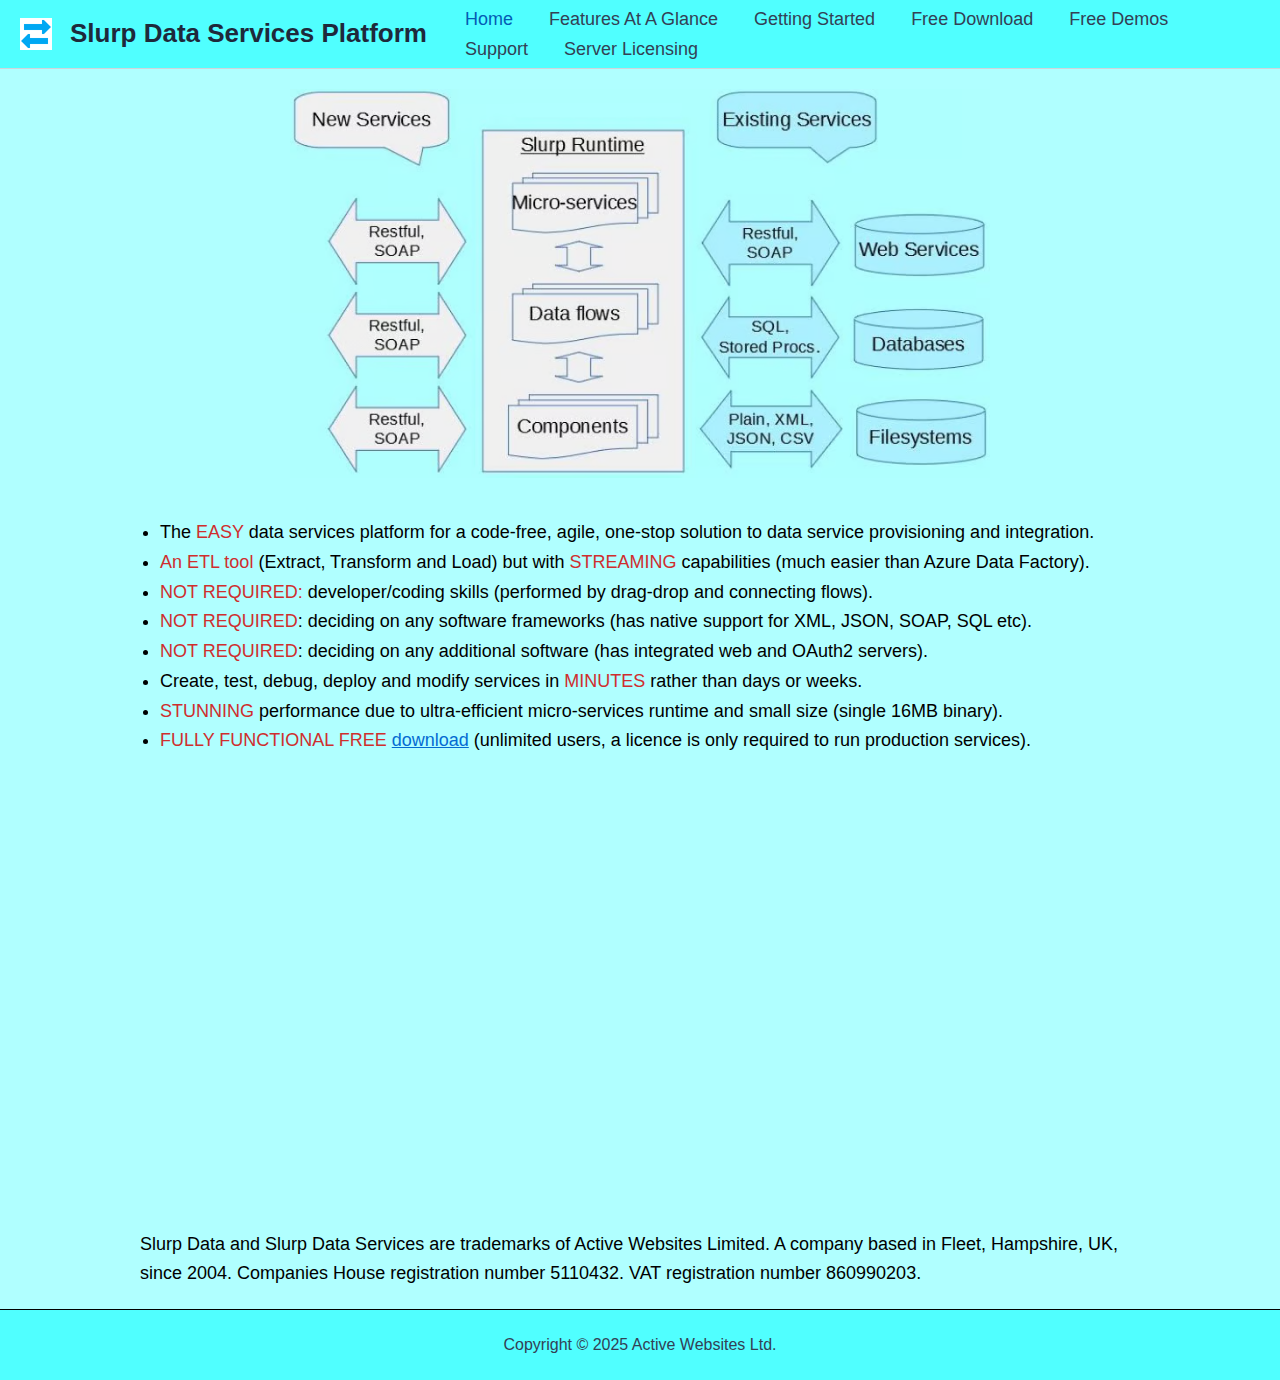
<file: index.html>
<!DOCTYPE html>
<html lang="en-US">
<head>
<meta charset="UTF-8">
<meta name="viewport" content="width=device-width, initial-scale=1">
	<link rel="profile" href="https://gmpg.org/xfn/11"> 
	<title>Slurp Data Services Platform</title>
<meta name="robots" content="max-image-preview:large">
	<style>img:is([sizes="auto" i], [sizes^="auto," i]) { contain-intrinsic-size: 3000px 1500px }</style>
	<link rel="alternate" type="application/rss+xml" title="Slurp Data Services Platform &raquo; Feed" href="https://slurpdata.github.io/feed/">
<link rel="alternate" type="application/rss+xml" title="Slurp Data Services Platform &raquo; Comments Feed" href="https://slurpdata.github.io/comments/feed/">
<script>
window._wpemojiSettings = {"baseUrl":"https:\/\/s.w.org\/images\/core\/emoji\/16.0.1\/72x72\/","ext":".png","svgUrl":"https:\/\/s.w.org\/images\/core\/emoji\/16.0.1\/svg\/","svgExt":".svg","source":{"concatemoji":"https:\/\/slurpdata.github.io\/wp-includes\/js\/wp-emoji-release.min.js?ver=6.8.2"}};
/*! This file is auto-generated */
!function(s,n){var o,i,e;function c(e){try{var t={supportTests:e,timestamp:(new Date).valueOf()};sessionStorage.setItem(o,JSON.stringify(t))}catch(e){}}function p(e,t,n){e.clearRect(0,0,e.canvas.width,e.canvas.height),e.fillText(t,0,0);var t=new Uint32Array(e.getImageData(0,0,e.canvas.width,e.canvas.height).data),a=(e.clearRect(0,0,e.canvas.width,e.canvas.height),e.fillText(n,0,0),new Uint32Array(e.getImageData(0,0,e.canvas.width,e.canvas.height).data));return t.every(function(e,t){return e===a[t]})}function u(e,t){e.clearRect(0,0,e.canvas.width,e.canvas.height),e.fillText(t,0,0);for(var n=e.getImageData(16,16,1,1),a=0;a<n.data.length;a++)if(0!==n.data[a])return!1;return!0}function f(e,t,n,a){switch(t){case"flag":return n(e,"🏳️‍⚧️","🏳️​⚧️")?!1:!n(e,"🇨🇶","🇨​🇶")&&!n(e,"🏴󠁧󠁢󠁥󠁮󠁧󠁿","🏴​󠁧​󠁢​󠁥​󠁮​󠁧​󠁿");case"emoji":return!a(e,"🫟")}return!1}function g(e,t,n,a){var r="undefined"!=typeof WorkerGlobalScope&&self instanceof WorkerGlobalScope?new OffscreenCanvas(300,150):s.createElement("canvas"),o=r.getContext("2d",{willReadFrequently:!0}),i=(o.textBaseline="top",o.font="600 32px Arial",{});return e.forEach(function(e){i[e]=t(o,e,n,a)}),i}function t(e){var t=s.createElement("script");t.src=e,t.defer=!0,s.head.appendChild(t)}"undefined"!=typeof Promise&&(o="wpEmojiSettingsSupports",i=["flag","emoji"],n.supports={everything:!0,everythingExceptFlag:!0},e=new Promise(function(e){s.addEventListener("DOMContentLoaded",e,{once:!0})}),new Promise(function(t){var n=function(){try{var e=JSON.parse(sessionStorage.getItem(o));if("object"==typeof e&&"number"==typeof e.timestamp&&(new Date).valueOf()<e.timestamp+604800&&"object"==typeof e.supportTests)return e.supportTests}catch(e){}return null}();if(!n){if("undefined"!=typeof Worker&&"undefined"!=typeof OffscreenCanvas&&"undefined"!=typeof URL&&URL.createObjectURL&&"undefined"!=typeof Blob)try{var e="postMessage("+g.toString()+"("+[JSON.stringify(i),f.toString(),p.toString(),u.toString()].join(",")+"));",a=new Blob([e],{type:"text/javascript"}),r=new Worker(URL.createObjectURL(a),{name:"wpTestEmojiSupports"});return void(r.onmessage=function(e){c(n=e.data),r.terminate(),t(n)})}catch(e){}c(n=g(i,f,p,u))}t(n)}).then(function(e){for(var t in e)n.supports[t]=e[t],n.supports.everything=n.supports.everything&&n.supports[t],"flag"!==t&&(n.supports.everythingExceptFlag=n.supports.everythingExceptFlag&&n.supports[t]);n.supports.everythingExceptFlag=n.supports.everythingExceptFlag&&!n.supports.flag,n.DOMReady=!1,n.readyCallback=function(){n.DOMReady=!0}}).then(function(){return e}).then(function(){var e;n.supports.everything||(n.readyCallback(),(e=n.source||{}).concatemoji?t(e.concatemoji):e.wpemoji&&e.twemoji&&(t(e.twemoji),t(e.wpemoji)))}))}((window,document),window._wpemojiSettings);
</script>
<link rel="stylesheet" id="astra-theme-css-css" href="https://slurpdata.github.io/wp-content/themes/astra/assets/css/minified/main.min.css?ver=4.11.5" media="all">
<style id="astra-theme-css-inline-css">:root{--ast-post-nav-space:0;--ast-container-default-xlg-padding:2.5em;--ast-container-default-lg-padding:2.5em;--ast-container-default-slg-padding:2em;--ast-container-default-md-padding:2.5em;--ast-container-default-sm-padding:2.5em;--ast-container-default-xs-padding:2.4em;--ast-container-default-xxs-padding:1.8em;--ast-code-block-background:#ECEFF3;--ast-comment-inputs-background:#F9FAFB;--ast-normal-container-width:1920px;--ast-narrow-container-width:750px;--ast-blog-title-font-weight:600;--ast-blog-meta-weight:600;--ast-global-color-primary:var(--ast-global-color-4);--ast-global-color-secondary:var(--ast-global-color-5);--ast-global-color-alternate-background:var(--ast-global-color-6);--ast-global-color-subtle-background:var(--ast-global-color-7);--ast-bg-style-guide:#F8FAFC;--ast-shadow-style-guide:0px 0px 4px 0 #00000057;--ast-global-dark-bg-style:#fff;--ast-global-dark-lfs:#fbfbfb;--ast-widget-bg-color:#fafafa;--ast-wc-container-head-bg-color:#fbfbfb;--ast-title-layout-bg:#eeeeee;--ast-search-border-color:#e7e7e7;--ast-lifter-hover-bg:#e6e6e6;--ast-gallery-block-color:#000;--srfm-color-input-label:var(--ast-global-color-2);}html{font-size:112.5%;}a{color:var(--ast-global-color-0);}a:hover,a:focus{color:var(--ast-global-color-1);}body,button,input,select,textarea,.ast-button,.ast-custom-button{font-family:-apple-system,BlinkMacSystemFont,Segoe UI,Roboto,Oxygen-Sans,Ubuntu,Cantarell,Helvetica Neue,sans-serif;font-weight:400;font-size:18px;font-size:1rem;line-height:var(--ast-body-line-height,1.65);}blockquote{color:#000000;}p,.entry-content p{margin-bottom:0.5em;}h1,.entry-content h1,h2,.entry-content h2,h3,.entry-content h3,h4,.entry-content h4,h5,.entry-content h5,h6,.entry-content h6,.site-title,.site-title a{font-weight:600;}.ast-site-identity .site-title a{color:var(--ast-global-color-2);}.site-title{font-size:26px;font-size:1.4444444444444rem;display:block;}header .custom-logo-link img{max-width:32px;width:32px;}.astra-logo-svg{width:32px;}.site-header .site-description{font-size:15px;font-size:0.83333333333333rem;display:none;}.entry-title{font-size:20px;font-size:1.1111111111111rem;}.ast-blog-single-element.ast-taxonomy-container a{font-size:14px;font-size:0.77777777777778rem;}.ast-blog-meta-container{font-size:13px;font-size:0.72222222222222rem;}.archive .ast-article-post .ast-article-inner,.blog .ast-article-post .ast-article-inner,.archive .ast-article-post .ast-article-inner:hover,.blog .ast-article-post .ast-article-inner:hover{border-top-left-radius:6px;border-top-right-radius:6px;border-bottom-right-radius:6px;border-bottom-left-radius:6px;overflow:hidden;}h1,.entry-content h1{font-size:36px;font-size:2rem;font-weight:600;line-height:1.4em;}h2,.entry-content h2{font-size:30px;font-size:1.6666666666667rem;font-weight:600;line-height:1.3em;}h3,.entry-content h3{font-size:24px;font-size:1.3333333333333rem;font-weight:600;line-height:1.3em;}h4,.entry-content h4{font-size:20px;font-size:1.1111111111111rem;line-height:1.2em;font-weight:600;}h5,.entry-content h5{font-size:18px;font-size:1rem;line-height:1.2em;font-weight:600;}h6,.entry-content h6{font-size:16px;font-size:0.88888888888889rem;line-height:1.25em;font-weight:600;}::selection{background-color:var(--ast-global-color-0);color:#ffffff;}body,h1,.entry-title a,.entry-content h1,h2,.entry-content h2,h3,.entry-content h3,h4,.entry-content h4,h5,.entry-content h5,h6,.entry-content h6{color:#000000;}.tagcloud a:hover,.tagcloud a:focus,.tagcloud a.current-item{color:#ffffff;border-color:var(--ast-global-color-0);background-color:var(--ast-global-color-0);}input:focus,input[type="text"]:focus,input[type="email"]:focus,input[type="url"]:focus,input[type="password"]:focus,input[type="reset"]:focus,input[type="search"]:focus,textarea:focus{border-color:var(--ast-global-color-0);}input[type="radio"]:checked,input[type=reset],input[type="checkbox"]:checked,input[type="checkbox"]:hover:checked,input[type="checkbox"]:focus:checked,input[type=range]::-webkit-slider-thumb{border-color:var(--ast-global-color-0);background-color:var(--ast-global-color-0);box-shadow:none;}.site-footer a:hover + .post-count,.site-footer a:focus + .post-count{background:var(--ast-global-color-0);border-color:var(--ast-global-color-0);}.single .nav-links .nav-previous,.single .nav-links .nav-next{color:var(--ast-global-color-0);}.entry-meta,.entry-meta *{line-height:1.45;color:var(--ast-global-color-0);font-weight:600;}.entry-meta a:not(.ast-button):hover,.entry-meta a:not(.ast-button):hover *,.entry-meta a:not(.ast-button):focus,.entry-meta a:not(.ast-button):focus *,.page-links > .page-link,.page-links .page-link:hover,.post-navigation a:hover{color:var(--ast-global-color-1);}#cat option,.secondary .calendar_wrap thead a,.secondary .calendar_wrap thead a:visited{color:var(--ast-global-color-0);}.secondary .calendar_wrap #today,.ast-progress-val span{background:var(--ast-global-color-0);}.secondary a:hover + .post-count,.secondary a:focus + .post-count{background:var(--ast-global-color-0);border-color:var(--ast-global-color-0);}.calendar_wrap #today > a{color:#ffffff;}.page-links .page-link,.single .post-navigation a{color:#000000;}.ast-search-menu-icon .search-form button.search-submit{padding:0 4px;}.ast-search-menu-icon form.search-form{padding-right:0;}.ast-search-menu-icon.slide-search input.search-field{width:0;}.ast-header-search .ast-search-menu-icon.ast-dropdown-active .search-form,.ast-header-search .ast-search-menu-icon.ast-dropdown-active .search-field:focus{transition:all 0.2s;}.search-form input.search-field:focus{outline:none;}.ast-search-menu-icon .search-form button.search-submit:focus,.ast-theme-transparent-header .ast-header-search .ast-dropdown-active .ast-icon,.ast-theme-transparent-header .ast-inline-search .search-field:focus .ast-icon{color:var(--ast-global-color-1);}.ast-header-search .slide-search .search-form{border:2px solid var(--ast-global-color-0);}.ast-header-search .slide-search .search-field{background-color:(--ast-global-dark-bg-style);}.ast-archive-title{color:var(--ast-global-color-2);}.widget-title{font-size:25px;font-size:1.3888888888889rem;color:var(--ast-global-color-2);}.ast-single-post .entry-content a,.ast-comment-content a:not(.ast-comment-edit-reply-wrap a){text-decoration:underline;}.ast-single-post .elementor-widget-button .elementor-button,.ast-single-post .entry-content .uagb-tab a,.ast-single-post .entry-content .uagb-ifb-cta a,.ast-single-post .entry-content .uabb-module-content a,.ast-single-post .entry-content .uagb-post-grid a,.ast-single-post .entry-content .uagb-timeline a,.ast-single-post .entry-content .uagb-toc__wrap a,.ast-single-post .entry-content .uagb-taxomony-box a,.ast-single-post .entry-content .woocommerce a,.entry-content .wp-block-latest-posts > li > a,.ast-single-post .entry-content .wp-block-file__button,a.ast-post-filter-single,.ast-single-post .ast-comment-content .comment-reply-link,.ast-single-post .ast-comment-content .comment-edit-link{text-decoration:none;}.ast-search-menu-icon.slide-search a:focus-visible:focus-visible,.astra-search-icon:focus-visible,#close:focus-visible,a:focus-visible,.ast-menu-toggle:focus-visible,.site .skip-link:focus-visible,.wp-block-loginout input:focus-visible,.wp-block-search.wp-block-search__button-inside .wp-block-search__inside-wrapper,.ast-header-navigation-arrow:focus-visible,.woocommerce .wc-proceed-to-checkout > .checkout-button:focus-visible,.woocommerce .woocommerce-MyAccount-navigation ul li a:focus-visible,.ast-orders-table__row .ast-orders-table__cell:focus-visible,.woocommerce .woocommerce-order-details .order-again > .button:focus-visible,.woocommerce .woocommerce-message a.button.wc-forward:focus-visible,.woocommerce #minus_qty:focus-visible,.woocommerce #plus_qty:focus-visible,a#ast-apply-coupon:focus-visible,.woocommerce .woocommerce-info a:focus-visible,.woocommerce .astra-shop-summary-wrap a:focus-visible,.woocommerce a.wc-forward:focus-visible,#ast-apply-coupon:focus-visible,.woocommerce-js .woocommerce-mini-cart-item a.remove:focus-visible,#close:focus-visible,.button.search-submit:focus-visible,#search_submit:focus,.normal-search:focus-visible,.ast-header-account-wrap:focus-visible,.woocommerce .ast-on-card-button.ast-quick-view-trigger:focus,.astra-cart-drawer-close:focus,.ast-single-variation:focus,.ast-woocommerce-product-gallery__image:focus,.ast-button:focus{outline-style:dotted;outline-color:inherit;outline-width:thin;}input:focus,input[type="text"]:focus,input[type="email"]:focus,input[type="url"]:focus,input[type="password"]:focus,input[type="reset"]:focus,input[type="search"]:focus,input[type="number"]:focus,textarea:focus,.wp-block-search__input:focus,[data-section="section-header-mobile-trigger"] .ast-button-wrap .ast-mobile-menu-trigger-minimal:focus,.ast-mobile-popup-drawer.active .menu-toggle-close:focus,.woocommerce-ordering select.orderby:focus,#ast-scroll-top:focus,#coupon_code:focus,.woocommerce-page #comment:focus,.woocommerce #reviews #respond input#submit:focus,.woocommerce a.add_to_cart_button:focus,.woocommerce .button.single_add_to_cart_button:focus,.woocommerce .woocommerce-cart-form button:focus,.woocommerce .woocommerce-cart-form__cart-item .quantity .qty:focus,.woocommerce .woocommerce-billing-fields .woocommerce-billing-fields__field-wrapper .woocommerce-input-wrapper > .input-text:focus,.woocommerce #order_comments:focus,.woocommerce #place_order:focus,.woocommerce .woocommerce-address-fields .woocommerce-address-fields__field-wrapper .woocommerce-input-wrapper > .input-text:focus,.woocommerce .woocommerce-MyAccount-content form button:focus,.woocommerce .woocommerce-MyAccount-content .woocommerce-EditAccountForm .woocommerce-form-row .woocommerce-Input.input-text:focus,.woocommerce .ast-woocommerce-container .woocommerce-pagination ul.page-numbers li a:focus,body #content .woocommerce form .form-row .select2-container--default .select2-selection--single:focus,#ast-coupon-code:focus,.woocommerce.woocommerce-js .quantity input[type=number]:focus,.woocommerce-js .woocommerce-mini-cart-item .quantity input[type=number]:focus,.woocommerce p#ast-coupon-trigger:focus{border-style:dotted;border-color:inherit;border-width:thin;}input{outline:none;}.ast-logo-title-inline .site-logo-img{padding-right:1em;}.site-logo-img img{ transition:all 0.2s linear;}body .ast-oembed-container *{position:absolute;top:0;width:100%;height:100%;left:0;}body .wp-block-embed-pocket-casts .ast-oembed-container *{position:unset;}.ast-single-post-featured-section + article {margin-top: 2em;}.site-content .ast-single-post-featured-section img {width: 100%;overflow: hidden;object-fit: cover;}.ast-separate-container .site-content .ast-single-post-featured-section + article {margin-top: -80px;z-index: 9;position: relative;border-radius: 4px;}@media (min-width: 922px) {.ast-no-sidebar .site-content .ast-article-image-container--wide {margin-left: -120px;margin-right: -120px;max-width: unset;width: unset;}.ast-left-sidebar .site-content .ast-article-image-container--wide,.ast-right-sidebar .site-content .ast-article-image-container--wide {margin-left: -10px;margin-right: -10px;}.site-content .ast-article-image-container--full {margin-left: calc( -50vw + 50%);margin-right: calc( -50vw + 50%);max-width: 100vw;width: 100vw;}.ast-left-sidebar .site-content .ast-article-image-container--full,.ast-right-sidebar .site-content .ast-article-image-container--full {margin-left: -10px;margin-right: -10px;max-width: inherit;width: auto;}}.site > .ast-single-related-posts-container {margin-top: 0;}@media (min-width: 922px) {.ast-desktop .ast-container--narrow {max-width: var(--ast-narrow-container-width);margin: 0 auto;}}input[type="text"],input[type="number"],input[type="email"],input[type="url"],input[type="password"],input[type="search"],input[type=reset],input[type=tel],input[type=date],select,textarea{font-size:16px;font-style:normal;font-weight:400;line-height:24px;width:100%;padding:12px 16px;border-radius:4px;box-shadow:0px 1px 2px 0px rgba(0,0,0,0.05);color:var(--ast-form-input-text,#475569);}input[type="text"],input[type="number"],input[type="email"],input[type="url"],input[type="password"],input[type="search"],input[type=reset],input[type=tel],input[type=date],select{height:40px;}input[type="date"]{border-width:1px;border-style:solid;border-color:var(--ast-border-color);background:var( --ast-global-color-secondary,--ast-global-color-5 );}input[type="text"]:focus,input[type="number"]:focus,input[type="email"]:focus,input[type="url"]:focus,input[type="password"]:focus,input[type="search"]:focus,input[type=reset]:focus,input[type="tel"]:focus,input[type="date"]:focus,select:focus,textarea:focus{border-color:#046BD2;box-shadow:none;outline:none;color:var(--ast-form-input-focus-text,#475569);}label,legend{color:#111827;font-size:14px;font-style:normal;font-weight:500;line-height:20px;}select{padding:6px 10px;}fieldset{padding:30px;border-radius:4px;}button,.ast-button,.button,input[type="button"],input[type="reset"],input[type="submit"]{border-radius:4px;box-shadow:0px 1px 2px 0px rgba(0,0,0,0.05);}:root{--ast-comment-inputs-background:#FFF;}::placeholder{color:var(--ast-form-field-color,#9CA3AF);}::-ms-input-placeholder{color:var(--ast-form-field-color,#9CA3AF);}@media (max-width:921.9px){#ast-desktop-header{display:none;}}@media (min-width:922px){#ast-mobile-header{display:none;}}.wp-block-buttons.aligncenter{justify-content:center;}@media (max-width:921px){.ast-theme-transparent-header #primary,.ast-theme-transparent-header #secondary{padding:0;}}@media (max-width:921px){.ast-plain-container.ast-no-sidebar #primary{padding:0;}}.ast-plain-container.ast-no-sidebar #primary{margin-top:0;margin-bottom:0;}.wp-block-button.is-style-outline .wp-block-button__link{border-color:var(--ast-global-color-0);}div.wp-block-button.is-style-outline > .wp-block-button__link:not(.has-text-color),div.wp-block-button.wp-block-button__link.is-style-outline:not(.has-text-color){color:var(--ast-global-color-0);}.wp-block-button.is-style-outline .wp-block-button__link:hover,.wp-block-buttons .wp-block-button.is-style-outline .wp-block-button__link:focus,.wp-block-buttons .wp-block-button.is-style-outline > .wp-block-button__link:not(.has-text-color):hover,.wp-block-buttons .wp-block-button.wp-block-button__link.is-style-outline:not(.has-text-color):hover{color:#ffffff;background-color:var(--ast-global-color-1);border-color:var(--ast-global-color-1);}.post-page-numbers.current .page-link,.ast-pagination .page-numbers.current{color:#ffffff;border-color:var(--ast-global-color-0);background-color:var(--ast-global-color-0);}.wp-block-buttons .wp-block-button.is-style-outline .wp-block-button__link.wp-element-button,.ast-outline-button,.wp-block-uagb-buttons-child .uagb-buttons-repeater.ast-outline-button{border-color:var(--ast-global-color-0);border-top-width:2px;border-right-width:2px;border-bottom-width:2px;border-left-width:2px;font-family:inherit;font-weight:500;font-size:16px;font-size:0.88888888888889rem;line-height:1em;padding-top:13px;padding-right:30px;padding-bottom:13px;padding-left:30px;}.wp-block-buttons .wp-block-button.is-style-outline > .wp-block-button__link:not(.has-text-color),.wp-block-buttons .wp-block-button.wp-block-button__link.is-style-outline:not(.has-text-color),.ast-outline-button{color:var(--ast-global-color-0);}.wp-block-button.is-style-outline .wp-block-button__link:hover,.wp-block-buttons .wp-block-button.is-style-outline .wp-block-button__link:focus,.wp-block-buttons .wp-block-button.is-style-outline > .wp-block-button__link:not(.has-text-color):hover,.wp-block-buttons .wp-block-button.wp-block-button__link.is-style-outline:not(.has-text-color):hover,.ast-outline-button:hover,.ast-outline-button:focus,.wp-block-uagb-buttons-child .uagb-buttons-repeater.ast-outline-button:hover,.wp-block-uagb-buttons-child .uagb-buttons-repeater.ast-outline-button:focus{color:#ffffff;background-color:var(--ast-global-color-1);border-color:var(--ast-global-color-1);}.ast-single-post .entry-content a.ast-outline-button,.ast-single-post .entry-content .is-style-outline>.wp-block-button__link{text-decoration:none;}.wp-block-button .wp-block-button__link.wp-element-button.is-style-outline:not(.has-background),.wp-block-button.is-style-outline>.wp-block-button__link.wp-element-button:not(.has-background),.ast-outline-button{background-color:transparent;}.uagb-buttons-repeater.ast-outline-button{border-radius:9999px;}@media (max-width:921px){.wp-block-buttons .wp-block-button.is-style-outline .wp-block-button__link.wp-element-button,.ast-outline-button,.wp-block-uagb-buttons-child .uagb-buttons-repeater.ast-outline-button{padding-top:12px;padding-right:28px;padding-bottom:12px;padding-left:28px;}}@media (max-width:544px){.wp-block-buttons .wp-block-button.is-style-outline .wp-block-button__link.wp-element-button,.ast-outline-button,.wp-block-uagb-buttons-child .uagb-buttons-repeater.ast-outline-button{padding-top:10px;padding-right:24px;padding-bottom:10px;padding-left:24px;}}.entry-content[data-ast-blocks-layout] > figure{margin-bottom:1em;}h1.widget-title{font-weight:600;}h2.widget-title{font-weight:600;}h3.widget-title{font-weight:600;}#page{display:flex;flex-direction:column;min-height:100vh;}.ast-404-layout-1 h1.page-title{color:var(--ast-global-color-2);}.single .post-navigation a{line-height:1em;height:inherit;}.error-404 .page-sub-title{font-size:1.5rem;font-weight:inherit;}.search .site-content .content-area .search-form{margin-bottom:0;}#page .site-content{flex-grow:1;}.widget{margin-bottom:1.25em;}#secondary li{line-height:1.5em;}#secondary .wp-block-group h2{margin-bottom:0.7em;}#secondary h2{font-size:1.7rem;}.ast-separate-container .ast-article-post,.ast-separate-container .ast-article-single,.ast-separate-container .comment-respond{padding:3em;}.ast-separate-container .ast-article-single .ast-article-single{padding:0;}.ast-article-single .wp-block-post-template-is-layout-grid{padding-left:0;}.ast-separate-container .comments-title,.ast-narrow-container .comments-title{padding:1.5em 2em;}.ast-page-builder-template .comment-form-textarea,.ast-comment-formwrap .ast-grid-common-col{padding:0;}.ast-comment-formwrap{padding:0;display:inline-flex;column-gap:20px;width:100%;margin-left:0;margin-right:0;}.comments-area textarea#comment:focus,.comments-area textarea#comment:active,.comments-area .ast-comment-formwrap input[type="text"]:focus,.comments-area .ast-comment-formwrap input[type="text"]:active {box-shadow:none;outline:none;}.archive.ast-page-builder-template .entry-header{margin-top:2em;}.ast-page-builder-template .ast-comment-formwrap{width:100%;}.entry-title{margin-bottom:0.6em;}.ast-archive-description p{font-size:inherit;font-weight:inherit;line-height:inherit;}.ast-separate-container .ast-comment-list li.depth-1,.hentry{margin-bottom:1.5em;}.site-content section.ast-archive-description{margin-bottom:2em;}@media (min-width:921px){.ast-left-sidebar.ast-page-builder-template #secondary,.archive.ast-right-sidebar.ast-page-builder-template .site-main{padding-left:20px;padding-right:20px;}}@media (max-width:544px){.ast-comment-formwrap.ast-row{column-gap:10px;display:inline-block;}#ast-commentform .ast-grid-common-col{position:relative;width:100%;}}@media (min-width:1201px){.ast-separate-container .ast-article-post,.ast-separate-container .ast-article-single,.ast-separate-container .ast-author-box,.ast-separate-container .ast-404-layout-1,.ast-separate-container .no-results{padding:3em;}}@media (max-width:921px){.ast-separate-container #primary,.ast-separate-container #secondary{padding:1.5em 0;}#primary,#secondary{padding:1.5em 0;margin:0;}.ast-left-sidebar #content > .ast-container{display:flex;flex-direction:column-reverse;width:100%;}}@media (min-width:922px){.ast-separate-container.ast-right-sidebar #primary,.ast-separate-container.ast-left-sidebar #primary{border:0;}.search-no-results.ast-separate-container #primary{margin-bottom:4em;}}.wp-block-button .wp-block-button__link{color:#ffffff;}.wp-block-button .wp-block-button__link:hover,.wp-block-button .wp-block-button__link:focus{color:#ffffff;background-color:var(--ast-global-color-1);border-color:var(--ast-global-color-1);}.wp-block-button .wp-block-button__link,.wp-block-search .wp-block-search__button,body .wp-block-file .wp-block-file__button{border-color:var(--ast-global-color-0);background-color:var(--ast-global-color-0);color:#ffffff;font-family:inherit;font-weight:500;line-height:1em;font-size:16px;font-size:0.88888888888889rem;padding-top:15px;padding-right:30px;padding-bottom:15px;padding-left:30px;}.ast-single-post .entry-content .wp-block-button .wp-block-button__link,.ast-single-post .entry-content .wp-block-search .wp-block-search__button,body .entry-content .wp-block-file .wp-block-file__button{text-decoration:none;}@media (max-width:921px){.wp-block-button .wp-block-button__link,.wp-block-search .wp-block-search__button,body .wp-block-file .wp-block-file__button{padding-top:14px;padding-right:28px;padding-bottom:14px;padding-left:28px;}}@media (max-width:544px){.wp-block-button .wp-block-button__link,.wp-block-search .wp-block-search__button,body .wp-block-file .wp-block-file__button{padding-top:12px;padding-right:24px;padding-bottom:12px;padding-left:24px;}}.menu-toggle,button,.ast-button,.ast-custom-button,.button,input#submit,input[type="button"],input[type="submit"],input[type="reset"],#comments .submit,.search .search-submit,form[CLASS*="wp-block-search__"].wp-block-search .wp-block-search__inside-wrapper .wp-block-search__button,body .wp-block-file .wp-block-file__button,.search .search-submit,.woocommerce-js a.button,.woocommerce button.button,.woocommerce .woocommerce-message a.button,.woocommerce #respond input#submit.alt,.woocommerce input.button.alt,.woocommerce input.button,.woocommerce input.button:disabled,.woocommerce input.button:disabled[disabled],.woocommerce input.button:disabled:hover,.woocommerce input.button:disabled[disabled]:hover,.woocommerce #respond input#submit,.woocommerce button.button.alt.disabled,.wc-block-grid__products .wc-block-grid__product .wp-block-button__link,.wc-block-grid__product-onsale,[CLASS*="wc-block"] button,.woocommerce-js .astra-cart-drawer .astra-cart-drawer-content .woocommerce-mini-cart__buttons .button:not(.checkout):not(.ast-continue-shopping),.woocommerce-js .astra-cart-drawer .astra-cart-drawer-content .woocommerce-mini-cart__buttons a.checkout,.woocommerce button.button.alt.disabled.wc-variation-selection-needed,[CLASS*="wc-block"] .wc-block-components-button{border-style:solid;border-top-width:0;border-right-width:0;border-left-width:0;border-bottom-width:0;color:#ffffff;border-color:var(--ast-global-color-0);background-color:var(--ast-global-color-0);padding-top:15px;padding-right:30px;padding-bottom:15px;padding-left:30px;font-family:inherit;font-weight:500;font-size:16px;font-size:0.88888888888889rem;line-height:1em;}button:focus,.menu-toggle:hover,button:hover,.ast-button:hover,.ast-custom-button:hover .button:hover,.ast-custom-button:hover ,input[type=reset]:hover,input[type=reset]:focus,input#submit:hover,input#submit:focus,input[type="button"]:hover,input[type="button"]:focus,input[type="submit"]:hover,input[type="submit"]:focus,form[CLASS*="wp-block-search__"].wp-block-search .wp-block-search__inside-wrapper .wp-block-search__button:hover,form[CLASS*="wp-block-search__"].wp-block-search .wp-block-search__inside-wrapper .wp-block-search__button:focus,body .wp-block-file .wp-block-file__button:hover,body .wp-block-file .wp-block-file__button:focus,.woocommerce-js a.button:hover,.woocommerce button.button:hover,.woocommerce .woocommerce-message a.button:hover,.woocommerce #respond input#submit:hover,.woocommerce #respond input#submit.alt:hover,.woocommerce input.button.alt:hover,.woocommerce input.button:hover,.woocommerce button.button.alt.disabled:hover,.wc-block-grid__products .wc-block-grid__product .wp-block-button__link:hover,[CLASS*="wc-block"] button:hover,.woocommerce-js .astra-cart-drawer .astra-cart-drawer-content .woocommerce-mini-cart__buttons .button:not(.checkout):not(.ast-continue-shopping):hover,.woocommerce-js .astra-cart-drawer .astra-cart-drawer-content .woocommerce-mini-cart__buttons a.checkout:hover,.woocommerce button.button.alt.disabled.wc-variation-selection-needed:hover,[CLASS*="wc-block"] .wc-block-components-button:hover,[CLASS*="wc-block"] .wc-block-components-button:focus{color:#ffffff;background-color:var(--ast-global-color-1);border-color:var(--ast-global-color-1);}form[CLASS*="wp-block-search__"].wp-block-search .wp-block-search__inside-wrapper .wp-block-search__button.has-icon{padding-top:calc(15px - 3px);padding-right:calc(30px - 3px);padding-bottom:calc(15px - 3px);padding-left:calc(30px - 3px);}@media (max-width:921px){.menu-toggle,button,.ast-button,.ast-custom-button,.button,input#submit,input[type="button"],input[type="submit"],input[type="reset"],#comments .submit,.search .search-submit,form[CLASS*="wp-block-search__"].wp-block-search .wp-block-search__inside-wrapper .wp-block-search__button,body .wp-block-file .wp-block-file__button,.search .search-submit,.woocommerce-js a.button,.woocommerce button.button,.woocommerce .woocommerce-message a.button,.woocommerce #respond input#submit.alt,.woocommerce input.button.alt,.woocommerce input.button,.woocommerce input.button:disabled,.woocommerce input.button:disabled[disabled],.woocommerce input.button:disabled:hover,.woocommerce input.button:disabled[disabled]:hover,.woocommerce #respond input#submit,.woocommerce button.button.alt.disabled,.wc-block-grid__products .wc-block-grid__product .wp-block-button__link,.wc-block-grid__product-onsale,[CLASS*="wc-block"] button,.woocommerce-js .astra-cart-drawer .astra-cart-drawer-content .woocommerce-mini-cart__buttons .button:not(.checkout):not(.ast-continue-shopping),.woocommerce-js .astra-cart-drawer .astra-cart-drawer-content .woocommerce-mini-cart__buttons a.checkout,.woocommerce button.button.alt.disabled.wc-variation-selection-needed,[CLASS*="wc-block"] .wc-block-components-button{padding-top:14px;padding-right:28px;padding-bottom:14px;padding-left:28px;}}@media (max-width:544px){.menu-toggle,button,.ast-button,.ast-custom-button,.button,input#submit,input[type="button"],input[type="submit"],input[type="reset"],#comments .submit,.search .search-submit,form[CLASS*="wp-block-search__"].wp-block-search .wp-block-search__inside-wrapper .wp-block-search__button,body .wp-block-file .wp-block-file__button,.search .search-submit,.woocommerce-js a.button,.woocommerce button.button,.woocommerce .woocommerce-message a.button,.woocommerce #respond input#submit.alt,.woocommerce input.button.alt,.woocommerce input.button,.woocommerce input.button:disabled,.woocommerce input.button:disabled[disabled],.woocommerce input.button:disabled:hover,.woocommerce input.button:disabled[disabled]:hover,.woocommerce #respond input#submit,.woocommerce button.button.alt.disabled,.wc-block-grid__products .wc-block-grid__product .wp-block-button__link,.wc-block-grid__product-onsale,[CLASS*="wc-block"] button,.woocommerce-js .astra-cart-drawer .astra-cart-drawer-content .woocommerce-mini-cart__buttons .button:not(.checkout):not(.ast-continue-shopping),.woocommerce-js .astra-cart-drawer .astra-cart-drawer-content .woocommerce-mini-cart__buttons a.checkout,.woocommerce button.button.alt.disabled.wc-variation-selection-needed,[CLASS*="wc-block"] .wc-block-components-button{padding-top:12px;padding-right:24px;padding-bottom:12px;padding-left:24px;}}@media (max-width:921px){.ast-mobile-header-stack .main-header-bar .ast-search-menu-icon{display:inline-block;}.ast-header-break-point.ast-header-custom-item-outside .ast-mobile-header-stack .main-header-bar .ast-search-icon{margin:0;}.ast-comment-avatar-wrap img{max-width:2.5em;}.ast-comment-meta{padding:0 1.8888em 1.3333em;}}@media (min-width:544px){.ast-container{max-width:100%;}}@media (max-width:544px){.ast-separate-container .ast-article-post,.ast-separate-container .ast-article-single,.ast-separate-container .comments-title,.ast-separate-container .ast-archive-description{padding:1.5em 1em;}.ast-separate-container #content .ast-container{padding-left:0.54em;padding-right:0.54em;}.ast-separate-container .ast-comment-list .bypostauthor{padding:.5em;}.ast-search-menu-icon.ast-dropdown-active .search-field{width:170px;}} #ast-mobile-header .ast-site-header-cart-li a{pointer-events:none;}.ast-separate-container{background-color:var(--ast-global-color-4);background-image:none;}@media (max-width:921px){.site-title{display:block;}.site-header .site-description{display:none;}h1,.entry-content h1{font-size:30px;font-size:1.6666666666667rem;}h2,.entry-content h2{font-size:25px;font-size:1.3888888888889rem;}h3,.entry-content h3{font-size:20px;font-size:1.1111111111111rem;}body,.ast-separate-container{background-color:#b0ffff;background-image:none;}}@media (max-width:544px){.site-title{display:block;}.site-header .site-description{display:none;}h1,.entry-content h1{font-size:30px;font-size:1.6666666666667rem;}h2,.entry-content h2{font-size:25px;font-size:1.3888888888889rem;}h3,.entry-content h3{font-size:20px;font-size:1.1111111111111rem;}body,.ast-separate-container{background-color:#b0ffff;background-image:none;}}@media (max-width:921px){html{font-size:102.6%;}}@media (max-width:544px){html{font-size:102.6%;}}@media (min-width:922px){.ast-container{max-width:1960px;}}@media (min-width:922px){.site-content .ast-container{display:flex;}}@media (max-width:921px){.site-content .ast-container{flex-direction:column;}}.entry-content h1,.entry-content h2,.entry-content h3,.entry-content h4,.entry-content h5,.entry-content h6{clear:none;}@media (min-width:922px){.main-header-menu .sub-menu .menu-item.ast-left-align-sub-menu:hover > .sub-menu,.main-header-menu .sub-menu .menu-item.ast-left-align-sub-menu.focus > .sub-menu{margin-left:-0px;}}.entry-content li > p{margin-bottom:0;}.site .comments-area{padding-bottom:2em;margin-top:2em;}.wp-block-file {display: flex;align-items: center;flex-wrap: wrap;justify-content: space-between;}.wp-block-pullquote {border: none;}.wp-block-pullquote blockquote::before {content: "\201D";font-family: "Helvetica",sans-serif;display: flex;transform: rotate( 180deg );font-size: 6rem;font-style: normal;line-height: 1;font-weight: bold;align-items: center;justify-content: center;}.has-text-align-right > blockquote::before {justify-content: flex-start;}.has-text-align-left > blockquote::before {justify-content: flex-end;}figure.wp-block-pullquote.is-style-solid-color blockquote {max-width: 100%;text-align: inherit;}:root {--wp--custom--ast-default-block-top-padding: 20px;--wp--custom--ast-default-block-right-padding: 20px;--wp--custom--ast-default-block-bottom-padding: 20px;--wp--custom--ast-default-block-left-padding: 20px;--wp--custom--ast-container-width: 1920px;--wp--custom--ast-content-width-size: 1920px;--wp--custom--ast-wide-width-size: calc(1920px + var(--wp--custom--ast-default-block-left-padding) + var(--wp--custom--ast-default-block-right-padding));}.ast-narrow-container {--wp--custom--ast-content-width-size: 750px;--wp--custom--ast-wide-width-size: 750px;}@media(max-width: 921px) {:root {--wp--custom--ast-default-block-top-padding: 20px;--wp--custom--ast-default-block-right-padding: 20px;--wp--custom--ast-default-block-bottom-padding: 20px;--wp--custom--ast-default-block-left-padding: 20px;}}@media(max-width: 544px) {:root {--wp--custom--ast-default-block-top-padding: 20px;--wp--custom--ast-default-block-right-padding: 20px;--wp--custom--ast-default-block-bottom-padding: 20px;--wp--custom--ast-default-block-left-padding: 20px;}}.entry-content > .wp-block-group,.entry-content > .wp-block-cover,.entry-content > .wp-block-columns {padding-top: var(--wp--custom--ast-default-block-top-padding);padding-right: var(--wp--custom--ast-default-block-right-padding);padding-bottom: var(--wp--custom--ast-default-block-bottom-padding);padding-left: var(--wp--custom--ast-default-block-left-padding);}.ast-plain-container.ast-no-sidebar .entry-content > .alignfull,.ast-page-builder-template .ast-no-sidebar .entry-content > .alignfull {margin-left: calc( -50vw + 50%);margin-right: calc( -50vw + 50%);max-width: 100vw;width: 100vw;}.ast-plain-container.ast-no-sidebar .entry-content .alignfull .alignfull,.ast-page-builder-template.ast-no-sidebar .entry-content .alignfull .alignfull,.ast-plain-container.ast-no-sidebar .entry-content .alignfull .alignwide,.ast-page-builder-template.ast-no-sidebar .entry-content .alignfull .alignwide,.ast-plain-container.ast-no-sidebar .entry-content .alignwide .alignfull,.ast-page-builder-template.ast-no-sidebar .entry-content .alignwide .alignfull,.ast-plain-container.ast-no-sidebar .entry-content .alignwide .alignwide,.ast-page-builder-template.ast-no-sidebar .entry-content .alignwide .alignwide,.ast-plain-container.ast-no-sidebar .entry-content .wp-block-column .alignfull,.ast-page-builder-template.ast-no-sidebar .entry-content .wp-block-column .alignfull,.ast-plain-container.ast-no-sidebar .entry-content .wp-block-column .alignwide,.ast-page-builder-template.ast-no-sidebar .entry-content .wp-block-column .alignwide {margin-left: auto;margin-right: auto;width: 100%;}[data-ast-blocks-layout] .wp-block-separator:not(.is-style-dots) {height: 0;}[data-ast-blocks-layout] .wp-block-separator {margin: 20px auto;}[data-ast-blocks-layout] .wp-block-separator:not(.is-style-wide):not(.is-style-dots) {max-width: 100px;}[data-ast-blocks-layout] .wp-block-separator.has-background {padding: 0;}.entry-content[data-ast-blocks-layout] > * {max-width: var(--wp--custom--ast-content-width-size);margin-left: auto;margin-right: auto;}.entry-content[data-ast-blocks-layout] > .alignwide {max-width: var(--wp--custom--ast-wide-width-size);}.entry-content[data-ast-blocks-layout] .alignfull {max-width: none;}.entry-content .wp-block-columns {margin-bottom: 0;}blockquote {margin: 1.5em;border-color: rgba(0,0,0,0.05);}.wp-block-quote:not(.has-text-align-right):not(.has-text-align-center) {border-left: 5px solid rgba(0,0,0,0.05);}.has-text-align-right > blockquote,blockquote.has-text-align-right {border-right: 5px solid rgba(0,0,0,0.05);}.has-text-align-left > blockquote,blockquote.has-text-align-left {border-left: 5px solid rgba(0,0,0,0.05);}.wp-block-site-tagline,.wp-block-latest-posts .read-more {margin-top: 15px;}.wp-block-loginout p label {display: block;}.wp-block-loginout p:not(.login-remember):not(.login-submit) input {width: 100%;}.wp-block-loginout input:focus {border-color: transparent;}.wp-block-loginout input:focus {outline: thin dotted;}.entry-content .wp-block-media-text .wp-block-media-text__content {padding: 0 0 0 8%;}.entry-content .wp-block-media-text.has-media-on-the-right .wp-block-media-text__content {padding: 0 8% 0 0;}.entry-content .wp-block-media-text.has-background .wp-block-media-text__content {padding: 8%;}.entry-content .wp-block-cover:not([class*="background-color"]):not(.has-text-color.has-link-color) .wp-block-cover__inner-container,.entry-content .wp-block-cover:not([class*="background-color"]) .wp-block-cover-image-text,.entry-content .wp-block-cover:not([class*="background-color"]) .wp-block-cover-text,.entry-content .wp-block-cover-image:not([class*="background-color"]) .wp-block-cover__inner-container,.entry-content .wp-block-cover-image:not([class*="background-color"]) .wp-block-cover-image-text,.entry-content .wp-block-cover-image:not([class*="background-color"]) .wp-block-cover-text {color: var(--ast-global-color-primary,var(--ast-global-color-5));}.wp-block-loginout .login-remember input {width: 1.1rem;height: 1.1rem;margin: 0 5px 4px 0;vertical-align: middle;}.wp-block-latest-posts > li > *:first-child,.wp-block-latest-posts:not(.is-grid) > li:first-child {margin-top: 0;}.entry-content > .wp-block-buttons,.entry-content > .wp-block-uagb-buttons {margin-bottom: 1.5em;}.wp-block-search__inside-wrapper .wp-block-search__input {padding: 0 10px;color: var(--ast-global-color-3);background: var(--ast-global-color-primary,var(--ast-global-color-5));border-color: var(--ast-border-color);}.wp-block-latest-posts .read-more {margin-bottom: 1.5em;}.wp-block-search__no-button .wp-block-search__inside-wrapper .wp-block-search__input {padding-top: 5px;padding-bottom: 5px;}.wp-block-latest-posts .wp-block-latest-posts__post-date,.wp-block-latest-posts .wp-block-latest-posts__post-author {font-size: 1rem;}.wp-block-latest-posts > li > *,.wp-block-latest-posts:not(.is-grid) > li {margin-top: 12px;margin-bottom: 12px;}.ast-page-builder-template .entry-content[data-ast-blocks-layout] > *,.ast-page-builder-template .entry-content[data-ast-blocks-layout] > .alignfull:not(.wp-block-group):not(.uagb-is-root-container) > * {max-width: none;}.ast-page-builder-template .entry-content[data-ast-blocks-layout] > .alignwide:not(.uagb-is-root-container) > * {max-width: var(--wp--custom--ast-wide-width-size);}.ast-page-builder-template .entry-content[data-ast-blocks-layout] > .inherit-container-width > *,.ast-page-builder-template .entry-content[data-ast-blocks-layout] > *:not(.wp-block-group):not(.uagb-is-root-container) > *,.entry-content[data-ast-blocks-layout] > .wp-block-cover .wp-block-cover__inner-container {max-width: none ;margin-left: auto;margin-right: auto;}.entry-content[data-ast-blocks-layout] .wp-block-cover:not(.alignleft):not(.alignright) {width: auto;}@media(max-width: 1200px) {.ast-separate-container .entry-content > .alignfull,.ast-separate-container .entry-content[data-ast-blocks-layout] > .alignwide,.ast-plain-container .entry-content[data-ast-blocks-layout] > .alignwide,.ast-plain-container .entry-content .alignfull {margin-left: calc(-1 * min(var(--ast-container-default-xlg-padding),20px)) ;margin-right: calc(-1 * min(var(--ast-container-default-xlg-padding),20px));}}@media(min-width: 1201px) {.ast-separate-container .entry-content > .alignfull {margin-left: calc(-1 * var(--ast-container-default-xlg-padding) );margin-right: calc(-1 * var(--ast-container-default-xlg-padding) );}.ast-separate-container .entry-content[data-ast-blocks-layout] > .alignwide,.ast-plain-container .entry-content[data-ast-blocks-layout] > .alignwide {margin-left: auto;margin-right: auto;}}@media(min-width: 921px) {.ast-separate-container .entry-content .wp-block-group.alignwide:not(.inherit-container-width) > :where(:not(.alignleft):not(.alignright)),.ast-plain-container .entry-content .wp-block-group.alignwide:not(.inherit-container-width) > :where(:not(.alignleft):not(.alignright)) {max-width: calc( var(--wp--custom--ast-content-width-size) + 80px );}.ast-plain-container.ast-right-sidebar .entry-content[data-ast-blocks-layout] .alignfull,.ast-plain-container.ast-left-sidebar .entry-content[data-ast-blocks-layout] .alignfull {margin-left: -60px;margin-right: -60px;}}@media(min-width: 544px) {.entry-content > .alignleft {margin-right: 20px;}.entry-content > .alignright {margin-left: 20px;}}@media (max-width:544px){.wp-block-columns .wp-block-column:not(:last-child){margin-bottom:20px;}.wp-block-latest-posts{margin:0;}}@media( max-width: 600px ) {.entry-content .wp-block-media-text .wp-block-media-text__content,.entry-content .wp-block-media-text.has-media-on-the-right .wp-block-media-text__content {padding: 8% 0 0;}.entry-content .wp-block-media-text.has-background .wp-block-media-text__content {padding: 8%;}}.ast-page-builder-template .entry-header {padding-left: 0;}.ast-narrow-container .site-content .wp-block-uagb-image--align-full .wp-block-uagb-image__figure {max-width: 100%;margin-left: auto;margin-right: auto;}.entry-content ul,.entry-content ol {padding: revert;margin: revert;padding-left: 20px;}:root .has-ast-global-color-0-color{color:var(--ast-global-color-0);}:root .has-ast-global-color-0-background-color{background-color:var(--ast-global-color-0);}:root .wp-block-button .has-ast-global-color-0-color{color:var(--ast-global-color-0);}:root .wp-block-button .has-ast-global-color-0-background-color{background-color:var(--ast-global-color-0);}:root .has-ast-global-color-1-color{color:var(--ast-global-color-1);}:root .has-ast-global-color-1-background-color{background-color:var(--ast-global-color-1);}:root .wp-block-button .has-ast-global-color-1-color{color:var(--ast-global-color-1);}:root .wp-block-button .has-ast-global-color-1-background-color{background-color:var(--ast-global-color-1);}:root .has-ast-global-color-2-color{color:var(--ast-global-color-2);}:root .has-ast-global-color-2-background-color{background-color:var(--ast-global-color-2);}:root .wp-block-button .has-ast-global-color-2-color{color:var(--ast-global-color-2);}:root .wp-block-button .has-ast-global-color-2-background-color{background-color:var(--ast-global-color-2);}:root .has-ast-global-color-3-color{color:var(--ast-global-color-3);}:root .has-ast-global-color-3-background-color{background-color:var(--ast-global-color-3);}:root .wp-block-button .has-ast-global-color-3-color{color:var(--ast-global-color-3);}:root .wp-block-button .has-ast-global-color-3-background-color{background-color:var(--ast-global-color-3);}:root .has-ast-global-color-4-color{color:var(--ast-global-color-4);}:root .has-ast-global-color-4-background-color{background-color:var(--ast-global-color-4);}:root .wp-block-button .has-ast-global-color-4-color{color:var(--ast-global-color-4);}:root .wp-block-button .has-ast-global-color-4-background-color{background-color:var(--ast-global-color-4);}:root .has-ast-global-color-5-color{color:var(--ast-global-color-5);}:root .has-ast-global-color-5-background-color{background-color:var(--ast-global-color-5);}:root .wp-block-button .has-ast-global-color-5-color{color:var(--ast-global-color-5);}:root .wp-block-button .has-ast-global-color-5-background-color{background-color:var(--ast-global-color-5);}:root .has-ast-global-color-6-color{color:var(--ast-global-color-6);}:root .has-ast-global-color-6-background-color{background-color:var(--ast-global-color-6);}:root .wp-block-button .has-ast-global-color-6-color{color:var(--ast-global-color-6);}:root .wp-block-button .has-ast-global-color-6-background-color{background-color:var(--ast-global-color-6);}:root .has-ast-global-color-7-color{color:var(--ast-global-color-7);}:root .has-ast-global-color-7-background-color{background-color:var(--ast-global-color-7);}:root .wp-block-button .has-ast-global-color-7-color{color:var(--ast-global-color-7);}:root .wp-block-button .has-ast-global-color-7-background-color{background-color:var(--ast-global-color-7);}:root .has-ast-global-color-8-color{color:var(--ast-global-color-8);}:root .has-ast-global-color-8-background-color{background-color:var(--ast-global-color-8);}:root .wp-block-button .has-ast-global-color-8-color{color:var(--ast-global-color-8);}:root .wp-block-button .has-ast-global-color-8-background-color{background-color:var(--ast-global-color-8);}:root{--ast-global-color-0:#046bd2;--ast-global-color-1:#045cb4;--ast-global-color-2:#1e293b;--ast-global-color-3:#334155;--ast-global-color-4:#FFFFFF;--ast-global-color-5:#F0F5FA;--ast-global-color-6:#111111;--ast-global-color-7:#D1D5DB;--ast-global-color-8:#111111;}:root {--ast-border-color : var(--ast-global-color-7);}.ast-single-entry-banner {-js-display: flex;display: flex;flex-direction: column;justify-content: center;text-align: center;position: relative;background: var(--ast-title-layout-bg);}.ast-single-entry-banner[data-banner-layout="layout-1"] {max-width: 1920px;background: inherit;padding: 20px 0;}.ast-single-entry-banner[data-banner-width-type="custom"] {margin: 0 auto;width: 100%;}.ast-single-entry-banner + .site-content .entry-header {margin-bottom: 0;}.site .ast-author-avatar {--ast-author-avatar-size: ;}a.ast-underline-text {text-decoration: underline;}.ast-container > .ast-terms-link {position: relative;display: block;}a.ast-button.ast-badge-tax {padding: 4px 8px;border-radius: 3px;font-size: inherit;}header.entry-header .entry-title{font-weight:600;font-size:32px;font-size:1.7777777777778rem;}header.entry-header > *:not(:last-child){margin-bottom:10px;}header.entry-header .post-thumb-img-content{text-align:center;}header.entry-header .post-thumb img,.ast-single-post-featured-section.post-thumb img{aspect-ratio:16/9;width:100%;height:100%;}.ast-archive-entry-banner {-js-display: flex;display: flex;flex-direction: column;justify-content: center;text-align: center;position: relative;background: var(--ast-title-layout-bg);}.ast-archive-entry-banner[data-banner-width-type="custom"] {margin: 0 auto;width: 100%;}.ast-archive-entry-banner[data-banner-layout="layout-1"] {background: inherit;padding: 20px 0;text-align: left;}body.archive .ast-archive-description{max-width:1920px;width:100%;text-align:left;padding-top:3em;padding-right:3em;padding-bottom:3em;padding-left:3em;}body.archive .ast-archive-description .ast-archive-title,body.archive .ast-archive-description .ast-archive-title *{font-weight:600;font-size:32px;font-size:1.7777777777778rem;}body.archive .ast-archive-description > *:not(:last-child){margin-bottom:10px;}@media (max-width:921px){body.archive .ast-archive-description{text-align:left;}}@media (max-width:544px){body.archive .ast-archive-description{text-align:left;}}.ast-breadcrumbs .trail-browse,.ast-breadcrumbs .trail-items,.ast-breadcrumbs .trail-items li{display:inline-block;margin:0;padding:0;border:none;background:inherit;text-indent:0;text-decoration:none;}.ast-breadcrumbs .trail-browse{font-size:inherit;font-style:inherit;font-weight:inherit;color:inherit;}.ast-breadcrumbs .trail-items{list-style:none;}.trail-items li::after{padding:0 0.3em;content:"\00bb";}.trail-items li:last-of-type::after{display:none;}h1,.entry-content h1,h2,.entry-content h2,h3,.entry-content h3,h4,.entry-content h4,h5,.entry-content h5,h6,.entry-content h6{color:var(--ast-global-color-2);}.entry-title a{color:var(--ast-global-color-2);}@media (max-width:921px){.ast-builder-grid-row-container.ast-builder-grid-row-tablet-3-firstrow .ast-builder-grid-row > *:first-child,.ast-builder-grid-row-container.ast-builder-grid-row-tablet-3-lastrow .ast-builder-grid-row > *:last-child{grid-column:1 / -1;}}@media (max-width:544px){.ast-builder-grid-row-container.ast-builder-grid-row-mobile-3-firstrow .ast-builder-grid-row > *:first-child,.ast-builder-grid-row-container.ast-builder-grid-row-mobile-3-lastrow .ast-builder-grid-row > *:last-child{grid-column:1 / -1;}}.ast-builder-layout-element[data-section="title_tagline"]{display:flex;}@media (max-width:921px){.ast-header-break-point .ast-builder-layout-element[data-section="title_tagline"]{display:flex;}}@media (max-width:544px){.ast-header-break-point .ast-builder-layout-element[data-section="title_tagline"]{display:flex;}}.ast-builder-menu-1{font-family:inherit;font-weight:inherit;}.ast-builder-menu-1 .menu-item > .menu-link{color:var(--ast-global-color-3);}.ast-builder-menu-1 .menu-item > .ast-menu-toggle{color:var(--ast-global-color-3);}.ast-builder-menu-1 .menu-item:hover > .menu-link,.ast-builder-menu-1 .inline-on-mobile .menu-item:hover > .ast-menu-toggle{color:var(--ast-global-color-1);}.ast-builder-menu-1 .menu-item:hover > .ast-menu-toggle{color:var(--ast-global-color-1);}.ast-builder-menu-1 .menu-item.current-menu-item > .menu-link,.ast-builder-menu-1 .inline-on-mobile .menu-item.current-menu-item > .ast-menu-toggle,.ast-builder-menu-1 .current-menu-ancestor > .menu-link{color:var(--ast-global-color-1);}.ast-builder-menu-1 .menu-item.current-menu-item > .ast-menu-toggle{color:var(--ast-global-color-1);}.ast-builder-menu-1 .sub-menu,.ast-builder-menu-1 .inline-on-mobile .sub-menu{border-top-width:2px;border-bottom-width:0px;border-right-width:0px;border-left-width:0px;border-color:var(--ast-global-color-0);border-style:solid;}.ast-builder-menu-1 .sub-menu .sub-menu{top:-2px;}.ast-builder-menu-1 .main-header-menu > .menu-item > .sub-menu,.ast-builder-menu-1 .main-header-menu > .menu-item > .astra-full-megamenu-wrapper{margin-top:0px;}.ast-desktop .ast-builder-menu-1 .main-header-menu > .menu-item > .sub-menu:before,.ast-desktop .ast-builder-menu-1 .main-header-menu > .menu-item > .astra-full-megamenu-wrapper:before{height:calc( 0px + 2px + 5px );}.ast-desktop .ast-builder-menu-1 .menu-item .sub-menu .menu-link{border-style:none;}@media (max-width:921px){.ast-header-break-point .ast-builder-menu-1 .menu-item.menu-item-has-children > .ast-menu-toggle{top:0;}.ast-builder-menu-1 .inline-on-mobile .menu-item.menu-item-has-children > .ast-menu-toggle{right:-15px;}.ast-builder-menu-1 .menu-item-has-children > .menu-link:after{content:unset;}.ast-builder-menu-1 .main-header-menu > .menu-item > .sub-menu,.ast-builder-menu-1 .main-header-menu > .menu-item > .astra-full-megamenu-wrapper{margin-top:0;}}@media (max-width:544px){.ast-header-break-point .ast-builder-menu-1 .menu-item.menu-item-has-children > .ast-menu-toggle{top:0;}.ast-builder-menu-1 .main-header-menu > .menu-item > .sub-menu,.ast-builder-menu-1 .main-header-menu > .menu-item > .astra-full-megamenu-wrapper{margin-top:0;}}.ast-builder-menu-1{display:flex;}@media (max-width:921px){.ast-header-break-point .ast-builder-menu-1{display:flex;}}@media (max-width:544px){.ast-header-break-point .ast-builder-menu-1{display:flex;}}.site-below-footer-wrap{padding-top:20px;padding-bottom:20px;}.site-below-footer-wrap[data-section="section-below-footer-builder"]{background-color:#50ffff;background-image:none;min-height:30px;border-style:solid;border-width:0px;border-top-width:1px;}.site-below-footer-wrap[data-section="section-below-footer-builder"] .ast-builder-grid-row{grid-column-gap:1px;max-width:1920px;min-height:30px;margin-left:auto;margin-right:auto;}.site-below-footer-wrap[data-section="section-below-footer-builder"] .ast-builder-grid-row,.site-below-footer-wrap[data-section="section-below-footer-builder"] .site-footer-section{align-items:center;}.site-below-footer-wrap[data-section="section-below-footer-builder"].ast-footer-row-inline .site-footer-section{display:flex;margin-bottom:0;}.ast-builder-grid-row-full .ast-builder-grid-row{grid-template-columns:1fr;}@media (max-width:921px){.site-below-footer-wrap[data-section="section-below-footer-builder"].ast-footer-row-tablet-inline .site-footer-section{display:flex;margin-bottom:0;}.site-below-footer-wrap[data-section="section-below-footer-builder"].ast-footer-row-tablet-stack .site-footer-section{display:block;margin-bottom:10px;}.ast-builder-grid-row-container.ast-builder-grid-row-tablet-full .ast-builder-grid-row{grid-template-columns:1fr;}}@media (max-width:544px){.site-below-footer-wrap[data-section="section-below-footer-builder"]{background-color:#50ffff;background-image:none;}.site-below-footer-wrap[data-section="section-below-footer-builder"].ast-footer-row-mobile-inline .site-footer-section{display:flex;margin-bottom:0;}.site-below-footer-wrap[data-section="section-below-footer-builder"].ast-footer-row-mobile-stack .site-footer-section{display:block;margin-bottom:10px;}.ast-builder-grid-row-container.ast-builder-grid-row-mobile-full .ast-builder-grid-row{grid-template-columns:1fr;}}.site-below-footer-wrap[data-section="section-below-footer-builder"]{display:grid;}@media (max-width:921px){.ast-header-break-point .site-below-footer-wrap[data-section="section-below-footer-builder"]{display:grid;}}@media (max-width:544px){.ast-header-break-point .site-below-footer-wrap[data-section="section-below-footer-builder"]{display:grid;}}.ast-footer-copyright{text-align:center;}.ast-footer-copyright {color:var(--ast-global-color-3);}@media (max-width:921px){.ast-footer-copyright{text-align:center;}}@media (max-width:544px){.ast-footer-copyright{text-align:center;}}.ast-footer-copyright {font-size:16px;font-size:0.88888888888889rem;}.ast-footer-copyright.ast-builder-layout-element{display:flex;}@media (max-width:921px){.ast-header-break-point .ast-footer-copyright.ast-builder-layout-element{display:flex;}}@media (max-width:544px){.ast-header-break-point .ast-footer-copyright.ast-builder-layout-element{display:flex;}}.footer-widget-area.widget-area.site-footer-focus-item{width:auto;}.ast-footer-row-inline .footer-widget-area.widget-area.site-footer-focus-item{width:100%;}.ast-header-break-point .main-header-bar{border-bottom-width:1px;}@media (min-width:922px){.main-header-bar{border-bottom-width:1px;}}.main-header-menu .menu-item, #astra-footer-menu .menu-item, .main-header-bar .ast-masthead-custom-menu-items{-js-display:flex;display:flex;-webkit-box-pack:center;-webkit-justify-content:center;-moz-box-pack:center;-ms-flex-pack:center;justify-content:center;-webkit-box-orient:vertical;-webkit-box-direction:normal;-webkit-flex-direction:column;-moz-box-orient:vertical;-moz-box-direction:normal;-ms-flex-direction:column;flex-direction:column;}.main-header-menu > .menu-item > .menu-link, #astra-footer-menu > .menu-item > .menu-link{height:100%;-webkit-box-align:center;-webkit-align-items:center;-moz-box-align:center;-ms-flex-align:center;align-items:center;-js-display:flex;display:flex;}.ast-header-break-point .main-navigation ul .menu-item .menu-link .icon-arrow:first-of-type svg{top:.2em;margin-top:0px;margin-left:0px;width:.65em;transform:translate(0, -2px) rotateZ(270deg);}.ast-mobile-popup-content .ast-submenu-expanded > .ast-menu-toggle{transform:rotateX(180deg);overflow-y:auto;}@media (min-width:922px){.ast-builder-menu .main-navigation > ul > li:last-child a{margin-right:0;}}.ast-separate-container .ast-article-inner{background-color:#b0ffff;background-image:none;}@media (max-width:921px){.ast-separate-container .ast-article-inner{background-color:#b0ffff;background-image:none;}}@media (max-width:544px){.ast-separate-container .ast-article-inner{background-color:#b0ffff;background-image:none;}}.ast-separate-container .ast-article-single:not(.ast-related-post), .woocommerce.ast-separate-container .ast-woocommerce-container, .ast-separate-container .error-404, .ast-separate-container .no-results, .single.ast-separate-container .site-main .ast-author-meta, .ast-separate-container .related-posts-title-wrapper,.ast-separate-container .comments-count-wrapper, .ast-box-layout.ast-plain-container .site-content,.ast-padded-layout.ast-plain-container .site-content, .ast-separate-container .ast-archive-description, .ast-separate-container .comments-area{background-color:#b0ffff;background-image:none;}@media (max-width:921px){.ast-separate-container .ast-article-single:not(.ast-related-post), .woocommerce.ast-separate-container .ast-woocommerce-container, .ast-separate-container .error-404, .ast-separate-container .no-results, .single.ast-separate-container .site-main .ast-author-meta, .ast-separate-container .related-posts-title-wrapper,.ast-separate-container .comments-count-wrapper, .ast-box-layout.ast-plain-container .site-content,.ast-padded-layout.ast-plain-container .site-content, .ast-separate-container .ast-archive-description{background-color:#b0ffff;background-image:none;}}@media (max-width:544px){.ast-separate-container .ast-article-single:not(.ast-related-post), .woocommerce.ast-separate-container .ast-woocommerce-container, .ast-separate-container .error-404, .ast-separate-container .no-results, .single.ast-separate-container .site-main .ast-author-meta, .ast-separate-container .related-posts-title-wrapper,.ast-separate-container .comments-count-wrapper, .ast-box-layout.ast-plain-container .site-content,.ast-padded-layout.ast-plain-container .site-content, .ast-separate-container .ast-archive-description{background-color:#b0ffff;background-image:none;}}.ast-separate-container.ast-two-container #secondary .widget{background-color:#b0ffff;background-image:none;}@media (max-width:921px){.ast-separate-container.ast-two-container #secondary .widget{background-color:#b0ffff;background-image:none;}}@media (max-width:544px){.ast-separate-container.ast-two-container #secondary .widget{background-color:#b0ffff;background-image:none;}}.ast-plain-container, .ast-page-builder-template{background-color:#b0ffff;background-image:none;}@media (max-width:921px){.ast-plain-container, .ast-page-builder-template{background-color:#b0ffff;background-image:none;}}@media (max-width:544px){.ast-plain-container, .ast-page-builder-template{background-color:#b0ffff;background-image:none;}}
		#ast-scroll-top {
			display: none;
			position: fixed;
			text-align: center;
			cursor: pointer;
			z-index: 99;
			width: 2.1em;
			height: 2.1em;
			line-height: 2.1;
			color: #ffffff;
			border-radius: 2px;
			content: "";
			outline: inherit;
		}
		@media (min-width: 769px) {
			#ast-scroll-top {
				content: "769";
			}
		}
		#ast-scroll-top .ast-icon.icon-arrow svg {
			margin-left: 0px;
			vertical-align: middle;
			transform: translate(0, -20%) rotate(180deg);
			width: 1.6em;
		}
		.ast-scroll-to-top-right {
			right: 30px;
			bottom: 30px;
		}
		.ast-scroll-to-top-left {
			left: 30px;
			bottom: 30px;
		}
	#ast-scroll-top{background-color:var(--ast-global-color-0);font-size:15px;}@media (max-width:921px){#ast-scroll-top .ast-icon.icon-arrow svg{width:1em;}}.ast-mobile-header-content > *,.ast-desktop-header-content > * {padding: 10px 0;height: auto;}.ast-mobile-header-content > *:first-child,.ast-desktop-header-content > *:first-child {padding-top: 10px;}.ast-mobile-header-content > .ast-builder-menu,.ast-desktop-header-content > .ast-builder-menu {padding-top: 0;}.ast-mobile-header-content > *:last-child,.ast-desktop-header-content > *:last-child {padding-bottom: 0;}.ast-mobile-header-content .ast-search-menu-icon.ast-inline-search label,.ast-desktop-header-content .ast-search-menu-icon.ast-inline-search label {width: 100%;}.ast-desktop-header-content .main-header-bar-navigation .ast-submenu-expanded > .ast-menu-toggle::before {transform: rotateX(180deg);}#ast-desktop-header .ast-desktop-header-content,.ast-mobile-header-content .ast-search-icon,.ast-desktop-header-content .ast-search-icon,.ast-mobile-header-wrap .ast-mobile-header-content,.ast-main-header-nav-open.ast-popup-nav-open .ast-mobile-header-wrap .ast-mobile-header-content,.ast-main-header-nav-open.ast-popup-nav-open .ast-desktop-header-content {display: none;}.ast-main-header-nav-open.ast-header-break-point #ast-desktop-header .ast-desktop-header-content,.ast-main-header-nav-open.ast-header-break-point .ast-mobile-header-wrap .ast-mobile-header-content {display: block;}.ast-desktop .ast-desktop-header-content .astra-menu-animation-slide-up > .menu-item > .sub-menu,.ast-desktop .ast-desktop-header-content .astra-menu-animation-slide-up > .menu-item .menu-item > .sub-menu,.ast-desktop .ast-desktop-header-content .astra-menu-animation-slide-down > .menu-item > .sub-menu,.ast-desktop .ast-desktop-header-content .astra-menu-animation-slide-down > .menu-item .menu-item > .sub-menu,.ast-desktop .ast-desktop-header-content .astra-menu-animation-fade > .menu-item > .sub-menu,.ast-desktop .ast-desktop-header-content .astra-menu-animation-fade > .menu-item .menu-item > .sub-menu {opacity: 1;visibility: visible;}.ast-hfb-header.ast-default-menu-enable.ast-header-break-point .ast-mobile-header-wrap .ast-mobile-header-content .main-header-bar-navigation {width: unset;margin: unset;}.ast-mobile-header-content.content-align-flex-end .main-header-bar-navigation .menu-item-has-children > .ast-menu-toggle,.ast-desktop-header-content.content-align-flex-end .main-header-bar-navigation .menu-item-has-children > .ast-menu-toggle {left: calc( 20px - 0.907em);right: auto;}.ast-mobile-header-content .ast-search-menu-icon,.ast-mobile-header-content .ast-search-menu-icon.slide-search,.ast-desktop-header-content .ast-search-menu-icon,.ast-desktop-header-content .ast-search-menu-icon.slide-search {width: 100%;position: relative;display: block;right: auto;transform: none;}.ast-mobile-header-content .ast-search-menu-icon.slide-search .search-form,.ast-mobile-header-content .ast-search-menu-icon .search-form,.ast-desktop-header-content .ast-search-menu-icon.slide-search .search-form,.ast-desktop-header-content .ast-search-menu-icon .search-form {right: 0;visibility: visible;opacity: 1;position: relative;top: auto;transform: none;padding: 0;display: block;overflow: hidden;}.ast-mobile-header-content .ast-search-menu-icon.ast-inline-search .search-field,.ast-mobile-header-content .ast-search-menu-icon .search-field,.ast-desktop-header-content .ast-search-menu-icon.ast-inline-search .search-field,.ast-desktop-header-content .ast-search-menu-icon .search-field {width: 100%;padding-right: 5.5em;}.ast-mobile-header-content .ast-search-menu-icon .search-submit,.ast-desktop-header-content .ast-search-menu-icon .search-submit {display: block;position: absolute;height: 100%;top: 0;right: 0;padding: 0 1em;border-radius: 0;}.ast-hfb-header.ast-default-menu-enable.ast-header-break-point .ast-mobile-header-wrap .ast-mobile-header-content .main-header-bar-navigation ul .sub-menu .menu-link {padding-left: 30px;}.ast-hfb-header.ast-default-menu-enable.ast-header-break-point .ast-mobile-header-wrap .ast-mobile-header-content .main-header-bar-navigation .sub-menu .menu-item .menu-item .menu-link {padding-left: 40px;}.ast-mobile-popup-drawer.active .ast-mobile-popup-inner{background-color:#ffffff;;}.ast-mobile-header-wrap .ast-mobile-header-content, .ast-desktop-header-content{background-color:#ffffff;;}.ast-mobile-popup-content > *, .ast-mobile-header-content > *, .ast-desktop-popup-content > *, .ast-desktop-header-content > *{padding-top:0px;padding-bottom:0px;}.content-align-flex-start .ast-builder-layout-element{justify-content:flex-start;}.content-align-flex-start .main-header-menu{text-align:left;}.ast-desktop-header-content, .ast-mobile-header-content{position:absolute;width:100%;}.ast-mobile-popup-drawer.active .menu-toggle-close{color:#3a3a3a;}.ast-mobile-header-wrap .ast-primary-header-bar,.ast-primary-header-bar .site-primary-header-wrap{min-height:30px;}.ast-desktop .ast-primary-header-bar .main-header-menu > .menu-item{line-height:30px;}.ast-header-break-point #masthead .ast-mobile-header-wrap .ast-primary-header-bar,.ast-header-break-point #masthead .ast-mobile-header-wrap .ast-below-header-bar,.ast-header-break-point #masthead .ast-mobile-header-wrap .ast-above-header-bar{padding-left:20px;padding-right:20px;}.ast-header-break-point .ast-primary-header-bar{border-bottom-width:1px;border-bottom-color:var( --ast-global-color-subtle-background,--ast-global-color-7 );border-bottom-style:solid;}@media (min-width:922px){.ast-primary-header-bar{border-bottom-width:1px;border-bottom-color:var( --ast-global-color-subtle-background,--ast-global-color-7 );border-bottom-style:solid;}}.ast-primary-header-bar{background-color:#50ffff;background-image:none;}@media (max-width:921px){.ast-primary-header-bar.ast-primary-header{background-color:#50ffff;background-image:none;}}.ast-primary-header-bar{display:block;}@media (max-width:921px){.ast-header-break-point .ast-primary-header-bar{display:grid;}}@media (max-width:544px){.ast-header-break-point .ast-primary-header-bar{display:grid;}}[data-section="section-header-mobile-trigger"] .ast-button-wrap .ast-mobile-menu-trigger-minimal{color:var(--ast-global-color-0);border:none;background:transparent;}[data-section="section-header-mobile-trigger"] .ast-button-wrap .mobile-menu-toggle-icon .ast-mobile-svg{width:20px;height:20px;fill:var(--ast-global-color-0);}[data-section="section-header-mobile-trigger"] .ast-button-wrap .mobile-menu-wrap .mobile-menu{color:var(--ast-global-color-0);}.ast-builder-menu-mobile .main-navigation .main-header-menu .menu-item > .menu-link{color:var(--ast-global-color-3);}.ast-builder-menu-mobile .main-navigation .main-header-menu .menu-item > .ast-menu-toggle{color:var(--ast-global-color-3);}.ast-builder-menu-mobile .main-navigation .main-header-menu .menu-item:hover > .menu-link, .ast-builder-menu-mobile .main-navigation .inline-on-mobile .menu-item:hover > .ast-menu-toggle{color:var(--ast-global-color-1);}.ast-builder-menu-mobile .menu-item:hover > .menu-link, .ast-builder-menu-mobile .main-navigation .inline-on-mobile .menu-item:hover > .ast-menu-toggle{color:var(--ast-global-color-1);}.ast-builder-menu-mobile .main-navigation .menu-item:hover > .ast-menu-toggle{color:var(--ast-global-color-1);}.ast-builder-menu-mobile .main-navigation .menu-item.current-menu-item > .menu-link, .ast-builder-menu-mobile .main-navigation .inline-on-mobile .menu-item.current-menu-item > .ast-menu-toggle, .ast-builder-menu-mobile .main-navigation .menu-item.current-menu-ancestor > .menu-link, .ast-builder-menu-mobile .main-navigation .menu-item.current-menu-ancestor > .ast-menu-toggle{color:var(--ast-global-color-1);}.ast-builder-menu-mobile .main-navigation .menu-item.current-menu-item > .ast-menu-toggle{color:var(--ast-global-color-1);}.ast-builder-menu-mobile .main-navigation .menu-item.menu-item-has-children > .ast-menu-toggle{top:0;}.ast-builder-menu-mobile .main-navigation .menu-item-has-children > .menu-link:after{content:unset;}.ast-hfb-header .ast-builder-menu-mobile .main-header-menu, .ast-hfb-header .ast-builder-menu-mobile .main-navigation .menu-item .menu-link, .ast-hfb-header .ast-builder-menu-mobile .main-navigation .menu-item .sub-menu .menu-link{border-style:none;}.ast-builder-menu-mobile .main-navigation .menu-item.menu-item-has-children > .ast-menu-toggle{top:0;}@media (max-width:921px){.ast-builder-menu-mobile .main-navigation .main-header-menu .menu-item > .menu-link{color:var(--ast-global-color-3);}.ast-builder-menu-mobile .main-navigation .main-header-menu .menu-item > .ast-menu-toggle{color:var(--ast-global-color-3);}.ast-builder-menu-mobile .main-navigation .main-header-menu .menu-item:hover > .menu-link, .ast-builder-menu-mobile .main-navigation .inline-on-mobile .menu-item:hover > .ast-menu-toggle{color:var(--ast-global-color-1);background:var(--ast-global-color-5);}.ast-builder-menu-mobile .main-navigation .menu-item:hover > .ast-menu-toggle{color:var(--ast-global-color-1);}.ast-builder-menu-mobile .main-navigation .menu-item.current-menu-item > .menu-link, .ast-builder-menu-mobile .main-navigation .inline-on-mobile .menu-item.current-menu-item > .ast-menu-toggle, .ast-builder-menu-mobile .main-navigation .menu-item.current-menu-ancestor > .menu-link, .ast-builder-menu-mobile .main-navigation .menu-item.current-menu-ancestor > .ast-menu-toggle{color:var(--ast-global-color-1);background:var(--ast-global-color-5);}.ast-builder-menu-mobile .main-navigation .menu-item.current-menu-item > .ast-menu-toggle{color:var(--ast-global-color-1);}.ast-builder-menu-mobile .main-navigation .menu-item.menu-item-has-children > .ast-menu-toggle{top:0;}.ast-builder-menu-mobile .main-navigation .menu-item-has-children > .menu-link:after{content:unset;}.ast-builder-menu-mobile .main-navigation .main-header-menu , .ast-builder-menu-mobile .main-navigation .main-header-menu .menu-link, .ast-builder-menu-mobile .main-navigation .main-header-menu .sub-menu{background-color:var(--ast-global-color-4);}}@media (max-width:544px){.ast-builder-menu-mobile .main-navigation .menu-item.menu-item-has-children > .ast-menu-toggle{top:0;}}.ast-builder-menu-mobile .main-navigation{display:block;}@media (max-width:921px){.ast-header-break-point .ast-builder-menu-mobile .main-navigation{display:block;}}@media (max-width:544px){.ast-header-break-point .ast-builder-menu-mobile .main-navigation{display:block;}}</style>
<style id="wp-emoji-styles-inline-css">img.wp-smiley, img.emoji {
		display: inline !important;
		border: none !important;
		box-shadow: none !important;
		height: 1em !important;
		width: 1em !important;
		margin: 0 0.07em !important;
		vertical-align: -0.1em !important;
		background: none !important;
		padding: 0 !important;
	}</style>
<link rel="stylesheet" id="wp-block-library-css" href="https://slurpdata.github.io/wp-includes/css/dist/block-library/style.min.css?ver=6.8.2" media="all">
<style id="global-styles-inline-css">:root{--wp--preset--aspect-ratio--square: 1;--wp--preset--aspect-ratio--4-3: 4/3;--wp--preset--aspect-ratio--3-4: 3/4;--wp--preset--aspect-ratio--3-2: 3/2;--wp--preset--aspect-ratio--2-3: 2/3;--wp--preset--aspect-ratio--16-9: 16/9;--wp--preset--aspect-ratio--9-16: 9/16;--wp--preset--color--black: #000000;--wp--preset--color--cyan-bluish-gray: #abb8c3;--wp--preset--color--white: #ffffff;--wp--preset--color--pale-pink: #f78da7;--wp--preset--color--vivid-red: #cf2e2e;--wp--preset--color--luminous-vivid-orange: #ff6900;--wp--preset--color--luminous-vivid-amber: #fcb900;--wp--preset--color--light-green-cyan: #7bdcb5;--wp--preset--color--vivid-green-cyan: #00d084;--wp--preset--color--pale-cyan-blue: #8ed1fc;--wp--preset--color--vivid-cyan-blue: #0693e3;--wp--preset--color--vivid-purple: #9b51e0;--wp--preset--color--ast-global-color-0: var(--ast-global-color-0);--wp--preset--color--ast-global-color-1: var(--ast-global-color-1);--wp--preset--color--ast-global-color-2: var(--ast-global-color-2);--wp--preset--color--ast-global-color-3: var(--ast-global-color-3);--wp--preset--color--ast-global-color-4: var(--ast-global-color-4);--wp--preset--color--ast-global-color-5: var(--ast-global-color-5);--wp--preset--color--ast-global-color-6: var(--ast-global-color-6);--wp--preset--color--ast-global-color-7: var(--ast-global-color-7);--wp--preset--color--ast-global-color-8: var(--ast-global-color-8);--wp--preset--gradient--vivid-cyan-blue-to-vivid-purple: linear-gradient(135deg,rgba(6,147,227,1) 0%,rgb(155,81,224) 100%);--wp--preset--gradient--light-green-cyan-to-vivid-green-cyan: linear-gradient(135deg,rgb(122,220,180) 0%,rgb(0,208,130) 100%);--wp--preset--gradient--luminous-vivid-amber-to-luminous-vivid-orange: linear-gradient(135deg,rgba(252,185,0,1) 0%,rgba(255,105,0,1) 100%);--wp--preset--gradient--luminous-vivid-orange-to-vivid-red: linear-gradient(135deg,rgba(255,105,0,1) 0%,rgb(207,46,46) 100%);--wp--preset--gradient--very-light-gray-to-cyan-bluish-gray: linear-gradient(135deg,rgb(238,238,238) 0%,rgb(169,184,195) 100%);--wp--preset--gradient--cool-to-warm-spectrum: linear-gradient(135deg,rgb(74,234,220) 0%,rgb(151,120,209) 20%,rgb(207,42,186) 40%,rgb(238,44,130) 60%,rgb(251,105,98) 80%,rgb(254,248,76) 100%);--wp--preset--gradient--blush-light-purple: linear-gradient(135deg,rgb(255,206,236) 0%,rgb(152,150,240) 100%);--wp--preset--gradient--blush-bordeaux: linear-gradient(135deg,rgb(254,205,165) 0%,rgb(254,45,45) 50%,rgb(107,0,62) 100%);--wp--preset--gradient--luminous-dusk: linear-gradient(135deg,rgb(255,203,112) 0%,rgb(199,81,192) 50%,rgb(65,88,208) 100%);--wp--preset--gradient--pale-ocean: linear-gradient(135deg,rgb(255,245,203) 0%,rgb(182,227,212) 50%,rgb(51,167,181) 100%);--wp--preset--gradient--electric-grass: linear-gradient(135deg,rgb(202,248,128) 0%,rgb(113,206,126) 100%);--wp--preset--gradient--midnight: linear-gradient(135deg,rgb(2,3,129) 0%,rgb(40,116,252) 100%);--wp--preset--font-size--small: 13px;--wp--preset--font-size--medium: 20px;--wp--preset--font-size--large: 36px;--wp--preset--font-size--x-large: 42px;--wp--preset--spacing--20: 0.44rem;--wp--preset--spacing--30: 0.67rem;--wp--preset--spacing--40: 1rem;--wp--preset--spacing--50: 1.5rem;--wp--preset--spacing--60: 2.25rem;--wp--preset--spacing--70: 3.38rem;--wp--preset--spacing--80: 5.06rem;--wp--preset--shadow--natural: 6px 6px 9px rgba(0, 0, 0, 0.2);--wp--preset--shadow--deep: 12px 12px 50px rgba(0, 0, 0, 0.4);--wp--preset--shadow--sharp: 6px 6px 0px rgba(0, 0, 0, 0.2);--wp--preset--shadow--outlined: 6px 6px 0px -3px rgba(255, 255, 255, 1), 6px 6px rgba(0, 0, 0, 1);--wp--preset--shadow--crisp: 6px 6px 0px rgba(0, 0, 0, 1);}:root { --wp--style--global--content-size: var(--wp--custom--ast-content-width-size);--wp--style--global--wide-size: var(--wp--custom--ast-wide-width-size); }:where(body) { margin: 0; }.wp-site-blocks > .alignleft { float: left; margin-right: 2em; }.wp-site-blocks > .alignright { float: right; margin-left: 2em; }.wp-site-blocks > .aligncenter { justify-content: center; margin-left: auto; margin-right: auto; }:where(.wp-site-blocks) > * { margin-block-start: 24px; margin-block-end: 0; }:where(.wp-site-blocks) > :first-child { margin-block-start: 0; }:where(.wp-site-blocks) > :last-child { margin-block-end: 0; }:root { --wp--style--block-gap: 24px; }:root :where(.is-layout-flow) > :first-child{margin-block-start: 0;}:root :where(.is-layout-flow) > :last-child{margin-block-end: 0;}:root :where(.is-layout-flow) > *{margin-block-start: 24px;margin-block-end: 0;}:root :where(.is-layout-constrained) > :first-child{margin-block-start: 0;}:root :where(.is-layout-constrained) > :last-child{margin-block-end: 0;}:root :where(.is-layout-constrained) > *{margin-block-start: 24px;margin-block-end: 0;}:root :where(.is-layout-flex){gap: 24px;}:root :where(.is-layout-grid){gap: 24px;}.is-layout-flow > .alignleft{float: left;margin-inline-start: 0;margin-inline-end: 2em;}.is-layout-flow > .alignright{float: right;margin-inline-start: 2em;margin-inline-end: 0;}.is-layout-flow > .aligncenter{margin-left: auto !important;margin-right: auto !important;}.is-layout-constrained > .alignleft{float: left;margin-inline-start: 0;margin-inline-end: 2em;}.is-layout-constrained > .alignright{float: right;margin-inline-start: 2em;margin-inline-end: 0;}.is-layout-constrained > .aligncenter{margin-left: auto !important;margin-right: auto !important;}.is-layout-constrained > :where(:not(.alignleft):not(.alignright):not(.alignfull)){max-width: var(--wp--style--global--content-size);margin-left: auto !important;margin-right: auto !important;}.is-layout-constrained > .alignwide{max-width: var(--wp--style--global--wide-size);}body .is-layout-flex{display: flex;}.is-layout-flex{flex-wrap: wrap;align-items: center;}.is-layout-flex > :is(*, div){margin: 0;}body .is-layout-grid{display: grid;}.is-layout-grid > :is(*, div){margin: 0;}body{padding-top: 0px;padding-right: 0px;padding-bottom: 0px;padding-left: 0px;}a:where(:not(.wp-element-button)){text-decoration: none;}:root :where(.wp-element-button, .wp-block-button__link){background-color: #32373c;border-width: 0;color: #fff;font-family: inherit;font-size: inherit;line-height: inherit;padding: calc(0.667em + 2px) calc(1.333em + 2px);text-decoration: none;}.has-black-color{color: var(--wp--preset--color--black) !important;}.has-cyan-bluish-gray-color{color: var(--wp--preset--color--cyan-bluish-gray) !important;}.has-white-color{color: var(--wp--preset--color--white) !important;}.has-pale-pink-color{color: var(--wp--preset--color--pale-pink) !important;}.has-vivid-red-color{color: var(--wp--preset--color--vivid-red) !important;}.has-luminous-vivid-orange-color{color: var(--wp--preset--color--luminous-vivid-orange) !important;}.has-luminous-vivid-amber-color{color: var(--wp--preset--color--luminous-vivid-amber) !important;}.has-light-green-cyan-color{color: var(--wp--preset--color--light-green-cyan) !important;}.has-vivid-green-cyan-color{color: var(--wp--preset--color--vivid-green-cyan) !important;}.has-pale-cyan-blue-color{color: var(--wp--preset--color--pale-cyan-blue) !important;}.has-vivid-cyan-blue-color{color: var(--wp--preset--color--vivid-cyan-blue) !important;}.has-vivid-purple-color{color: var(--wp--preset--color--vivid-purple) !important;}.has-ast-global-color-0-color{color: var(--wp--preset--color--ast-global-color-0) !important;}.has-ast-global-color-1-color{color: var(--wp--preset--color--ast-global-color-1) !important;}.has-ast-global-color-2-color{color: var(--wp--preset--color--ast-global-color-2) !important;}.has-ast-global-color-3-color{color: var(--wp--preset--color--ast-global-color-3) !important;}.has-ast-global-color-4-color{color: var(--wp--preset--color--ast-global-color-4) !important;}.has-ast-global-color-5-color{color: var(--wp--preset--color--ast-global-color-5) !important;}.has-ast-global-color-6-color{color: var(--wp--preset--color--ast-global-color-6) !important;}.has-ast-global-color-7-color{color: var(--wp--preset--color--ast-global-color-7) !important;}.has-ast-global-color-8-color{color: var(--wp--preset--color--ast-global-color-8) !important;}.has-black-background-color{background-color: var(--wp--preset--color--black) !important;}.has-cyan-bluish-gray-background-color{background-color: var(--wp--preset--color--cyan-bluish-gray) !important;}.has-white-background-color{background-color: var(--wp--preset--color--white) !important;}.has-pale-pink-background-color{background-color: var(--wp--preset--color--pale-pink) !important;}.has-vivid-red-background-color{background-color: var(--wp--preset--color--vivid-red) !important;}.has-luminous-vivid-orange-background-color{background-color: var(--wp--preset--color--luminous-vivid-orange) !important;}.has-luminous-vivid-amber-background-color{background-color: var(--wp--preset--color--luminous-vivid-amber) !important;}.has-light-green-cyan-background-color{background-color: var(--wp--preset--color--light-green-cyan) !important;}.has-vivid-green-cyan-background-color{background-color: var(--wp--preset--color--vivid-green-cyan) !important;}.has-pale-cyan-blue-background-color{background-color: var(--wp--preset--color--pale-cyan-blue) !important;}.has-vivid-cyan-blue-background-color{background-color: var(--wp--preset--color--vivid-cyan-blue) !important;}.has-vivid-purple-background-color{background-color: var(--wp--preset--color--vivid-purple) !important;}.has-ast-global-color-0-background-color{background-color: var(--wp--preset--color--ast-global-color-0) !important;}.has-ast-global-color-1-background-color{background-color: var(--wp--preset--color--ast-global-color-1) !important;}.has-ast-global-color-2-background-color{background-color: var(--wp--preset--color--ast-global-color-2) !important;}.has-ast-global-color-3-background-color{background-color: var(--wp--preset--color--ast-global-color-3) !important;}.has-ast-global-color-4-background-color{background-color: var(--wp--preset--color--ast-global-color-4) !important;}.has-ast-global-color-5-background-color{background-color: var(--wp--preset--color--ast-global-color-5) !important;}.has-ast-global-color-6-background-color{background-color: var(--wp--preset--color--ast-global-color-6) !important;}.has-ast-global-color-7-background-color{background-color: var(--wp--preset--color--ast-global-color-7) !important;}.has-ast-global-color-8-background-color{background-color: var(--wp--preset--color--ast-global-color-8) !important;}.has-black-border-color{border-color: var(--wp--preset--color--black) !important;}.has-cyan-bluish-gray-border-color{border-color: var(--wp--preset--color--cyan-bluish-gray) !important;}.has-white-border-color{border-color: var(--wp--preset--color--white) !important;}.has-pale-pink-border-color{border-color: var(--wp--preset--color--pale-pink) !important;}.has-vivid-red-border-color{border-color: var(--wp--preset--color--vivid-red) !important;}.has-luminous-vivid-orange-border-color{border-color: var(--wp--preset--color--luminous-vivid-orange) !important;}.has-luminous-vivid-amber-border-color{border-color: var(--wp--preset--color--luminous-vivid-amber) !important;}.has-light-green-cyan-border-color{border-color: var(--wp--preset--color--light-green-cyan) !important;}.has-vivid-green-cyan-border-color{border-color: var(--wp--preset--color--vivid-green-cyan) !important;}.has-pale-cyan-blue-border-color{border-color: var(--wp--preset--color--pale-cyan-blue) !important;}.has-vivid-cyan-blue-border-color{border-color: var(--wp--preset--color--vivid-cyan-blue) !important;}.has-vivid-purple-border-color{border-color: var(--wp--preset--color--vivid-purple) !important;}.has-ast-global-color-0-border-color{border-color: var(--wp--preset--color--ast-global-color-0) !important;}.has-ast-global-color-1-border-color{border-color: var(--wp--preset--color--ast-global-color-1) !important;}.has-ast-global-color-2-border-color{border-color: var(--wp--preset--color--ast-global-color-2) !important;}.has-ast-global-color-3-border-color{border-color: var(--wp--preset--color--ast-global-color-3) !important;}.has-ast-global-color-4-border-color{border-color: var(--wp--preset--color--ast-global-color-4) !important;}.has-ast-global-color-5-border-color{border-color: var(--wp--preset--color--ast-global-color-5) !important;}.has-ast-global-color-6-border-color{border-color: var(--wp--preset--color--ast-global-color-6) !important;}.has-ast-global-color-7-border-color{border-color: var(--wp--preset--color--ast-global-color-7) !important;}.has-ast-global-color-8-border-color{border-color: var(--wp--preset--color--ast-global-color-8) !important;}.has-vivid-cyan-blue-to-vivid-purple-gradient-background{background: var(--wp--preset--gradient--vivid-cyan-blue-to-vivid-purple) !important;}.has-light-green-cyan-to-vivid-green-cyan-gradient-background{background: var(--wp--preset--gradient--light-green-cyan-to-vivid-green-cyan) !important;}.has-luminous-vivid-amber-to-luminous-vivid-orange-gradient-background{background: var(--wp--preset--gradient--luminous-vivid-amber-to-luminous-vivid-orange) !important;}.has-luminous-vivid-orange-to-vivid-red-gradient-background{background: var(--wp--preset--gradient--luminous-vivid-orange-to-vivid-red) !important;}.has-very-light-gray-to-cyan-bluish-gray-gradient-background{background: var(--wp--preset--gradient--very-light-gray-to-cyan-bluish-gray) !important;}.has-cool-to-warm-spectrum-gradient-background{background: var(--wp--preset--gradient--cool-to-warm-spectrum) !important;}.has-blush-light-purple-gradient-background{background: var(--wp--preset--gradient--blush-light-purple) !important;}.has-blush-bordeaux-gradient-background{background: var(--wp--preset--gradient--blush-bordeaux) !important;}.has-luminous-dusk-gradient-background{background: var(--wp--preset--gradient--luminous-dusk) !important;}.has-pale-ocean-gradient-background{background: var(--wp--preset--gradient--pale-ocean) !important;}.has-electric-grass-gradient-background{background: var(--wp--preset--gradient--electric-grass) !important;}.has-midnight-gradient-background{background: var(--wp--preset--gradient--midnight) !important;}.has-small-font-size{font-size: var(--wp--preset--font-size--small) !important;}.has-medium-font-size{font-size: var(--wp--preset--font-size--medium) !important;}.has-large-font-size{font-size: var(--wp--preset--font-size--large) !important;}.has-x-large-font-size{font-size: var(--wp--preset--font-size--x-large) !important;}
:root :where(.wp-block-pullquote){font-size: 1.5em;line-height: 1.6;}</style>
<!--[if IE]>
<script src="https://slurpdata.github.io/wp-content/themes/astra/assets/js/minified/flexibility.min.js?ver=4.11.5" id="astra-flexibility-js"></script>
<script id="astra-flexibility-js-after">
flexibility(document.documentElement);
</script>
<![endif]-->
<link rel="https://api.w.org/" href="https://slurpdata.github.io/wp-json/">
<link rel="alternate" title="JSON" type="application/json" href="https://slurpdata.github.io/wp-json/wp/v2/pages/7">
<link rel="EditURI" type="application/rsd+xml" title="RSD" href="https://slurpdata.github.io/xmlrpc.php?rsd">
<meta name="generator" content="WordPress 6.8.2">
<link rel="canonical" href="https://slurpdata.github.io/">
<link rel="shortlink" href="https://slurpdata.github.io/">
<link rel="alternate" title="oEmbed (JSON)" type="application/json+oembed" href="https://slurpdata.github.io/wp-json/oembed/1.0/embed?url=http%3A%2F%2Fhttps%3A%2F%2Fslurpdata.github.io%2F">
<link rel="alternate" title="oEmbed (XML)" type="text/xml+oembed" href="https://slurpdata.github.io/wp-json/oembed/1.0/embed?url=http%3A%2F%2Fhttps%3A%2F%2Fslurpdata.github.io%2F#038;format=xml">
<link rel="icon" href="https://slurpdata.github.io/wp-content/uploads/2025/07/slurp128x128.png" sizes="32x32">
<link rel="icon" href="https://slurpdata.github.io/wp-content/uploads/2025/07/slurp128x128.png" sizes="192x192">
<link rel="apple-touch-icon" href="https://slurpdata.github.io/wp-content/uploads/2025/07/slurp128x128.png">
<meta name="msapplication-TileImage" content="https://slurpdata.github.io/wp-content/uploads/2025/07/slurp128x128.png">
<link rel="icon" href="https://slurpdata.github.io/wp-content/uploads/2025/07/slurp32x32.png" sizes="32x32">
</head>

<body itemtype="https://schema.org/WebPage" itemscope="itemscope" class="home wp-singular page-template-default page page-id-7 wp-custom-logo wp-theme-astra ast-desktop ast-plain-container ast-no-sidebar astra-4.11.5 ast-single-post ast-inherit-site-logo-transparent ast-hfb-header">

<a class="skip-link screen-reader-text" href="#content" title="Skip to content">
		Skip to content</a>

<div class="hfeed site" id="page">
			<header class="site-header header-main-layout-1 ast-primary-menu-enabled ast-logo-title-inline ast-hide-custom-menu-mobile ast-builder-menu-toggle-icon ast-mobile-header-inline" id="masthead" itemtype="https://schema.org/WPHeader" itemscope="itemscope" itemid="#masthead">
			<div id="ast-desktop-header" data-toggle-type="dropdown">
		<div class="ast-main-header-wrap main-header-bar-wrap ">
		<div class="ast-primary-header-bar ast-primary-header main-header-bar site-header-focus-item" data-section="section-primary-header-builder">
						<div class="site-primary-header-wrap ast-builder-grid-row-container site-header-focus-item ast-container" data-section="section-primary-header-builder">
				<div class="ast-builder-grid-row ast-builder-grid-row-has-sides ast-builder-grid-row-no-center">
											<div class="site-header-primary-section-left site-header-section ast-flex site-header-section-left">
									<div class="ast-builder-layout-element ast-flex site-header-focus-item" data-section="title_tagline">
							<div class="site-branding ast-site-identity" itemtype="https://schema.org/Organization" itemscope="itemscope">
					<span class="site-logo-img"><a href="https://slurpdata.github.io/" class="custom-logo-link" rel="home" aria-current="page"><img width="32" height="32" src="https://slurpdata.github.io/wp-content/uploads/2025/07/slurp32x32.png" class="custom-logo" alt="Slurp Data Services Platform" decoding="async"></a></span><div class="ast-site-title-wrap">
						<span class="site-title" itemprop="name">
				<a href="https://slurpdata.github.io/" rel="home" itemprop="url">
					Slurp Data Services Platform
				</a>
			</span>
						
				</div>				</div>
			<!-- .site-branding -->
					</div>
								</div>
																								<div class="site-header-primary-section-right site-header-section ast-flex ast-grid-right-section">
										<div class="ast-builder-menu-1 ast-builder-menu ast-flex ast-builder-menu-1-focus-item ast-builder-layout-element site-header-focus-item" data-section="section-hb-menu-1">
			<div class="ast-main-header-bar-alignment"><div class="main-header-bar-navigation"><nav class="site-navigation ast-flex-grow-1 navigation-accessibility site-header-focus-item" id="primary-site-navigation-desktop" aria-label="Primary Site Navigation" itemtype="https://schema.org/SiteNavigationElement" itemscope="itemscope"><div class="main-navigation ast-inline-flex"><ul id="ast-hf-menu-1" class="main-header-menu ast-menu-shadow ast-nav-menu ast-flex  submenu-with-border stack-on-mobile">
<li id="menu-item-23" class="menu-item menu-item-type-post_type menu-item-object-page menu-item-home current-menu-item page_item page-item-7 current_page_item menu-item-23"><a href="https://slurpdata.github.io/" aria-current="page" class="menu-link">Home</a></li>
<li id="menu-item-24" class="menu-item menu-item-type-post_type menu-item-object-page menu-item-24"><a href="https://slurpdata.github.io/features-at-a-glance/" class="menu-link">Features At A Glance</a></li>
<li id="menu-item-27" class="menu-item menu-item-type-post_type menu-item-object-page menu-item-27"><a href="https://slurpdata.github.io/getting-started/" class="menu-link">Getting Started</a></li>
<li id="menu-item-26" class="menu-item menu-item-type-post_type menu-item-object-page menu-item-26"><a href="https://slurpdata.github.io/free-download/" class="menu-link">Free Download</a></li>
<li id="menu-item-25" class="menu-item menu-item-type-post_type menu-item-object-page menu-item-25"><a href="https://slurpdata.github.io/free-demos/" class="menu-link">Free Demos</a></li>
<li id="menu-item-29" class="menu-item menu-item-type-post_type menu-item-object-page menu-item-29"><a href="https://slurpdata.github.io/support/" class="menu-link">Support</a></li>
<li id="menu-item-28" class="menu-item menu-item-type-post_type menu-item-object-page menu-item-28"><a href="https://slurpdata.github.io/server-licensing/" class="menu-link">Server Licensing</a></li>
</ul></div></nav></div></div>		</div>
									</div>
												</div>
					</div>
								</div>
			</div>
	</div> <!-- Main Header Bar Wrap -->
<div id="ast-mobile-header" class="ast-mobile-header-wrap " data-type="dropdown">
		<div class="ast-main-header-wrap main-header-bar-wrap">
		<div class="ast-primary-header-bar ast-primary-header main-header-bar site-primary-header-wrap site-header-focus-item ast-builder-grid-row-layout-default ast-builder-grid-row-tablet-layout-default ast-builder-grid-row-mobile-layout-default" data-section="section-primary-header-builder">
									<div class="ast-builder-grid-row ast-builder-grid-row-has-sides ast-builder-grid-row-no-center">
													<div class="site-header-primary-section-left site-header-section ast-flex site-header-section-left">
										<div class="ast-builder-layout-element ast-flex site-header-focus-item" data-section="title_tagline">
							<div class="site-branding ast-site-identity" itemtype="https://schema.org/Organization" itemscope="itemscope">
					<span class="site-logo-img"><a href="https://slurpdata.github.io/" class="custom-logo-link" rel="home" aria-current="page"><img width="32" height="32" src="https://slurpdata.github.io/wp-content/uploads/2025/07/slurp32x32.png" class="custom-logo" alt="Slurp Data Services Platform" decoding="async"></a></span><div class="ast-site-title-wrap">
						<span class="site-title" itemprop="name">
				<a href="https://slurpdata.github.io/" rel="home" itemprop="url">
					Slurp Data Services Platform
				</a>
			</span>
						
				</div>				</div>
			<!-- .site-branding -->
					</div>
									</div>
																									<div class="site-header-primary-section-right site-header-section ast-flex ast-grid-right-section">
										<div class="ast-builder-layout-element ast-flex site-header-focus-item" data-section="section-header-mobile-trigger">
						<div class="ast-button-wrap">
				<button type="button" class="menu-toggle main-header-menu-toggle ast-mobile-menu-trigger-minimal" aria-expanded="false">
					<span class="screen-reader-text">Main Menu</span>
					<span class="mobile-menu-toggle-icon">
						<span aria-hidden="true" class="ahfb-svg-iconset ast-inline-flex svg-baseline"><svg class="ast-mobile-svg ast-menu-svg" fill="currentColor" version="1.1" xmlns="http://www.w3.org/2000/svg" width="24" height="24" viewbox="0 0 24 24"><path d="M3 13h18c0.552 0 1-0.448 1-1s-0.448-1-1-1h-18c-0.552 0-1 0.448-1 1s0.448 1 1 1zM3 7h18c0.552 0 1-0.448 1-1s-0.448-1-1-1h-18c-0.552 0-1 0.448-1 1s0.448 1 1 1zM3 19h18c0.552 0 1-0.448 1-1s-0.448-1-1-1h-18c-0.552 0-1 0.448-1 1s0.448 1 1 1z"></path></svg></span><span aria-hidden="true" class="ahfb-svg-iconset ast-inline-flex svg-baseline"><svg class="ast-mobile-svg ast-close-svg" fill="currentColor" version="1.1" xmlns="http://www.w3.org/2000/svg" width="24" height="24" viewbox="0 0 24 24"><path d="M5.293 6.707l5.293 5.293-5.293 5.293c-0.391 0.391-0.391 1.024 0 1.414s1.024 0.391 1.414 0l5.293-5.293 5.293 5.293c0.391 0.391 1.024 0.391 1.414 0s0.391-1.024 0-1.414l-5.293-5.293 5.293-5.293c0.391-0.391 0.391-1.024 0-1.414s-1.024-0.391-1.414 0l-5.293 5.293-5.293-5.293c-0.391-0.391-1.024-0.391-1.414 0s-0.391 1.024 0 1.414z"></path></svg></span>					</span>
									</button>
			</div>
					</div>
									</div>
											</div>
						</div>
	</div>
				<div class="ast-mobile-header-content content-align-flex-start ">
						<div class="ast-builder-menu-mobile ast-builder-menu ast-builder-menu-mobile-focus-item ast-builder-layout-element site-header-focus-item" data-section="section-header-mobile-menu">
			<div class="ast-main-header-bar-alignment"><div class="main-header-bar-navigation"><nav class="site-navigation ast-flex-grow-1 navigation-accessibility" id="ast-mobile-site-navigation" aria-label="Site Navigation" itemtype="https://schema.org/SiteNavigationElement" itemscope="itemscope"><div id="ast-hf-mobile-menu" class="main-navigation"><ul class="main-header-menu ast-nav-menu ast-flex  submenu-with-border astra-menu-animation-fade  stack-on-mobile">
<li class="page_item page-item-11 menu-item"><a href="https://slurpdata.github.io/features-at-a-glance/" class="menu-link">Features At A Glance</a></li>
<li class="page_item page-item-17 menu-item"><a href="https://slurpdata.github.io/free-demos/" class="menu-link">Free Demos</a></li>
<li class="page_item page-item-15 menu-item"><a href="https://slurpdata.github.io/free-download/" class="menu-link">Free Download</a></li>
<li class="page_item page-item-13 menu-item"><a href="https://slurpdata.github.io/getting-started/" class="menu-link">Getting Started</a></li>
<li class="page_item page-item-7 current-menu-item menu-item current-menu-item"><a href="https://slurpdata.github.io/" class="menu-link">Home</a></li>
<li class="page_item page-item-21 menu-item"><a href="https://slurpdata.github.io/server-licensing/" class="menu-link">Server Licensing</a></li>
<li class="page_item page-item-19 menu-item"><a href="https://slurpdata.github.io/support/" class="menu-link">Support</a></li>
</ul></div></nav></div></div>		</div>
					</div>
			</div>
		</header><!-- #masthead -->
			<div id="content" class="site-content">
		<div class="ast-container">
		

	<div id="primary" class="content-area primary">

		
					<main id="main" class="site-main">
				<article class="post-7 page type-page status-publish ast-article-single" id="post-7" itemtype="https://schema.org/CreativeWork" itemscope="itemscope">
	
				<header class="entry-header ast-no-thumbnail ast-no-title ast-header-without-markup">
							</header> <!-- .entry-header -->
		
<div class="entry-content clear" data-ast-blocks-layout="true" itemprop="text">

	
	
<div class="wp-block-group is-content-justification-center is-layout-flex wp-container-core-group-is-layout-c61398c5 wp-block-group-is-layout-flex">
<figure class="wp-block-image size-full is-resized"><img fetchpriority="high" decoding="async" width="800" height="445" src="https://slurpdata.github.io/wp-content/uploads/2025/07/DataIntegration.png" alt="" class="wp-image-73" style="width:700px" srcset="https://slurpdata.github.io/wp-content/uploads/2025/07/DataIntegration.png 800w, https://slurpdata.github.io/wp-content/uploads/2025/07/DataIntegration-300x167.png 300w, https://slurpdata.github.io/wp-content/uploads/2025/07/DataIntegration-768x427.png 768w" sizes="(max-width: 800px) 100vw, 800px"></figure>
</div>



<div class="wp-block-group is-content-justification-center is-layout-constrained wp-container-core-group-is-layout-bb6f26d1 wp-block-group-is-layout-constrained" style="padding-right:0;padding-left:0;font-size:0px">
<ul style="font-size:18px" class="wp-block-list">
<li>The <mark style="background-color:rgba(0, 0, 0, 0);color:#cf2e2e" class="has-inline-color">EASY</mark> data services platform for a code-free, agile, one-stop solution to data service provisioning and integration.</li>



<li>
<mark style="background-color:rgba(0, 0, 0, 0);color:#cf2e2e" class="has-inline-color">An ETL tool</mark> (Extract, Transform and Load) but with <mark style="background-color:rgba(0, 0, 0, 0);color:#cf2e2e" class="has-inline-color">STREAMING</mark> capabilities (much easier than Azure Data Factory).</li>



<li>
<mark style="background-color:rgba(0, 0, 0, 0);color:#cf2e2e" class="has-inline-color">NOT REQUIRED:</mark> developer/coding skills (performed by drag-drop and connecting flows).</li>



<li style="margin-top:0;margin-bottom:0">
<mark style="background-color:rgba(0, 0, 0, 0);color:#cf2e2e" class="has-inline-color">NOT REQUIRED</mark>: deciding on any software frameworks (has native support for XML, JSON, SOAP, SQL etc).</li>



<li>
<mark style="background-color:rgba(0, 0, 0, 0);color:#cf2e2e" class="has-inline-color">NOT REQUIRED</mark>: deciding on any additional software (has integrated web and OAuth2 servers).</li>



<li>Create, test, debug, deploy and modify services in <mark style="background-color:rgba(0, 0, 0, 0);color:#cf2e2e" class="has-inline-color">MINUTES</mark> rather than days or weeks.</li>



<li>
<mark style="background-color:rgba(0, 0, 0, 0);color:#cf2e2e" class="has-inline-color">STUNNING</mark> performance due to ultra-efficient micro-services runtime and small size (single 16MB binary).</li>



<li>
<mark style="background-color:rgba(0, 0, 0, 0);color:#cf2e2e" class="has-inline-color">FULLY FUNCTIONAL FREE</mark> <a href="https://slurpdata.github.io/free-download/" data-type="page" data-id="15">download</a> (unlimited users, a licence is only required to run production services).</li>
</ul>
</div>



<div class="wp-block-group is-layout-constrained wp-container-core-group-is-layout-92ef7b19 wp-block-group-is-layout-constrained">
<figure class="wp-block-embed is-type-video is-provider-youtube wp-block-embed-youtube wp-embed-aspect-16-9 wp-has-aspect-ratio"><div class="wp-block-embed__wrapper">
<div class="ast-oembed-container " style="height: 100%;"><iframe title="Slurp Data Service Platform" width="1778" height="1000" src="https://www.youtube.com/embed/HLrLNzpob3E?feature=oembed" frameborder="0" allow="accelerometer; autoplay; clipboard-write; encrypted-media; gyroscope; picture-in-picture; web-share" referrerpolicy="strict-origin-when-cross-origin" allowfullscreen></iframe></div>
</div></figure>
</div>



<div class="wp-block-group is-layout-constrained wp-container-core-group-is-layout-704e782a wp-block-group-is-layout-constrained">
<p>Slurp Data and Slurp Data Services are trademarks of Active Websites Limited. A company based in Fleet, Hampshire, UK, since 2004. Companies House registration number 5110432. VAT registration number 860990203.</p>
</div>

	
	
</div>
<!-- .entry-content .clear -->

	
	
</article><!-- #post-## -->

			</main><!-- #main -->
			
		
	</div>
<!-- #primary -->


	</div> <!-- ast-container -->
	</div>
<!-- #content -->
<footer class="site-footer" id="colophon" itemtype="https://schema.org/WPFooter" itemscope="itemscope" itemid="#colophon">
			<div class="site-below-footer-wrap ast-builder-grid-row-container site-footer-focus-item ast-builder-grid-row-full ast-builder-grid-row-tablet-full ast-builder-grid-row-mobile-full ast-footer-row-stack ast-footer-row-tablet-stack ast-footer-row-mobile-stack" data-section="section-below-footer-builder">
	<div class="ast-builder-grid-row-container-inner">
					<div class="ast-builder-footer-grid-columns site-below-footer-inner-wrap ast-builder-grid-row">
											<div class="site-footer-below-section-1 site-footer-section site-footer-section-1">
								<div class="ast-builder-layout-element ast-flex site-footer-focus-item ast-footer-copyright" data-section="section-footer-builder">
				<div class="ast-footer-copyright">
<p>Copyright &copy; 2025 Active Websites Ltd.</p>
</div>			</div>
						</div>
										</div>
			</div>

</div>
	</footer><!-- #colophon -->
	</div>
<!-- #page -->
<script type="speculationrules">{"prefetch":[{"source":"document","where":{"and":[{"href_matches":"\/*"},{"not":{"href_matches":["\/wp-*.php","\/wp-admin\/*","\/wp-content\/uploads\/*","\/wp-content\/*","\/wp-content\/plugins\/*","\/wp-content\/themes\/astra\/*","\/*\\?(.+)"]}},{"not":{"selector_matches":"a[rel~=\"nofollow\"]"}},{"not":{"selector_matches":".no-prefetch, .no-prefetch a"}}]},"eagerness":"conservative"}]}</script>

<div id="ast-scroll-top" tabindex="0" class="ast-scroll-top-icon ast-scroll-to-top-right" data-on-devices="both">
	<span class="ast-icon icon-arrow"><svg class="ast-arrow-svg" xmlns="http://www.w3.org/2000/svg" xmlns:xlink="http://www.w3.org/1999/xlink" version="1.1" x="0px" y="0px" width="26px" height="16.043px" viewbox="57 35.171 26 16.043" enable-background="new 57 35.171 26 16.043" xml:space="preserve">
                <path d="M57.5,38.193l12.5,12.5l12.5-12.5l-2.5-2.5l-10,10l-10-10L57.5,38.193z"></path>
                </svg></span>	<span class="screen-reader-text">Scroll to Top</span>
</div>
<style id="core-block-supports-inline-css">.wp-container-core-group-is-layout-c61398c5{justify-content:center;align-items:flex-end;}.wp-container-core-group-is-layout-bb6f26d1 > :where(:not(.alignleft):not(.alignright):not(.alignfull)){max-width:1000px;margin-left:auto !important;margin-right:auto !important;}.wp-container-core-group-is-layout-bb6f26d1 > .alignwide{max-width:1000px;}.wp-container-core-group-is-layout-bb6f26d1 .alignfull{max-width:none;}.wp-container-core-group-is-layout-bb6f26d1 > .alignfull{margin-right:calc(0px * -1);margin-left:calc(0px * -1);}.wp-container-core-group-is-layout-bb6f26d1 > *{margin-block-start:0;margin-block-end:0;}.wp-container-core-group-is-layout-bb6f26d1 > * + *{margin-block-start:0;margin-block-end:0;}.wp-container-core-group-is-layout-92ef7b19 > :where(:not(.alignleft):not(.alignright):not(.alignfull)){max-width:700px;margin-left:auto !important;margin-right:auto !important;}.wp-container-core-group-is-layout-92ef7b19 > .alignwide{max-width:700px;}.wp-container-core-group-is-layout-92ef7b19 .alignfull{max-width:none;}.wp-container-core-group-is-layout-704e782a > :where(:not(.alignleft):not(.alignright):not(.alignfull)){max-width:1000px;margin-left:auto !important;margin-right:auto !important;}.wp-container-core-group-is-layout-704e782a > .alignwide{max-width:1000px;}.wp-container-core-group-is-layout-704e782a .alignfull{max-width:none;}</style>
<script id="astra-theme-js-js-extra">var astra = {"break_point":"921","isRtl":"","is_scroll_to_id":"1","is_scroll_to_top":"1","is_header_footer_builder_active":"1","responsive_cart_click":"flyout","is_dark_palette":""};</script>
<script src="https://slurpdata.github.io/wp-content/themes/astra/assets/js/minified/frontend.min.js?ver=4.11.5" id="astra-theme-js-js"></script>
			<script>/(trident|msie)/i.test(navigator.userAgent)&&document.getElementById&&window.addEventListener&&window.addEventListener("hashchange",function(){var t,e=location.hash.substring(1);/^[A-z0-9_-]+$/.test(e)&&(t=document.getElementById(e))&&(/^(?:a|select|input|button|textarea)$/i.test(t.tagName)||(t.tabIndex=-1),t.focus())},!1);</script>
				</body>
</html>
</file>
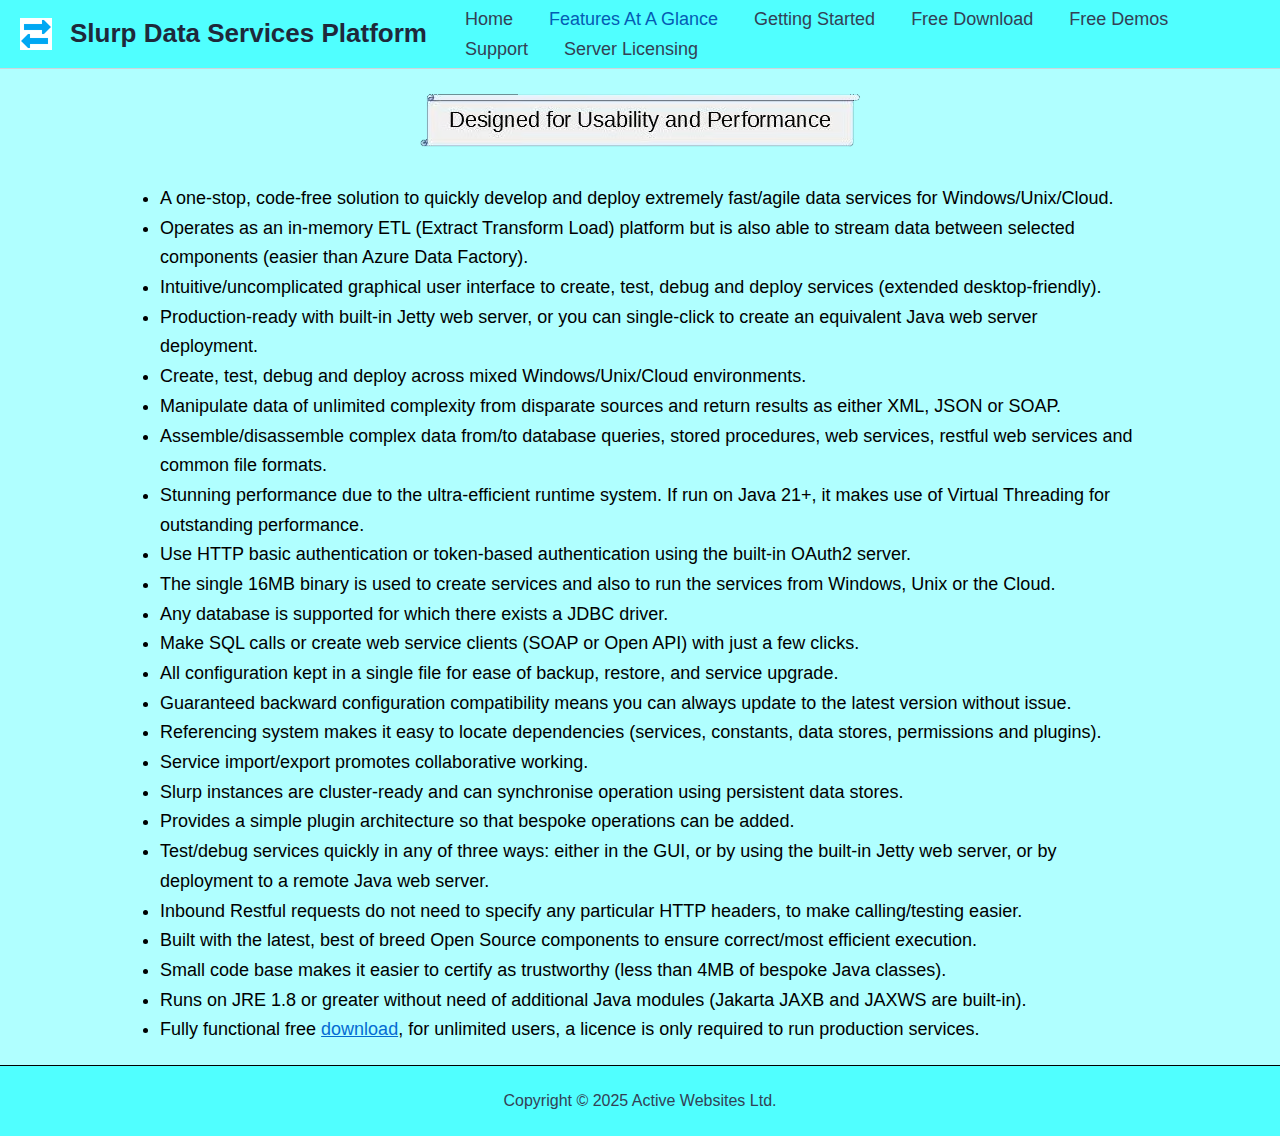
<file: features-at-a-glance/index.html>
<!DOCTYPE html>
<html lang="en-US">
<head>
<meta charset="UTF-8">
<meta name="viewport" content="width=device-width, initial-scale=1">
	<link rel="profile" href="https://gmpg.org/xfn/11"> 
	<title>Features At A Glance &#8211; Slurp Data Services Platform</title>
<meta name="robots" content="max-image-preview:large">
	<style>img:is([sizes="auto" i], [sizes^="auto," i]) { contain-intrinsic-size: 3000px 1500px }</style>
	<link rel="alternate" type="application/rss+xml" title="Slurp Data Services Platform &raquo; Feed" href="./../feed/index.html">
<link rel="alternate" type="application/rss+xml" title="Slurp Data Services Platform &raquo; Comments Feed" href="./../comments/feed/index.html">
<script>
window._wpemojiSettings = {"baseUrl":"https:\/\/s.w.org\/images\/core\/emoji\/16.0.1\/72x72\/","ext":".png","svgUrl":"https:\/\/s.w.org\/images\/core\/emoji\/16.0.1\/svg\/","svgExt":".svg","source":{"concatemoji":".\/\/wp-includes\/js\/wp-emoji-release.min.js?ver=6.8.2"}};
/*! This file is auto-generated */
!function(s,n){var o,i,e;function c(e){try{var t={supportTests:e,timestamp:(new Date).valueOf()};sessionStorage.setItem(o,JSON.stringify(t))}catch(e){}}function p(e,t,n){e.clearRect(0,0,e.canvas.width,e.canvas.height),e.fillText(t,0,0);var t=new Uint32Array(e.getImageData(0,0,e.canvas.width,e.canvas.height).data),a=(e.clearRect(0,0,e.canvas.width,e.canvas.height),e.fillText(n,0,0),new Uint32Array(e.getImageData(0,0,e.canvas.width,e.canvas.height).data));return t.every(function(e,t){return e===a[t]})}function u(e,t){e.clearRect(0,0,e.canvas.width,e.canvas.height),e.fillText(t,0,0);for(var n=e.getImageData(16,16,1,1),a=0;a<n.data.length;a++)if(0!==n.data[a])return!1;return!0}function f(e,t,n,a){switch(t){case"flag":return n(e,"🏳️‍⚧️","🏳️​⚧️")?!1:!n(e,"🇨🇶","🇨​🇶")&&!n(e,"🏴󠁧󠁢󠁥󠁮󠁧󠁿","🏴​󠁧​󠁢​󠁥​󠁮​󠁧​󠁿");case"emoji":return!a(e,"🫟")}return!1}function g(e,t,n,a){var r="undefined"!=typeof WorkerGlobalScope&&self instanceof WorkerGlobalScope?new OffscreenCanvas(300,150):s.createElement("canvas"),o=r.getContext("2d",{willReadFrequently:!0}),i=(o.textBaseline="top",o.font="600 32px Arial",{});return e.forEach(function(e){i[e]=t(o,e,n,a)}),i}function t(e){var t=s.createElement("script");t.src=e,t.defer=!0,s.head.appendChild(t)}"undefined"!=typeof Promise&&(o="wpEmojiSettingsSupports",i=["flag","emoji"],n.supports={everything:!0,everythingExceptFlag:!0},e=new Promise(function(e){s.addEventListener("DOMContentLoaded",e,{once:!0})}),new Promise(function(t){var n=function(){try{var e=JSON.parse(sessionStorage.getItem(o));if("object"==typeof e&&"number"==typeof e.timestamp&&(new Date).valueOf()<e.timestamp+604800&&"object"==typeof e.supportTests)return e.supportTests}catch(e){}return null}();if(!n){if("undefined"!=typeof Worker&&"undefined"!=typeof OffscreenCanvas&&"undefined"!=typeof URL&&URL.createObjectURL&&"undefined"!=typeof Blob)try{var e="postMessage("+g.toString()+"("+[JSON.stringify(i),f.toString(),p.toString(),u.toString()].join(",")+"));",a=new Blob([e],{type:"text/javascript"}),r=new Worker(URL.createObjectURL(a),{name:"wpTestEmojiSupports"});return void(r.onmessage=function(e){c(n=e.data),r.terminate(),t(n)})}catch(e){}c(n=g(i,f,p,u))}t(n)}).then(function(e){for(var t in e)n.supports[t]=e[t],n.supports.everything=n.supports.everything&&n.supports[t],"flag"!==t&&(n.supports.everythingExceptFlag=n.supports.everythingExceptFlag&&n.supports[t]);n.supports.everythingExceptFlag=n.supports.everythingExceptFlag&&!n.supports.flag,n.DOMReady=!1,n.readyCallback=function(){n.DOMReady=!0}}).then(function(){return e}).then(function(){var e;n.supports.everything||(n.readyCallback(),(e=n.source||{}).concatemoji?t(e.concatemoji):e.wpemoji&&e.twemoji&&(t(e.twemoji),t(e.wpemoji)))}))}((window,document),window._wpemojiSettings);
</script>
<link rel="stylesheet" id="astra-theme-css-css" href="./../wp-content/themes/astra/assets/css/minified/main.min.css?ver=4.11.5" media="all">
<style id="astra-theme-css-inline-css">:root{--ast-post-nav-space:0;--ast-container-default-xlg-padding:2.5em;--ast-container-default-lg-padding:2.5em;--ast-container-default-slg-padding:2em;--ast-container-default-md-padding:2.5em;--ast-container-default-sm-padding:2.5em;--ast-container-default-xs-padding:2.4em;--ast-container-default-xxs-padding:1.8em;--ast-code-block-background:#ECEFF3;--ast-comment-inputs-background:#F9FAFB;--ast-normal-container-width:1920px;--ast-narrow-container-width:750px;--ast-blog-title-font-weight:600;--ast-blog-meta-weight:600;--ast-global-color-primary:var(--ast-global-color-4);--ast-global-color-secondary:var(--ast-global-color-5);--ast-global-color-alternate-background:var(--ast-global-color-6);--ast-global-color-subtle-background:var(--ast-global-color-7);--ast-bg-style-guide:#F8FAFC;--ast-shadow-style-guide:0px 0px 4px 0 #00000057;--ast-global-dark-bg-style:#fff;--ast-global-dark-lfs:#fbfbfb;--ast-widget-bg-color:#fafafa;--ast-wc-container-head-bg-color:#fbfbfb;--ast-title-layout-bg:#eeeeee;--ast-search-border-color:#e7e7e7;--ast-lifter-hover-bg:#e6e6e6;--ast-gallery-block-color:#000;--srfm-color-input-label:var(--ast-global-color-2);}html{font-size:112.5%;}a{color:var(--ast-global-color-0);}a:hover,a:focus{color:var(--ast-global-color-1);}body,button,input,select,textarea,.ast-button,.ast-custom-button{font-family:-apple-system,BlinkMacSystemFont,Segoe UI,Roboto,Oxygen-Sans,Ubuntu,Cantarell,Helvetica Neue,sans-serif;font-weight:400;font-size:18px;font-size:1rem;line-height:var(--ast-body-line-height,1.65);}blockquote{color:#000000;}p,.entry-content p{margin-bottom:0.5em;}h1,.entry-content h1,h2,.entry-content h2,h3,.entry-content h3,h4,.entry-content h4,h5,.entry-content h5,h6,.entry-content h6,.site-title,.site-title a{font-weight:600;}.ast-site-identity .site-title a{color:var(--ast-global-color-2);}.site-title{font-size:26px;font-size:1.4444444444444rem;display:block;}header .custom-logo-link img{max-width:32px;width:32px;}.astra-logo-svg{width:32px;}.site-header .site-description{font-size:15px;font-size:0.83333333333333rem;display:none;}.entry-title{font-size:20px;font-size:1.1111111111111rem;}.ast-blog-single-element.ast-taxonomy-container a{font-size:14px;font-size:0.77777777777778rem;}.ast-blog-meta-container{font-size:13px;font-size:0.72222222222222rem;}.archive .ast-article-post .ast-article-inner,.blog .ast-article-post .ast-article-inner,.archive .ast-article-post .ast-article-inner:hover,.blog .ast-article-post .ast-article-inner:hover{border-top-left-radius:6px;border-top-right-radius:6px;border-bottom-right-radius:6px;border-bottom-left-radius:6px;overflow:hidden;}h1,.entry-content h1{font-size:36px;font-size:2rem;font-weight:600;line-height:1.4em;}h2,.entry-content h2{font-size:30px;font-size:1.6666666666667rem;font-weight:600;line-height:1.3em;}h3,.entry-content h3{font-size:24px;font-size:1.3333333333333rem;font-weight:600;line-height:1.3em;}h4,.entry-content h4{font-size:20px;font-size:1.1111111111111rem;line-height:1.2em;font-weight:600;}h5,.entry-content h5{font-size:18px;font-size:1rem;line-height:1.2em;font-weight:600;}h6,.entry-content h6{font-size:16px;font-size:0.88888888888889rem;line-height:1.25em;font-weight:600;}::selection{background-color:var(--ast-global-color-0);color:#ffffff;}body,h1,.entry-title a,.entry-content h1,h2,.entry-content h2,h3,.entry-content h3,h4,.entry-content h4,h5,.entry-content h5,h6,.entry-content h6{color:#000000;}.tagcloud a:hover,.tagcloud a:focus,.tagcloud a.current-item{color:#ffffff;border-color:var(--ast-global-color-0);background-color:var(--ast-global-color-0);}input:focus,input[type="text"]:focus,input[type="email"]:focus,input[type="url"]:focus,input[type="password"]:focus,input[type="reset"]:focus,input[type="search"]:focus,textarea:focus{border-color:var(--ast-global-color-0);}input[type="radio"]:checked,input[type=reset],input[type="checkbox"]:checked,input[type="checkbox"]:hover:checked,input[type="checkbox"]:focus:checked,input[type=range]::-webkit-slider-thumb{border-color:var(--ast-global-color-0);background-color:var(--ast-global-color-0);box-shadow:none;}.site-footer a:hover + .post-count,.site-footer a:focus + .post-count{background:var(--ast-global-color-0);border-color:var(--ast-global-color-0);}.single .nav-links .nav-previous,.single .nav-links .nav-next{color:var(--ast-global-color-0);}.entry-meta,.entry-meta *{line-height:1.45;color:var(--ast-global-color-0);font-weight:600;}.entry-meta a:not(.ast-button):hover,.entry-meta a:not(.ast-button):hover *,.entry-meta a:not(.ast-button):focus,.entry-meta a:not(.ast-button):focus *,.page-links > .page-link,.page-links .page-link:hover,.post-navigation a:hover{color:var(--ast-global-color-1);}#cat option,.secondary .calendar_wrap thead a,.secondary .calendar_wrap thead a:visited{color:var(--ast-global-color-0);}.secondary .calendar_wrap #today,.ast-progress-val span{background:var(--ast-global-color-0);}.secondary a:hover + .post-count,.secondary a:focus + .post-count{background:var(--ast-global-color-0);border-color:var(--ast-global-color-0);}.calendar_wrap #today > a{color:#ffffff;}.page-links .page-link,.single .post-navigation a{color:#000000;}.ast-search-menu-icon .search-form button.search-submit{padding:0 4px;}.ast-search-menu-icon form.search-form{padding-right:0;}.ast-search-menu-icon.slide-search input.search-field{width:0;}.ast-header-search .ast-search-menu-icon.ast-dropdown-active .search-form,.ast-header-search .ast-search-menu-icon.ast-dropdown-active .search-field:focus{transition:all 0.2s;}.search-form input.search-field:focus{outline:none;}.ast-search-menu-icon .search-form button.search-submit:focus,.ast-theme-transparent-header .ast-header-search .ast-dropdown-active .ast-icon,.ast-theme-transparent-header .ast-inline-search .search-field:focus .ast-icon{color:var(--ast-global-color-1);}.ast-header-search .slide-search .search-form{border:2px solid var(--ast-global-color-0);}.ast-header-search .slide-search .search-field{background-color:(--ast-global-dark-bg-style);}.ast-archive-title{color:var(--ast-global-color-2);}.widget-title{font-size:25px;font-size:1.3888888888889rem;color:var(--ast-global-color-2);}.ast-single-post .entry-content a,.ast-comment-content a:not(.ast-comment-edit-reply-wrap a){text-decoration:underline;}.ast-single-post .elementor-widget-button .elementor-button,.ast-single-post .entry-content .uagb-tab a,.ast-single-post .entry-content .uagb-ifb-cta a,.ast-single-post .entry-content .uabb-module-content a,.ast-single-post .entry-content .uagb-post-grid a,.ast-single-post .entry-content .uagb-timeline a,.ast-single-post .entry-content .uagb-toc__wrap a,.ast-single-post .entry-content .uagb-taxomony-box a,.ast-single-post .entry-content .woocommerce a,.entry-content .wp-block-latest-posts > li > a,.ast-single-post .entry-content .wp-block-file__button,a.ast-post-filter-single,.ast-single-post .ast-comment-content .comment-reply-link,.ast-single-post .ast-comment-content .comment-edit-link{text-decoration:none;}.ast-search-menu-icon.slide-search a:focus-visible:focus-visible,.astra-search-icon:focus-visible,#close:focus-visible,a:focus-visible,.ast-menu-toggle:focus-visible,.site .skip-link:focus-visible,.wp-block-loginout input:focus-visible,.wp-block-search.wp-block-search__button-inside .wp-block-search__inside-wrapper,.ast-header-navigation-arrow:focus-visible,.woocommerce .wc-proceed-to-checkout > .checkout-button:focus-visible,.woocommerce .woocommerce-MyAccount-navigation ul li a:focus-visible,.ast-orders-table__row .ast-orders-table__cell:focus-visible,.woocommerce .woocommerce-order-details .order-again > .button:focus-visible,.woocommerce .woocommerce-message a.button.wc-forward:focus-visible,.woocommerce #minus_qty:focus-visible,.woocommerce #plus_qty:focus-visible,a#ast-apply-coupon:focus-visible,.woocommerce .woocommerce-info a:focus-visible,.woocommerce .astra-shop-summary-wrap a:focus-visible,.woocommerce a.wc-forward:focus-visible,#ast-apply-coupon:focus-visible,.woocommerce-js .woocommerce-mini-cart-item a.remove:focus-visible,#close:focus-visible,.button.search-submit:focus-visible,#search_submit:focus,.normal-search:focus-visible,.ast-header-account-wrap:focus-visible,.woocommerce .ast-on-card-button.ast-quick-view-trigger:focus,.astra-cart-drawer-close:focus,.ast-single-variation:focus,.ast-woocommerce-product-gallery__image:focus,.ast-button:focus{outline-style:dotted;outline-color:inherit;outline-width:thin;}input:focus,input[type="text"]:focus,input[type="email"]:focus,input[type="url"]:focus,input[type="password"]:focus,input[type="reset"]:focus,input[type="search"]:focus,input[type="number"]:focus,textarea:focus,.wp-block-search__input:focus,[data-section="section-header-mobile-trigger"] .ast-button-wrap .ast-mobile-menu-trigger-minimal:focus,.ast-mobile-popup-drawer.active .menu-toggle-close:focus,.woocommerce-ordering select.orderby:focus,#ast-scroll-top:focus,#coupon_code:focus,.woocommerce-page #comment:focus,.woocommerce #reviews #respond input#submit:focus,.woocommerce a.add_to_cart_button:focus,.woocommerce .button.single_add_to_cart_button:focus,.woocommerce .woocommerce-cart-form button:focus,.woocommerce .woocommerce-cart-form__cart-item .quantity .qty:focus,.woocommerce .woocommerce-billing-fields .woocommerce-billing-fields__field-wrapper .woocommerce-input-wrapper > .input-text:focus,.woocommerce #order_comments:focus,.woocommerce #place_order:focus,.woocommerce .woocommerce-address-fields .woocommerce-address-fields__field-wrapper .woocommerce-input-wrapper > .input-text:focus,.woocommerce .woocommerce-MyAccount-content form button:focus,.woocommerce .woocommerce-MyAccount-content .woocommerce-EditAccountForm .woocommerce-form-row .woocommerce-Input.input-text:focus,.woocommerce .ast-woocommerce-container .woocommerce-pagination ul.page-numbers li a:focus,body #content .woocommerce form .form-row .select2-container--default .select2-selection--single:focus,#ast-coupon-code:focus,.woocommerce.woocommerce-js .quantity input[type=number]:focus,.woocommerce-js .woocommerce-mini-cart-item .quantity input[type=number]:focus,.woocommerce p#ast-coupon-trigger:focus{border-style:dotted;border-color:inherit;border-width:thin;}input{outline:none;}.ast-logo-title-inline .site-logo-img{padding-right:1em;}.site-logo-img img{ transition:all 0.2s linear;}body .ast-oembed-container *{position:absolute;top:0;width:100%;height:100%;left:0;}body .wp-block-embed-pocket-casts .ast-oembed-container *{position:unset;}.ast-single-post-featured-section + article {margin-top: 2em;}.site-content .ast-single-post-featured-section img {width: 100%;overflow: hidden;object-fit: cover;}.ast-separate-container .site-content .ast-single-post-featured-section + article {margin-top: -80px;z-index: 9;position: relative;border-radius: 4px;}@media (min-width: 922px) {.ast-no-sidebar .site-content .ast-article-image-container--wide {margin-left: -120px;margin-right: -120px;max-width: unset;width: unset;}.ast-left-sidebar .site-content .ast-article-image-container--wide,.ast-right-sidebar .site-content .ast-article-image-container--wide {margin-left: -10px;margin-right: -10px;}.site-content .ast-article-image-container--full {margin-left: calc( -50vw + 50%);margin-right: calc( -50vw + 50%);max-width: 100vw;width: 100vw;}.ast-left-sidebar .site-content .ast-article-image-container--full,.ast-right-sidebar .site-content .ast-article-image-container--full {margin-left: -10px;margin-right: -10px;max-width: inherit;width: auto;}}.site > .ast-single-related-posts-container {margin-top: 0;}@media (min-width: 922px) {.ast-desktop .ast-container--narrow {max-width: var(--ast-narrow-container-width);margin: 0 auto;}}input[type="text"],input[type="number"],input[type="email"],input[type="url"],input[type="password"],input[type="search"],input[type=reset],input[type=tel],input[type=date],select,textarea{font-size:16px;font-style:normal;font-weight:400;line-height:24px;width:100%;padding:12px 16px;border-radius:4px;box-shadow:0px 1px 2px 0px rgba(0,0,0,0.05);color:var(--ast-form-input-text,#475569);}input[type="text"],input[type="number"],input[type="email"],input[type="url"],input[type="password"],input[type="search"],input[type=reset],input[type=tel],input[type=date],select{height:40px;}input[type="date"]{border-width:1px;border-style:solid;border-color:var(--ast-border-color);background:var( --ast-global-color-secondary,--ast-global-color-5 );}input[type="text"]:focus,input[type="number"]:focus,input[type="email"]:focus,input[type="url"]:focus,input[type="password"]:focus,input[type="search"]:focus,input[type=reset]:focus,input[type="tel"]:focus,input[type="date"]:focus,select:focus,textarea:focus{border-color:#046BD2;box-shadow:none;outline:none;color:var(--ast-form-input-focus-text,#475569);}label,legend{color:#111827;font-size:14px;font-style:normal;font-weight:500;line-height:20px;}select{padding:6px 10px;}fieldset{padding:30px;border-radius:4px;}button,.ast-button,.button,input[type="button"],input[type="reset"],input[type="submit"]{border-radius:4px;box-shadow:0px 1px 2px 0px rgba(0,0,0,0.05);}:root{--ast-comment-inputs-background:#FFF;}::placeholder{color:var(--ast-form-field-color,#9CA3AF);}::-ms-input-placeholder{color:var(--ast-form-field-color,#9CA3AF);}@media (max-width:921.9px){#ast-desktop-header{display:none;}}@media (min-width:922px){#ast-mobile-header{display:none;}}.wp-block-buttons.aligncenter{justify-content:center;}@media (max-width:921px){.ast-theme-transparent-header #primary,.ast-theme-transparent-header #secondary{padding:0;}}@media (max-width:921px){.ast-plain-container.ast-no-sidebar #primary{padding:0;}}.ast-plain-container.ast-no-sidebar #primary{margin-top:0;margin-bottom:0;}.wp-block-button.is-style-outline .wp-block-button__link{border-color:var(--ast-global-color-0);}div.wp-block-button.is-style-outline > .wp-block-button__link:not(.has-text-color),div.wp-block-button.wp-block-button__link.is-style-outline:not(.has-text-color){color:var(--ast-global-color-0);}.wp-block-button.is-style-outline .wp-block-button__link:hover,.wp-block-buttons .wp-block-button.is-style-outline .wp-block-button__link:focus,.wp-block-buttons .wp-block-button.is-style-outline > .wp-block-button__link:not(.has-text-color):hover,.wp-block-buttons .wp-block-button.wp-block-button__link.is-style-outline:not(.has-text-color):hover{color:#ffffff;background-color:var(--ast-global-color-1);border-color:var(--ast-global-color-1);}.post-page-numbers.current .page-link,.ast-pagination .page-numbers.current{color:#ffffff;border-color:var(--ast-global-color-0);background-color:var(--ast-global-color-0);}.wp-block-buttons .wp-block-button.is-style-outline .wp-block-button__link.wp-element-button,.ast-outline-button,.wp-block-uagb-buttons-child .uagb-buttons-repeater.ast-outline-button{border-color:var(--ast-global-color-0);border-top-width:2px;border-right-width:2px;border-bottom-width:2px;border-left-width:2px;font-family:inherit;font-weight:500;font-size:16px;font-size:0.88888888888889rem;line-height:1em;padding-top:13px;padding-right:30px;padding-bottom:13px;padding-left:30px;}.wp-block-buttons .wp-block-button.is-style-outline > .wp-block-button__link:not(.has-text-color),.wp-block-buttons .wp-block-button.wp-block-button__link.is-style-outline:not(.has-text-color),.ast-outline-button{color:var(--ast-global-color-0);}.wp-block-button.is-style-outline .wp-block-button__link:hover,.wp-block-buttons .wp-block-button.is-style-outline .wp-block-button__link:focus,.wp-block-buttons .wp-block-button.is-style-outline > .wp-block-button__link:not(.has-text-color):hover,.wp-block-buttons .wp-block-button.wp-block-button__link.is-style-outline:not(.has-text-color):hover,.ast-outline-button:hover,.ast-outline-button:focus,.wp-block-uagb-buttons-child .uagb-buttons-repeater.ast-outline-button:hover,.wp-block-uagb-buttons-child .uagb-buttons-repeater.ast-outline-button:focus{color:#ffffff;background-color:var(--ast-global-color-1);border-color:var(--ast-global-color-1);}.ast-single-post .entry-content a.ast-outline-button,.ast-single-post .entry-content .is-style-outline>.wp-block-button__link{text-decoration:none;}.wp-block-button .wp-block-button__link.wp-element-button.is-style-outline:not(.has-background),.wp-block-button.is-style-outline>.wp-block-button__link.wp-element-button:not(.has-background),.ast-outline-button{background-color:transparent;}.uagb-buttons-repeater.ast-outline-button{border-radius:9999px;}@media (max-width:921px){.wp-block-buttons .wp-block-button.is-style-outline .wp-block-button__link.wp-element-button,.ast-outline-button,.wp-block-uagb-buttons-child .uagb-buttons-repeater.ast-outline-button{padding-top:12px;padding-right:28px;padding-bottom:12px;padding-left:28px;}}@media (max-width:544px){.wp-block-buttons .wp-block-button.is-style-outline .wp-block-button__link.wp-element-button,.ast-outline-button,.wp-block-uagb-buttons-child .uagb-buttons-repeater.ast-outline-button{padding-top:10px;padding-right:24px;padding-bottom:10px;padding-left:24px;}}.entry-content[data-ast-blocks-layout] > figure{margin-bottom:1em;}h1.widget-title{font-weight:600;}h2.widget-title{font-weight:600;}h3.widget-title{font-weight:600;}#page{display:flex;flex-direction:column;min-height:100vh;}.ast-404-layout-1 h1.page-title{color:var(--ast-global-color-2);}.single .post-navigation a{line-height:1em;height:inherit;}.error-404 .page-sub-title{font-size:1.5rem;font-weight:inherit;}.search .site-content .content-area .search-form{margin-bottom:0;}#page .site-content{flex-grow:1;}.widget{margin-bottom:1.25em;}#secondary li{line-height:1.5em;}#secondary .wp-block-group h2{margin-bottom:0.7em;}#secondary h2{font-size:1.7rem;}.ast-separate-container .ast-article-post,.ast-separate-container .ast-article-single,.ast-separate-container .comment-respond{padding:3em;}.ast-separate-container .ast-article-single .ast-article-single{padding:0;}.ast-article-single .wp-block-post-template-is-layout-grid{padding-left:0;}.ast-separate-container .comments-title,.ast-narrow-container .comments-title{padding:1.5em 2em;}.ast-page-builder-template .comment-form-textarea,.ast-comment-formwrap .ast-grid-common-col{padding:0;}.ast-comment-formwrap{padding:0;display:inline-flex;column-gap:20px;width:100%;margin-left:0;margin-right:0;}.comments-area textarea#comment:focus,.comments-area textarea#comment:active,.comments-area .ast-comment-formwrap input[type="text"]:focus,.comments-area .ast-comment-formwrap input[type="text"]:active {box-shadow:none;outline:none;}.archive.ast-page-builder-template .entry-header{margin-top:2em;}.ast-page-builder-template .ast-comment-formwrap{width:100%;}.entry-title{margin-bottom:0.6em;}.ast-archive-description p{font-size:inherit;font-weight:inherit;line-height:inherit;}.ast-separate-container .ast-comment-list li.depth-1,.hentry{margin-bottom:1.5em;}.site-content section.ast-archive-description{margin-bottom:2em;}@media (min-width:921px){.ast-left-sidebar.ast-page-builder-template #secondary,.archive.ast-right-sidebar.ast-page-builder-template .site-main{padding-left:20px;padding-right:20px;}}@media (max-width:544px){.ast-comment-formwrap.ast-row{column-gap:10px;display:inline-block;}#ast-commentform .ast-grid-common-col{position:relative;width:100%;}}@media (min-width:1201px){.ast-separate-container .ast-article-post,.ast-separate-container .ast-article-single,.ast-separate-container .ast-author-box,.ast-separate-container .ast-404-layout-1,.ast-separate-container .no-results{padding:3em;}}@media (max-width:921px){.ast-separate-container #primary,.ast-separate-container #secondary{padding:1.5em 0;}#primary,#secondary{padding:1.5em 0;margin:0;}.ast-left-sidebar #content > .ast-container{display:flex;flex-direction:column-reverse;width:100%;}}@media (min-width:922px){.ast-separate-container.ast-right-sidebar #primary,.ast-separate-container.ast-left-sidebar #primary{border:0;}.search-no-results.ast-separate-container #primary{margin-bottom:4em;}}.wp-block-button .wp-block-button__link{color:#ffffff;}.wp-block-button .wp-block-button__link:hover,.wp-block-button .wp-block-button__link:focus{color:#ffffff;background-color:var(--ast-global-color-1);border-color:var(--ast-global-color-1);}.wp-block-button .wp-block-button__link,.wp-block-search .wp-block-search__button,body .wp-block-file .wp-block-file__button{border-color:var(--ast-global-color-0);background-color:var(--ast-global-color-0);color:#ffffff;font-family:inherit;font-weight:500;line-height:1em;font-size:16px;font-size:0.88888888888889rem;padding-top:15px;padding-right:30px;padding-bottom:15px;padding-left:30px;}.ast-single-post .entry-content .wp-block-button .wp-block-button__link,.ast-single-post .entry-content .wp-block-search .wp-block-search__button,body .entry-content .wp-block-file .wp-block-file__button{text-decoration:none;}@media (max-width:921px){.wp-block-button .wp-block-button__link,.wp-block-search .wp-block-search__button,body .wp-block-file .wp-block-file__button{padding-top:14px;padding-right:28px;padding-bottom:14px;padding-left:28px;}}@media (max-width:544px){.wp-block-button .wp-block-button__link,.wp-block-search .wp-block-search__button,body .wp-block-file .wp-block-file__button{padding-top:12px;padding-right:24px;padding-bottom:12px;padding-left:24px;}}.menu-toggle,button,.ast-button,.ast-custom-button,.button,input#submit,input[type="button"],input[type="submit"],input[type="reset"],#comments .submit,.search .search-submit,form[CLASS*="wp-block-search__"].wp-block-search .wp-block-search__inside-wrapper .wp-block-search__button,body .wp-block-file .wp-block-file__button,.search .search-submit,.woocommerce-js a.button,.woocommerce button.button,.woocommerce .woocommerce-message a.button,.woocommerce #respond input#submit.alt,.woocommerce input.button.alt,.woocommerce input.button,.woocommerce input.button:disabled,.woocommerce input.button:disabled[disabled],.woocommerce input.button:disabled:hover,.woocommerce input.button:disabled[disabled]:hover,.woocommerce #respond input#submit,.woocommerce button.button.alt.disabled,.wc-block-grid__products .wc-block-grid__product .wp-block-button__link,.wc-block-grid__product-onsale,[CLASS*="wc-block"] button,.woocommerce-js .astra-cart-drawer .astra-cart-drawer-content .woocommerce-mini-cart__buttons .button:not(.checkout):not(.ast-continue-shopping),.woocommerce-js .astra-cart-drawer .astra-cart-drawer-content .woocommerce-mini-cart__buttons a.checkout,.woocommerce button.button.alt.disabled.wc-variation-selection-needed,[CLASS*="wc-block"] .wc-block-components-button{border-style:solid;border-top-width:0;border-right-width:0;border-left-width:0;border-bottom-width:0;color:#ffffff;border-color:var(--ast-global-color-0);background-color:var(--ast-global-color-0);padding-top:15px;padding-right:30px;padding-bottom:15px;padding-left:30px;font-family:inherit;font-weight:500;font-size:16px;font-size:0.88888888888889rem;line-height:1em;}button:focus,.menu-toggle:hover,button:hover,.ast-button:hover,.ast-custom-button:hover .button:hover,.ast-custom-button:hover ,input[type=reset]:hover,input[type=reset]:focus,input#submit:hover,input#submit:focus,input[type="button"]:hover,input[type="button"]:focus,input[type="submit"]:hover,input[type="submit"]:focus,form[CLASS*="wp-block-search__"].wp-block-search .wp-block-search__inside-wrapper .wp-block-search__button:hover,form[CLASS*="wp-block-search__"].wp-block-search .wp-block-search__inside-wrapper .wp-block-search__button:focus,body .wp-block-file .wp-block-file__button:hover,body .wp-block-file .wp-block-file__button:focus,.woocommerce-js a.button:hover,.woocommerce button.button:hover,.woocommerce .woocommerce-message a.button:hover,.woocommerce #respond input#submit:hover,.woocommerce #respond input#submit.alt:hover,.woocommerce input.button.alt:hover,.woocommerce input.button:hover,.woocommerce button.button.alt.disabled:hover,.wc-block-grid__products .wc-block-grid__product .wp-block-button__link:hover,[CLASS*="wc-block"] button:hover,.woocommerce-js .astra-cart-drawer .astra-cart-drawer-content .woocommerce-mini-cart__buttons .button:not(.checkout):not(.ast-continue-shopping):hover,.woocommerce-js .astra-cart-drawer .astra-cart-drawer-content .woocommerce-mini-cart__buttons a.checkout:hover,.woocommerce button.button.alt.disabled.wc-variation-selection-needed:hover,[CLASS*="wc-block"] .wc-block-components-button:hover,[CLASS*="wc-block"] .wc-block-components-button:focus{color:#ffffff;background-color:var(--ast-global-color-1);border-color:var(--ast-global-color-1);}form[CLASS*="wp-block-search__"].wp-block-search .wp-block-search__inside-wrapper .wp-block-search__button.has-icon{padding-top:calc(15px - 3px);padding-right:calc(30px - 3px);padding-bottom:calc(15px - 3px);padding-left:calc(30px - 3px);}@media (max-width:921px){.menu-toggle,button,.ast-button,.ast-custom-button,.button,input#submit,input[type="button"],input[type="submit"],input[type="reset"],#comments .submit,.search .search-submit,form[CLASS*="wp-block-search__"].wp-block-search .wp-block-search__inside-wrapper .wp-block-search__button,body .wp-block-file .wp-block-file__button,.search .search-submit,.woocommerce-js a.button,.woocommerce button.button,.woocommerce .woocommerce-message a.button,.woocommerce #respond input#submit.alt,.woocommerce input.button.alt,.woocommerce input.button,.woocommerce input.button:disabled,.woocommerce input.button:disabled[disabled],.woocommerce input.button:disabled:hover,.woocommerce input.button:disabled[disabled]:hover,.woocommerce #respond input#submit,.woocommerce button.button.alt.disabled,.wc-block-grid__products .wc-block-grid__product .wp-block-button__link,.wc-block-grid__product-onsale,[CLASS*="wc-block"] button,.woocommerce-js .astra-cart-drawer .astra-cart-drawer-content .woocommerce-mini-cart__buttons .button:not(.checkout):not(.ast-continue-shopping),.woocommerce-js .astra-cart-drawer .astra-cart-drawer-content .woocommerce-mini-cart__buttons a.checkout,.woocommerce button.button.alt.disabled.wc-variation-selection-needed,[CLASS*="wc-block"] .wc-block-components-button{padding-top:14px;padding-right:28px;padding-bottom:14px;padding-left:28px;}}@media (max-width:544px){.menu-toggle,button,.ast-button,.ast-custom-button,.button,input#submit,input[type="button"],input[type="submit"],input[type="reset"],#comments .submit,.search .search-submit,form[CLASS*="wp-block-search__"].wp-block-search .wp-block-search__inside-wrapper .wp-block-search__button,body .wp-block-file .wp-block-file__button,.search .search-submit,.woocommerce-js a.button,.woocommerce button.button,.woocommerce .woocommerce-message a.button,.woocommerce #respond input#submit.alt,.woocommerce input.button.alt,.woocommerce input.button,.woocommerce input.button:disabled,.woocommerce input.button:disabled[disabled],.woocommerce input.button:disabled:hover,.woocommerce input.button:disabled[disabled]:hover,.woocommerce #respond input#submit,.woocommerce button.button.alt.disabled,.wc-block-grid__products .wc-block-grid__product .wp-block-button__link,.wc-block-grid__product-onsale,[CLASS*="wc-block"] button,.woocommerce-js .astra-cart-drawer .astra-cart-drawer-content .woocommerce-mini-cart__buttons .button:not(.checkout):not(.ast-continue-shopping),.woocommerce-js .astra-cart-drawer .astra-cart-drawer-content .woocommerce-mini-cart__buttons a.checkout,.woocommerce button.button.alt.disabled.wc-variation-selection-needed,[CLASS*="wc-block"] .wc-block-components-button{padding-top:12px;padding-right:24px;padding-bottom:12px;padding-left:24px;}}@media (max-width:921px){.ast-mobile-header-stack .main-header-bar .ast-search-menu-icon{display:inline-block;}.ast-header-break-point.ast-header-custom-item-outside .ast-mobile-header-stack .main-header-bar .ast-search-icon{margin:0;}.ast-comment-avatar-wrap img{max-width:2.5em;}.ast-comment-meta{padding:0 1.8888em 1.3333em;}}@media (min-width:544px){.ast-container{max-width:100%;}}@media (max-width:544px){.ast-separate-container .ast-article-post,.ast-separate-container .ast-article-single,.ast-separate-container .comments-title,.ast-separate-container .ast-archive-description{padding:1.5em 1em;}.ast-separate-container #content .ast-container{padding-left:0.54em;padding-right:0.54em;}.ast-separate-container .ast-comment-list .bypostauthor{padding:.5em;}.ast-search-menu-icon.ast-dropdown-active .search-field{width:170px;}} #ast-mobile-header .ast-site-header-cart-li a{pointer-events:none;}.ast-separate-container{background-color:var(--ast-global-color-4);background-image:none;}@media (max-width:921px){.site-title{display:block;}.site-header .site-description{display:none;}h1,.entry-content h1{font-size:30px;font-size:1.6666666666667rem;}h2,.entry-content h2{font-size:25px;font-size:1.3888888888889rem;}h3,.entry-content h3{font-size:20px;font-size:1.1111111111111rem;}body,.ast-separate-container{background-color:#b0ffff;background-image:none;}}@media (max-width:544px){.site-title{display:block;}.site-header .site-description{display:none;}h1,.entry-content h1{font-size:30px;font-size:1.6666666666667rem;}h2,.entry-content h2{font-size:25px;font-size:1.3888888888889rem;}h3,.entry-content h3{font-size:20px;font-size:1.1111111111111rem;}body,.ast-separate-container{background-color:#b0ffff;background-image:none;}}@media (max-width:921px){html{font-size:102.6%;}}@media (max-width:544px){html{font-size:102.6%;}}@media (min-width:922px){.ast-container{max-width:1960px;}}@media (min-width:922px){.site-content .ast-container{display:flex;}}@media (max-width:921px){.site-content .ast-container{flex-direction:column;}}.entry-content h1,.entry-content h2,.entry-content h3,.entry-content h4,.entry-content h5,.entry-content h6{clear:none;}@media (min-width:922px){.main-header-menu .sub-menu .menu-item.ast-left-align-sub-menu:hover > .sub-menu,.main-header-menu .sub-menu .menu-item.ast-left-align-sub-menu.focus > .sub-menu{margin-left:-0px;}}.entry-content li > p{margin-bottom:0;}.site .comments-area{padding-bottom:2em;margin-top:2em;}.wp-block-file {display: flex;align-items: center;flex-wrap: wrap;justify-content: space-between;}.wp-block-pullquote {border: none;}.wp-block-pullquote blockquote::before {content: "\201D";font-family: "Helvetica",sans-serif;display: flex;transform: rotate( 180deg );font-size: 6rem;font-style: normal;line-height: 1;font-weight: bold;align-items: center;justify-content: center;}.has-text-align-right > blockquote::before {justify-content: flex-start;}.has-text-align-left > blockquote::before {justify-content: flex-end;}figure.wp-block-pullquote.is-style-solid-color blockquote {max-width: 100%;text-align: inherit;}:root {--wp--custom--ast-default-block-top-padding: 20px;--wp--custom--ast-default-block-right-padding: 20px;--wp--custom--ast-default-block-bottom-padding: 20px;--wp--custom--ast-default-block-left-padding: 20px;--wp--custom--ast-container-width: 1920px;--wp--custom--ast-content-width-size: 1920px;--wp--custom--ast-wide-width-size: calc(1920px + var(--wp--custom--ast-default-block-left-padding) + var(--wp--custom--ast-default-block-right-padding));}.ast-narrow-container {--wp--custom--ast-content-width-size: 750px;--wp--custom--ast-wide-width-size: 750px;}@media(max-width: 921px) {:root {--wp--custom--ast-default-block-top-padding: 20px;--wp--custom--ast-default-block-right-padding: 20px;--wp--custom--ast-default-block-bottom-padding: 20px;--wp--custom--ast-default-block-left-padding: 20px;}}@media(max-width: 544px) {:root {--wp--custom--ast-default-block-top-padding: 20px;--wp--custom--ast-default-block-right-padding: 20px;--wp--custom--ast-default-block-bottom-padding: 20px;--wp--custom--ast-default-block-left-padding: 20px;}}.entry-content > .wp-block-group,.entry-content > .wp-block-cover,.entry-content > .wp-block-columns {padding-top: var(--wp--custom--ast-default-block-top-padding);padding-right: var(--wp--custom--ast-default-block-right-padding);padding-bottom: var(--wp--custom--ast-default-block-bottom-padding);padding-left: var(--wp--custom--ast-default-block-left-padding);}.ast-plain-container.ast-no-sidebar .entry-content > .alignfull,.ast-page-builder-template .ast-no-sidebar .entry-content > .alignfull {margin-left: calc( -50vw + 50%);margin-right: calc( -50vw + 50%);max-width: 100vw;width: 100vw;}.ast-plain-container.ast-no-sidebar .entry-content .alignfull .alignfull,.ast-page-builder-template.ast-no-sidebar .entry-content .alignfull .alignfull,.ast-plain-container.ast-no-sidebar .entry-content .alignfull .alignwide,.ast-page-builder-template.ast-no-sidebar .entry-content .alignfull .alignwide,.ast-plain-container.ast-no-sidebar .entry-content .alignwide .alignfull,.ast-page-builder-template.ast-no-sidebar .entry-content .alignwide .alignfull,.ast-plain-container.ast-no-sidebar .entry-content .alignwide .alignwide,.ast-page-builder-template.ast-no-sidebar .entry-content .alignwide .alignwide,.ast-plain-container.ast-no-sidebar .entry-content .wp-block-column .alignfull,.ast-page-builder-template.ast-no-sidebar .entry-content .wp-block-column .alignfull,.ast-plain-container.ast-no-sidebar .entry-content .wp-block-column .alignwide,.ast-page-builder-template.ast-no-sidebar .entry-content .wp-block-column .alignwide {margin-left: auto;margin-right: auto;width: 100%;}[data-ast-blocks-layout] .wp-block-separator:not(.is-style-dots) {height: 0;}[data-ast-blocks-layout] .wp-block-separator {margin: 20px auto;}[data-ast-blocks-layout] .wp-block-separator:not(.is-style-wide):not(.is-style-dots) {max-width: 100px;}[data-ast-blocks-layout] .wp-block-separator.has-background {padding: 0;}.entry-content[data-ast-blocks-layout] > * {max-width: var(--wp--custom--ast-content-width-size);margin-left: auto;margin-right: auto;}.entry-content[data-ast-blocks-layout] > .alignwide {max-width: var(--wp--custom--ast-wide-width-size);}.entry-content[data-ast-blocks-layout] .alignfull {max-width: none;}.entry-content .wp-block-columns {margin-bottom: 0;}blockquote {margin: 1.5em;border-color: rgba(0,0,0,0.05);}.wp-block-quote:not(.has-text-align-right):not(.has-text-align-center) {border-left: 5px solid rgba(0,0,0,0.05);}.has-text-align-right > blockquote,blockquote.has-text-align-right {border-right: 5px solid rgba(0,0,0,0.05);}.has-text-align-left > blockquote,blockquote.has-text-align-left {border-left: 5px solid rgba(0,0,0,0.05);}.wp-block-site-tagline,.wp-block-latest-posts .read-more {margin-top: 15px;}.wp-block-loginout p label {display: block;}.wp-block-loginout p:not(.login-remember):not(.login-submit) input {width: 100%;}.wp-block-loginout input:focus {border-color: transparent;}.wp-block-loginout input:focus {outline: thin dotted;}.entry-content .wp-block-media-text .wp-block-media-text__content {padding: 0 0 0 8%;}.entry-content .wp-block-media-text.has-media-on-the-right .wp-block-media-text__content {padding: 0 8% 0 0;}.entry-content .wp-block-media-text.has-background .wp-block-media-text__content {padding: 8%;}.entry-content .wp-block-cover:not([class*="background-color"]):not(.has-text-color.has-link-color) .wp-block-cover__inner-container,.entry-content .wp-block-cover:not([class*="background-color"]) .wp-block-cover-image-text,.entry-content .wp-block-cover:not([class*="background-color"]) .wp-block-cover-text,.entry-content .wp-block-cover-image:not([class*="background-color"]) .wp-block-cover__inner-container,.entry-content .wp-block-cover-image:not([class*="background-color"]) .wp-block-cover-image-text,.entry-content .wp-block-cover-image:not([class*="background-color"]) .wp-block-cover-text {color: var(--ast-global-color-primary,var(--ast-global-color-5));}.wp-block-loginout .login-remember input {width: 1.1rem;height: 1.1rem;margin: 0 5px 4px 0;vertical-align: middle;}.wp-block-latest-posts > li > *:first-child,.wp-block-latest-posts:not(.is-grid) > li:first-child {margin-top: 0;}.entry-content > .wp-block-buttons,.entry-content > .wp-block-uagb-buttons {margin-bottom: 1.5em;}.wp-block-search__inside-wrapper .wp-block-search__input {padding: 0 10px;color: var(--ast-global-color-3);background: var(--ast-global-color-primary,var(--ast-global-color-5));border-color: var(--ast-border-color);}.wp-block-latest-posts .read-more {margin-bottom: 1.5em;}.wp-block-search__no-button .wp-block-search__inside-wrapper .wp-block-search__input {padding-top: 5px;padding-bottom: 5px;}.wp-block-latest-posts .wp-block-latest-posts__post-date,.wp-block-latest-posts .wp-block-latest-posts__post-author {font-size: 1rem;}.wp-block-latest-posts > li > *,.wp-block-latest-posts:not(.is-grid) > li {margin-top: 12px;margin-bottom: 12px;}.ast-page-builder-template .entry-content[data-ast-blocks-layout] > *,.ast-page-builder-template .entry-content[data-ast-blocks-layout] > .alignfull:not(.wp-block-group):not(.uagb-is-root-container) > * {max-width: none;}.ast-page-builder-template .entry-content[data-ast-blocks-layout] > .alignwide:not(.uagb-is-root-container) > * {max-width: var(--wp--custom--ast-wide-width-size);}.ast-page-builder-template .entry-content[data-ast-blocks-layout] > .inherit-container-width > *,.ast-page-builder-template .entry-content[data-ast-blocks-layout] > *:not(.wp-block-group):not(.uagb-is-root-container) > *,.entry-content[data-ast-blocks-layout] > .wp-block-cover .wp-block-cover__inner-container {max-width: none ;margin-left: auto;margin-right: auto;}.entry-content[data-ast-blocks-layout] .wp-block-cover:not(.alignleft):not(.alignright) {width: auto;}@media(max-width: 1200px) {.ast-separate-container .entry-content > .alignfull,.ast-separate-container .entry-content[data-ast-blocks-layout] > .alignwide,.ast-plain-container .entry-content[data-ast-blocks-layout] > .alignwide,.ast-plain-container .entry-content .alignfull {margin-left: calc(-1 * min(var(--ast-container-default-xlg-padding),20px)) ;margin-right: calc(-1 * min(var(--ast-container-default-xlg-padding),20px));}}@media(min-width: 1201px) {.ast-separate-container .entry-content > .alignfull {margin-left: calc(-1 * var(--ast-container-default-xlg-padding) );margin-right: calc(-1 * var(--ast-container-default-xlg-padding) );}.ast-separate-container .entry-content[data-ast-blocks-layout] > .alignwide,.ast-plain-container .entry-content[data-ast-blocks-layout] > .alignwide {margin-left: auto;margin-right: auto;}}@media(min-width: 921px) {.ast-separate-container .entry-content .wp-block-group.alignwide:not(.inherit-container-width) > :where(:not(.alignleft):not(.alignright)),.ast-plain-container .entry-content .wp-block-group.alignwide:not(.inherit-container-width) > :where(:not(.alignleft):not(.alignright)) {max-width: calc( var(--wp--custom--ast-content-width-size) + 80px );}.ast-plain-container.ast-right-sidebar .entry-content[data-ast-blocks-layout] .alignfull,.ast-plain-container.ast-left-sidebar .entry-content[data-ast-blocks-layout] .alignfull {margin-left: -60px;margin-right: -60px;}}@media(min-width: 544px) {.entry-content > .alignleft {margin-right: 20px;}.entry-content > .alignright {margin-left: 20px;}}@media (max-width:544px){.wp-block-columns .wp-block-column:not(:last-child){margin-bottom:20px;}.wp-block-latest-posts{margin:0;}}@media( max-width: 600px ) {.entry-content .wp-block-media-text .wp-block-media-text__content,.entry-content .wp-block-media-text.has-media-on-the-right .wp-block-media-text__content {padding: 8% 0 0;}.entry-content .wp-block-media-text.has-background .wp-block-media-text__content {padding: 8%;}}.ast-page-builder-template .entry-header {padding-left: 0;}.ast-narrow-container .site-content .wp-block-uagb-image--align-full .wp-block-uagb-image__figure {max-width: 100%;margin-left: auto;margin-right: auto;}.entry-content ul,.entry-content ol {padding: revert;margin: revert;padding-left: 20px;}:root .has-ast-global-color-0-color{color:var(--ast-global-color-0);}:root .has-ast-global-color-0-background-color{background-color:var(--ast-global-color-0);}:root .wp-block-button .has-ast-global-color-0-color{color:var(--ast-global-color-0);}:root .wp-block-button .has-ast-global-color-0-background-color{background-color:var(--ast-global-color-0);}:root .has-ast-global-color-1-color{color:var(--ast-global-color-1);}:root .has-ast-global-color-1-background-color{background-color:var(--ast-global-color-1);}:root .wp-block-button .has-ast-global-color-1-color{color:var(--ast-global-color-1);}:root .wp-block-button .has-ast-global-color-1-background-color{background-color:var(--ast-global-color-1);}:root .has-ast-global-color-2-color{color:var(--ast-global-color-2);}:root .has-ast-global-color-2-background-color{background-color:var(--ast-global-color-2);}:root .wp-block-button .has-ast-global-color-2-color{color:var(--ast-global-color-2);}:root .wp-block-button .has-ast-global-color-2-background-color{background-color:var(--ast-global-color-2);}:root .has-ast-global-color-3-color{color:var(--ast-global-color-3);}:root .has-ast-global-color-3-background-color{background-color:var(--ast-global-color-3);}:root .wp-block-button .has-ast-global-color-3-color{color:var(--ast-global-color-3);}:root .wp-block-button .has-ast-global-color-3-background-color{background-color:var(--ast-global-color-3);}:root .has-ast-global-color-4-color{color:var(--ast-global-color-4);}:root .has-ast-global-color-4-background-color{background-color:var(--ast-global-color-4);}:root .wp-block-button .has-ast-global-color-4-color{color:var(--ast-global-color-4);}:root .wp-block-button .has-ast-global-color-4-background-color{background-color:var(--ast-global-color-4);}:root .has-ast-global-color-5-color{color:var(--ast-global-color-5);}:root .has-ast-global-color-5-background-color{background-color:var(--ast-global-color-5);}:root .wp-block-button .has-ast-global-color-5-color{color:var(--ast-global-color-5);}:root .wp-block-button .has-ast-global-color-5-background-color{background-color:var(--ast-global-color-5);}:root .has-ast-global-color-6-color{color:var(--ast-global-color-6);}:root .has-ast-global-color-6-background-color{background-color:var(--ast-global-color-6);}:root .wp-block-button .has-ast-global-color-6-color{color:var(--ast-global-color-6);}:root .wp-block-button .has-ast-global-color-6-background-color{background-color:var(--ast-global-color-6);}:root .has-ast-global-color-7-color{color:var(--ast-global-color-7);}:root .has-ast-global-color-7-background-color{background-color:var(--ast-global-color-7);}:root .wp-block-button .has-ast-global-color-7-color{color:var(--ast-global-color-7);}:root .wp-block-button .has-ast-global-color-7-background-color{background-color:var(--ast-global-color-7);}:root .has-ast-global-color-8-color{color:var(--ast-global-color-8);}:root .has-ast-global-color-8-background-color{background-color:var(--ast-global-color-8);}:root .wp-block-button .has-ast-global-color-8-color{color:var(--ast-global-color-8);}:root .wp-block-button .has-ast-global-color-8-background-color{background-color:var(--ast-global-color-8);}:root{--ast-global-color-0:#046bd2;--ast-global-color-1:#045cb4;--ast-global-color-2:#1e293b;--ast-global-color-3:#334155;--ast-global-color-4:#FFFFFF;--ast-global-color-5:#F0F5FA;--ast-global-color-6:#111111;--ast-global-color-7:#D1D5DB;--ast-global-color-8:#111111;}:root {--ast-border-color : var(--ast-global-color-7);}.ast-single-entry-banner {-js-display: flex;display: flex;flex-direction: column;justify-content: center;text-align: center;position: relative;background: var(--ast-title-layout-bg);}.ast-single-entry-banner[data-banner-layout="layout-1"] {max-width: 1920px;background: inherit;padding: 20px 0;}.ast-single-entry-banner[data-banner-width-type="custom"] {margin: 0 auto;width: 100%;}.ast-single-entry-banner + .site-content .entry-header {margin-bottom: 0;}.site .ast-author-avatar {--ast-author-avatar-size: ;}a.ast-underline-text {text-decoration: underline;}.ast-container > .ast-terms-link {position: relative;display: block;}a.ast-button.ast-badge-tax {padding: 4px 8px;border-radius: 3px;font-size: inherit;}header.entry-header .entry-title{font-weight:600;font-size:32px;font-size:1.7777777777778rem;}header.entry-header > *:not(:last-child){margin-bottom:10px;}header.entry-header .post-thumb-img-content{text-align:center;}header.entry-header .post-thumb img,.ast-single-post-featured-section.post-thumb img{aspect-ratio:16/9;width:100%;height:100%;}.ast-archive-entry-banner {-js-display: flex;display: flex;flex-direction: column;justify-content: center;text-align: center;position: relative;background: var(--ast-title-layout-bg);}.ast-archive-entry-banner[data-banner-width-type="custom"] {margin: 0 auto;width: 100%;}.ast-archive-entry-banner[data-banner-layout="layout-1"] {background: inherit;padding: 20px 0;text-align: left;}body.archive .ast-archive-description{max-width:1920px;width:100%;text-align:left;padding-top:3em;padding-right:3em;padding-bottom:3em;padding-left:3em;}body.archive .ast-archive-description .ast-archive-title,body.archive .ast-archive-description .ast-archive-title *{font-weight:600;font-size:32px;font-size:1.7777777777778rem;}body.archive .ast-archive-description > *:not(:last-child){margin-bottom:10px;}@media (max-width:921px){body.archive .ast-archive-description{text-align:left;}}@media (max-width:544px){body.archive .ast-archive-description{text-align:left;}}.ast-breadcrumbs .trail-browse,.ast-breadcrumbs .trail-items,.ast-breadcrumbs .trail-items li{display:inline-block;margin:0;padding:0;border:none;background:inherit;text-indent:0;text-decoration:none;}.ast-breadcrumbs .trail-browse{font-size:inherit;font-style:inherit;font-weight:inherit;color:inherit;}.ast-breadcrumbs .trail-items{list-style:none;}.trail-items li::after{padding:0 0.3em;content:"\00bb";}.trail-items li:last-of-type::after{display:none;}h1,.entry-content h1,h2,.entry-content h2,h3,.entry-content h3,h4,.entry-content h4,h5,.entry-content h5,h6,.entry-content h6{color:var(--ast-global-color-2);}.entry-title a{color:var(--ast-global-color-2);}@media (max-width:921px){.ast-builder-grid-row-container.ast-builder-grid-row-tablet-3-firstrow .ast-builder-grid-row > *:first-child,.ast-builder-grid-row-container.ast-builder-grid-row-tablet-3-lastrow .ast-builder-grid-row > *:last-child{grid-column:1 / -1;}}@media (max-width:544px){.ast-builder-grid-row-container.ast-builder-grid-row-mobile-3-firstrow .ast-builder-grid-row > *:first-child,.ast-builder-grid-row-container.ast-builder-grid-row-mobile-3-lastrow .ast-builder-grid-row > *:last-child{grid-column:1 / -1;}}.ast-builder-layout-element[data-section="title_tagline"]{display:flex;}@media (max-width:921px){.ast-header-break-point .ast-builder-layout-element[data-section="title_tagline"]{display:flex;}}@media (max-width:544px){.ast-header-break-point .ast-builder-layout-element[data-section="title_tagline"]{display:flex;}}.ast-builder-menu-1{font-family:inherit;font-weight:inherit;}.ast-builder-menu-1 .menu-item > .menu-link{color:var(--ast-global-color-3);}.ast-builder-menu-1 .menu-item > .ast-menu-toggle{color:var(--ast-global-color-3);}.ast-builder-menu-1 .menu-item:hover > .menu-link,.ast-builder-menu-1 .inline-on-mobile .menu-item:hover > .ast-menu-toggle{color:var(--ast-global-color-1);}.ast-builder-menu-1 .menu-item:hover > .ast-menu-toggle{color:var(--ast-global-color-1);}.ast-builder-menu-1 .menu-item.current-menu-item > .menu-link,.ast-builder-menu-1 .inline-on-mobile .menu-item.current-menu-item > .ast-menu-toggle,.ast-builder-menu-1 .current-menu-ancestor > .menu-link{color:var(--ast-global-color-1);}.ast-builder-menu-1 .menu-item.current-menu-item > .ast-menu-toggle{color:var(--ast-global-color-1);}.ast-builder-menu-1 .sub-menu,.ast-builder-menu-1 .inline-on-mobile .sub-menu{border-top-width:2px;border-bottom-width:0px;border-right-width:0px;border-left-width:0px;border-color:var(--ast-global-color-0);border-style:solid;}.ast-builder-menu-1 .sub-menu .sub-menu{top:-2px;}.ast-builder-menu-1 .main-header-menu > .menu-item > .sub-menu,.ast-builder-menu-1 .main-header-menu > .menu-item > .astra-full-megamenu-wrapper{margin-top:0px;}.ast-desktop .ast-builder-menu-1 .main-header-menu > .menu-item > .sub-menu:before,.ast-desktop .ast-builder-menu-1 .main-header-menu > .menu-item > .astra-full-megamenu-wrapper:before{height:calc( 0px + 2px + 5px );}.ast-desktop .ast-builder-menu-1 .menu-item .sub-menu .menu-link{border-style:none;}@media (max-width:921px){.ast-header-break-point .ast-builder-menu-1 .menu-item.menu-item-has-children > .ast-menu-toggle{top:0;}.ast-builder-menu-1 .inline-on-mobile .menu-item.menu-item-has-children > .ast-menu-toggle{right:-15px;}.ast-builder-menu-1 .menu-item-has-children > .menu-link:after{content:unset;}.ast-builder-menu-1 .main-header-menu > .menu-item > .sub-menu,.ast-builder-menu-1 .main-header-menu > .menu-item > .astra-full-megamenu-wrapper{margin-top:0;}}@media (max-width:544px){.ast-header-break-point .ast-builder-menu-1 .menu-item.menu-item-has-children > .ast-menu-toggle{top:0;}.ast-builder-menu-1 .main-header-menu > .menu-item > .sub-menu,.ast-builder-menu-1 .main-header-menu > .menu-item > .astra-full-megamenu-wrapper{margin-top:0;}}.ast-builder-menu-1{display:flex;}@media (max-width:921px){.ast-header-break-point .ast-builder-menu-1{display:flex;}}@media (max-width:544px){.ast-header-break-point .ast-builder-menu-1{display:flex;}}.site-below-footer-wrap{padding-top:20px;padding-bottom:20px;}.site-below-footer-wrap[data-section="section-below-footer-builder"]{background-color:#50ffff;background-image:none;min-height:30px;border-style:solid;border-width:0px;border-top-width:1px;}.site-below-footer-wrap[data-section="section-below-footer-builder"] .ast-builder-grid-row{grid-column-gap:1px;max-width:1920px;min-height:30px;margin-left:auto;margin-right:auto;}.site-below-footer-wrap[data-section="section-below-footer-builder"] .ast-builder-grid-row,.site-below-footer-wrap[data-section="section-below-footer-builder"] .site-footer-section{align-items:center;}.site-below-footer-wrap[data-section="section-below-footer-builder"].ast-footer-row-inline .site-footer-section{display:flex;margin-bottom:0;}.ast-builder-grid-row-full .ast-builder-grid-row{grid-template-columns:1fr;}@media (max-width:921px){.site-below-footer-wrap[data-section="section-below-footer-builder"].ast-footer-row-tablet-inline .site-footer-section{display:flex;margin-bottom:0;}.site-below-footer-wrap[data-section="section-below-footer-builder"].ast-footer-row-tablet-stack .site-footer-section{display:block;margin-bottom:10px;}.ast-builder-grid-row-container.ast-builder-grid-row-tablet-full .ast-builder-grid-row{grid-template-columns:1fr;}}@media (max-width:544px){.site-below-footer-wrap[data-section="section-below-footer-builder"]{background-color:#50ffff;background-image:none;}.site-below-footer-wrap[data-section="section-below-footer-builder"].ast-footer-row-mobile-inline .site-footer-section{display:flex;margin-bottom:0;}.site-below-footer-wrap[data-section="section-below-footer-builder"].ast-footer-row-mobile-stack .site-footer-section{display:block;margin-bottom:10px;}.ast-builder-grid-row-container.ast-builder-grid-row-mobile-full .ast-builder-grid-row{grid-template-columns:1fr;}}.site-below-footer-wrap[data-section="section-below-footer-builder"]{display:grid;}@media (max-width:921px){.ast-header-break-point .site-below-footer-wrap[data-section="section-below-footer-builder"]{display:grid;}}@media (max-width:544px){.ast-header-break-point .site-below-footer-wrap[data-section="section-below-footer-builder"]{display:grid;}}.ast-footer-copyright{text-align:center;}.ast-footer-copyright {color:var(--ast-global-color-3);}@media (max-width:921px){.ast-footer-copyright{text-align:center;}}@media (max-width:544px){.ast-footer-copyright{text-align:center;}}.ast-footer-copyright {font-size:16px;font-size:0.88888888888889rem;}.ast-footer-copyright.ast-builder-layout-element{display:flex;}@media (max-width:921px){.ast-header-break-point .ast-footer-copyright.ast-builder-layout-element{display:flex;}}@media (max-width:544px){.ast-header-break-point .ast-footer-copyright.ast-builder-layout-element{display:flex;}}.footer-widget-area.widget-area.site-footer-focus-item{width:auto;}.ast-footer-row-inline .footer-widget-area.widget-area.site-footer-focus-item{width:100%;}.ast-header-break-point .main-header-bar{border-bottom-width:1px;}@media (min-width:922px){.main-header-bar{border-bottom-width:1px;}}.main-header-menu .menu-item, #astra-footer-menu .menu-item, .main-header-bar .ast-masthead-custom-menu-items{-js-display:flex;display:flex;-webkit-box-pack:center;-webkit-justify-content:center;-moz-box-pack:center;-ms-flex-pack:center;justify-content:center;-webkit-box-orient:vertical;-webkit-box-direction:normal;-webkit-flex-direction:column;-moz-box-orient:vertical;-moz-box-direction:normal;-ms-flex-direction:column;flex-direction:column;}.main-header-menu > .menu-item > .menu-link, #astra-footer-menu > .menu-item > .menu-link{height:100%;-webkit-box-align:center;-webkit-align-items:center;-moz-box-align:center;-ms-flex-align:center;align-items:center;-js-display:flex;display:flex;}.ast-header-break-point .main-navigation ul .menu-item .menu-link .icon-arrow:first-of-type svg{top:.2em;margin-top:0px;margin-left:0px;width:.65em;transform:translate(0, -2px) rotateZ(270deg);}.ast-mobile-popup-content .ast-submenu-expanded > .ast-menu-toggle{transform:rotateX(180deg);overflow-y:auto;}@media (min-width:922px){.ast-builder-menu .main-navigation > ul > li:last-child a{margin-right:0;}}.ast-separate-container .ast-article-inner{background-color:#b0ffff;background-image:none;}@media (max-width:921px){.ast-separate-container .ast-article-inner{background-color:#b0ffff;background-image:none;}}@media (max-width:544px){.ast-separate-container .ast-article-inner{background-color:#b0ffff;background-image:none;}}.ast-separate-container .ast-article-single:not(.ast-related-post), .woocommerce.ast-separate-container .ast-woocommerce-container, .ast-separate-container .error-404, .ast-separate-container .no-results, .single.ast-separate-container .site-main .ast-author-meta, .ast-separate-container .related-posts-title-wrapper,.ast-separate-container .comments-count-wrapper, .ast-box-layout.ast-plain-container .site-content,.ast-padded-layout.ast-plain-container .site-content, .ast-separate-container .ast-archive-description, .ast-separate-container .comments-area{background-color:#b0ffff;background-image:none;}@media (max-width:921px){.ast-separate-container .ast-article-single:not(.ast-related-post), .woocommerce.ast-separate-container .ast-woocommerce-container, .ast-separate-container .error-404, .ast-separate-container .no-results, .single.ast-separate-container .site-main .ast-author-meta, .ast-separate-container .related-posts-title-wrapper,.ast-separate-container .comments-count-wrapper, .ast-box-layout.ast-plain-container .site-content,.ast-padded-layout.ast-plain-container .site-content, .ast-separate-container .ast-archive-description{background-color:#b0ffff;background-image:none;}}@media (max-width:544px){.ast-separate-container .ast-article-single:not(.ast-related-post), .woocommerce.ast-separate-container .ast-woocommerce-container, .ast-separate-container .error-404, .ast-separate-container .no-results, .single.ast-separate-container .site-main .ast-author-meta, .ast-separate-container .related-posts-title-wrapper,.ast-separate-container .comments-count-wrapper, .ast-box-layout.ast-plain-container .site-content,.ast-padded-layout.ast-plain-container .site-content, .ast-separate-container .ast-archive-description{background-color:#b0ffff;background-image:none;}}.ast-separate-container.ast-two-container #secondary .widget{background-color:#b0ffff;background-image:none;}@media (max-width:921px){.ast-separate-container.ast-two-container #secondary .widget{background-color:#b0ffff;background-image:none;}}@media (max-width:544px){.ast-separate-container.ast-two-container #secondary .widget{background-color:#b0ffff;background-image:none;}}.ast-plain-container, .ast-page-builder-template{background-color:#b0ffff;background-image:none;}@media (max-width:921px){.ast-plain-container, .ast-page-builder-template{background-color:#b0ffff;background-image:none;}}@media (max-width:544px){.ast-plain-container, .ast-page-builder-template{background-color:#b0ffff;background-image:none;}}
		#ast-scroll-top {
			display: none;
			position: fixed;
			text-align: center;
			cursor: pointer;
			z-index: 99;
			width: 2.1em;
			height: 2.1em;
			line-height: 2.1;
			color: #ffffff;
			border-radius: 2px;
			content: "";
			outline: inherit;
		}
		@media (min-width: 769px) {
			#ast-scroll-top {
				content: "769";
			}
		}
		#ast-scroll-top .ast-icon.icon-arrow svg {
			margin-left: 0px;
			vertical-align: middle;
			transform: translate(0, -20%) rotate(180deg);
			width: 1.6em;
		}
		.ast-scroll-to-top-right {
			right: 30px;
			bottom: 30px;
		}
		.ast-scroll-to-top-left {
			left: 30px;
			bottom: 30px;
		}
	#ast-scroll-top{background-color:var(--ast-global-color-0);font-size:15px;}@media (max-width:921px){#ast-scroll-top .ast-icon.icon-arrow svg{width:1em;}}.ast-mobile-header-content > *,.ast-desktop-header-content > * {padding: 10px 0;height: auto;}.ast-mobile-header-content > *:first-child,.ast-desktop-header-content > *:first-child {padding-top: 10px;}.ast-mobile-header-content > .ast-builder-menu,.ast-desktop-header-content > .ast-builder-menu {padding-top: 0;}.ast-mobile-header-content > *:last-child,.ast-desktop-header-content > *:last-child {padding-bottom: 0;}.ast-mobile-header-content .ast-search-menu-icon.ast-inline-search label,.ast-desktop-header-content .ast-search-menu-icon.ast-inline-search label {width: 100%;}.ast-desktop-header-content .main-header-bar-navigation .ast-submenu-expanded > .ast-menu-toggle::before {transform: rotateX(180deg);}#ast-desktop-header .ast-desktop-header-content,.ast-mobile-header-content .ast-search-icon,.ast-desktop-header-content .ast-search-icon,.ast-mobile-header-wrap .ast-mobile-header-content,.ast-main-header-nav-open.ast-popup-nav-open .ast-mobile-header-wrap .ast-mobile-header-content,.ast-main-header-nav-open.ast-popup-nav-open .ast-desktop-header-content {display: none;}.ast-main-header-nav-open.ast-header-break-point #ast-desktop-header .ast-desktop-header-content,.ast-main-header-nav-open.ast-header-break-point .ast-mobile-header-wrap .ast-mobile-header-content {display: block;}.ast-desktop .ast-desktop-header-content .astra-menu-animation-slide-up > .menu-item > .sub-menu,.ast-desktop .ast-desktop-header-content .astra-menu-animation-slide-up > .menu-item .menu-item > .sub-menu,.ast-desktop .ast-desktop-header-content .astra-menu-animation-slide-down > .menu-item > .sub-menu,.ast-desktop .ast-desktop-header-content .astra-menu-animation-slide-down > .menu-item .menu-item > .sub-menu,.ast-desktop .ast-desktop-header-content .astra-menu-animation-fade > .menu-item > .sub-menu,.ast-desktop .ast-desktop-header-content .astra-menu-animation-fade > .menu-item .menu-item > .sub-menu {opacity: 1;visibility: visible;}.ast-hfb-header.ast-default-menu-enable.ast-header-break-point .ast-mobile-header-wrap .ast-mobile-header-content .main-header-bar-navigation {width: unset;margin: unset;}.ast-mobile-header-content.content-align-flex-end .main-header-bar-navigation .menu-item-has-children > .ast-menu-toggle,.ast-desktop-header-content.content-align-flex-end .main-header-bar-navigation .menu-item-has-children > .ast-menu-toggle {left: calc( 20px - 0.907em);right: auto;}.ast-mobile-header-content .ast-search-menu-icon,.ast-mobile-header-content .ast-search-menu-icon.slide-search,.ast-desktop-header-content .ast-search-menu-icon,.ast-desktop-header-content .ast-search-menu-icon.slide-search {width: 100%;position: relative;display: block;right: auto;transform: none;}.ast-mobile-header-content .ast-search-menu-icon.slide-search .search-form,.ast-mobile-header-content .ast-search-menu-icon .search-form,.ast-desktop-header-content .ast-search-menu-icon.slide-search .search-form,.ast-desktop-header-content .ast-search-menu-icon .search-form {right: 0;visibility: visible;opacity: 1;position: relative;top: auto;transform: none;padding: 0;display: block;overflow: hidden;}.ast-mobile-header-content .ast-search-menu-icon.ast-inline-search .search-field,.ast-mobile-header-content .ast-search-menu-icon .search-field,.ast-desktop-header-content .ast-search-menu-icon.ast-inline-search .search-field,.ast-desktop-header-content .ast-search-menu-icon .search-field {width: 100%;padding-right: 5.5em;}.ast-mobile-header-content .ast-search-menu-icon .search-submit,.ast-desktop-header-content .ast-search-menu-icon .search-submit {display: block;position: absolute;height: 100%;top: 0;right: 0;padding: 0 1em;border-radius: 0;}.ast-hfb-header.ast-default-menu-enable.ast-header-break-point .ast-mobile-header-wrap .ast-mobile-header-content .main-header-bar-navigation ul .sub-menu .menu-link {padding-left: 30px;}.ast-hfb-header.ast-default-menu-enable.ast-header-break-point .ast-mobile-header-wrap .ast-mobile-header-content .main-header-bar-navigation .sub-menu .menu-item .menu-item .menu-link {padding-left: 40px;}.ast-mobile-popup-drawer.active .ast-mobile-popup-inner{background-color:#ffffff;;}.ast-mobile-header-wrap .ast-mobile-header-content, .ast-desktop-header-content{background-color:#ffffff;;}.ast-mobile-popup-content > *, .ast-mobile-header-content > *, .ast-desktop-popup-content > *, .ast-desktop-header-content > *{padding-top:0px;padding-bottom:0px;}.content-align-flex-start .ast-builder-layout-element{justify-content:flex-start;}.content-align-flex-start .main-header-menu{text-align:left;}.ast-desktop-header-content, .ast-mobile-header-content{position:absolute;width:100%;}.ast-mobile-popup-drawer.active .menu-toggle-close{color:#3a3a3a;}.ast-mobile-header-wrap .ast-primary-header-bar,.ast-primary-header-bar .site-primary-header-wrap{min-height:30px;}.ast-desktop .ast-primary-header-bar .main-header-menu > .menu-item{line-height:30px;}.ast-header-break-point #masthead .ast-mobile-header-wrap .ast-primary-header-bar,.ast-header-break-point #masthead .ast-mobile-header-wrap .ast-below-header-bar,.ast-header-break-point #masthead .ast-mobile-header-wrap .ast-above-header-bar{padding-left:20px;padding-right:20px;}.ast-header-break-point .ast-primary-header-bar{border-bottom-width:1px;border-bottom-color:var( --ast-global-color-subtle-background,--ast-global-color-7 );border-bottom-style:solid;}@media (min-width:922px){.ast-primary-header-bar{border-bottom-width:1px;border-bottom-color:var( --ast-global-color-subtle-background,--ast-global-color-7 );border-bottom-style:solid;}}.ast-primary-header-bar{background-color:#50ffff;background-image:none;}@media (max-width:921px){.ast-primary-header-bar.ast-primary-header{background-color:#50ffff;background-image:none;}}.ast-primary-header-bar{display:block;}@media (max-width:921px){.ast-header-break-point .ast-primary-header-bar{display:grid;}}@media (max-width:544px){.ast-header-break-point .ast-primary-header-bar{display:grid;}}[data-section="section-header-mobile-trigger"] .ast-button-wrap .ast-mobile-menu-trigger-minimal{color:var(--ast-global-color-0);border:none;background:transparent;}[data-section="section-header-mobile-trigger"] .ast-button-wrap .mobile-menu-toggle-icon .ast-mobile-svg{width:20px;height:20px;fill:var(--ast-global-color-0);}[data-section="section-header-mobile-trigger"] .ast-button-wrap .mobile-menu-wrap .mobile-menu{color:var(--ast-global-color-0);}.ast-builder-menu-mobile .main-navigation .main-header-menu .menu-item > .menu-link{color:var(--ast-global-color-3);}.ast-builder-menu-mobile .main-navigation .main-header-menu .menu-item > .ast-menu-toggle{color:var(--ast-global-color-3);}.ast-builder-menu-mobile .main-navigation .main-header-menu .menu-item:hover > .menu-link, .ast-builder-menu-mobile .main-navigation .inline-on-mobile .menu-item:hover > .ast-menu-toggle{color:var(--ast-global-color-1);}.ast-builder-menu-mobile .menu-item:hover > .menu-link, .ast-builder-menu-mobile .main-navigation .inline-on-mobile .menu-item:hover > .ast-menu-toggle{color:var(--ast-global-color-1);}.ast-builder-menu-mobile .main-navigation .menu-item:hover > .ast-menu-toggle{color:var(--ast-global-color-1);}.ast-builder-menu-mobile .main-navigation .menu-item.current-menu-item > .menu-link, .ast-builder-menu-mobile .main-navigation .inline-on-mobile .menu-item.current-menu-item > .ast-menu-toggle, .ast-builder-menu-mobile .main-navigation .menu-item.current-menu-ancestor > .menu-link, .ast-builder-menu-mobile .main-navigation .menu-item.current-menu-ancestor > .ast-menu-toggle{color:var(--ast-global-color-1);}.ast-builder-menu-mobile .main-navigation .menu-item.current-menu-item > .ast-menu-toggle{color:var(--ast-global-color-1);}.ast-builder-menu-mobile .main-navigation .menu-item.menu-item-has-children > .ast-menu-toggle{top:0;}.ast-builder-menu-mobile .main-navigation .menu-item-has-children > .menu-link:after{content:unset;}.ast-hfb-header .ast-builder-menu-mobile .main-header-menu, .ast-hfb-header .ast-builder-menu-mobile .main-navigation .menu-item .menu-link, .ast-hfb-header .ast-builder-menu-mobile .main-navigation .menu-item .sub-menu .menu-link{border-style:none;}.ast-builder-menu-mobile .main-navigation .menu-item.menu-item-has-children > .ast-menu-toggle{top:0;}@media (max-width:921px){.ast-builder-menu-mobile .main-navigation .main-header-menu .menu-item > .menu-link{color:var(--ast-global-color-3);}.ast-builder-menu-mobile .main-navigation .main-header-menu .menu-item > .ast-menu-toggle{color:var(--ast-global-color-3);}.ast-builder-menu-mobile .main-navigation .main-header-menu .menu-item:hover > .menu-link, .ast-builder-menu-mobile .main-navigation .inline-on-mobile .menu-item:hover > .ast-menu-toggle{color:var(--ast-global-color-1);background:var(--ast-global-color-5);}.ast-builder-menu-mobile .main-navigation .menu-item:hover > .ast-menu-toggle{color:var(--ast-global-color-1);}.ast-builder-menu-mobile .main-navigation .menu-item.current-menu-item > .menu-link, .ast-builder-menu-mobile .main-navigation .inline-on-mobile .menu-item.current-menu-item > .ast-menu-toggle, .ast-builder-menu-mobile .main-navigation .menu-item.current-menu-ancestor > .menu-link, .ast-builder-menu-mobile .main-navigation .menu-item.current-menu-ancestor > .ast-menu-toggle{color:var(--ast-global-color-1);background:var(--ast-global-color-5);}.ast-builder-menu-mobile .main-navigation .menu-item.current-menu-item > .ast-menu-toggle{color:var(--ast-global-color-1);}.ast-builder-menu-mobile .main-navigation .menu-item.menu-item-has-children > .ast-menu-toggle{top:0;}.ast-builder-menu-mobile .main-navigation .menu-item-has-children > .menu-link:after{content:unset;}.ast-builder-menu-mobile .main-navigation .main-header-menu , .ast-builder-menu-mobile .main-navigation .main-header-menu .menu-link, .ast-builder-menu-mobile .main-navigation .main-header-menu .sub-menu{background-color:var(--ast-global-color-4);}}@media (max-width:544px){.ast-builder-menu-mobile .main-navigation .menu-item.menu-item-has-children > .ast-menu-toggle{top:0;}}.ast-builder-menu-mobile .main-navigation{display:block;}@media (max-width:921px){.ast-header-break-point .ast-builder-menu-mobile .main-navigation{display:block;}}@media (max-width:544px){.ast-header-break-point .ast-builder-menu-mobile .main-navigation{display:block;}}</style>
<style id="wp-emoji-styles-inline-css">img.wp-smiley, img.emoji {
		display: inline !important;
		border: none !important;
		box-shadow: none !important;
		height: 1em !important;
		width: 1em !important;
		margin: 0 0.07em !important;
		vertical-align: -0.1em !important;
		background: none !important;
		padding: 0 !important;
	}</style>
<link rel="stylesheet" id="wp-block-library-css" href="./../wp-includes/css/dist/block-library/style.min.css?ver=6.8.2" media="all">
<style id="global-styles-inline-css">:root{--wp--preset--aspect-ratio--square: 1;--wp--preset--aspect-ratio--4-3: 4/3;--wp--preset--aspect-ratio--3-4: 3/4;--wp--preset--aspect-ratio--3-2: 3/2;--wp--preset--aspect-ratio--2-3: 2/3;--wp--preset--aspect-ratio--16-9: 16/9;--wp--preset--aspect-ratio--9-16: 9/16;--wp--preset--color--black: #000000;--wp--preset--color--cyan-bluish-gray: #abb8c3;--wp--preset--color--white: #ffffff;--wp--preset--color--pale-pink: #f78da7;--wp--preset--color--vivid-red: #cf2e2e;--wp--preset--color--luminous-vivid-orange: #ff6900;--wp--preset--color--luminous-vivid-amber: #fcb900;--wp--preset--color--light-green-cyan: #7bdcb5;--wp--preset--color--vivid-green-cyan: #00d084;--wp--preset--color--pale-cyan-blue: #8ed1fc;--wp--preset--color--vivid-cyan-blue: #0693e3;--wp--preset--color--vivid-purple: #9b51e0;--wp--preset--color--ast-global-color-0: var(--ast-global-color-0);--wp--preset--color--ast-global-color-1: var(--ast-global-color-1);--wp--preset--color--ast-global-color-2: var(--ast-global-color-2);--wp--preset--color--ast-global-color-3: var(--ast-global-color-3);--wp--preset--color--ast-global-color-4: var(--ast-global-color-4);--wp--preset--color--ast-global-color-5: var(--ast-global-color-5);--wp--preset--color--ast-global-color-6: var(--ast-global-color-6);--wp--preset--color--ast-global-color-7: var(--ast-global-color-7);--wp--preset--color--ast-global-color-8: var(--ast-global-color-8);--wp--preset--gradient--vivid-cyan-blue-to-vivid-purple: linear-gradient(135deg,rgba(6,147,227,1) 0%,rgb(155,81,224) 100%);--wp--preset--gradient--light-green-cyan-to-vivid-green-cyan: linear-gradient(135deg,rgb(122,220,180) 0%,rgb(0,208,130) 100%);--wp--preset--gradient--luminous-vivid-amber-to-luminous-vivid-orange: linear-gradient(135deg,rgba(252,185,0,1) 0%,rgba(255,105,0,1) 100%);--wp--preset--gradient--luminous-vivid-orange-to-vivid-red: linear-gradient(135deg,rgba(255,105,0,1) 0%,rgb(207,46,46) 100%);--wp--preset--gradient--very-light-gray-to-cyan-bluish-gray: linear-gradient(135deg,rgb(238,238,238) 0%,rgb(169,184,195) 100%);--wp--preset--gradient--cool-to-warm-spectrum: linear-gradient(135deg,rgb(74,234,220) 0%,rgb(151,120,209) 20%,rgb(207,42,186) 40%,rgb(238,44,130) 60%,rgb(251,105,98) 80%,rgb(254,248,76) 100%);--wp--preset--gradient--blush-light-purple: linear-gradient(135deg,rgb(255,206,236) 0%,rgb(152,150,240) 100%);--wp--preset--gradient--blush-bordeaux: linear-gradient(135deg,rgb(254,205,165) 0%,rgb(254,45,45) 50%,rgb(107,0,62) 100%);--wp--preset--gradient--luminous-dusk: linear-gradient(135deg,rgb(255,203,112) 0%,rgb(199,81,192) 50%,rgb(65,88,208) 100%);--wp--preset--gradient--pale-ocean: linear-gradient(135deg,rgb(255,245,203) 0%,rgb(182,227,212) 50%,rgb(51,167,181) 100%);--wp--preset--gradient--electric-grass: linear-gradient(135deg,rgb(202,248,128) 0%,rgb(113,206,126) 100%);--wp--preset--gradient--midnight: linear-gradient(135deg,rgb(2,3,129) 0%,rgb(40,116,252) 100%);--wp--preset--font-size--small: 13px;--wp--preset--font-size--medium: 20px;--wp--preset--font-size--large: 36px;--wp--preset--font-size--x-large: 42px;--wp--preset--spacing--20: 0.44rem;--wp--preset--spacing--30: 0.67rem;--wp--preset--spacing--40: 1rem;--wp--preset--spacing--50: 1.5rem;--wp--preset--spacing--60: 2.25rem;--wp--preset--spacing--70: 3.38rem;--wp--preset--spacing--80: 5.06rem;--wp--preset--shadow--natural: 6px 6px 9px rgba(0, 0, 0, 0.2);--wp--preset--shadow--deep: 12px 12px 50px rgba(0, 0, 0, 0.4);--wp--preset--shadow--sharp: 6px 6px 0px rgba(0, 0, 0, 0.2);--wp--preset--shadow--outlined: 6px 6px 0px -3px rgba(255, 255, 255, 1), 6px 6px rgba(0, 0, 0, 1);--wp--preset--shadow--crisp: 6px 6px 0px rgba(0, 0, 0, 1);}:root { --wp--style--global--content-size: var(--wp--custom--ast-content-width-size);--wp--style--global--wide-size: var(--wp--custom--ast-wide-width-size); }:where(body) { margin: 0; }.wp-site-blocks > .alignleft { float: left; margin-right: 2em; }.wp-site-blocks > .alignright { float: right; margin-left: 2em; }.wp-site-blocks > .aligncenter { justify-content: center; margin-left: auto; margin-right: auto; }:where(.wp-site-blocks) > * { margin-block-start: 24px; margin-block-end: 0; }:where(.wp-site-blocks) > :first-child { margin-block-start: 0; }:where(.wp-site-blocks) > :last-child { margin-block-end: 0; }:root { --wp--style--block-gap: 24px; }:root :where(.is-layout-flow) > :first-child{margin-block-start: 0;}:root :where(.is-layout-flow) > :last-child{margin-block-end: 0;}:root :where(.is-layout-flow) > *{margin-block-start: 24px;margin-block-end: 0;}:root :where(.is-layout-constrained) > :first-child{margin-block-start: 0;}:root :where(.is-layout-constrained) > :last-child{margin-block-end: 0;}:root :where(.is-layout-constrained) > *{margin-block-start: 24px;margin-block-end: 0;}:root :where(.is-layout-flex){gap: 24px;}:root :where(.is-layout-grid){gap: 24px;}.is-layout-flow > .alignleft{float: left;margin-inline-start: 0;margin-inline-end: 2em;}.is-layout-flow > .alignright{float: right;margin-inline-start: 2em;margin-inline-end: 0;}.is-layout-flow > .aligncenter{margin-left: auto !important;margin-right: auto !important;}.is-layout-constrained > .alignleft{float: left;margin-inline-start: 0;margin-inline-end: 2em;}.is-layout-constrained > .alignright{float: right;margin-inline-start: 2em;margin-inline-end: 0;}.is-layout-constrained > .aligncenter{margin-left: auto !important;margin-right: auto !important;}.is-layout-constrained > :where(:not(.alignleft):not(.alignright):not(.alignfull)){max-width: var(--wp--style--global--content-size);margin-left: auto !important;margin-right: auto !important;}.is-layout-constrained > .alignwide{max-width: var(--wp--style--global--wide-size);}body .is-layout-flex{display: flex;}.is-layout-flex{flex-wrap: wrap;align-items: center;}.is-layout-flex > :is(*, div){margin: 0;}body .is-layout-grid{display: grid;}.is-layout-grid > :is(*, div){margin: 0;}body{padding-top: 0px;padding-right: 0px;padding-bottom: 0px;padding-left: 0px;}a:where(:not(.wp-element-button)){text-decoration: none;}:root :where(.wp-element-button, .wp-block-button__link){background-color: #32373c;border-width: 0;color: #fff;font-family: inherit;font-size: inherit;line-height: inherit;padding: calc(0.667em + 2px) calc(1.333em + 2px);text-decoration: none;}.has-black-color{color: var(--wp--preset--color--black) !important;}.has-cyan-bluish-gray-color{color: var(--wp--preset--color--cyan-bluish-gray) !important;}.has-white-color{color: var(--wp--preset--color--white) !important;}.has-pale-pink-color{color: var(--wp--preset--color--pale-pink) !important;}.has-vivid-red-color{color: var(--wp--preset--color--vivid-red) !important;}.has-luminous-vivid-orange-color{color: var(--wp--preset--color--luminous-vivid-orange) !important;}.has-luminous-vivid-amber-color{color: var(--wp--preset--color--luminous-vivid-amber) !important;}.has-light-green-cyan-color{color: var(--wp--preset--color--light-green-cyan) !important;}.has-vivid-green-cyan-color{color: var(--wp--preset--color--vivid-green-cyan) !important;}.has-pale-cyan-blue-color{color: var(--wp--preset--color--pale-cyan-blue) !important;}.has-vivid-cyan-blue-color{color: var(--wp--preset--color--vivid-cyan-blue) !important;}.has-vivid-purple-color{color: var(--wp--preset--color--vivid-purple) !important;}.has-ast-global-color-0-color{color: var(--wp--preset--color--ast-global-color-0) !important;}.has-ast-global-color-1-color{color: var(--wp--preset--color--ast-global-color-1) !important;}.has-ast-global-color-2-color{color: var(--wp--preset--color--ast-global-color-2) !important;}.has-ast-global-color-3-color{color: var(--wp--preset--color--ast-global-color-3) !important;}.has-ast-global-color-4-color{color: var(--wp--preset--color--ast-global-color-4) !important;}.has-ast-global-color-5-color{color: var(--wp--preset--color--ast-global-color-5) !important;}.has-ast-global-color-6-color{color: var(--wp--preset--color--ast-global-color-6) !important;}.has-ast-global-color-7-color{color: var(--wp--preset--color--ast-global-color-7) !important;}.has-ast-global-color-8-color{color: var(--wp--preset--color--ast-global-color-8) !important;}.has-black-background-color{background-color: var(--wp--preset--color--black) !important;}.has-cyan-bluish-gray-background-color{background-color: var(--wp--preset--color--cyan-bluish-gray) !important;}.has-white-background-color{background-color: var(--wp--preset--color--white) !important;}.has-pale-pink-background-color{background-color: var(--wp--preset--color--pale-pink) !important;}.has-vivid-red-background-color{background-color: var(--wp--preset--color--vivid-red) !important;}.has-luminous-vivid-orange-background-color{background-color: var(--wp--preset--color--luminous-vivid-orange) !important;}.has-luminous-vivid-amber-background-color{background-color: var(--wp--preset--color--luminous-vivid-amber) !important;}.has-light-green-cyan-background-color{background-color: var(--wp--preset--color--light-green-cyan) !important;}.has-vivid-green-cyan-background-color{background-color: var(--wp--preset--color--vivid-green-cyan) !important;}.has-pale-cyan-blue-background-color{background-color: var(--wp--preset--color--pale-cyan-blue) !important;}.has-vivid-cyan-blue-background-color{background-color: var(--wp--preset--color--vivid-cyan-blue) !important;}.has-vivid-purple-background-color{background-color: var(--wp--preset--color--vivid-purple) !important;}.has-ast-global-color-0-background-color{background-color: var(--wp--preset--color--ast-global-color-0) !important;}.has-ast-global-color-1-background-color{background-color: var(--wp--preset--color--ast-global-color-1) !important;}.has-ast-global-color-2-background-color{background-color: var(--wp--preset--color--ast-global-color-2) !important;}.has-ast-global-color-3-background-color{background-color: var(--wp--preset--color--ast-global-color-3) !important;}.has-ast-global-color-4-background-color{background-color: var(--wp--preset--color--ast-global-color-4) !important;}.has-ast-global-color-5-background-color{background-color: var(--wp--preset--color--ast-global-color-5) !important;}.has-ast-global-color-6-background-color{background-color: var(--wp--preset--color--ast-global-color-6) !important;}.has-ast-global-color-7-background-color{background-color: var(--wp--preset--color--ast-global-color-7) !important;}.has-ast-global-color-8-background-color{background-color: var(--wp--preset--color--ast-global-color-8) !important;}.has-black-border-color{border-color: var(--wp--preset--color--black) !important;}.has-cyan-bluish-gray-border-color{border-color: var(--wp--preset--color--cyan-bluish-gray) !important;}.has-white-border-color{border-color: var(--wp--preset--color--white) !important;}.has-pale-pink-border-color{border-color: var(--wp--preset--color--pale-pink) !important;}.has-vivid-red-border-color{border-color: var(--wp--preset--color--vivid-red) !important;}.has-luminous-vivid-orange-border-color{border-color: var(--wp--preset--color--luminous-vivid-orange) !important;}.has-luminous-vivid-amber-border-color{border-color: var(--wp--preset--color--luminous-vivid-amber) !important;}.has-light-green-cyan-border-color{border-color: var(--wp--preset--color--light-green-cyan) !important;}.has-vivid-green-cyan-border-color{border-color: var(--wp--preset--color--vivid-green-cyan) !important;}.has-pale-cyan-blue-border-color{border-color: var(--wp--preset--color--pale-cyan-blue) !important;}.has-vivid-cyan-blue-border-color{border-color: var(--wp--preset--color--vivid-cyan-blue) !important;}.has-vivid-purple-border-color{border-color: var(--wp--preset--color--vivid-purple) !important;}.has-ast-global-color-0-border-color{border-color: var(--wp--preset--color--ast-global-color-0) !important;}.has-ast-global-color-1-border-color{border-color: var(--wp--preset--color--ast-global-color-1) !important;}.has-ast-global-color-2-border-color{border-color: var(--wp--preset--color--ast-global-color-2) !important;}.has-ast-global-color-3-border-color{border-color: var(--wp--preset--color--ast-global-color-3) !important;}.has-ast-global-color-4-border-color{border-color: var(--wp--preset--color--ast-global-color-4) !important;}.has-ast-global-color-5-border-color{border-color: var(--wp--preset--color--ast-global-color-5) !important;}.has-ast-global-color-6-border-color{border-color: var(--wp--preset--color--ast-global-color-6) !important;}.has-ast-global-color-7-border-color{border-color: var(--wp--preset--color--ast-global-color-7) !important;}.has-ast-global-color-8-border-color{border-color: var(--wp--preset--color--ast-global-color-8) !important;}.has-vivid-cyan-blue-to-vivid-purple-gradient-background{background: var(--wp--preset--gradient--vivid-cyan-blue-to-vivid-purple) !important;}.has-light-green-cyan-to-vivid-green-cyan-gradient-background{background: var(--wp--preset--gradient--light-green-cyan-to-vivid-green-cyan) !important;}.has-luminous-vivid-amber-to-luminous-vivid-orange-gradient-background{background: var(--wp--preset--gradient--luminous-vivid-amber-to-luminous-vivid-orange) !important;}.has-luminous-vivid-orange-to-vivid-red-gradient-background{background: var(--wp--preset--gradient--luminous-vivid-orange-to-vivid-red) !important;}.has-very-light-gray-to-cyan-bluish-gray-gradient-background{background: var(--wp--preset--gradient--very-light-gray-to-cyan-bluish-gray) !important;}.has-cool-to-warm-spectrum-gradient-background{background: var(--wp--preset--gradient--cool-to-warm-spectrum) !important;}.has-blush-light-purple-gradient-background{background: var(--wp--preset--gradient--blush-light-purple) !important;}.has-blush-bordeaux-gradient-background{background: var(--wp--preset--gradient--blush-bordeaux) !important;}.has-luminous-dusk-gradient-background{background: var(--wp--preset--gradient--luminous-dusk) !important;}.has-pale-ocean-gradient-background{background: var(--wp--preset--gradient--pale-ocean) !important;}.has-electric-grass-gradient-background{background: var(--wp--preset--gradient--electric-grass) !important;}.has-midnight-gradient-background{background: var(--wp--preset--gradient--midnight) !important;}.has-small-font-size{font-size: var(--wp--preset--font-size--small) !important;}.has-medium-font-size{font-size: var(--wp--preset--font-size--medium) !important;}.has-large-font-size{font-size: var(--wp--preset--font-size--large) !important;}.has-x-large-font-size{font-size: var(--wp--preset--font-size--x-large) !important;}
:root :where(.wp-block-pullquote){font-size: 1.5em;line-height: 1.6;}</style>
<!--[if IE]>
<script src=".//wp-content/themes/astra/assets/js/minified/flexibility.min.js?ver=4.11.5" id="astra-flexibility-js"></script>
<script id="astra-flexibility-js-after">
flexibility(document.documentElement);
</script>
<![endif]-->
<link rel="https://api.w.org/" href="./../wp-json/index.html">
<link rel="alternate" title="JSON" type="application/json" href="./../wp-json/wp/v2/pages/11/index.html">
<link rel="EditURI" type="application/rsd+xml" title="RSD" href="./../xmlrpc.php?rsd">
<meta name="generator" content="WordPress 6.8.2">
<link rel="canonical" href="./index.html">
<link rel="shortlink" href="./../index.html?p=11">
<link rel="alternate" title="oEmbed (JSON)" type="application/json+oembed" href="./../wp-json/oembed/1.0/embed/index.html?url=http%3A%2F%2F%2Ffeatures-at-a-glance%2F">
<link rel="alternate" title="oEmbed (XML)" type="text/xml+oembed" href="./../wp-json/oembed/1.0/embed/index.html?url=http%3A%2F%2F%2Ffeatures-at-a-glance%2F#038;format=xml">
<link rel="icon" href="./../wp-content/uploads/2025/07/slurp128x128.png" sizes="32x32">
<link rel="icon" href="./../wp-content/uploads/2025/07/slurp128x128.png" sizes="192x192">
<link rel="apple-touch-icon" href="./../wp-content/uploads/2025/07/slurp128x128.png">
<meta name="msapplication-TileImage" content="./../wp-content/uploads/2025/07/slurp128x128.png">
</head>

<body itemtype="https://schema.org/WebPage" itemscope="itemscope" class="wp-singular page-template-default page page-id-11 wp-custom-logo wp-theme-astra ast-desktop ast-plain-container ast-no-sidebar astra-4.11.5 ast-single-post ast-inherit-site-logo-transparent ast-hfb-header">

<a class="skip-link screen-reader-text" href="#content" title="Skip to content">
		Skip to content</a>

<div class="hfeed site" id="page">
			<header class="site-header header-main-layout-1 ast-primary-menu-enabled ast-logo-title-inline ast-hide-custom-menu-mobile ast-builder-menu-toggle-icon ast-mobile-header-inline" id="masthead" itemtype="https://schema.org/WPHeader" itemscope="itemscope" itemid="#masthead">
			<div id="ast-desktop-header" data-toggle-type="dropdown">
		<div class="ast-main-header-wrap main-header-bar-wrap ">
		<div class="ast-primary-header-bar ast-primary-header main-header-bar site-header-focus-item" data-section="section-primary-header-builder">
						<div class="site-primary-header-wrap ast-builder-grid-row-container site-header-focus-item ast-container" data-section="section-primary-header-builder">
				<div class="ast-builder-grid-row ast-builder-grid-row-has-sides ast-builder-grid-row-no-center">
											<div class="site-header-primary-section-left site-header-section ast-flex site-header-section-left">
									<div class="ast-builder-layout-element ast-flex site-header-focus-item" data-section="title_tagline">
							<div class="site-branding ast-site-identity" itemtype="https://schema.org/Organization" itemscope="itemscope">
					<span class="site-logo-img"><a href="./../index.html" class="custom-logo-link" rel="home"><img width="32" height="32" src="./../wp-content/uploads/2025/07/slurp32x32.png" class="custom-logo" alt="Slurp Data Services Platform" decoding="async"></a></span><div class="ast-site-title-wrap">
						<span class="site-title" itemprop="name">
				<a href="./../index.html" rel="home" itemprop="url">
					Slurp Data Services Platform
				</a>
			</span>
						
				</div>				</div>
			<!-- .site-branding -->
					</div>
								</div>
																								<div class="site-header-primary-section-right site-header-section ast-flex ast-grid-right-section">
										<div class="ast-builder-menu-1 ast-builder-menu ast-flex ast-builder-menu-1-focus-item ast-builder-layout-element site-header-focus-item" data-section="section-hb-menu-1">
			<div class="ast-main-header-bar-alignment"><div class="main-header-bar-navigation"><nav class="site-navigation ast-flex-grow-1 navigation-accessibility site-header-focus-item" id="primary-site-navigation-desktop" aria-label="Primary Site Navigation" itemtype="https://schema.org/SiteNavigationElement" itemscope="itemscope"><div class="main-navigation ast-inline-flex"><ul id="ast-hf-menu-1" class="main-header-menu ast-menu-shadow ast-nav-menu ast-flex  submenu-with-border stack-on-mobile">
<li id="menu-item-23" class="menu-item menu-item-type-post_type menu-item-object-page menu-item-home menu-item-23"><a href="./../index.html" class="menu-link">Home</a></li>
<li id="menu-item-24" class="menu-item menu-item-type-post_type menu-item-object-page current-menu-item page_item page-item-11 current_page_item menu-item-24"><a href="./index.html" aria-current="page" class="menu-link">Features At A Glance</a></li>
<li id="menu-item-27" class="menu-item menu-item-type-post_type menu-item-object-page menu-item-27"><a href="./../getting-started/index.html" class="menu-link">Getting Started</a></li>
<li id="menu-item-26" class="menu-item menu-item-type-post_type menu-item-object-page menu-item-26"><a href="./../free-download/index.html" class="menu-link">Free Download</a></li>
<li id="menu-item-25" class="menu-item menu-item-type-post_type menu-item-object-page menu-item-25"><a href="./../free-demos/index.html" class="menu-link">Free Demos</a></li>
<li id="menu-item-29" class="menu-item menu-item-type-post_type menu-item-object-page menu-item-29"><a href="./../support/index.html" class="menu-link">Support</a></li>
<li id="menu-item-28" class="menu-item menu-item-type-post_type menu-item-object-page menu-item-28"><a href="./../server-licensing/index.html" class="menu-link">Server Licensing</a></li>
</ul></div></nav></div></div>		</div>
									</div>
												</div>
					</div>
								</div>
			</div>
	</div> <!-- Main Header Bar Wrap -->
<div id="ast-mobile-header" class="ast-mobile-header-wrap " data-type="dropdown">
		<div class="ast-main-header-wrap main-header-bar-wrap">
		<div class="ast-primary-header-bar ast-primary-header main-header-bar site-primary-header-wrap site-header-focus-item ast-builder-grid-row-layout-default ast-builder-grid-row-tablet-layout-default ast-builder-grid-row-mobile-layout-default" data-section="section-primary-header-builder">
									<div class="ast-builder-grid-row ast-builder-grid-row-has-sides ast-builder-grid-row-no-center">
													<div class="site-header-primary-section-left site-header-section ast-flex site-header-section-left">
										<div class="ast-builder-layout-element ast-flex site-header-focus-item" data-section="title_tagline">
							<div class="site-branding ast-site-identity" itemtype="https://schema.org/Organization" itemscope="itemscope">
					<span class="site-logo-img"><a href="./../index.html" class="custom-logo-link" rel="home"><img width="32" height="32" src="./../wp-content/uploads/2025/07/slurp32x32.png" class="custom-logo" alt="Slurp Data Services Platform" decoding="async"></a></span><div class="ast-site-title-wrap">
						<span class="site-title" itemprop="name">
				<a href="./../index.html" rel="home" itemprop="url">
					Slurp Data Services Platform
				</a>
			</span>
						
				</div>				</div>
			<!-- .site-branding -->
					</div>
									</div>
																									<div class="site-header-primary-section-right site-header-section ast-flex ast-grid-right-section">
										<div class="ast-builder-layout-element ast-flex site-header-focus-item" data-section="section-header-mobile-trigger">
						<div class="ast-button-wrap">
				<button type="button" class="menu-toggle main-header-menu-toggle ast-mobile-menu-trigger-minimal" aria-expanded="false">
					<span class="screen-reader-text">Main Menu</span>
					<span class="mobile-menu-toggle-icon">
						<span aria-hidden="true" class="ahfb-svg-iconset ast-inline-flex svg-baseline"><svg class="ast-mobile-svg ast-menu-svg" fill="currentColor" version="1.1" xmlns="http://www.w3.org/2000/svg" width="24" height="24" viewbox="0 0 24 24"><path d="M3 13h18c0.552 0 1-0.448 1-1s-0.448-1-1-1h-18c-0.552 0-1 0.448-1 1s0.448 1 1 1zM3 7h18c0.552 0 1-0.448 1-1s-0.448-1-1-1h-18c-0.552 0-1 0.448-1 1s0.448 1 1 1zM3 19h18c0.552 0 1-0.448 1-1s-0.448-1-1-1h-18c-0.552 0-1 0.448-1 1s0.448 1 1 1z"></path></svg></span><span aria-hidden="true" class="ahfb-svg-iconset ast-inline-flex svg-baseline"><svg class="ast-mobile-svg ast-close-svg" fill="currentColor" version="1.1" xmlns="http://www.w3.org/2000/svg" width="24" height="24" viewbox="0 0 24 24"><path d="M5.293 6.707l5.293 5.293-5.293 5.293c-0.391 0.391-0.391 1.024 0 1.414s1.024 0.391 1.414 0l5.293-5.293 5.293 5.293c0.391 0.391 1.024 0.391 1.414 0s0.391-1.024 0-1.414l-5.293-5.293 5.293-5.293c0.391-0.391 0.391-1.024 0-1.414s-1.024-0.391-1.414 0l-5.293 5.293-5.293-5.293c-0.391-0.391-1.024-0.391-1.414 0s-0.391 1.024 0 1.414z"></path></svg></span>					</span>
									</button>
			</div>
					</div>
									</div>
											</div>
						</div>
	</div>
				<div class="ast-mobile-header-content content-align-flex-start ">
						<div class="ast-builder-menu-mobile ast-builder-menu ast-builder-menu-mobile-focus-item ast-builder-layout-element site-header-focus-item" data-section="section-header-mobile-menu">
			<div class="ast-main-header-bar-alignment"><div class="main-header-bar-navigation"><nav class="site-navigation ast-flex-grow-1 navigation-accessibility" id="ast-mobile-site-navigation" aria-label="Site Navigation" itemtype="https://schema.org/SiteNavigationElement" itemscope="itemscope"><div id="ast-hf-mobile-menu" class="main-navigation"><ul class="main-header-menu ast-nav-menu ast-flex  submenu-with-border astra-menu-animation-fade  stack-on-mobile">
<li class="page_item page-item-11 current-menu-item menu-item current-menu-item"><a href="./index.html" class="menu-link">Features At A Glance</a></li>
<li class="page_item page-item-17 menu-item"><a href="./../free-demos/index.html" class="menu-link">Free Demos</a></li>
<li class="page_item page-item-15 menu-item"><a href="./../free-download/index.html" class="menu-link">Free Download</a></li>
<li class="page_item page-item-13 menu-item"><a href="./../getting-started/index.html" class="menu-link">Getting Started</a></li>
<li class="page_item page-item-7 menu-item"><a href="./../index.html" class="menu-link">Home</a></li>
<li class="page_item page-item-21 menu-item"><a href="./../server-licensing/index.html" class="menu-link">Server Licensing</a></li>
<li class="page_item page-item-19 menu-item"><a href="./../support/index.html" class="menu-link">Support</a></li>
</ul></div></nav></div></div>		</div>
					</div>
			</div>
		</header><!-- #masthead -->
			<div id="content" class="site-content">
		<div class="ast-container">
		

	<div id="primary" class="content-area primary">

		
					<main id="main" class="site-main">
				<article class="post-11 page type-page status-publish ast-article-single" id="post-11" itemtype="https://schema.org/CreativeWork" itemscope="itemscope">
	
				<header class="entry-header ast-no-thumbnail ast-no-title ast-header-without-markup">
							</header> <!-- .entry-header -->
		
<div class="entry-content clear" data-ast-blocks-layout="true" itemprop="text">

	
	
<div style="height:20px" aria-hidden="true" class="wp-block-spacer"></div>



<figure class="wp-block-image aligncenter size-full" style="margin-top:0;margin-bottom:var(--wp--preset--spacing--30)"><img decoding="async" width="441" height="63" src="./../wp-content/uploads/2025/07/UsabilityAndPerformance.png" alt="" class="wp-image-328" srcset="./../wp-content/uploads/2025/07/UsabilityAndPerformance.png 441w, ./../wp-content/uploads/2025/07/UsabilityAndPerformance-300x43.png 300w" sizes="(max-width: 441px) 100vw, 441px"></figure>



<div class="wp-block-group is-layout-constrained wp-container-core-group-is-layout-3eedbbd7 wp-block-group-is-layout-constrained" style="padding-top:0/">
<ul style="font-size:18px" class="wp-block-list">
<li>A one-stop, code-free solution to quickly develop and deploy extremely fast/agile data services for Windows/Unix/Cloud.</li>



<li>Operates as an in-memory ETL (Extract Transform Load) platform but is also able to stream data between selected components (easier than Azure Data Factory).</li>



<li>Intuitive/uncomplicated graphical user interface to create, test, debug and deploy services (extended desktop-friendly).</li>



<li>Production-ready with built-in Jetty web server, or you can single-click to create an equivalent Java web server deployment.</li>



<li>Create, test, debug and deploy across mixed Windows/Unix/Cloud environments.</li>



<li>Manipulate data of unlimited complexity from disparate sources and return results as either XML, JSON or SOAP.</li>



<li>Assemble/disassemble complex data from/to database queries, stored procedures, web services, restful web services and common file formats.</li>



<li>Stunning performance due to the ultra-efficient runtime system. If run on Java 21+, it makes use of Virtual Threading for outstanding performance.</li>



<li>Use HTTP basic authentication or token-based authentication using the built-in OAuth2 server.</li>



<li>The single 16MB binary is used to create services and also to run the services from Windows, Unix or the Cloud.</li>



<li>Any database is supported for which there exists a JDBC driver.</li>



<li>Make SQL calls or create web service clients (SOAP or Open API) with just a few clicks.</li>



<li>All configuration kept in a single file for ease of backup, restore, and service upgrade.</li>



<li>Guaranteed backward configuration compatibility means you can always update to the latest version without issue.</li>



<li>Referencing system makes it easy to locate dependencies (services, constants, data stores, permissions and plugins).</li>



<li>Service import/export promotes collaborative working.</li>



<li>Slurp instances are cluster-ready and can synchronise operation using persistent data stores.</li>



<li>Provides a simple plugin architecture so that bespoke operations can be added.</li>



<li>Test/debug services quickly in any of three ways: either in the GUI, or by using the built-in Jetty web server, or by deployment to a remote Java web server.</li>



<li>Inbound Restful requests do not need to specify any particular HTTP headers, to make calling/testing easier.</li>



<li>Built with the latest, best of breed Open Source components to ensure correct/most efficient execution.</li>



<li>Small code base makes it easier to certify as trustworthy (less than 4MB of bespoke Java classes).</li>



<li>Runs on JRE 1.8 or greater without need of additional Java modules (Jakarta JAXB and JAXWS are built-in).</li>



<li style="font-size:18px">Fully functional free <a href="./../free-download/index.html" data-type="page" data-id="15">download</a>, for unlimited users, a licence is only required to run production services.</li>
</ul>
</div>

	
	
</div>
<!-- .entry-content .clear -->

	
	
</article><!-- #post-## -->

			</main><!-- #main -->
			
		
	</div>
<!-- #primary -->


	</div> <!-- ast-container -->
	</div>
<!-- #content -->
<footer class="site-footer" id="colophon" itemtype="https://schema.org/WPFooter" itemscope="itemscope" itemid="#colophon">
			<div class="site-below-footer-wrap ast-builder-grid-row-container site-footer-focus-item ast-builder-grid-row-full ast-builder-grid-row-tablet-full ast-builder-grid-row-mobile-full ast-footer-row-stack ast-footer-row-tablet-stack ast-footer-row-mobile-stack" data-section="section-below-footer-builder">
	<div class="ast-builder-grid-row-container-inner">
					<div class="ast-builder-footer-grid-columns site-below-footer-inner-wrap ast-builder-grid-row">
											<div class="site-footer-below-section-1 site-footer-section site-footer-section-1">
								<div class="ast-builder-layout-element ast-flex site-footer-focus-item ast-footer-copyright" data-section="section-footer-builder">
				<div class="ast-footer-copyright">
<p>Copyright &copy; 2025 Active Websites Ltd.</p>
</div>			</div>
						</div>
										</div>
			</div>

</div>
	</footer><!-- #colophon -->
	</div>
<!-- #page -->
<script type="speculationrules">{"prefetch":[{"source":"document","where":{"and":[{"href_matches":"\/*"},{"not":{"href_matches":["\/wp-*.php","\/wp-admin\/*","\/wp-content\/uploads\/*","\/wp-content\/*","\/wp-content\/plugins\/*","\/wp-content\/themes\/astra\/*","\/*\\?(.+)"]}},{"not":{"selector_matches":"a[rel~=\"nofollow\"]"}},{"not":{"selector_matches":".no-prefetch, .no-prefetch a"}}]},"eagerness":"conservative"}]}</script>

<div id="ast-scroll-top" tabindex="0" class="ast-scroll-top-icon ast-scroll-to-top-right" data-on-devices="both">
	<span class="ast-icon icon-arrow"><svg class="ast-arrow-svg" xmlns="http://www.w3.org/2000/svg" xmlns:xlink="http://www.w3.org/1999/xlink" version="1.1" x="0px" y="0px" width="26px" height="16.043px" viewbox="57 35.171 26 16.043" enable-background="new 57 35.171 26 16.043" xml:space="preserve">
                <path d="M57.5,38.193l12.5,12.5l12.5-12.5l-2.5-2.5l-10,10l-10-10L57.5,38.193z"></path>
                </svg></span>	<span class="screen-reader-text">Scroll to Top</span>
</div>
<style id="core-block-supports-inline-css">.wp-container-core-group-is-layout-3eedbbd7 > :where(:not(.alignleft):not(.alignright):not(.alignfull)){max-width:1000px;margin-left:auto !important;margin-right:auto !important;}.wp-container-core-group-is-layout-3eedbbd7 > .alignwide{max-width:1000px;}.wp-container-core-group-is-layout-3eedbbd7 .alignfull{max-width:none;}</style>
<script id="astra-theme-js-js-extra">var astra = {"break_point":"921","isRtl":"","is_scroll_to_id":"1","is_scroll_to_top":"1","is_header_footer_builder_active":"1","responsive_cart_click":"flyout","is_dark_palette":""};</script>
<script src="./../wp-content/themes/astra/assets/js/minified/frontend.min.js?ver=4.11.5" id="astra-theme-js-js"></script>
			<script>/(trident|msie)/i.test(navigator.userAgent)&&document.getElementById&&window.addEventListener&&window.addEventListener("hashchange",function(){var t,e=location.hash.substring(1);/^[A-z0-9_-]+$/.test(e)&&(t=document.getElementById(e))&&(/^(?:a|select|input|button|textarea)$/i.test(t.tagName)||(t.tabIndex=-1),t.focus())},!1);</script>
				</body>
</html>
</file>
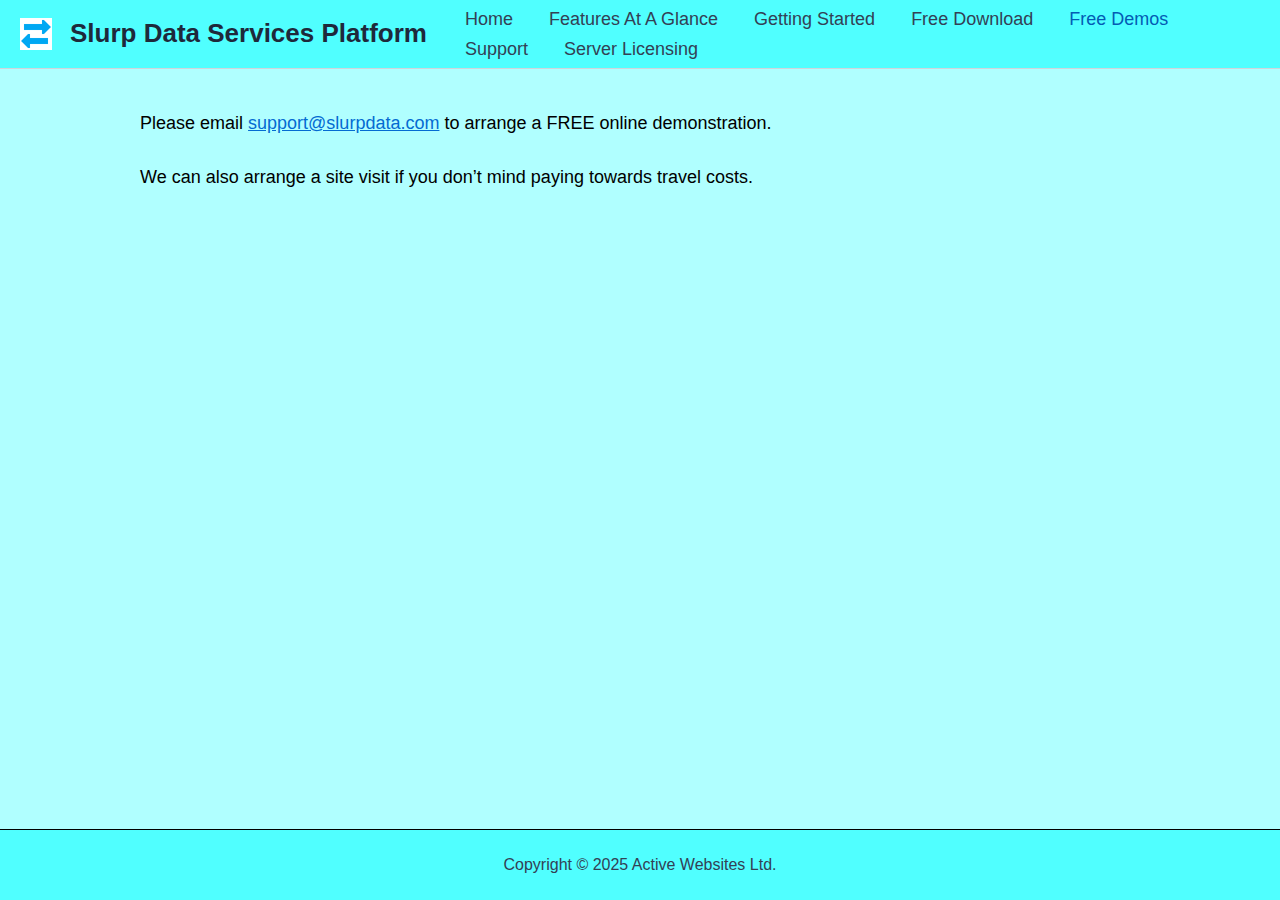
<file: free-demos/index.html>
<!DOCTYPE html>
<html lang="en-US">
<head>
<meta charset="UTF-8">
<meta name="viewport" content="width=device-width, initial-scale=1">
	<link rel="profile" href="https://gmpg.org/xfn/11"> 
	<title>Free Demos &#8211; Slurp Data Services Platform</title>
<meta name="robots" content="max-image-preview:large">
	<style>img:is([sizes="auto" i], [sizes^="auto," i]) { contain-intrinsic-size: 3000px 1500px }</style>
	<link rel="alternate" type="application/rss+xml" title="Slurp Data Services Platform &raquo; Feed" href="https://slurpdata.github.io/feed/">
<link rel="alternate" type="application/rss+xml" title="Slurp Data Services Platform &raquo; Comments Feed" href="https://slurpdata.github.io/comments/feed/">
<script>
window._wpemojiSettings = {"baseUrl":"https:\/\/s.w.org\/images\/core\/emoji\/16.0.1\/72x72\/","ext":".png","svgUrl":"https:\/\/s.w.org\/images\/core\/emoji\/16.0.1\/svg\/","svgExt":".svg","source":{"concatemoji":"https:\/\/slurpdata.github.io\/wp-includes\/js\/wp-emoji-release.min.js?ver=6.8.2"}};
/*! This file is auto-generated */
!function(s,n){var o,i,e;function c(e){try{var t={supportTests:e,timestamp:(new Date).valueOf()};sessionStorage.setItem(o,JSON.stringify(t))}catch(e){}}function p(e,t,n){e.clearRect(0,0,e.canvas.width,e.canvas.height),e.fillText(t,0,0);var t=new Uint32Array(e.getImageData(0,0,e.canvas.width,e.canvas.height).data),a=(e.clearRect(0,0,e.canvas.width,e.canvas.height),e.fillText(n,0,0),new Uint32Array(e.getImageData(0,0,e.canvas.width,e.canvas.height).data));return t.every(function(e,t){return e===a[t]})}function u(e,t){e.clearRect(0,0,e.canvas.width,e.canvas.height),e.fillText(t,0,0);for(var n=e.getImageData(16,16,1,1),a=0;a<n.data.length;a++)if(0!==n.data[a])return!1;return!0}function f(e,t,n,a){switch(t){case"flag":return n(e,"🏳️‍⚧️","🏳️​⚧️")?!1:!n(e,"🇨🇶","🇨​🇶")&&!n(e,"🏴󠁧󠁢󠁥󠁮󠁧󠁿","🏴​󠁧​󠁢​󠁥​󠁮​󠁧​󠁿");case"emoji":return!a(e,"🫟")}return!1}function g(e,t,n,a){var r="undefined"!=typeof WorkerGlobalScope&&self instanceof WorkerGlobalScope?new OffscreenCanvas(300,150):s.createElement("canvas"),o=r.getContext("2d",{willReadFrequently:!0}),i=(o.textBaseline="top",o.font="600 32px Arial",{});return e.forEach(function(e){i[e]=t(o,e,n,a)}),i}function t(e){var t=s.createElement("script");t.src=e,t.defer=!0,s.head.appendChild(t)}"undefined"!=typeof Promise&&(o="wpEmojiSettingsSupports",i=["flag","emoji"],n.supports={everything:!0,everythingExceptFlag:!0},e=new Promise(function(e){s.addEventListener("DOMContentLoaded",e,{once:!0})}),new Promise(function(t){var n=function(){try{var e=JSON.parse(sessionStorage.getItem(o));if("object"==typeof e&&"number"==typeof e.timestamp&&(new Date).valueOf()<e.timestamp+604800&&"object"==typeof e.supportTests)return e.supportTests}catch(e){}return null}();if(!n){if("undefined"!=typeof Worker&&"undefined"!=typeof OffscreenCanvas&&"undefined"!=typeof URL&&URL.createObjectURL&&"undefined"!=typeof Blob)try{var e="postMessage("+g.toString()+"("+[JSON.stringify(i),f.toString(),p.toString(),u.toString()].join(",")+"));",a=new Blob([e],{type:"text/javascript"}),r=new Worker(URL.createObjectURL(a),{name:"wpTestEmojiSupports"});return void(r.onmessage=function(e){c(n=e.data),r.terminate(),t(n)})}catch(e){}c(n=g(i,f,p,u))}t(n)}).then(function(e){for(var t in e)n.supports[t]=e[t],n.supports.everything=n.supports.everything&&n.supports[t],"flag"!==t&&(n.supports.everythingExceptFlag=n.supports.everythingExceptFlag&&n.supports[t]);n.supports.everythingExceptFlag=n.supports.everythingExceptFlag&&!n.supports.flag,n.DOMReady=!1,n.readyCallback=function(){n.DOMReady=!0}}).then(function(){return e}).then(function(){var e;n.supports.everything||(n.readyCallback(),(e=n.source||{}).concatemoji?t(e.concatemoji):e.wpemoji&&e.twemoji&&(t(e.twemoji),t(e.wpemoji)))}))}((window,document),window._wpemojiSettings);
</script>
<link rel="stylesheet" id="astra-theme-css-css" href="https://slurpdata.github.io/wp-content/themes/astra/assets/css/minified/main.min.css?ver=4.11.5" media="all">
<style id="astra-theme-css-inline-css">:root{--ast-post-nav-space:0;--ast-container-default-xlg-padding:2.5em;--ast-container-default-lg-padding:2.5em;--ast-container-default-slg-padding:2em;--ast-container-default-md-padding:2.5em;--ast-container-default-sm-padding:2.5em;--ast-container-default-xs-padding:2.4em;--ast-container-default-xxs-padding:1.8em;--ast-code-block-background:#ECEFF3;--ast-comment-inputs-background:#F9FAFB;--ast-normal-container-width:1920px;--ast-narrow-container-width:750px;--ast-blog-title-font-weight:600;--ast-blog-meta-weight:600;--ast-global-color-primary:var(--ast-global-color-4);--ast-global-color-secondary:var(--ast-global-color-5);--ast-global-color-alternate-background:var(--ast-global-color-6);--ast-global-color-subtle-background:var(--ast-global-color-7);--ast-bg-style-guide:#F8FAFC;--ast-shadow-style-guide:0px 0px 4px 0 #00000057;--ast-global-dark-bg-style:#fff;--ast-global-dark-lfs:#fbfbfb;--ast-widget-bg-color:#fafafa;--ast-wc-container-head-bg-color:#fbfbfb;--ast-title-layout-bg:#eeeeee;--ast-search-border-color:#e7e7e7;--ast-lifter-hover-bg:#e6e6e6;--ast-gallery-block-color:#000;--srfm-color-input-label:var(--ast-global-color-2);}html{font-size:112.5%;}a{color:var(--ast-global-color-0);}a:hover,a:focus{color:var(--ast-global-color-1);}body,button,input,select,textarea,.ast-button,.ast-custom-button{font-family:-apple-system,BlinkMacSystemFont,Segoe UI,Roboto,Oxygen-Sans,Ubuntu,Cantarell,Helvetica Neue,sans-serif;font-weight:400;font-size:18px;font-size:1rem;line-height:var(--ast-body-line-height,1.65);}blockquote{color:#000000;}p,.entry-content p{margin-bottom:0.5em;}h1,.entry-content h1,h2,.entry-content h2,h3,.entry-content h3,h4,.entry-content h4,h5,.entry-content h5,h6,.entry-content h6,.site-title,.site-title a{font-weight:600;}.ast-site-identity .site-title a{color:var(--ast-global-color-2);}.site-title{font-size:26px;font-size:1.4444444444444rem;display:block;}header .custom-logo-link img{max-width:32px;width:32px;}.astra-logo-svg{width:32px;}.site-header .site-description{font-size:15px;font-size:0.83333333333333rem;display:none;}.entry-title{font-size:20px;font-size:1.1111111111111rem;}.ast-blog-single-element.ast-taxonomy-container a{font-size:14px;font-size:0.77777777777778rem;}.ast-blog-meta-container{font-size:13px;font-size:0.72222222222222rem;}.archive .ast-article-post .ast-article-inner,.blog .ast-article-post .ast-article-inner,.archive .ast-article-post .ast-article-inner:hover,.blog .ast-article-post .ast-article-inner:hover{border-top-left-radius:6px;border-top-right-radius:6px;border-bottom-right-radius:6px;border-bottom-left-radius:6px;overflow:hidden;}h1,.entry-content h1{font-size:36px;font-size:2rem;font-weight:600;line-height:1.4em;}h2,.entry-content h2{font-size:30px;font-size:1.6666666666667rem;font-weight:600;line-height:1.3em;}h3,.entry-content h3{font-size:24px;font-size:1.3333333333333rem;font-weight:600;line-height:1.3em;}h4,.entry-content h4{font-size:20px;font-size:1.1111111111111rem;line-height:1.2em;font-weight:600;}h5,.entry-content h5{font-size:18px;font-size:1rem;line-height:1.2em;font-weight:600;}h6,.entry-content h6{font-size:16px;font-size:0.88888888888889rem;line-height:1.25em;font-weight:600;}::selection{background-color:var(--ast-global-color-0);color:#ffffff;}body,h1,.entry-title a,.entry-content h1,h2,.entry-content h2,h3,.entry-content h3,h4,.entry-content h4,h5,.entry-content h5,h6,.entry-content h6{color:#000000;}.tagcloud a:hover,.tagcloud a:focus,.tagcloud a.current-item{color:#ffffff;border-color:var(--ast-global-color-0);background-color:var(--ast-global-color-0);}input:focus,input[type="text"]:focus,input[type="email"]:focus,input[type="url"]:focus,input[type="password"]:focus,input[type="reset"]:focus,input[type="search"]:focus,textarea:focus{border-color:var(--ast-global-color-0);}input[type="radio"]:checked,input[type=reset],input[type="checkbox"]:checked,input[type="checkbox"]:hover:checked,input[type="checkbox"]:focus:checked,input[type=range]::-webkit-slider-thumb{border-color:var(--ast-global-color-0);background-color:var(--ast-global-color-0);box-shadow:none;}.site-footer a:hover + .post-count,.site-footer a:focus + .post-count{background:var(--ast-global-color-0);border-color:var(--ast-global-color-0);}.single .nav-links .nav-previous,.single .nav-links .nav-next{color:var(--ast-global-color-0);}.entry-meta,.entry-meta *{line-height:1.45;color:var(--ast-global-color-0);font-weight:600;}.entry-meta a:not(.ast-button):hover,.entry-meta a:not(.ast-button):hover *,.entry-meta a:not(.ast-button):focus,.entry-meta a:not(.ast-button):focus *,.page-links > .page-link,.page-links .page-link:hover,.post-navigation a:hover{color:var(--ast-global-color-1);}#cat option,.secondary .calendar_wrap thead a,.secondary .calendar_wrap thead a:visited{color:var(--ast-global-color-0);}.secondary .calendar_wrap #today,.ast-progress-val span{background:var(--ast-global-color-0);}.secondary a:hover + .post-count,.secondary a:focus + .post-count{background:var(--ast-global-color-0);border-color:var(--ast-global-color-0);}.calendar_wrap #today > a{color:#ffffff;}.page-links .page-link,.single .post-navigation a{color:#000000;}.ast-search-menu-icon .search-form button.search-submit{padding:0 4px;}.ast-search-menu-icon form.search-form{padding-right:0;}.ast-search-menu-icon.slide-search input.search-field{width:0;}.ast-header-search .ast-search-menu-icon.ast-dropdown-active .search-form,.ast-header-search .ast-search-menu-icon.ast-dropdown-active .search-field:focus{transition:all 0.2s;}.search-form input.search-field:focus{outline:none;}.ast-search-menu-icon .search-form button.search-submit:focus,.ast-theme-transparent-header .ast-header-search .ast-dropdown-active .ast-icon,.ast-theme-transparent-header .ast-inline-search .search-field:focus .ast-icon{color:var(--ast-global-color-1);}.ast-header-search .slide-search .search-form{border:2px solid var(--ast-global-color-0);}.ast-header-search .slide-search .search-field{background-color:(--ast-global-dark-bg-style);}.ast-archive-title{color:var(--ast-global-color-2);}.widget-title{font-size:25px;font-size:1.3888888888889rem;color:var(--ast-global-color-2);}.ast-single-post .entry-content a,.ast-comment-content a:not(.ast-comment-edit-reply-wrap a){text-decoration:underline;}.ast-single-post .elementor-widget-button .elementor-button,.ast-single-post .entry-content .uagb-tab a,.ast-single-post .entry-content .uagb-ifb-cta a,.ast-single-post .entry-content .uabb-module-content a,.ast-single-post .entry-content .uagb-post-grid a,.ast-single-post .entry-content .uagb-timeline a,.ast-single-post .entry-content .uagb-toc__wrap a,.ast-single-post .entry-content .uagb-taxomony-box a,.ast-single-post .entry-content .woocommerce a,.entry-content .wp-block-latest-posts > li > a,.ast-single-post .entry-content .wp-block-file__button,a.ast-post-filter-single,.ast-single-post .ast-comment-content .comment-reply-link,.ast-single-post .ast-comment-content .comment-edit-link{text-decoration:none;}.ast-search-menu-icon.slide-search a:focus-visible:focus-visible,.astra-search-icon:focus-visible,#close:focus-visible,a:focus-visible,.ast-menu-toggle:focus-visible,.site .skip-link:focus-visible,.wp-block-loginout input:focus-visible,.wp-block-search.wp-block-search__button-inside .wp-block-search__inside-wrapper,.ast-header-navigation-arrow:focus-visible,.woocommerce .wc-proceed-to-checkout > .checkout-button:focus-visible,.woocommerce .woocommerce-MyAccount-navigation ul li a:focus-visible,.ast-orders-table__row .ast-orders-table__cell:focus-visible,.woocommerce .woocommerce-order-details .order-again > .button:focus-visible,.woocommerce .woocommerce-message a.button.wc-forward:focus-visible,.woocommerce #minus_qty:focus-visible,.woocommerce #plus_qty:focus-visible,a#ast-apply-coupon:focus-visible,.woocommerce .woocommerce-info a:focus-visible,.woocommerce .astra-shop-summary-wrap a:focus-visible,.woocommerce a.wc-forward:focus-visible,#ast-apply-coupon:focus-visible,.woocommerce-js .woocommerce-mini-cart-item a.remove:focus-visible,#close:focus-visible,.button.search-submit:focus-visible,#search_submit:focus,.normal-search:focus-visible,.ast-header-account-wrap:focus-visible,.woocommerce .ast-on-card-button.ast-quick-view-trigger:focus,.astra-cart-drawer-close:focus,.ast-single-variation:focus,.ast-woocommerce-product-gallery__image:focus,.ast-button:focus{outline-style:dotted;outline-color:inherit;outline-width:thin;}input:focus,input[type="text"]:focus,input[type="email"]:focus,input[type="url"]:focus,input[type="password"]:focus,input[type="reset"]:focus,input[type="search"]:focus,input[type="number"]:focus,textarea:focus,.wp-block-search__input:focus,[data-section="section-header-mobile-trigger"] .ast-button-wrap .ast-mobile-menu-trigger-minimal:focus,.ast-mobile-popup-drawer.active .menu-toggle-close:focus,.woocommerce-ordering select.orderby:focus,#ast-scroll-top:focus,#coupon_code:focus,.woocommerce-page #comment:focus,.woocommerce #reviews #respond input#submit:focus,.woocommerce a.add_to_cart_button:focus,.woocommerce .button.single_add_to_cart_button:focus,.woocommerce .woocommerce-cart-form button:focus,.woocommerce .woocommerce-cart-form__cart-item .quantity .qty:focus,.woocommerce .woocommerce-billing-fields .woocommerce-billing-fields__field-wrapper .woocommerce-input-wrapper > .input-text:focus,.woocommerce #order_comments:focus,.woocommerce #place_order:focus,.woocommerce .woocommerce-address-fields .woocommerce-address-fields__field-wrapper .woocommerce-input-wrapper > .input-text:focus,.woocommerce .woocommerce-MyAccount-content form button:focus,.woocommerce .woocommerce-MyAccount-content .woocommerce-EditAccountForm .woocommerce-form-row .woocommerce-Input.input-text:focus,.woocommerce .ast-woocommerce-container .woocommerce-pagination ul.page-numbers li a:focus,body #content .woocommerce form .form-row .select2-container--default .select2-selection--single:focus,#ast-coupon-code:focus,.woocommerce.woocommerce-js .quantity input[type=number]:focus,.woocommerce-js .woocommerce-mini-cart-item .quantity input[type=number]:focus,.woocommerce p#ast-coupon-trigger:focus{border-style:dotted;border-color:inherit;border-width:thin;}input{outline:none;}.ast-logo-title-inline .site-logo-img{padding-right:1em;}.site-logo-img img{ transition:all 0.2s linear;}body .ast-oembed-container *{position:absolute;top:0;width:100%;height:100%;left:0;}body .wp-block-embed-pocket-casts .ast-oembed-container *{position:unset;}.ast-single-post-featured-section + article {margin-top: 2em;}.site-content .ast-single-post-featured-section img {width: 100%;overflow: hidden;object-fit: cover;}.ast-separate-container .site-content .ast-single-post-featured-section + article {margin-top: -80px;z-index: 9;position: relative;border-radius: 4px;}@media (min-width: 922px) {.ast-no-sidebar .site-content .ast-article-image-container--wide {margin-left: -120px;margin-right: -120px;max-width: unset;width: unset;}.ast-left-sidebar .site-content .ast-article-image-container--wide,.ast-right-sidebar .site-content .ast-article-image-container--wide {margin-left: -10px;margin-right: -10px;}.site-content .ast-article-image-container--full {margin-left: calc( -50vw + 50%);margin-right: calc( -50vw + 50%);max-width: 100vw;width: 100vw;}.ast-left-sidebar .site-content .ast-article-image-container--full,.ast-right-sidebar .site-content .ast-article-image-container--full {margin-left: -10px;margin-right: -10px;max-width: inherit;width: auto;}}.site > .ast-single-related-posts-container {margin-top: 0;}@media (min-width: 922px) {.ast-desktop .ast-container--narrow {max-width: var(--ast-narrow-container-width);margin: 0 auto;}}input[type="text"],input[type="number"],input[type="email"],input[type="url"],input[type="password"],input[type="search"],input[type=reset],input[type=tel],input[type=date],select,textarea{font-size:16px;font-style:normal;font-weight:400;line-height:24px;width:100%;padding:12px 16px;border-radius:4px;box-shadow:0px 1px 2px 0px rgba(0,0,0,0.05);color:var(--ast-form-input-text,#475569);}input[type="text"],input[type="number"],input[type="email"],input[type="url"],input[type="password"],input[type="search"],input[type=reset],input[type=tel],input[type=date],select{height:40px;}input[type="date"]{border-width:1px;border-style:solid;border-color:var(--ast-border-color);background:var( --ast-global-color-secondary,--ast-global-color-5 );}input[type="text"]:focus,input[type="number"]:focus,input[type="email"]:focus,input[type="url"]:focus,input[type="password"]:focus,input[type="search"]:focus,input[type=reset]:focus,input[type="tel"]:focus,input[type="date"]:focus,select:focus,textarea:focus{border-color:#046BD2;box-shadow:none;outline:none;color:var(--ast-form-input-focus-text,#475569);}label,legend{color:#111827;font-size:14px;font-style:normal;font-weight:500;line-height:20px;}select{padding:6px 10px;}fieldset{padding:30px;border-radius:4px;}button,.ast-button,.button,input[type="button"],input[type="reset"],input[type="submit"]{border-radius:4px;box-shadow:0px 1px 2px 0px rgba(0,0,0,0.05);}:root{--ast-comment-inputs-background:#FFF;}::placeholder{color:var(--ast-form-field-color,#9CA3AF);}::-ms-input-placeholder{color:var(--ast-form-field-color,#9CA3AF);}@media (max-width:921.9px){#ast-desktop-header{display:none;}}@media (min-width:922px){#ast-mobile-header{display:none;}}.wp-block-buttons.aligncenter{justify-content:center;}@media (max-width:921px){.ast-theme-transparent-header #primary,.ast-theme-transparent-header #secondary{padding:0;}}@media (max-width:921px){.ast-plain-container.ast-no-sidebar #primary{padding:0;}}.ast-plain-container.ast-no-sidebar #primary{margin-top:0;margin-bottom:0;}.wp-block-button.is-style-outline .wp-block-button__link{border-color:var(--ast-global-color-0);}div.wp-block-button.is-style-outline > .wp-block-button__link:not(.has-text-color),div.wp-block-button.wp-block-button__link.is-style-outline:not(.has-text-color){color:var(--ast-global-color-0);}.wp-block-button.is-style-outline .wp-block-button__link:hover,.wp-block-buttons .wp-block-button.is-style-outline .wp-block-button__link:focus,.wp-block-buttons .wp-block-button.is-style-outline > .wp-block-button__link:not(.has-text-color):hover,.wp-block-buttons .wp-block-button.wp-block-button__link.is-style-outline:not(.has-text-color):hover{color:#ffffff;background-color:var(--ast-global-color-1);border-color:var(--ast-global-color-1);}.post-page-numbers.current .page-link,.ast-pagination .page-numbers.current{color:#ffffff;border-color:var(--ast-global-color-0);background-color:var(--ast-global-color-0);}.wp-block-buttons .wp-block-button.is-style-outline .wp-block-button__link.wp-element-button,.ast-outline-button,.wp-block-uagb-buttons-child .uagb-buttons-repeater.ast-outline-button{border-color:var(--ast-global-color-0);border-top-width:2px;border-right-width:2px;border-bottom-width:2px;border-left-width:2px;font-family:inherit;font-weight:500;font-size:16px;font-size:0.88888888888889rem;line-height:1em;padding-top:13px;padding-right:30px;padding-bottom:13px;padding-left:30px;}.wp-block-buttons .wp-block-button.is-style-outline > .wp-block-button__link:not(.has-text-color),.wp-block-buttons .wp-block-button.wp-block-button__link.is-style-outline:not(.has-text-color),.ast-outline-button{color:var(--ast-global-color-0);}.wp-block-button.is-style-outline .wp-block-button__link:hover,.wp-block-buttons .wp-block-button.is-style-outline .wp-block-button__link:focus,.wp-block-buttons .wp-block-button.is-style-outline > .wp-block-button__link:not(.has-text-color):hover,.wp-block-buttons .wp-block-button.wp-block-button__link.is-style-outline:not(.has-text-color):hover,.ast-outline-button:hover,.ast-outline-button:focus,.wp-block-uagb-buttons-child .uagb-buttons-repeater.ast-outline-button:hover,.wp-block-uagb-buttons-child .uagb-buttons-repeater.ast-outline-button:focus{color:#ffffff;background-color:var(--ast-global-color-1);border-color:var(--ast-global-color-1);}.ast-single-post .entry-content a.ast-outline-button,.ast-single-post .entry-content .is-style-outline>.wp-block-button__link{text-decoration:none;}.wp-block-button .wp-block-button__link.wp-element-button.is-style-outline:not(.has-background),.wp-block-button.is-style-outline>.wp-block-button__link.wp-element-button:not(.has-background),.ast-outline-button{background-color:transparent;}.uagb-buttons-repeater.ast-outline-button{border-radius:9999px;}@media (max-width:921px){.wp-block-buttons .wp-block-button.is-style-outline .wp-block-button__link.wp-element-button,.ast-outline-button,.wp-block-uagb-buttons-child .uagb-buttons-repeater.ast-outline-button{padding-top:12px;padding-right:28px;padding-bottom:12px;padding-left:28px;}}@media (max-width:544px){.wp-block-buttons .wp-block-button.is-style-outline .wp-block-button__link.wp-element-button,.ast-outline-button,.wp-block-uagb-buttons-child .uagb-buttons-repeater.ast-outline-button{padding-top:10px;padding-right:24px;padding-bottom:10px;padding-left:24px;}}.entry-content[data-ast-blocks-layout] > figure{margin-bottom:1em;}h1.widget-title{font-weight:600;}h2.widget-title{font-weight:600;}h3.widget-title{font-weight:600;}#page{display:flex;flex-direction:column;min-height:100vh;}.ast-404-layout-1 h1.page-title{color:var(--ast-global-color-2);}.single .post-navigation a{line-height:1em;height:inherit;}.error-404 .page-sub-title{font-size:1.5rem;font-weight:inherit;}.search .site-content .content-area .search-form{margin-bottom:0;}#page .site-content{flex-grow:1;}.widget{margin-bottom:1.25em;}#secondary li{line-height:1.5em;}#secondary .wp-block-group h2{margin-bottom:0.7em;}#secondary h2{font-size:1.7rem;}.ast-separate-container .ast-article-post,.ast-separate-container .ast-article-single,.ast-separate-container .comment-respond{padding:3em;}.ast-separate-container .ast-article-single .ast-article-single{padding:0;}.ast-article-single .wp-block-post-template-is-layout-grid{padding-left:0;}.ast-separate-container .comments-title,.ast-narrow-container .comments-title{padding:1.5em 2em;}.ast-page-builder-template .comment-form-textarea,.ast-comment-formwrap .ast-grid-common-col{padding:0;}.ast-comment-formwrap{padding:0;display:inline-flex;column-gap:20px;width:100%;margin-left:0;margin-right:0;}.comments-area textarea#comment:focus,.comments-area textarea#comment:active,.comments-area .ast-comment-formwrap input[type="text"]:focus,.comments-area .ast-comment-formwrap input[type="text"]:active {box-shadow:none;outline:none;}.archive.ast-page-builder-template .entry-header{margin-top:2em;}.ast-page-builder-template .ast-comment-formwrap{width:100%;}.entry-title{margin-bottom:0.6em;}.ast-archive-description p{font-size:inherit;font-weight:inherit;line-height:inherit;}.ast-separate-container .ast-comment-list li.depth-1,.hentry{margin-bottom:1.5em;}.site-content section.ast-archive-description{margin-bottom:2em;}@media (min-width:921px){.ast-left-sidebar.ast-page-builder-template #secondary,.archive.ast-right-sidebar.ast-page-builder-template .site-main{padding-left:20px;padding-right:20px;}}@media (max-width:544px){.ast-comment-formwrap.ast-row{column-gap:10px;display:inline-block;}#ast-commentform .ast-grid-common-col{position:relative;width:100%;}}@media (min-width:1201px){.ast-separate-container .ast-article-post,.ast-separate-container .ast-article-single,.ast-separate-container .ast-author-box,.ast-separate-container .ast-404-layout-1,.ast-separate-container .no-results{padding:3em;}}@media (max-width:921px){.ast-separate-container #primary,.ast-separate-container #secondary{padding:1.5em 0;}#primary,#secondary{padding:1.5em 0;margin:0;}.ast-left-sidebar #content > .ast-container{display:flex;flex-direction:column-reverse;width:100%;}}@media (min-width:922px){.ast-separate-container.ast-right-sidebar #primary,.ast-separate-container.ast-left-sidebar #primary{border:0;}.search-no-results.ast-separate-container #primary{margin-bottom:4em;}}.wp-block-button .wp-block-button__link{color:#ffffff;}.wp-block-button .wp-block-button__link:hover,.wp-block-button .wp-block-button__link:focus{color:#ffffff;background-color:var(--ast-global-color-1);border-color:var(--ast-global-color-1);}.wp-block-button .wp-block-button__link,.wp-block-search .wp-block-search__button,body .wp-block-file .wp-block-file__button{border-color:var(--ast-global-color-0);background-color:var(--ast-global-color-0);color:#ffffff;font-family:inherit;font-weight:500;line-height:1em;font-size:16px;font-size:0.88888888888889rem;padding-top:15px;padding-right:30px;padding-bottom:15px;padding-left:30px;}.ast-single-post .entry-content .wp-block-button .wp-block-button__link,.ast-single-post .entry-content .wp-block-search .wp-block-search__button,body .entry-content .wp-block-file .wp-block-file__button{text-decoration:none;}@media (max-width:921px){.wp-block-button .wp-block-button__link,.wp-block-search .wp-block-search__button,body .wp-block-file .wp-block-file__button{padding-top:14px;padding-right:28px;padding-bottom:14px;padding-left:28px;}}@media (max-width:544px){.wp-block-button .wp-block-button__link,.wp-block-search .wp-block-search__button,body .wp-block-file .wp-block-file__button{padding-top:12px;padding-right:24px;padding-bottom:12px;padding-left:24px;}}.menu-toggle,button,.ast-button,.ast-custom-button,.button,input#submit,input[type="button"],input[type="submit"],input[type="reset"],#comments .submit,.search .search-submit,form[CLASS*="wp-block-search__"].wp-block-search .wp-block-search__inside-wrapper .wp-block-search__button,body .wp-block-file .wp-block-file__button,.search .search-submit,.woocommerce-js a.button,.woocommerce button.button,.woocommerce .woocommerce-message a.button,.woocommerce #respond input#submit.alt,.woocommerce input.button.alt,.woocommerce input.button,.woocommerce input.button:disabled,.woocommerce input.button:disabled[disabled],.woocommerce input.button:disabled:hover,.woocommerce input.button:disabled[disabled]:hover,.woocommerce #respond input#submit,.woocommerce button.button.alt.disabled,.wc-block-grid__products .wc-block-grid__product .wp-block-button__link,.wc-block-grid__product-onsale,[CLASS*="wc-block"] button,.woocommerce-js .astra-cart-drawer .astra-cart-drawer-content .woocommerce-mini-cart__buttons .button:not(.checkout):not(.ast-continue-shopping),.woocommerce-js .astra-cart-drawer .astra-cart-drawer-content .woocommerce-mini-cart__buttons a.checkout,.woocommerce button.button.alt.disabled.wc-variation-selection-needed,[CLASS*="wc-block"] .wc-block-components-button{border-style:solid;border-top-width:0;border-right-width:0;border-left-width:0;border-bottom-width:0;color:#ffffff;border-color:var(--ast-global-color-0);background-color:var(--ast-global-color-0);padding-top:15px;padding-right:30px;padding-bottom:15px;padding-left:30px;font-family:inherit;font-weight:500;font-size:16px;font-size:0.88888888888889rem;line-height:1em;}button:focus,.menu-toggle:hover,button:hover,.ast-button:hover,.ast-custom-button:hover .button:hover,.ast-custom-button:hover ,input[type=reset]:hover,input[type=reset]:focus,input#submit:hover,input#submit:focus,input[type="button"]:hover,input[type="button"]:focus,input[type="submit"]:hover,input[type="submit"]:focus,form[CLASS*="wp-block-search__"].wp-block-search .wp-block-search__inside-wrapper .wp-block-search__button:hover,form[CLASS*="wp-block-search__"].wp-block-search .wp-block-search__inside-wrapper .wp-block-search__button:focus,body .wp-block-file .wp-block-file__button:hover,body .wp-block-file .wp-block-file__button:focus,.woocommerce-js a.button:hover,.woocommerce button.button:hover,.woocommerce .woocommerce-message a.button:hover,.woocommerce #respond input#submit:hover,.woocommerce #respond input#submit.alt:hover,.woocommerce input.button.alt:hover,.woocommerce input.button:hover,.woocommerce button.button.alt.disabled:hover,.wc-block-grid__products .wc-block-grid__product .wp-block-button__link:hover,[CLASS*="wc-block"] button:hover,.woocommerce-js .astra-cart-drawer .astra-cart-drawer-content .woocommerce-mini-cart__buttons .button:not(.checkout):not(.ast-continue-shopping):hover,.woocommerce-js .astra-cart-drawer .astra-cart-drawer-content .woocommerce-mini-cart__buttons a.checkout:hover,.woocommerce button.button.alt.disabled.wc-variation-selection-needed:hover,[CLASS*="wc-block"] .wc-block-components-button:hover,[CLASS*="wc-block"] .wc-block-components-button:focus{color:#ffffff;background-color:var(--ast-global-color-1);border-color:var(--ast-global-color-1);}form[CLASS*="wp-block-search__"].wp-block-search .wp-block-search__inside-wrapper .wp-block-search__button.has-icon{padding-top:calc(15px - 3px);padding-right:calc(30px - 3px);padding-bottom:calc(15px - 3px);padding-left:calc(30px - 3px);}@media (max-width:921px){.menu-toggle,button,.ast-button,.ast-custom-button,.button,input#submit,input[type="button"],input[type="submit"],input[type="reset"],#comments .submit,.search .search-submit,form[CLASS*="wp-block-search__"].wp-block-search .wp-block-search__inside-wrapper .wp-block-search__button,body .wp-block-file .wp-block-file__button,.search .search-submit,.woocommerce-js a.button,.woocommerce button.button,.woocommerce .woocommerce-message a.button,.woocommerce #respond input#submit.alt,.woocommerce input.button.alt,.woocommerce input.button,.woocommerce input.button:disabled,.woocommerce input.button:disabled[disabled],.woocommerce input.button:disabled:hover,.woocommerce input.button:disabled[disabled]:hover,.woocommerce #respond input#submit,.woocommerce button.button.alt.disabled,.wc-block-grid__products .wc-block-grid__product .wp-block-button__link,.wc-block-grid__product-onsale,[CLASS*="wc-block"] button,.woocommerce-js .astra-cart-drawer .astra-cart-drawer-content .woocommerce-mini-cart__buttons .button:not(.checkout):not(.ast-continue-shopping),.woocommerce-js .astra-cart-drawer .astra-cart-drawer-content .woocommerce-mini-cart__buttons a.checkout,.woocommerce button.button.alt.disabled.wc-variation-selection-needed,[CLASS*="wc-block"] .wc-block-components-button{padding-top:14px;padding-right:28px;padding-bottom:14px;padding-left:28px;}}@media (max-width:544px){.menu-toggle,button,.ast-button,.ast-custom-button,.button,input#submit,input[type="button"],input[type="submit"],input[type="reset"],#comments .submit,.search .search-submit,form[CLASS*="wp-block-search__"].wp-block-search .wp-block-search__inside-wrapper .wp-block-search__button,body .wp-block-file .wp-block-file__button,.search .search-submit,.woocommerce-js a.button,.woocommerce button.button,.woocommerce .woocommerce-message a.button,.woocommerce #respond input#submit.alt,.woocommerce input.button.alt,.woocommerce input.button,.woocommerce input.button:disabled,.woocommerce input.button:disabled[disabled],.woocommerce input.button:disabled:hover,.woocommerce input.button:disabled[disabled]:hover,.woocommerce #respond input#submit,.woocommerce button.button.alt.disabled,.wc-block-grid__products .wc-block-grid__product .wp-block-button__link,.wc-block-grid__product-onsale,[CLASS*="wc-block"] button,.woocommerce-js .astra-cart-drawer .astra-cart-drawer-content .woocommerce-mini-cart__buttons .button:not(.checkout):not(.ast-continue-shopping),.woocommerce-js .astra-cart-drawer .astra-cart-drawer-content .woocommerce-mini-cart__buttons a.checkout,.woocommerce button.button.alt.disabled.wc-variation-selection-needed,[CLASS*="wc-block"] .wc-block-components-button{padding-top:12px;padding-right:24px;padding-bottom:12px;padding-left:24px;}}@media (max-width:921px){.ast-mobile-header-stack .main-header-bar .ast-search-menu-icon{display:inline-block;}.ast-header-break-point.ast-header-custom-item-outside .ast-mobile-header-stack .main-header-bar .ast-search-icon{margin:0;}.ast-comment-avatar-wrap img{max-width:2.5em;}.ast-comment-meta{padding:0 1.8888em 1.3333em;}}@media (min-width:544px){.ast-container{max-width:100%;}}@media (max-width:544px){.ast-separate-container .ast-article-post,.ast-separate-container .ast-article-single,.ast-separate-container .comments-title,.ast-separate-container .ast-archive-description{padding:1.5em 1em;}.ast-separate-container #content .ast-container{padding-left:0.54em;padding-right:0.54em;}.ast-separate-container .ast-comment-list .bypostauthor{padding:.5em;}.ast-search-menu-icon.ast-dropdown-active .search-field{width:170px;}} #ast-mobile-header .ast-site-header-cart-li a{pointer-events:none;}.ast-separate-container{background-color:var(--ast-global-color-4);background-image:none;}@media (max-width:921px){.site-title{display:block;}.site-header .site-description{display:none;}h1,.entry-content h1{font-size:30px;font-size:1.6666666666667rem;}h2,.entry-content h2{font-size:25px;font-size:1.3888888888889rem;}h3,.entry-content h3{font-size:20px;font-size:1.1111111111111rem;}body,.ast-separate-container{background-color:#b0ffff;background-image:none;}}@media (max-width:544px){.site-title{display:block;}.site-header .site-description{display:none;}h1,.entry-content h1{font-size:30px;font-size:1.6666666666667rem;}h2,.entry-content h2{font-size:25px;font-size:1.3888888888889rem;}h3,.entry-content h3{font-size:20px;font-size:1.1111111111111rem;}body,.ast-separate-container{background-color:#b0ffff;background-image:none;}}@media (max-width:921px){html{font-size:102.6%;}}@media (max-width:544px){html{font-size:102.6%;}}@media (min-width:922px){.ast-container{max-width:1960px;}}@media (min-width:922px){.site-content .ast-container{display:flex;}}@media (max-width:921px){.site-content .ast-container{flex-direction:column;}}.entry-content h1,.entry-content h2,.entry-content h3,.entry-content h4,.entry-content h5,.entry-content h6{clear:none;}@media (min-width:922px){.main-header-menu .sub-menu .menu-item.ast-left-align-sub-menu:hover > .sub-menu,.main-header-menu .sub-menu .menu-item.ast-left-align-sub-menu.focus > .sub-menu{margin-left:-0px;}}.entry-content li > p{margin-bottom:0;}.site .comments-area{padding-bottom:2em;margin-top:2em;}.wp-block-file {display: flex;align-items: center;flex-wrap: wrap;justify-content: space-between;}.wp-block-pullquote {border: none;}.wp-block-pullquote blockquote::before {content: "\201D";font-family: "Helvetica",sans-serif;display: flex;transform: rotate( 180deg );font-size: 6rem;font-style: normal;line-height: 1;font-weight: bold;align-items: center;justify-content: center;}.has-text-align-right > blockquote::before {justify-content: flex-start;}.has-text-align-left > blockquote::before {justify-content: flex-end;}figure.wp-block-pullquote.is-style-solid-color blockquote {max-width: 100%;text-align: inherit;}:root {--wp--custom--ast-default-block-top-padding: 20px;--wp--custom--ast-default-block-right-padding: 20px;--wp--custom--ast-default-block-bottom-padding: 20px;--wp--custom--ast-default-block-left-padding: 20px;--wp--custom--ast-container-width: 1920px;--wp--custom--ast-content-width-size: 1920px;--wp--custom--ast-wide-width-size: calc(1920px + var(--wp--custom--ast-default-block-left-padding) + var(--wp--custom--ast-default-block-right-padding));}.ast-narrow-container {--wp--custom--ast-content-width-size: 750px;--wp--custom--ast-wide-width-size: 750px;}@media(max-width: 921px) {:root {--wp--custom--ast-default-block-top-padding: 20px;--wp--custom--ast-default-block-right-padding: 20px;--wp--custom--ast-default-block-bottom-padding: 20px;--wp--custom--ast-default-block-left-padding: 20px;}}@media(max-width: 544px) {:root {--wp--custom--ast-default-block-top-padding: 20px;--wp--custom--ast-default-block-right-padding: 20px;--wp--custom--ast-default-block-bottom-padding: 20px;--wp--custom--ast-default-block-left-padding: 20px;}}.entry-content > .wp-block-group,.entry-content > .wp-block-cover,.entry-content > .wp-block-columns {padding-top: var(--wp--custom--ast-default-block-top-padding);padding-right: var(--wp--custom--ast-default-block-right-padding);padding-bottom: var(--wp--custom--ast-default-block-bottom-padding);padding-left: var(--wp--custom--ast-default-block-left-padding);}.ast-plain-container.ast-no-sidebar .entry-content > .alignfull,.ast-page-builder-template .ast-no-sidebar .entry-content > .alignfull {margin-left: calc( -50vw + 50%);margin-right: calc( -50vw + 50%);max-width: 100vw;width: 100vw;}.ast-plain-container.ast-no-sidebar .entry-content .alignfull .alignfull,.ast-page-builder-template.ast-no-sidebar .entry-content .alignfull .alignfull,.ast-plain-container.ast-no-sidebar .entry-content .alignfull .alignwide,.ast-page-builder-template.ast-no-sidebar .entry-content .alignfull .alignwide,.ast-plain-container.ast-no-sidebar .entry-content .alignwide .alignfull,.ast-page-builder-template.ast-no-sidebar .entry-content .alignwide .alignfull,.ast-plain-container.ast-no-sidebar .entry-content .alignwide .alignwide,.ast-page-builder-template.ast-no-sidebar .entry-content .alignwide .alignwide,.ast-plain-container.ast-no-sidebar .entry-content .wp-block-column .alignfull,.ast-page-builder-template.ast-no-sidebar .entry-content .wp-block-column .alignfull,.ast-plain-container.ast-no-sidebar .entry-content .wp-block-column .alignwide,.ast-page-builder-template.ast-no-sidebar .entry-content .wp-block-column .alignwide {margin-left: auto;margin-right: auto;width: 100%;}[data-ast-blocks-layout] .wp-block-separator:not(.is-style-dots) {height: 0;}[data-ast-blocks-layout] .wp-block-separator {margin: 20px auto;}[data-ast-blocks-layout] .wp-block-separator:not(.is-style-wide):not(.is-style-dots) {max-width: 100px;}[data-ast-blocks-layout] .wp-block-separator.has-background {padding: 0;}.entry-content[data-ast-blocks-layout] > * {max-width: var(--wp--custom--ast-content-width-size);margin-left: auto;margin-right: auto;}.entry-content[data-ast-blocks-layout] > .alignwide {max-width: var(--wp--custom--ast-wide-width-size);}.entry-content[data-ast-blocks-layout] .alignfull {max-width: none;}.entry-content .wp-block-columns {margin-bottom: 0;}blockquote {margin: 1.5em;border-color: rgba(0,0,0,0.05);}.wp-block-quote:not(.has-text-align-right):not(.has-text-align-center) {border-left: 5px solid rgba(0,0,0,0.05);}.has-text-align-right > blockquote,blockquote.has-text-align-right {border-right: 5px solid rgba(0,0,0,0.05);}.has-text-align-left > blockquote,blockquote.has-text-align-left {border-left: 5px solid rgba(0,0,0,0.05);}.wp-block-site-tagline,.wp-block-latest-posts .read-more {margin-top: 15px;}.wp-block-loginout p label {display: block;}.wp-block-loginout p:not(.login-remember):not(.login-submit) input {width: 100%;}.wp-block-loginout input:focus {border-color: transparent;}.wp-block-loginout input:focus {outline: thin dotted;}.entry-content .wp-block-media-text .wp-block-media-text__content {padding: 0 0 0 8%;}.entry-content .wp-block-media-text.has-media-on-the-right .wp-block-media-text__content {padding: 0 8% 0 0;}.entry-content .wp-block-media-text.has-background .wp-block-media-text__content {padding: 8%;}.entry-content .wp-block-cover:not([class*="background-color"]):not(.has-text-color.has-link-color) .wp-block-cover__inner-container,.entry-content .wp-block-cover:not([class*="background-color"]) .wp-block-cover-image-text,.entry-content .wp-block-cover:not([class*="background-color"]) .wp-block-cover-text,.entry-content .wp-block-cover-image:not([class*="background-color"]) .wp-block-cover__inner-container,.entry-content .wp-block-cover-image:not([class*="background-color"]) .wp-block-cover-image-text,.entry-content .wp-block-cover-image:not([class*="background-color"]) .wp-block-cover-text {color: var(--ast-global-color-primary,var(--ast-global-color-5));}.wp-block-loginout .login-remember input {width: 1.1rem;height: 1.1rem;margin: 0 5px 4px 0;vertical-align: middle;}.wp-block-latest-posts > li > *:first-child,.wp-block-latest-posts:not(.is-grid) > li:first-child {margin-top: 0;}.entry-content > .wp-block-buttons,.entry-content > .wp-block-uagb-buttons {margin-bottom: 1.5em;}.wp-block-search__inside-wrapper .wp-block-search__input {padding: 0 10px;color: var(--ast-global-color-3);background: var(--ast-global-color-primary,var(--ast-global-color-5));border-color: var(--ast-border-color);}.wp-block-latest-posts .read-more {margin-bottom: 1.5em;}.wp-block-search__no-button .wp-block-search__inside-wrapper .wp-block-search__input {padding-top: 5px;padding-bottom: 5px;}.wp-block-latest-posts .wp-block-latest-posts__post-date,.wp-block-latest-posts .wp-block-latest-posts__post-author {font-size: 1rem;}.wp-block-latest-posts > li > *,.wp-block-latest-posts:not(.is-grid) > li {margin-top: 12px;margin-bottom: 12px;}.ast-page-builder-template .entry-content[data-ast-blocks-layout] > *,.ast-page-builder-template .entry-content[data-ast-blocks-layout] > .alignfull:not(.wp-block-group):not(.uagb-is-root-container) > * {max-width: none;}.ast-page-builder-template .entry-content[data-ast-blocks-layout] > .alignwide:not(.uagb-is-root-container) > * {max-width: var(--wp--custom--ast-wide-width-size);}.ast-page-builder-template .entry-content[data-ast-blocks-layout] > .inherit-container-width > *,.ast-page-builder-template .entry-content[data-ast-blocks-layout] > *:not(.wp-block-group):not(.uagb-is-root-container) > *,.entry-content[data-ast-blocks-layout] > .wp-block-cover .wp-block-cover__inner-container {max-width: none ;margin-left: auto;margin-right: auto;}.entry-content[data-ast-blocks-layout] .wp-block-cover:not(.alignleft):not(.alignright) {width: auto;}@media(max-width: 1200px) {.ast-separate-container .entry-content > .alignfull,.ast-separate-container .entry-content[data-ast-blocks-layout] > .alignwide,.ast-plain-container .entry-content[data-ast-blocks-layout] > .alignwide,.ast-plain-container .entry-content .alignfull {margin-left: calc(-1 * min(var(--ast-container-default-xlg-padding),20px)) ;margin-right: calc(-1 * min(var(--ast-container-default-xlg-padding),20px));}}@media(min-width: 1201px) {.ast-separate-container .entry-content > .alignfull {margin-left: calc(-1 * var(--ast-container-default-xlg-padding) );margin-right: calc(-1 * var(--ast-container-default-xlg-padding) );}.ast-separate-container .entry-content[data-ast-blocks-layout] > .alignwide,.ast-plain-container .entry-content[data-ast-blocks-layout] > .alignwide {margin-left: auto;margin-right: auto;}}@media(min-width: 921px) {.ast-separate-container .entry-content .wp-block-group.alignwide:not(.inherit-container-width) > :where(:not(.alignleft):not(.alignright)),.ast-plain-container .entry-content .wp-block-group.alignwide:not(.inherit-container-width) > :where(:not(.alignleft):not(.alignright)) {max-width: calc( var(--wp--custom--ast-content-width-size) + 80px );}.ast-plain-container.ast-right-sidebar .entry-content[data-ast-blocks-layout] .alignfull,.ast-plain-container.ast-left-sidebar .entry-content[data-ast-blocks-layout] .alignfull {margin-left: -60px;margin-right: -60px;}}@media(min-width: 544px) {.entry-content > .alignleft {margin-right: 20px;}.entry-content > .alignright {margin-left: 20px;}}@media (max-width:544px){.wp-block-columns .wp-block-column:not(:last-child){margin-bottom:20px;}.wp-block-latest-posts{margin:0;}}@media( max-width: 600px ) {.entry-content .wp-block-media-text .wp-block-media-text__content,.entry-content .wp-block-media-text.has-media-on-the-right .wp-block-media-text__content {padding: 8% 0 0;}.entry-content .wp-block-media-text.has-background .wp-block-media-text__content {padding: 8%;}}.ast-page-builder-template .entry-header {padding-left: 0;}.ast-narrow-container .site-content .wp-block-uagb-image--align-full .wp-block-uagb-image__figure {max-width: 100%;margin-left: auto;margin-right: auto;}.entry-content ul,.entry-content ol {padding: revert;margin: revert;padding-left: 20px;}:root .has-ast-global-color-0-color{color:var(--ast-global-color-0);}:root .has-ast-global-color-0-background-color{background-color:var(--ast-global-color-0);}:root .wp-block-button .has-ast-global-color-0-color{color:var(--ast-global-color-0);}:root .wp-block-button .has-ast-global-color-0-background-color{background-color:var(--ast-global-color-0);}:root .has-ast-global-color-1-color{color:var(--ast-global-color-1);}:root .has-ast-global-color-1-background-color{background-color:var(--ast-global-color-1);}:root .wp-block-button .has-ast-global-color-1-color{color:var(--ast-global-color-1);}:root .wp-block-button .has-ast-global-color-1-background-color{background-color:var(--ast-global-color-1);}:root .has-ast-global-color-2-color{color:var(--ast-global-color-2);}:root .has-ast-global-color-2-background-color{background-color:var(--ast-global-color-2);}:root .wp-block-button .has-ast-global-color-2-color{color:var(--ast-global-color-2);}:root .wp-block-button .has-ast-global-color-2-background-color{background-color:var(--ast-global-color-2);}:root .has-ast-global-color-3-color{color:var(--ast-global-color-3);}:root .has-ast-global-color-3-background-color{background-color:var(--ast-global-color-3);}:root .wp-block-button .has-ast-global-color-3-color{color:var(--ast-global-color-3);}:root .wp-block-button .has-ast-global-color-3-background-color{background-color:var(--ast-global-color-3);}:root .has-ast-global-color-4-color{color:var(--ast-global-color-4);}:root .has-ast-global-color-4-background-color{background-color:var(--ast-global-color-4);}:root .wp-block-button .has-ast-global-color-4-color{color:var(--ast-global-color-4);}:root .wp-block-button .has-ast-global-color-4-background-color{background-color:var(--ast-global-color-4);}:root .has-ast-global-color-5-color{color:var(--ast-global-color-5);}:root .has-ast-global-color-5-background-color{background-color:var(--ast-global-color-5);}:root .wp-block-button .has-ast-global-color-5-color{color:var(--ast-global-color-5);}:root .wp-block-button .has-ast-global-color-5-background-color{background-color:var(--ast-global-color-5);}:root .has-ast-global-color-6-color{color:var(--ast-global-color-6);}:root .has-ast-global-color-6-background-color{background-color:var(--ast-global-color-6);}:root .wp-block-button .has-ast-global-color-6-color{color:var(--ast-global-color-6);}:root .wp-block-button .has-ast-global-color-6-background-color{background-color:var(--ast-global-color-6);}:root .has-ast-global-color-7-color{color:var(--ast-global-color-7);}:root .has-ast-global-color-7-background-color{background-color:var(--ast-global-color-7);}:root .wp-block-button .has-ast-global-color-7-color{color:var(--ast-global-color-7);}:root .wp-block-button .has-ast-global-color-7-background-color{background-color:var(--ast-global-color-7);}:root .has-ast-global-color-8-color{color:var(--ast-global-color-8);}:root .has-ast-global-color-8-background-color{background-color:var(--ast-global-color-8);}:root .wp-block-button .has-ast-global-color-8-color{color:var(--ast-global-color-8);}:root .wp-block-button .has-ast-global-color-8-background-color{background-color:var(--ast-global-color-8);}:root{--ast-global-color-0:#046bd2;--ast-global-color-1:#045cb4;--ast-global-color-2:#1e293b;--ast-global-color-3:#334155;--ast-global-color-4:#FFFFFF;--ast-global-color-5:#F0F5FA;--ast-global-color-6:#111111;--ast-global-color-7:#D1D5DB;--ast-global-color-8:#111111;}:root {--ast-border-color : var(--ast-global-color-7);}.ast-single-entry-banner {-js-display: flex;display: flex;flex-direction: column;justify-content: center;text-align: center;position: relative;background: var(--ast-title-layout-bg);}.ast-single-entry-banner[data-banner-layout="layout-1"] {max-width: 1920px;background: inherit;padding: 20px 0;}.ast-single-entry-banner[data-banner-width-type="custom"] {margin: 0 auto;width: 100%;}.ast-single-entry-banner + .site-content .entry-header {margin-bottom: 0;}.site .ast-author-avatar {--ast-author-avatar-size: ;}a.ast-underline-text {text-decoration: underline;}.ast-container > .ast-terms-link {position: relative;display: block;}a.ast-button.ast-badge-tax {padding: 4px 8px;border-radius: 3px;font-size: inherit;}header.entry-header .entry-title{font-weight:600;font-size:32px;font-size:1.7777777777778rem;}header.entry-header > *:not(:last-child){margin-bottom:10px;}header.entry-header .post-thumb-img-content{text-align:center;}header.entry-header .post-thumb img,.ast-single-post-featured-section.post-thumb img{aspect-ratio:16/9;width:100%;height:100%;}.ast-archive-entry-banner {-js-display: flex;display: flex;flex-direction: column;justify-content: center;text-align: center;position: relative;background: var(--ast-title-layout-bg);}.ast-archive-entry-banner[data-banner-width-type="custom"] {margin: 0 auto;width: 100%;}.ast-archive-entry-banner[data-banner-layout="layout-1"] {background: inherit;padding: 20px 0;text-align: left;}body.archive .ast-archive-description{max-width:1920px;width:100%;text-align:left;padding-top:3em;padding-right:3em;padding-bottom:3em;padding-left:3em;}body.archive .ast-archive-description .ast-archive-title,body.archive .ast-archive-description .ast-archive-title *{font-weight:600;font-size:32px;font-size:1.7777777777778rem;}body.archive .ast-archive-description > *:not(:last-child){margin-bottom:10px;}@media (max-width:921px){body.archive .ast-archive-description{text-align:left;}}@media (max-width:544px){body.archive .ast-archive-description{text-align:left;}}.ast-breadcrumbs .trail-browse,.ast-breadcrumbs .trail-items,.ast-breadcrumbs .trail-items li{display:inline-block;margin:0;padding:0;border:none;background:inherit;text-indent:0;text-decoration:none;}.ast-breadcrumbs .trail-browse{font-size:inherit;font-style:inherit;font-weight:inherit;color:inherit;}.ast-breadcrumbs .trail-items{list-style:none;}.trail-items li::after{padding:0 0.3em;content:"\00bb";}.trail-items li:last-of-type::after{display:none;}h1,.entry-content h1,h2,.entry-content h2,h3,.entry-content h3,h4,.entry-content h4,h5,.entry-content h5,h6,.entry-content h6{color:var(--ast-global-color-2);}.entry-title a{color:var(--ast-global-color-2);}@media (max-width:921px){.ast-builder-grid-row-container.ast-builder-grid-row-tablet-3-firstrow .ast-builder-grid-row > *:first-child,.ast-builder-grid-row-container.ast-builder-grid-row-tablet-3-lastrow .ast-builder-grid-row > *:last-child{grid-column:1 / -1;}}@media (max-width:544px){.ast-builder-grid-row-container.ast-builder-grid-row-mobile-3-firstrow .ast-builder-grid-row > *:first-child,.ast-builder-grid-row-container.ast-builder-grid-row-mobile-3-lastrow .ast-builder-grid-row > *:last-child{grid-column:1 / -1;}}.ast-builder-layout-element[data-section="title_tagline"]{display:flex;}@media (max-width:921px){.ast-header-break-point .ast-builder-layout-element[data-section="title_tagline"]{display:flex;}}@media (max-width:544px){.ast-header-break-point .ast-builder-layout-element[data-section="title_tagline"]{display:flex;}}.ast-builder-menu-1{font-family:inherit;font-weight:inherit;}.ast-builder-menu-1 .menu-item > .menu-link{color:var(--ast-global-color-3);}.ast-builder-menu-1 .menu-item > .ast-menu-toggle{color:var(--ast-global-color-3);}.ast-builder-menu-1 .menu-item:hover > .menu-link,.ast-builder-menu-1 .inline-on-mobile .menu-item:hover > .ast-menu-toggle{color:var(--ast-global-color-1);}.ast-builder-menu-1 .menu-item:hover > .ast-menu-toggle{color:var(--ast-global-color-1);}.ast-builder-menu-1 .menu-item.current-menu-item > .menu-link,.ast-builder-menu-1 .inline-on-mobile .menu-item.current-menu-item > .ast-menu-toggle,.ast-builder-menu-1 .current-menu-ancestor > .menu-link{color:var(--ast-global-color-1);}.ast-builder-menu-1 .menu-item.current-menu-item > .ast-menu-toggle{color:var(--ast-global-color-1);}.ast-builder-menu-1 .sub-menu,.ast-builder-menu-1 .inline-on-mobile .sub-menu{border-top-width:2px;border-bottom-width:0px;border-right-width:0px;border-left-width:0px;border-color:var(--ast-global-color-0);border-style:solid;}.ast-builder-menu-1 .sub-menu .sub-menu{top:-2px;}.ast-builder-menu-1 .main-header-menu > .menu-item > .sub-menu,.ast-builder-menu-1 .main-header-menu > .menu-item > .astra-full-megamenu-wrapper{margin-top:0px;}.ast-desktop .ast-builder-menu-1 .main-header-menu > .menu-item > .sub-menu:before,.ast-desktop .ast-builder-menu-1 .main-header-menu > .menu-item > .astra-full-megamenu-wrapper:before{height:calc( 0px + 2px + 5px );}.ast-desktop .ast-builder-menu-1 .menu-item .sub-menu .menu-link{border-style:none;}@media (max-width:921px){.ast-header-break-point .ast-builder-menu-1 .menu-item.menu-item-has-children > .ast-menu-toggle{top:0;}.ast-builder-menu-1 .inline-on-mobile .menu-item.menu-item-has-children > .ast-menu-toggle{right:-15px;}.ast-builder-menu-1 .menu-item-has-children > .menu-link:after{content:unset;}.ast-builder-menu-1 .main-header-menu > .menu-item > .sub-menu,.ast-builder-menu-1 .main-header-menu > .menu-item > .astra-full-megamenu-wrapper{margin-top:0;}}@media (max-width:544px){.ast-header-break-point .ast-builder-menu-1 .menu-item.menu-item-has-children > .ast-menu-toggle{top:0;}.ast-builder-menu-1 .main-header-menu > .menu-item > .sub-menu,.ast-builder-menu-1 .main-header-menu > .menu-item > .astra-full-megamenu-wrapper{margin-top:0;}}.ast-builder-menu-1{display:flex;}@media (max-width:921px){.ast-header-break-point .ast-builder-menu-1{display:flex;}}@media (max-width:544px){.ast-header-break-point .ast-builder-menu-1{display:flex;}}.site-below-footer-wrap{padding-top:20px;padding-bottom:20px;}.site-below-footer-wrap[data-section="section-below-footer-builder"]{background-color:#50ffff;background-image:none;min-height:30px;border-style:solid;border-width:0px;border-top-width:1px;}.site-below-footer-wrap[data-section="section-below-footer-builder"] .ast-builder-grid-row{grid-column-gap:1px;max-width:1920px;min-height:30px;margin-left:auto;margin-right:auto;}.site-below-footer-wrap[data-section="section-below-footer-builder"] .ast-builder-grid-row,.site-below-footer-wrap[data-section="section-below-footer-builder"] .site-footer-section{align-items:center;}.site-below-footer-wrap[data-section="section-below-footer-builder"].ast-footer-row-inline .site-footer-section{display:flex;margin-bottom:0;}.ast-builder-grid-row-full .ast-builder-grid-row{grid-template-columns:1fr;}@media (max-width:921px){.site-below-footer-wrap[data-section="section-below-footer-builder"].ast-footer-row-tablet-inline .site-footer-section{display:flex;margin-bottom:0;}.site-below-footer-wrap[data-section="section-below-footer-builder"].ast-footer-row-tablet-stack .site-footer-section{display:block;margin-bottom:10px;}.ast-builder-grid-row-container.ast-builder-grid-row-tablet-full .ast-builder-grid-row{grid-template-columns:1fr;}}@media (max-width:544px){.site-below-footer-wrap[data-section="section-below-footer-builder"]{background-color:#50ffff;background-image:none;}.site-below-footer-wrap[data-section="section-below-footer-builder"].ast-footer-row-mobile-inline .site-footer-section{display:flex;margin-bottom:0;}.site-below-footer-wrap[data-section="section-below-footer-builder"].ast-footer-row-mobile-stack .site-footer-section{display:block;margin-bottom:10px;}.ast-builder-grid-row-container.ast-builder-grid-row-mobile-full .ast-builder-grid-row{grid-template-columns:1fr;}}.site-below-footer-wrap[data-section="section-below-footer-builder"]{display:grid;}@media (max-width:921px){.ast-header-break-point .site-below-footer-wrap[data-section="section-below-footer-builder"]{display:grid;}}@media (max-width:544px){.ast-header-break-point .site-below-footer-wrap[data-section="section-below-footer-builder"]{display:grid;}}.ast-footer-copyright{text-align:center;}.ast-footer-copyright {color:var(--ast-global-color-3);}@media (max-width:921px){.ast-footer-copyright{text-align:center;}}@media (max-width:544px){.ast-footer-copyright{text-align:center;}}.ast-footer-copyright {font-size:16px;font-size:0.88888888888889rem;}.ast-footer-copyright.ast-builder-layout-element{display:flex;}@media (max-width:921px){.ast-header-break-point .ast-footer-copyright.ast-builder-layout-element{display:flex;}}@media (max-width:544px){.ast-header-break-point .ast-footer-copyright.ast-builder-layout-element{display:flex;}}.footer-widget-area.widget-area.site-footer-focus-item{width:auto;}.ast-footer-row-inline .footer-widget-area.widget-area.site-footer-focus-item{width:100%;}.ast-header-break-point .main-header-bar{border-bottom-width:1px;}@media (min-width:922px){.main-header-bar{border-bottom-width:1px;}}.main-header-menu .menu-item, #astra-footer-menu .menu-item, .main-header-bar .ast-masthead-custom-menu-items{-js-display:flex;display:flex;-webkit-box-pack:center;-webkit-justify-content:center;-moz-box-pack:center;-ms-flex-pack:center;justify-content:center;-webkit-box-orient:vertical;-webkit-box-direction:normal;-webkit-flex-direction:column;-moz-box-orient:vertical;-moz-box-direction:normal;-ms-flex-direction:column;flex-direction:column;}.main-header-menu > .menu-item > .menu-link, #astra-footer-menu > .menu-item > .menu-link{height:100%;-webkit-box-align:center;-webkit-align-items:center;-moz-box-align:center;-ms-flex-align:center;align-items:center;-js-display:flex;display:flex;}.ast-header-break-point .main-navigation ul .menu-item .menu-link .icon-arrow:first-of-type svg{top:.2em;margin-top:0px;margin-left:0px;width:.65em;transform:translate(0, -2px) rotateZ(270deg);}.ast-mobile-popup-content .ast-submenu-expanded > .ast-menu-toggle{transform:rotateX(180deg);overflow-y:auto;}@media (min-width:922px){.ast-builder-menu .main-navigation > ul > li:last-child a{margin-right:0;}}.ast-separate-container .ast-article-inner{background-color:#b0ffff;background-image:none;}@media (max-width:921px){.ast-separate-container .ast-article-inner{background-color:#b0ffff;background-image:none;}}@media (max-width:544px){.ast-separate-container .ast-article-inner{background-color:#b0ffff;background-image:none;}}.ast-separate-container .ast-article-single:not(.ast-related-post), .woocommerce.ast-separate-container .ast-woocommerce-container, .ast-separate-container .error-404, .ast-separate-container .no-results, .single.ast-separate-container .site-main .ast-author-meta, .ast-separate-container .related-posts-title-wrapper,.ast-separate-container .comments-count-wrapper, .ast-box-layout.ast-plain-container .site-content,.ast-padded-layout.ast-plain-container .site-content, .ast-separate-container .ast-archive-description, .ast-separate-container .comments-area{background-color:#b0ffff;background-image:none;}@media (max-width:921px){.ast-separate-container .ast-article-single:not(.ast-related-post), .woocommerce.ast-separate-container .ast-woocommerce-container, .ast-separate-container .error-404, .ast-separate-container .no-results, .single.ast-separate-container .site-main .ast-author-meta, .ast-separate-container .related-posts-title-wrapper,.ast-separate-container .comments-count-wrapper, .ast-box-layout.ast-plain-container .site-content,.ast-padded-layout.ast-plain-container .site-content, .ast-separate-container .ast-archive-description{background-color:#b0ffff;background-image:none;}}@media (max-width:544px){.ast-separate-container .ast-article-single:not(.ast-related-post), .woocommerce.ast-separate-container .ast-woocommerce-container, .ast-separate-container .error-404, .ast-separate-container .no-results, .single.ast-separate-container .site-main .ast-author-meta, .ast-separate-container .related-posts-title-wrapper,.ast-separate-container .comments-count-wrapper, .ast-box-layout.ast-plain-container .site-content,.ast-padded-layout.ast-plain-container .site-content, .ast-separate-container .ast-archive-description{background-color:#b0ffff;background-image:none;}}.ast-separate-container.ast-two-container #secondary .widget{background-color:#b0ffff;background-image:none;}@media (max-width:921px){.ast-separate-container.ast-two-container #secondary .widget{background-color:#b0ffff;background-image:none;}}@media (max-width:544px){.ast-separate-container.ast-two-container #secondary .widget{background-color:#b0ffff;background-image:none;}}.ast-plain-container, .ast-page-builder-template{background-color:#b0ffff;background-image:none;}@media (max-width:921px){.ast-plain-container, .ast-page-builder-template{background-color:#b0ffff;background-image:none;}}@media (max-width:544px){.ast-plain-container, .ast-page-builder-template{background-color:#b0ffff;background-image:none;}}
		#ast-scroll-top {
			display: none;
			position: fixed;
			text-align: center;
			cursor: pointer;
			z-index: 99;
			width: 2.1em;
			height: 2.1em;
			line-height: 2.1;
			color: #ffffff;
			border-radius: 2px;
			content: "";
			outline: inherit;
		}
		@media (min-width: 769px) {
			#ast-scroll-top {
				content: "769";
			}
		}
		#ast-scroll-top .ast-icon.icon-arrow svg {
			margin-left: 0px;
			vertical-align: middle;
			transform: translate(0, -20%) rotate(180deg);
			width: 1.6em;
		}
		.ast-scroll-to-top-right {
			right: 30px;
			bottom: 30px;
		}
		.ast-scroll-to-top-left {
			left: 30px;
			bottom: 30px;
		}
	#ast-scroll-top{background-color:var(--ast-global-color-0);font-size:15px;}@media (max-width:921px){#ast-scroll-top .ast-icon.icon-arrow svg{width:1em;}}.ast-mobile-header-content > *,.ast-desktop-header-content > * {padding: 10px 0;height: auto;}.ast-mobile-header-content > *:first-child,.ast-desktop-header-content > *:first-child {padding-top: 10px;}.ast-mobile-header-content > .ast-builder-menu,.ast-desktop-header-content > .ast-builder-menu {padding-top: 0;}.ast-mobile-header-content > *:last-child,.ast-desktop-header-content > *:last-child {padding-bottom: 0;}.ast-mobile-header-content .ast-search-menu-icon.ast-inline-search label,.ast-desktop-header-content .ast-search-menu-icon.ast-inline-search label {width: 100%;}.ast-desktop-header-content .main-header-bar-navigation .ast-submenu-expanded > .ast-menu-toggle::before {transform: rotateX(180deg);}#ast-desktop-header .ast-desktop-header-content,.ast-mobile-header-content .ast-search-icon,.ast-desktop-header-content .ast-search-icon,.ast-mobile-header-wrap .ast-mobile-header-content,.ast-main-header-nav-open.ast-popup-nav-open .ast-mobile-header-wrap .ast-mobile-header-content,.ast-main-header-nav-open.ast-popup-nav-open .ast-desktop-header-content {display: none;}.ast-main-header-nav-open.ast-header-break-point #ast-desktop-header .ast-desktop-header-content,.ast-main-header-nav-open.ast-header-break-point .ast-mobile-header-wrap .ast-mobile-header-content {display: block;}.ast-desktop .ast-desktop-header-content .astra-menu-animation-slide-up > .menu-item > .sub-menu,.ast-desktop .ast-desktop-header-content .astra-menu-animation-slide-up > .menu-item .menu-item > .sub-menu,.ast-desktop .ast-desktop-header-content .astra-menu-animation-slide-down > .menu-item > .sub-menu,.ast-desktop .ast-desktop-header-content .astra-menu-animation-slide-down > .menu-item .menu-item > .sub-menu,.ast-desktop .ast-desktop-header-content .astra-menu-animation-fade > .menu-item > .sub-menu,.ast-desktop .ast-desktop-header-content .astra-menu-animation-fade > .menu-item .menu-item > .sub-menu {opacity: 1;visibility: visible;}.ast-hfb-header.ast-default-menu-enable.ast-header-break-point .ast-mobile-header-wrap .ast-mobile-header-content .main-header-bar-navigation {width: unset;margin: unset;}.ast-mobile-header-content.content-align-flex-end .main-header-bar-navigation .menu-item-has-children > .ast-menu-toggle,.ast-desktop-header-content.content-align-flex-end .main-header-bar-navigation .menu-item-has-children > .ast-menu-toggle {left: calc( 20px - 0.907em);right: auto;}.ast-mobile-header-content .ast-search-menu-icon,.ast-mobile-header-content .ast-search-menu-icon.slide-search,.ast-desktop-header-content .ast-search-menu-icon,.ast-desktop-header-content .ast-search-menu-icon.slide-search {width: 100%;position: relative;display: block;right: auto;transform: none;}.ast-mobile-header-content .ast-search-menu-icon.slide-search .search-form,.ast-mobile-header-content .ast-search-menu-icon .search-form,.ast-desktop-header-content .ast-search-menu-icon.slide-search .search-form,.ast-desktop-header-content .ast-search-menu-icon .search-form {right: 0;visibility: visible;opacity: 1;position: relative;top: auto;transform: none;padding: 0;display: block;overflow: hidden;}.ast-mobile-header-content .ast-search-menu-icon.ast-inline-search .search-field,.ast-mobile-header-content .ast-search-menu-icon .search-field,.ast-desktop-header-content .ast-search-menu-icon.ast-inline-search .search-field,.ast-desktop-header-content .ast-search-menu-icon .search-field {width: 100%;padding-right: 5.5em;}.ast-mobile-header-content .ast-search-menu-icon .search-submit,.ast-desktop-header-content .ast-search-menu-icon .search-submit {display: block;position: absolute;height: 100%;top: 0;right: 0;padding: 0 1em;border-radius: 0;}.ast-hfb-header.ast-default-menu-enable.ast-header-break-point .ast-mobile-header-wrap .ast-mobile-header-content .main-header-bar-navigation ul .sub-menu .menu-link {padding-left: 30px;}.ast-hfb-header.ast-default-menu-enable.ast-header-break-point .ast-mobile-header-wrap .ast-mobile-header-content .main-header-bar-navigation .sub-menu .menu-item .menu-item .menu-link {padding-left: 40px;}.ast-mobile-popup-drawer.active .ast-mobile-popup-inner{background-color:#ffffff;;}.ast-mobile-header-wrap .ast-mobile-header-content, .ast-desktop-header-content{background-color:#ffffff;;}.ast-mobile-popup-content > *, .ast-mobile-header-content > *, .ast-desktop-popup-content > *, .ast-desktop-header-content > *{padding-top:0px;padding-bottom:0px;}.content-align-flex-start .ast-builder-layout-element{justify-content:flex-start;}.content-align-flex-start .main-header-menu{text-align:left;}.ast-desktop-header-content, .ast-mobile-header-content{position:absolute;width:100%;}.ast-mobile-popup-drawer.active .menu-toggle-close{color:#3a3a3a;}.ast-mobile-header-wrap .ast-primary-header-bar,.ast-primary-header-bar .site-primary-header-wrap{min-height:30px;}.ast-desktop .ast-primary-header-bar .main-header-menu > .menu-item{line-height:30px;}.ast-header-break-point #masthead .ast-mobile-header-wrap .ast-primary-header-bar,.ast-header-break-point #masthead .ast-mobile-header-wrap .ast-below-header-bar,.ast-header-break-point #masthead .ast-mobile-header-wrap .ast-above-header-bar{padding-left:20px;padding-right:20px;}.ast-header-break-point .ast-primary-header-bar{border-bottom-width:1px;border-bottom-color:var( --ast-global-color-subtle-background,--ast-global-color-7 );border-bottom-style:solid;}@media (min-width:922px){.ast-primary-header-bar{border-bottom-width:1px;border-bottom-color:var( --ast-global-color-subtle-background,--ast-global-color-7 );border-bottom-style:solid;}}.ast-primary-header-bar{background-color:#50ffff;background-image:none;}@media (max-width:921px){.ast-primary-header-bar.ast-primary-header{background-color:#50ffff;background-image:none;}}.ast-primary-header-bar{display:block;}@media (max-width:921px){.ast-header-break-point .ast-primary-header-bar{display:grid;}}@media (max-width:544px){.ast-header-break-point .ast-primary-header-bar{display:grid;}}[data-section="section-header-mobile-trigger"] .ast-button-wrap .ast-mobile-menu-trigger-minimal{color:var(--ast-global-color-0);border:none;background:transparent;}[data-section="section-header-mobile-trigger"] .ast-button-wrap .mobile-menu-toggle-icon .ast-mobile-svg{width:20px;height:20px;fill:var(--ast-global-color-0);}[data-section="section-header-mobile-trigger"] .ast-button-wrap .mobile-menu-wrap .mobile-menu{color:var(--ast-global-color-0);}.ast-builder-menu-mobile .main-navigation .main-header-menu .menu-item > .menu-link{color:var(--ast-global-color-3);}.ast-builder-menu-mobile .main-navigation .main-header-menu .menu-item > .ast-menu-toggle{color:var(--ast-global-color-3);}.ast-builder-menu-mobile .main-navigation .main-header-menu .menu-item:hover > .menu-link, .ast-builder-menu-mobile .main-navigation .inline-on-mobile .menu-item:hover > .ast-menu-toggle{color:var(--ast-global-color-1);}.ast-builder-menu-mobile .menu-item:hover > .menu-link, .ast-builder-menu-mobile .main-navigation .inline-on-mobile .menu-item:hover > .ast-menu-toggle{color:var(--ast-global-color-1);}.ast-builder-menu-mobile .main-navigation .menu-item:hover > .ast-menu-toggle{color:var(--ast-global-color-1);}.ast-builder-menu-mobile .main-navigation .menu-item.current-menu-item > .menu-link, .ast-builder-menu-mobile .main-navigation .inline-on-mobile .menu-item.current-menu-item > .ast-menu-toggle, .ast-builder-menu-mobile .main-navigation .menu-item.current-menu-ancestor > .menu-link, .ast-builder-menu-mobile .main-navigation .menu-item.current-menu-ancestor > .ast-menu-toggle{color:var(--ast-global-color-1);}.ast-builder-menu-mobile .main-navigation .menu-item.current-menu-item > .ast-menu-toggle{color:var(--ast-global-color-1);}.ast-builder-menu-mobile .main-navigation .menu-item.menu-item-has-children > .ast-menu-toggle{top:0;}.ast-builder-menu-mobile .main-navigation .menu-item-has-children > .menu-link:after{content:unset;}.ast-hfb-header .ast-builder-menu-mobile .main-header-menu, .ast-hfb-header .ast-builder-menu-mobile .main-navigation .menu-item .menu-link, .ast-hfb-header .ast-builder-menu-mobile .main-navigation .menu-item .sub-menu .menu-link{border-style:none;}.ast-builder-menu-mobile .main-navigation .menu-item.menu-item-has-children > .ast-menu-toggle{top:0;}@media (max-width:921px){.ast-builder-menu-mobile .main-navigation .main-header-menu .menu-item > .menu-link{color:var(--ast-global-color-3);}.ast-builder-menu-mobile .main-navigation .main-header-menu .menu-item > .ast-menu-toggle{color:var(--ast-global-color-3);}.ast-builder-menu-mobile .main-navigation .main-header-menu .menu-item:hover > .menu-link, .ast-builder-menu-mobile .main-navigation .inline-on-mobile .menu-item:hover > .ast-menu-toggle{color:var(--ast-global-color-1);background:var(--ast-global-color-5);}.ast-builder-menu-mobile .main-navigation .menu-item:hover > .ast-menu-toggle{color:var(--ast-global-color-1);}.ast-builder-menu-mobile .main-navigation .menu-item.current-menu-item > .menu-link, .ast-builder-menu-mobile .main-navigation .inline-on-mobile .menu-item.current-menu-item > .ast-menu-toggle, .ast-builder-menu-mobile .main-navigation .menu-item.current-menu-ancestor > .menu-link, .ast-builder-menu-mobile .main-navigation .menu-item.current-menu-ancestor > .ast-menu-toggle{color:var(--ast-global-color-1);background:var(--ast-global-color-5);}.ast-builder-menu-mobile .main-navigation .menu-item.current-menu-item > .ast-menu-toggle{color:var(--ast-global-color-1);}.ast-builder-menu-mobile .main-navigation .menu-item.menu-item-has-children > .ast-menu-toggle{top:0;}.ast-builder-menu-mobile .main-navigation .menu-item-has-children > .menu-link:after{content:unset;}.ast-builder-menu-mobile .main-navigation .main-header-menu , .ast-builder-menu-mobile .main-navigation .main-header-menu .menu-link, .ast-builder-menu-mobile .main-navigation .main-header-menu .sub-menu{background-color:var(--ast-global-color-4);}}@media (max-width:544px){.ast-builder-menu-mobile .main-navigation .menu-item.menu-item-has-children > .ast-menu-toggle{top:0;}}.ast-builder-menu-mobile .main-navigation{display:block;}@media (max-width:921px){.ast-header-break-point .ast-builder-menu-mobile .main-navigation{display:block;}}@media (max-width:544px){.ast-header-break-point .ast-builder-menu-mobile .main-navigation{display:block;}}</style>
<style id="wp-emoji-styles-inline-css">img.wp-smiley, img.emoji {
		display: inline !important;
		border: none !important;
		box-shadow: none !important;
		height: 1em !important;
		width: 1em !important;
		margin: 0 0.07em !important;
		vertical-align: -0.1em !important;
		background: none !important;
		padding: 0 !important;
	}</style>
<link rel="stylesheet" id="wp-block-library-css" href="https://slurpdata.github.io/wp-includes/css/dist/block-library/style.min.css?ver=6.8.2" media="all">
<style id="global-styles-inline-css">:root{--wp--preset--aspect-ratio--square: 1;--wp--preset--aspect-ratio--4-3: 4/3;--wp--preset--aspect-ratio--3-4: 3/4;--wp--preset--aspect-ratio--3-2: 3/2;--wp--preset--aspect-ratio--2-3: 2/3;--wp--preset--aspect-ratio--16-9: 16/9;--wp--preset--aspect-ratio--9-16: 9/16;--wp--preset--color--black: #000000;--wp--preset--color--cyan-bluish-gray: #abb8c3;--wp--preset--color--white: #ffffff;--wp--preset--color--pale-pink: #f78da7;--wp--preset--color--vivid-red: #cf2e2e;--wp--preset--color--luminous-vivid-orange: #ff6900;--wp--preset--color--luminous-vivid-amber: #fcb900;--wp--preset--color--light-green-cyan: #7bdcb5;--wp--preset--color--vivid-green-cyan: #00d084;--wp--preset--color--pale-cyan-blue: #8ed1fc;--wp--preset--color--vivid-cyan-blue: #0693e3;--wp--preset--color--vivid-purple: #9b51e0;--wp--preset--color--ast-global-color-0: var(--ast-global-color-0);--wp--preset--color--ast-global-color-1: var(--ast-global-color-1);--wp--preset--color--ast-global-color-2: var(--ast-global-color-2);--wp--preset--color--ast-global-color-3: var(--ast-global-color-3);--wp--preset--color--ast-global-color-4: var(--ast-global-color-4);--wp--preset--color--ast-global-color-5: var(--ast-global-color-5);--wp--preset--color--ast-global-color-6: var(--ast-global-color-6);--wp--preset--color--ast-global-color-7: var(--ast-global-color-7);--wp--preset--color--ast-global-color-8: var(--ast-global-color-8);--wp--preset--gradient--vivid-cyan-blue-to-vivid-purple: linear-gradient(135deg,rgba(6,147,227,1) 0%,rgb(155,81,224) 100%);--wp--preset--gradient--light-green-cyan-to-vivid-green-cyan: linear-gradient(135deg,rgb(122,220,180) 0%,rgb(0,208,130) 100%);--wp--preset--gradient--luminous-vivid-amber-to-luminous-vivid-orange: linear-gradient(135deg,rgba(252,185,0,1) 0%,rgba(255,105,0,1) 100%);--wp--preset--gradient--luminous-vivid-orange-to-vivid-red: linear-gradient(135deg,rgba(255,105,0,1) 0%,rgb(207,46,46) 100%);--wp--preset--gradient--very-light-gray-to-cyan-bluish-gray: linear-gradient(135deg,rgb(238,238,238) 0%,rgb(169,184,195) 100%);--wp--preset--gradient--cool-to-warm-spectrum: linear-gradient(135deg,rgb(74,234,220) 0%,rgb(151,120,209) 20%,rgb(207,42,186) 40%,rgb(238,44,130) 60%,rgb(251,105,98) 80%,rgb(254,248,76) 100%);--wp--preset--gradient--blush-light-purple: linear-gradient(135deg,rgb(255,206,236) 0%,rgb(152,150,240) 100%);--wp--preset--gradient--blush-bordeaux: linear-gradient(135deg,rgb(254,205,165) 0%,rgb(254,45,45) 50%,rgb(107,0,62) 100%);--wp--preset--gradient--luminous-dusk: linear-gradient(135deg,rgb(255,203,112) 0%,rgb(199,81,192) 50%,rgb(65,88,208) 100%);--wp--preset--gradient--pale-ocean: linear-gradient(135deg,rgb(255,245,203) 0%,rgb(182,227,212) 50%,rgb(51,167,181) 100%);--wp--preset--gradient--electric-grass: linear-gradient(135deg,rgb(202,248,128) 0%,rgb(113,206,126) 100%);--wp--preset--gradient--midnight: linear-gradient(135deg,rgb(2,3,129) 0%,rgb(40,116,252) 100%);--wp--preset--font-size--small: 13px;--wp--preset--font-size--medium: 20px;--wp--preset--font-size--large: 36px;--wp--preset--font-size--x-large: 42px;--wp--preset--spacing--20: 0.44rem;--wp--preset--spacing--30: 0.67rem;--wp--preset--spacing--40: 1rem;--wp--preset--spacing--50: 1.5rem;--wp--preset--spacing--60: 2.25rem;--wp--preset--spacing--70: 3.38rem;--wp--preset--spacing--80: 5.06rem;--wp--preset--shadow--natural: 6px 6px 9px rgba(0, 0, 0, 0.2);--wp--preset--shadow--deep: 12px 12px 50px rgba(0, 0, 0, 0.4);--wp--preset--shadow--sharp: 6px 6px 0px rgba(0, 0, 0, 0.2);--wp--preset--shadow--outlined: 6px 6px 0px -3px rgba(255, 255, 255, 1), 6px 6px rgba(0, 0, 0, 1);--wp--preset--shadow--crisp: 6px 6px 0px rgba(0, 0, 0, 1);}:root { --wp--style--global--content-size: var(--wp--custom--ast-content-width-size);--wp--style--global--wide-size: var(--wp--custom--ast-wide-width-size); }:where(body) { margin: 0; }.wp-site-blocks > .alignleft { float: left; margin-right: 2em; }.wp-site-blocks > .alignright { float: right; margin-left: 2em; }.wp-site-blocks > .aligncenter { justify-content: center; margin-left: auto; margin-right: auto; }:where(.wp-site-blocks) > * { margin-block-start: 24px; margin-block-end: 0; }:where(.wp-site-blocks) > :first-child { margin-block-start: 0; }:where(.wp-site-blocks) > :last-child { margin-block-end: 0; }:root { --wp--style--block-gap: 24px; }:root :where(.is-layout-flow) > :first-child{margin-block-start: 0;}:root :where(.is-layout-flow) > :last-child{margin-block-end: 0;}:root :where(.is-layout-flow) > *{margin-block-start: 24px;margin-block-end: 0;}:root :where(.is-layout-constrained) > :first-child{margin-block-start: 0;}:root :where(.is-layout-constrained) > :last-child{margin-block-end: 0;}:root :where(.is-layout-constrained) > *{margin-block-start: 24px;margin-block-end: 0;}:root :where(.is-layout-flex){gap: 24px;}:root :where(.is-layout-grid){gap: 24px;}.is-layout-flow > .alignleft{float: left;margin-inline-start: 0;margin-inline-end: 2em;}.is-layout-flow > .alignright{float: right;margin-inline-start: 2em;margin-inline-end: 0;}.is-layout-flow > .aligncenter{margin-left: auto !important;margin-right: auto !important;}.is-layout-constrained > .alignleft{float: left;margin-inline-start: 0;margin-inline-end: 2em;}.is-layout-constrained > .alignright{float: right;margin-inline-start: 2em;margin-inline-end: 0;}.is-layout-constrained > .aligncenter{margin-left: auto !important;margin-right: auto !important;}.is-layout-constrained > :where(:not(.alignleft):not(.alignright):not(.alignfull)){max-width: var(--wp--style--global--content-size);margin-left: auto !important;margin-right: auto !important;}.is-layout-constrained > .alignwide{max-width: var(--wp--style--global--wide-size);}body .is-layout-flex{display: flex;}.is-layout-flex{flex-wrap: wrap;align-items: center;}.is-layout-flex > :is(*, div){margin: 0;}body .is-layout-grid{display: grid;}.is-layout-grid > :is(*, div){margin: 0;}body{padding-top: 0px;padding-right: 0px;padding-bottom: 0px;padding-left: 0px;}a:where(:not(.wp-element-button)){text-decoration: none;}:root :where(.wp-element-button, .wp-block-button__link){background-color: #32373c;border-width: 0;color: #fff;font-family: inherit;font-size: inherit;line-height: inherit;padding: calc(0.667em + 2px) calc(1.333em + 2px);text-decoration: none;}.has-black-color{color: var(--wp--preset--color--black) !important;}.has-cyan-bluish-gray-color{color: var(--wp--preset--color--cyan-bluish-gray) !important;}.has-white-color{color: var(--wp--preset--color--white) !important;}.has-pale-pink-color{color: var(--wp--preset--color--pale-pink) !important;}.has-vivid-red-color{color: var(--wp--preset--color--vivid-red) !important;}.has-luminous-vivid-orange-color{color: var(--wp--preset--color--luminous-vivid-orange) !important;}.has-luminous-vivid-amber-color{color: var(--wp--preset--color--luminous-vivid-amber) !important;}.has-light-green-cyan-color{color: var(--wp--preset--color--light-green-cyan) !important;}.has-vivid-green-cyan-color{color: var(--wp--preset--color--vivid-green-cyan) !important;}.has-pale-cyan-blue-color{color: var(--wp--preset--color--pale-cyan-blue) !important;}.has-vivid-cyan-blue-color{color: var(--wp--preset--color--vivid-cyan-blue) !important;}.has-vivid-purple-color{color: var(--wp--preset--color--vivid-purple) !important;}.has-ast-global-color-0-color{color: var(--wp--preset--color--ast-global-color-0) !important;}.has-ast-global-color-1-color{color: var(--wp--preset--color--ast-global-color-1) !important;}.has-ast-global-color-2-color{color: var(--wp--preset--color--ast-global-color-2) !important;}.has-ast-global-color-3-color{color: var(--wp--preset--color--ast-global-color-3) !important;}.has-ast-global-color-4-color{color: var(--wp--preset--color--ast-global-color-4) !important;}.has-ast-global-color-5-color{color: var(--wp--preset--color--ast-global-color-5) !important;}.has-ast-global-color-6-color{color: var(--wp--preset--color--ast-global-color-6) !important;}.has-ast-global-color-7-color{color: var(--wp--preset--color--ast-global-color-7) !important;}.has-ast-global-color-8-color{color: var(--wp--preset--color--ast-global-color-8) !important;}.has-black-background-color{background-color: var(--wp--preset--color--black) !important;}.has-cyan-bluish-gray-background-color{background-color: var(--wp--preset--color--cyan-bluish-gray) !important;}.has-white-background-color{background-color: var(--wp--preset--color--white) !important;}.has-pale-pink-background-color{background-color: var(--wp--preset--color--pale-pink) !important;}.has-vivid-red-background-color{background-color: var(--wp--preset--color--vivid-red) !important;}.has-luminous-vivid-orange-background-color{background-color: var(--wp--preset--color--luminous-vivid-orange) !important;}.has-luminous-vivid-amber-background-color{background-color: var(--wp--preset--color--luminous-vivid-amber) !important;}.has-light-green-cyan-background-color{background-color: var(--wp--preset--color--light-green-cyan) !important;}.has-vivid-green-cyan-background-color{background-color: var(--wp--preset--color--vivid-green-cyan) !important;}.has-pale-cyan-blue-background-color{background-color: var(--wp--preset--color--pale-cyan-blue) !important;}.has-vivid-cyan-blue-background-color{background-color: var(--wp--preset--color--vivid-cyan-blue) !important;}.has-vivid-purple-background-color{background-color: var(--wp--preset--color--vivid-purple) !important;}.has-ast-global-color-0-background-color{background-color: var(--wp--preset--color--ast-global-color-0) !important;}.has-ast-global-color-1-background-color{background-color: var(--wp--preset--color--ast-global-color-1) !important;}.has-ast-global-color-2-background-color{background-color: var(--wp--preset--color--ast-global-color-2) !important;}.has-ast-global-color-3-background-color{background-color: var(--wp--preset--color--ast-global-color-3) !important;}.has-ast-global-color-4-background-color{background-color: var(--wp--preset--color--ast-global-color-4) !important;}.has-ast-global-color-5-background-color{background-color: var(--wp--preset--color--ast-global-color-5) !important;}.has-ast-global-color-6-background-color{background-color: var(--wp--preset--color--ast-global-color-6) !important;}.has-ast-global-color-7-background-color{background-color: var(--wp--preset--color--ast-global-color-7) !important;}.has-ast-global-color-8-background-color{background-color: var(--wp--preset--color--ast-global-color-8) !important;}.has-black-border-color{border-color: var(--wp--preset--color--black) !important;}.has-cyan-bluish-gray-border-color{border-color: var(--wp--preset--color--cyan-bluish-gray) !important;}.has-white-border-color{border-color: var(--wp--preset--color--white) !important;}.has-pale-pink-border-color{border-color: var(--wp--preset--color--pale-pink) !important;}.has-vivid-red-border-color{border-color: var(--wp--preset--color--vivid-red) !important;}.has-luminous-vivid-orange-border-color{border-color: var(--wp--preset--color--luminous-vivid-orange) !important;}.has-luminous-vivid-amber-border-color{border-color: var(--wp--preset--color--luminous-vivid-amber) !important;}.has-light-green-cyan-border-color{border-color: var(--wp--preset--color--light-green-cyan) !important;}.has-vivid-green-cyan-border-color{border-color: var(--wp--preset--color--vivid-green-cyan) !important;}.has-pale-cyan-blue-border-color{border-color: var(--wp--preset--color--pale-cyan-blue) !important;}.has-vivid-cyan-blue-border-color{border-color: var(--wp--preset--color--vivid-cyan-blue) !important;}.has-vivid-purple-border-color{border-color: var(--wp--preset--color--vivid-purple) !important;}.has-ast-global-color-0-border-color{border-color: var(--wp--preset--color--ast-global-color-0) !important;}.has-ast-global-color-1-border-color{border-color: var(--wp--preset--color--ast-global-color-1) !important;}.has-ast-global-color-2-border-color{border-color: var(--wp--preset--color--ast-global-color-2) !important;}.has-ast-global-color-3-border-color{border-color: var(--wp--preset--color--ast-global-color-3) !important;}.has-ast-global-color-4-border-color{border-color: var(--wp--preset--color--ast-global-color-4) !important;}.has-ast-global-color-5-border-color{border-color: var(--wp--preset--color--ast-global-color-5) !important;}.has-ast-global-color-6-border-color{border-color: var(--wp--preset--color--ast-global-color-6) !important;}.has-ast-global-color-7-border-color{border-color: var(--wp--preset--color--ast-global-color-7) !important;}.has-ast-global-color-8-border-color{border-color: var(--wp--preset--color--ast-global-color-8) !important;}.has-vivid-cyan-blue-to-vivid-purple-gradient-background{background: var(--wp--preset--gradient--vivid-cyan-blue-to-vivid-purple) !important;}.has-light-green-cyan-to-vivid-green-cyan-gradient-background{background: var(--wp--preset--gradient--light-green-cyan-to-vivid-green-cyan) !important;}.has-luminous-vivid-amber-to-luminous-vivid-orange-gradient-background{background: var(--wp--preset--gradient--luminous-vivid-amber-to-luminous-vivid-orange) !important;}.has-luminous-vivid-orange-to-vivid-red-gradient-background{background: var(--wp--preset--gradient--luminous-vivid-orange-to-vivid-red) !important;}.has-very-light-gray-to-cyan-bluish-gray-gradient-background{background: var(--wp--preset--gradient--very-light-gray-to-cyan-bluish-gray) !important;}.has-cool-to-warm-spectrum-gradient-background{background: var(--wp--preset--gradient--cool-to-warm-spectrum) !important;}.has-blush-light-purple-gradient-background{background: var(--wp--preset--gradient--blush-light-purple) !important;}.has-blush-bordeaux-gradient-background{background: var(--wp--preset--gradient--blush-bordeaux) !important;}.has-luminous-dusk-gradient-background{background: var(--wp--preset--gradient--luminous-dusk) !important;}.has-pale-ocean-gradient-background{background: var(--wp--preset--gradient--pale-ocean) !important;}.has-electric-grass-gradient-background{background: var(--wp--preset--gradient--electric-grass) !important;}.has-midnight-gradient-background{background: var(--wp--preset--gradient--midnight) !important;}.has-small-font-size{font-size: var(--wp--preset--font-size--small) !important;}.has-medium-font-size{font-size: var(--wp--preset--font-size--medium) !important;}.has-large-font-size{font-size: var(--wp--preset--font-size--large) !important;}.has-x-large-font-size{font-size: var(--wp--preset--font-size--x-large) !important;}
:root :where(.wp-block-pullquote){font-size: 1.5em;line-height: 1.6;}</style>
<!--[if IE]>
<script src="https://slurpdata.github.io/wp-content/themes/astra/assets/js/minified/flexibility.min.js?ver=4.11.5" id="astra-flexibility-js"></script>
<script id="astra-flexibility-js-after">
flexibility(document.documentElement);
</script>
<![endif]-->
<link rel="https://api.w.org/" href="https://slurpdata.github.io/wp-json/">
<link rel="alternate" title="JSON" type="application/json" href="https://slurpdata.github.io/wp-json/wp/v2/pages/17">
<link rel="EditURI" type="application/rsd+xml" title="RSD" href="https://slurpdata.github.io/xmlrpc.php?rsd">
<meta name="generator" content="WordPress 6.8.2">
<link rel="canonical" href="https://slurpdata.github.io/free-demos/">
<link rel="shortlink" href="https://slurpdata.github.io/?p=17">
<link rel="alternate" title="oEmbed (JSON)" type="application/json+oembed" href="https://slurpdata.github.io/wp-json/oembed/1.0/embed?url=http%3A%2F%2Fhttps%3A%2F%2Fslurpdata.github.io%2Ffree-demos%2F">
<link rel="alternate" title="oEmbed (XML)" type="text/xml+oembed" href="https://slurpdata.github.io/wp-json/oembed/1.0/embed?url=http%3A%2F%2Fhttps%3A%2F%2Fslurpdata.github.io%2Ffree-demos%2F#038;format=xml">
<link rel="icon" href="https://slurpdata.github.io/wp-content/uploads/2025/07/slurp128x128.png" sizes="32x32">
<link rel="icon" href="https://slurpdata.github.io/wp-content/uploads/2025/07/slurp128x128.png" sizes="192x192">
<link rel="apple-touch-icon" href="https://slurpdata.github.io/wp-content/uploads/2025/07/slurp128x128.png">
<meta name="msapplication-TileImage" content="https://slurpdata.github.io/wp-content/uploads/2025/07/slurp128x128.png">
</head>

<body itemtype="https://schema.org/WebPage" itemscope="itemscope" class="wp-singular page-template-default page page-id-17 wp-custom-logo wp-theme-astra ast-desktop ast-plain-container ast-no-sidebar astra-4.11.5 ast-single-post ast-inherit-site-logo-transparent ast-hfb-header">

<a class="skip-link screen-reader-text" href="#content" title="Skip to content">
		Skip to content</a>

<div class="hfeed site" id="page">
			<header class="site-header header-main-layout-1 ast-primary-menu-enabled ast-logo-title-inline ast-hide-custom-menu-mobile ast-builder-menu-toggle-icon ast-mobile-header-inline" id="masthead" itemtype="https://schema.org/WPHeader" itemscope="itemscope" itemid="#masthead">
			<div id="ast-desktop-header" data-toggle-type="dropdown">
		<div class="ast-main-header-wrap main-header-bar-wrap ">
		<div class="ast-primary-header-bar ast-primary-header main-header-bar site-header-focus-item" data-section="section-primary-header-builder">
						<div class="site-primary-header-wrap ast-builder-grid-row-container site-header-focus-item ast-container" data-section="section-primary-header-builder">
				<div class="ast-builder-grid-row ast-builder-grid-row-has-sides ast-builder-grid-row-no-center">
											<div class="site-header-primary-section-left site-header-section ast-flex site-header-section-left">
									<div class="ast-builder-layout-element ast-flex site-header-focus-item" data-section="title_tagline">
							<div class="site-branding ast-site-identity" itemtype="https://schema.org/Organization" itemscope="itemscope">
					<span class="site-logo-img"><a href="https://slurpdata.github.io/" class="custom-logo-link" rel="home"><img width="32" height="32" src="https://slurpdata.github.io/wp-content/uploads/2025/07/slurp32x32.png" class="custom-logo" alt="Slurp Data Services Platform" decoding="async"></a></span><div class="ast-site-title-wrap">
						<span class="site-title" itemprop="name">
				<a href="https://slurpdata.github.io/" rel="home" itemprop="url">
					Slurp Data Services Platform
				</a>
			</span>
						
				</div>				</div>
			<!-- .site-branding -->
					</div>
								</div>
																								<div class="site-header-primary-section-right site-header-section ast-flex ast-grid-right-section">
										<div class="ast-builder-menu-1 ast-builder-menu ast-flex ast-builder-menu-1-focus-item ast-builder-layout-element site-header-focus-item" data-section="section-hb-menu-1">
			<div class="ast-main-header-bar-alignment"><div class="main-header-bar-navigation"><nav class="site-navigation ast-flex-grow-1 navigation-accessibility site-header-focus-item" id="primary-site-navigation-desktop" aria-label="Primary Site Navigation" itemtype="https://schema.org/SiteNavigationElement" itemscope="itemscope"><div class="main-navigation ast-inline-flex"><ul id="ast-hf-menu-1" class="main-header-menu ast-menu-shadow ast-nav-menu ast-flex  submenu-with-border stack-on-mobile">
<li id="menu-item-23" class="menu-item menu-item-type-post_type menu-item-object-page menu-item-home menu-item-23"><a href="https://slurpdata.github.io/" class="menu-link">Home</a></li>
<li id="menu-item-24" class="menu-item menu-item-type-post_type menu-item-object-page menu-item-24"><a href="https://slurpdata.github.io/features-at-a-glance/" class="menu-link">Features At A Glance</a></li>
<li id="menu-item-27" class="menu-item menu-item-type-post_type menu-item-object-page menu-item-27"><a href="https://slurpdata.github.io/getting-started/" class="menu-link">Getting Started</a></li>
<li id="menu-item-26" class="menu-item menu-item-type-post_type menu-item-object-page menu-item-26"><a href="https://slurpdata.github.io/free-download/" class="menu-link">Free Download</a></li>
<li id="menu-item-25" class="menu-item menu-item-type-post_type menu-item-object-page current-menu-item page_item page-item-17 current_page_item menu-item-25"><a href="https://slurpdata.github.io/free-demos/" aria-current="page" class="menu-link">Free Demos</a></li>
<li id="menu-item-29" class="menu-item menu-item-type-post_type menu-item-object-page menu-item-29"><a href="https://slurpdata.github.io/support/" class="menu-link">Support</a></li>
<li id="menu-item-28" class="menu-item menu-item-type-post_type menu-item-object-page menu-item-28"><a href="https://slurpdata.github.io/server-licensing/" class="menu-link">Server Licensing</a></li>
</ul></div></nav></div></div>		</div>
									</div>
												</div>
					</div>
								</div>
			</div>
	</div> <!-- Main Header Bar Wrap -->
<div id="ast-mobile-header" class="ast-mobile-header-wrap " data-type="dropdown">
		<div class="ast-main-header-wrap main-header-bar-wrap">
		<div class="ast-primary-header-bar ast-primary-header main-header-bar site-primary-header-wrap site-header-focus-item ast-builder-grid-row-layout-default ast-builder-grid-row-tablet-layout-default ast-builder-grid-row-mobile-layout-default" data-section="section-primary-header-builder">
									<div class="ast-builder-grid-row ast-builder-grid-row-has-sides ast-builder-grid-row-no-center">
													<div class="site-header-primary-section-left site-header-section ast-flex site-header-section-left">
										<div class="ast-builder-layout-element ast-flex site-header-focus-item" data-section="title_tagline">
							<div class="site-branding ast-site-identity" itemtype="https://schema.org/Organization" itemscope="itemscope">
					<span class="site-logo-img"><a href="https://slurpdata.github.io/" class="custom-logo-link" rel="home"><img width="32" height="32" src="https://slurpdata.github.io/wp-content/uploads/2025/07/slurp32x32.png" class="custom-logo" alt="Slurp Data Services Platform" decoding="async"></a></span><div class="ast-site-title-wrap">
						<span class="site-title" itemprop="name">
				<a href="https://slurpdata.github.io/" rel="home" itemprop="url">
					Slurp Data Services Platform
				</a>
			</span>
						
				</div>				</div>
			<!-- .site-branding -->
					</div>
									</div>
																									<div class="site-header-primary-section-right site-header-section ast-flex ast-grid-right-section">
										<div class="ast-builder-layout-element ast-flex site-header-focus-item" data-section="section-header-mobile-trigger">
						<div class="ast-button-wrap">
				<button type="button" class="menu-toggle main-header-menu-toggle ast-mobile-menu-trigger-minimal" aria-expanded="false">
					<span class="screen-reader-text">Main Menu</span>
					<span class="mobile-menu-toggle-icon">
						<span aria-hidden="true" class="ahfb-svg-iconset ast-inline-flex svg-baseline"><svg class="ast-mobile-svg ast-menu-svg" fill="currentColor" version="1.1" xmlns="http://www.w3.org/2000/svg" width="24" height="24" viewbox="0 0 24 24"><path d="M3 13h18c0.552 0 1-0.448 1-1s-0.448-1-1-1h-18c-0.552 0-1 0.448-1 1s0.448 1 1 1zM3 7h18c0.552 0 1-0.448 1-1s-0.448-1-1-1h-18c-0.552 0-1 0.448-1 1s0.448 1 1 1zM3 19h18c0.552 0 1-0.448 1-1s-0.448-1-1-1h-18c-0.552 0-1 0.448-1 1s0.448 1 1 1z"></path></svg></span><span aria-hidden="true" class="ahfb-svg-iconset ast-inline-flex svg-baseline"><svg class="ast-mobile-svg ast-close-svg" fill="currentColor" version="1.1" xmlns="http://www.w3.org/2000/svg" width="24" height="24" viewbox="0 0 24 24"><path d="M5.293 6.707l5.293 5.293-5.293 5.293c-0.391 0.391-0.391 1.024 0 1.414s1.024 0.391 1.414 0l5.293-5.293 5.293 5.293c0.391 0.391 1.024 0.391 1.414 0s0.391-1.024 0-1.414l-5.293-5.293 5.293-5.293c0.391-0.391 0.391-1.024 0-1.414s-1.024-0.391-1.414 0l-5.293 5.293-5.293-5.293c-0.391-0.391-1.024-0.391-1.414 0s-0.391 1.024 0 1.414z"></path></svg></span>					</span>
									</button>
			</div>
					</div>
									</div>
											</div>
						</div>
	</div>
				<div class="ast-mobile-header-content content-align-flex-start ">
						<div class="ast-builder-menu-mobile ast-builder-menu ast-builder-menu-mobile-focus-item ast-builder-layout-element site-header-focus-item" data-section="section-header-mobile-menu">
			<div class="ast-main-header-bar-alignment"><div class="main-header-bar-navigation"><nav class="site-navigation ast-flex-grow-1 navigation-accessibility" id="ast-mobile-site-navigation" aria-label="Site Navigation" itemtype="https://schema.org/SiteNavigationElement" itemscope="itemscope"><div id="ast-hf-mobile-menu" class="main-navigation"><ul class="main-header-menu ast-nav-menu ast-flex  submenu-with-border astra-menu-animation-fade  stack-on-mobile">
<li class="page_item page-item-11 menu-item"><a href="https://slurpdata.github.io/features-at-a-glance/" class="menu-link">Features At A Glance</a></li>
<li class="page_item page-item-17 current-menu-item menu-item current-menu-item"><a href="https://slurpdata.github.io/free-demos/" class="menu-link">Free Demos</a></li>
<li class="page_item page-item-15 menu-item"><a href="https://slurpdata.github.io/free-download/" class="menu-link">Free Download</a></li>
<li class="page_item page-item-13 menu-item"><a href="https://slurpdata.github.io/getting-started/" class="menu-link">Getting Started</a></li>
<li class="page_item page-item-7 menu-item"><a href="https://slurpdata.github.io/" class="menu-link">Home</a></li>
<li class="page_item page-item-21 menu-item"><a href="https://slurpdata.github.io/server-licensing/" class="menu-link">Server Licensing</a></li>
<li class="page_item page-item-19 menu-item"><a href="https://slurpdata.github.io/support/" class="menu-link">Support</a></li>
</ul></div></nav></div></div>		</div>
					</div>
			</div>
		</header><!-- #masthead -->
			<div id="content" class="site-content">
		<div class="ast-container">
		

	<div id="primary" class="content-area primary">

		
					<main id="main" class="site-main">
				<article class="post-17 page type-page status-publish ast-article-single" id="post-17" itemtype="https://schema.org/CreativeWork" itemscope="itemscope">
	
				<header class="entry-header ast-no-thumbnail ast-no-title ast-header-without-markup">
							</header> <!-- .entry-header -->
		
<div class="entry-content clear" data-ast-blocks-layout="true" itemprop="text">

	
	
<div style="height:20px" aria-hidden="true" class="wp-block-spacer"></div>



<div class="wp-block-group is-layout-constrained wp-container-core-group-is-layout-704e782a wp-block-group-is-layout-constrained">
<p>Please email&nbsp;<a href="mailto:support@slurpdata.com">support@slurpdata.com</a>&nbsp;to arrange a FREE online demonstration.</p>



<p>We can also arrange a site visit if you don&#8217;t mind paying towards travel costs.</p>
</div>

	
	
</div>
<!-- .entry-content .clear -->

	
	
</article><!-- #post-## -->

			</main><!-- #main -->
			
		
	</div>
<!-- #primary -->


	</div> <!-- ast-container -->
	</div>
<!-- #content -->
<footer class="site-footer" id="colophon" itemtype="https://schema.org/WPFooter" itemscope="itemscope" itemid="#colophon">
			<div class="site-below-footer-wrap ast-builder-grid-row-container site-footer-focus-item ast-builder-grid-row-full ast-builder-grid-row-tablet-full ast-builder-grid-row-mobile-full ast-footer-row-stack ast-footer-row-tablet-stack ast-footer-row-mobile-stack" data-section="section-below-footer-builder">
	<div class="ast-builder-grid-row-container-inner">
					<div class="ast-builder-footer-grid-columns site-below-footer-inner-wrap ast-builder-grid-row">
											<div class="site-footer-below-section-1 site-footer-section site-footer-section-1">
								<div class="ast-builder-layout-element ast-flex site-footer-focus-item ast-footer-copyright" data-section="section-footer-builder">
				<div class="ast-footer-copyright">
<p>Copyright &copy; 2025 Active Websites Ltd.</p>
</div>			</div>
						</div>
										</div>
			</div>

</div>
	</footer><!-- #colophon -->
	</div>
<!-- #page -->
<script type="speculationrules">{"prefetch":[{"source":"document","where":{"and":[{"href_matches":"\/*"},{"not":{"href_matches":["\/wp-*.php","\/wp-admin\/*","\/wp-content\/uploads\/*","\/wp-content\/*","\/wp-content\/plugins\/*","\/wp-content\/themes\/astra\/*","\/*\\?(.+)"]}},{"not":{"selector_matches":"a[rel~=\"nofollow\"]"}},{"not":{"selector_matches":".no-prefetch, .no-prefetch a"}}]},"eagerness":"conservative"}]}</script>

<div id="ast-scroll-top" tabindex="0" class="ast-scroll-top-icon ast-scroll-to-top-right" data-on-devices="both">
	<span class="ast-icon icon-arrow"><svg class="ast-arrow-svg" xmlns="http://www.w3.org/2000/svg" xmlns:xlink="http://www.w3.org/1999/xlink" version="1.1" x="0px" y="0px" width="26px" height="16.043px" viewbox="57 35.171 26 16.043" enable-background="new 57 35.171 26 16.043" xml:space="preserve">
                <path d="M57.5,38.193l12.5,12.5l12.5-12.5l-2.5-2.5l-10,10l-10-10L57.5,38.193z"></path>
                </svg></span>	<span class="screen-reader-text">Scroll to Top</span>
</div>
<style id="core-block-supports-inline-css">.wp-container-core-group-is-layout-704e782a > :where(:not(.alignleft):not(.alignright):not(.alignfull)){max-width:1000px;margin-left:auto !important;margin-right:auto !important;}.wp-container-core-group-is-layout-704e782a > .alignwide{max-width:1000px;}.wp-container-core-group-is-layout-704e782a .alignfull{max-width:none;}</style>
<script id="astra-theme-js-js-extra">var astra = {"break_point":"921","isRtl":"","is_scroll_to_id":"1","is_scroll_to_top":"1","is_header_footer_builder_active":"1","responsive_cart_click":"flyout","is_dark_palette":""};</script>
<script src="https://slurpdata.github.io/wp-content/themes/astra/assets/js/minified/frontend.min.js?ver=4.11.5" id="astra-theme-js-js"></script>
			<script>/(trident|msie)/i.test(navigator.userAgent)&&document.getElementById&&window.addEventListener&&window.addEventListener("hashchange",function(){var t,e=location.hash.substring(1);/^[A-z0-9_-]+$/.test(e)&&(t=document.getElementById(e))&&(/^(?:a|select|input|button|textarea)$/i.test(t.tagName)||(t.tabIndex=-1),t.focus())},!1);</script>
				</body>
</html>
</file>
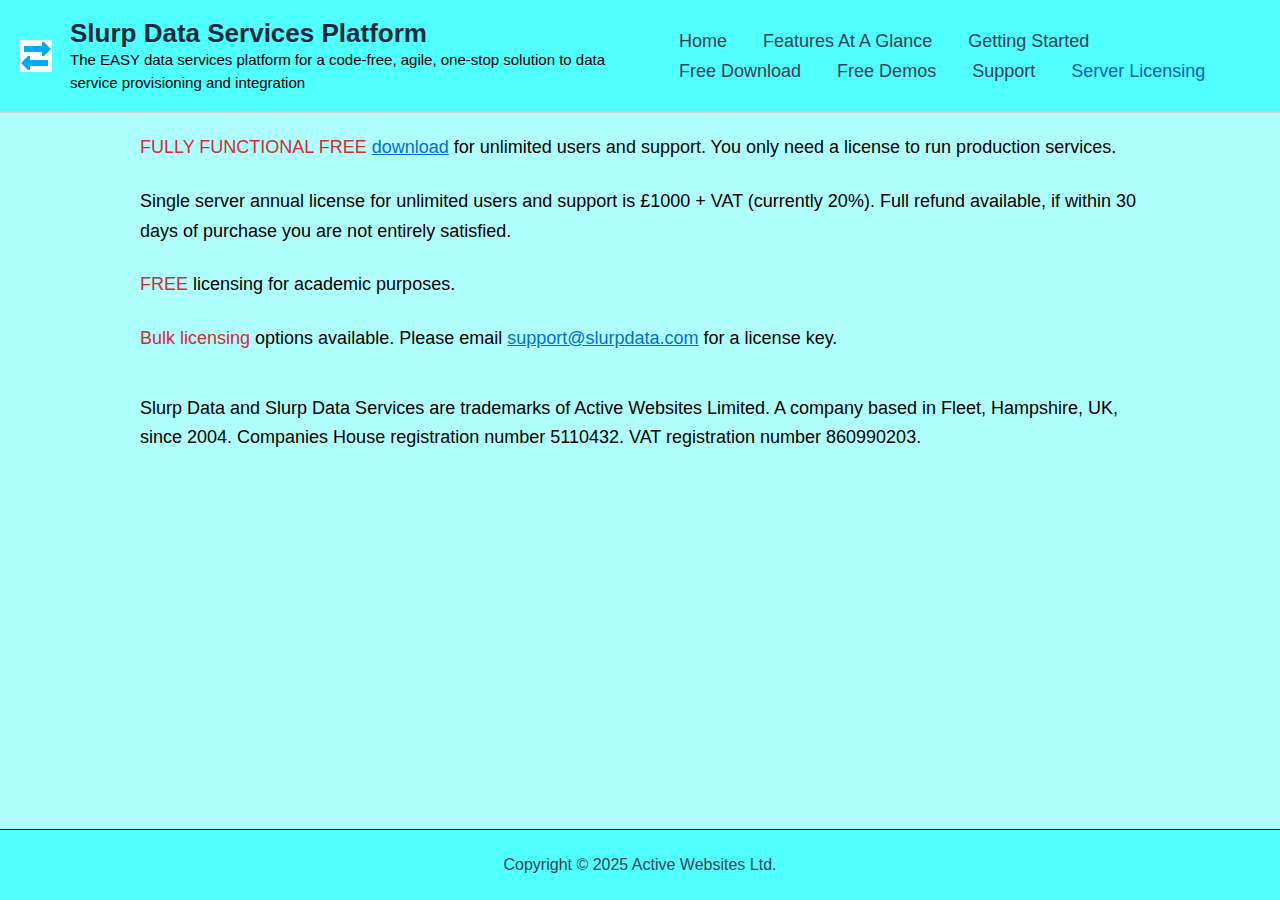
<file: server-licensing/index.html>
<!DOCTYPE html>
<html lang="en-US">
<head>
<meta charset="UTF-8">
<meta name="viewport" content="width=device-width, initial-scale=1">
	<link rel="profile" href="https://gmpg.org/xfn/11"> 
	<title>Server Licensing &#8211; Slurp Data Services Platform</title>
<meta name="robots" content="max-image-preview:large">
	<style>img:is([sizes="auto" i], [sizes^="auto," i]) { contain-intrinsic-size: 3000px 1500px }</style>
	<link rel="alternate" type="application/rss+xml" title="Slurp Data Services Platform &raquo; Feed" href="https://slurpdata.github.io/feed/">
<link rel="alternate" type="application/rss+xml" title="Slurp Data Services Platform &raquo; Comments Feed" href="https://slurpdata.github.io/comments/feed/">
<script>
window._wpemojiSettings = {"baseUrl":"https:\/\/s.w.org\/images\/core\/emoji\/16.0.1\/72x72\/","ext":".png","svgUrl":"https:\/\/s.w.org\/images\/core\/emoji\/16.0.1\/svg\/","svgExt":".svg","source":{"concatemoji":"https:\/\/slurpdata.github.io\/wp-includes\/js\/wp-emoji-release.min.js?ver=6.8.2"}};
/*! This file is auto-generated */
!function(s,n){var o,i,e;function c(e){try{var t={supportTests:e,timestamp:(new Date).valueOf()};sessionStorage.setItem(o,JSON.stringify(t))}catch(e){}}function p(e,t,n){e.clearRect(0,0,e.canvas.width,e.canvas.height),e.fillText(t,0,0);var t=new Uint32Array(e.getImageData(0,0,e.canvas.width,e.canvas.height).data),a=(e.clearRect(0,0,e.canvas.width,e.canvas.height),e.fillText(n,0,0),new Uint32Array(e.getImageData(0,0,e.canvas.width,e.canvas.height).data));return t.every(function(e,t){return e===a[t]})}function u(e,t){e.clearRect(0,0,e.canvas.width,e.canvas.height),e.fillText(t,0,0);for(var n=e.getImageData(16,16,1,1),a=0;a<n.data.length;a++)if(0!==n.data[a])return!1;return!0}function f(e,t,n,a){switch(t){case"flag":return n(e,"🏳️‍⚧️","🏳️​⚧️")?!1:!n(e,"🇨🇶","🇨​🇶")&&!n(e,"🏴󠁧󠁢󠁥󠁮󠁧󠁿","🏴​󠁧​󠁢​󠁥​󠁮​󠁧​󠁿");case"emoji":return!a(e,"🫟")}return!1}function g(e,t,n,a){var r="undefined"!=typeof WorkerGlobalScope&&self instanceof WorkerGlobalScope?new OffscreenCanvas(300,150):s.createElement("canvas"),o=r.getContext("2d",{willReadFrequently:!0}),i=(o.textBaseline="top",o.font="600 32px Arial",{});return e.forEach(function(e){i[e]=t(o,e,n,a)}),i}function t(e){var t=s.createElement("script");t.src=e,t.defer=!0,s.head.appendChild(t)}"undefined"!=typeof Promise&&(o="wpEmojiSettingsSupports",i=["flag","emoji"],n.supports={everything:!0,everythingExceptFlag:!0},e=new Promise(function(e){s.addEventListener("DOMContentLoaded",e,{once:!0})}),new Promise(function(t){var n=function(){try{var e=JSON.parse(sessionStorage.getItem(o));if("object"==typeof e&&"number"==typeof e.timestamp&&(new Date).valueOf()<e.timestamp+604800&&"object"==typeof e.supportTests)return e.supportTests}catch(e){}return null}();if(!n){if("undefined"!=typeof Worker&&"undefined"!=typeof OffscreenCanvas&&"undefined"!=typeof URL&&URL.createObjectURL&&"undefined"!=typeof Blob)try{var e="postMessage("+g.toString()+"("+[JSON.stringify(i),f.toString(),p.toString(),u.toString()].join(",")+"));",a=new Blob([e],{type:"text/javascript"}),r=new Worker(URL.createObjectURL(a),{name:"wpTestEmojiSupports"});return void(r.onmessage=function(e){c(n=e.data),r.terminate(),t(n)})}catch(e){}c(n=g(i,f,p,u))}t(n)}).then(function(e){for(var t in e)n.supports[t]=e[t],n.supports.everything=n.supports.everything&&n.supports[t],"flag"!==t&&(n.supports.everythingExceptFlag=n.supports.everythingExceptFlag&&n.supports[t]);n.supports.everythingExceptFlag=n.supports.everythingExceptFlag&&!n.supports.flag,n.DOMReady=!1,n.readyCallback=function(){n.DOMReady=!0}}).then(function(){return e}).then(function(){var e;n.supports.everything||(n.readyCallback(),(e=n.source||{}).concatemoji?t(e.concatemoji):e.wpemoji&&e.twemoji&&(t(e.twemoji),t(e.wpemoji)))}))}((window,document),window._wpemojiSettings);
</script>
<link rel="stylesheet" id="astra-theme-css-css" href="https://slurpdata.github.io/wp-content/themes/astra/assets/css/minified/main.min.css?ver=4.11.5" media="all">
<style id="astra-theme-css-inline-css">:root{--ast-post-nav-space:0;--ast-container-default-xlg-padding:2.5em;--ast-container-default-lg-padding:2.5em;--ast-container-default-slg-padding:2em;--ast-container-default-md-padding:2.5em;--ast-container-default-sm-padding:2.5em;--ast-container-default-xs-padding:2.4em;--ast-container-default-xxs-padding:1.8em;--ast-code-block-background:#ECEFF3;--ast-comment-inputs-background:#F9FAFB;--ast-normal-container-width:1920px;--ast-narrow-container-width:750px;--ast-blog-title-font-weight:600;--ast-blog-meta-weight:600;--ast-global-color-primary:var(--ast-global-color-4);--ast-global-color-secondary:var(--ast-global-color-5);--ast-global-color-alternate-background:var(--ast-global-color-6);--ast-global-color-subtle-background:var(--ast-global-color-7);--ast-bg-style-guide:#F8FAFC;--ast-shadow-style-guide:0px 0px 4px 0 #00000057;--ast-global-dark-bg-style:#fff;--ast-global-dark-lfs:#fbfbfb;--ast-widget-bg-color:#fafafa;--ast-wc-container-head-bg-color:#fbfbfb;--ast-title-layout-bg:#eeeeee;--ast-search-border-color:#e7e7e7;--ast-lifter-hover-bg:#e6e6e6;--ast-gallery-block-color:#000;--srfm-color-input-label:var(--ast-global-color-2);}html{font-size:112.5%;}a{color:var(--ast-global-color-0);}a:hover,a:focus{color:var(--ast-global-color-1);}body,button,input,select,textarea,.ast-button,.ast-custom-button{font-family:-apple-system,BlinkMacSystemFont,Segoe UI,Roboto,Oxygen-Sans,Ubuntu,Cantarell,Helvetica Neue,sans-serif;font-weight:400;font-size:18px;font-size:1rem;line-height:var(--ast-body-line-height,1.65);}blockquote{color:#000000;}p,.entry-content p{margin-bottom:0.5em;}h1,.entry-content h1,h2,.entry-content h2,h3,.entry-content h3,h4,.entry-content h4,h5,.entry-content h5,h6,.entry-content h6,.site-title,.site-title a{font-weight:600;}.ast-site-identity .site-title a{color:var(--ast-global-color-2);}.site-title{font-size:26px;font-size:1.4444444444444rem;display:block;}header .custom-logo-link img{max-width:32px;width:32px;}.astra-logo-svg{width:32px;}.site-header .site-description{font-size:15px;font-size:0.83333333333333rem;display:block;}.entry-title{font-size:20px;font-size:1.1111111111111rem;}.ast-blog-single-element.ast-taxonomy-container a{font-size:14px;font-size:0.77777777777778rem;}.ast-blog-meta-container{font-size:13px;font-size:0.72222222222222rem;}.archive .ast-article-post .ast-article-inner,.blog .ast-article-post .ast-article-inner,.archive .ast-article-post .ast-article-inner:hover,.blog .ast-article-post .ast-article-inner:hover{border-top-left-radius:6px;border-top-right-radius:6px;border-bottom-right-radius:6px;border-bottom-left-radius:6px;overflow:hidden;}h1,.entry-content h1{font-size:36px;font-size:2rem;font-weight:600;line-height:1.4em;}h2,.entry-content h2{font-size:30px;font-size:1.6666666666667rem;font-weight:600;line-height:1.3em;}h3,.entry-content h3{font-size:24px;font-size:1.3333333333333rem;font-weight:600;line-height:1.3em;}h4,.entry-content h4{font-size:20px;font-size:1.1111111111111rem;line-height:1.2em;font-weight:600;}h5,.entry-content h5{font-size:18px;font-size:1rem;line-height:1.2em;font-weight:600;}h6,.entry-content h6{font-size:16px;font-size:0.88888888888889rem;line-height:1.25em;font-weight:600;}::selection{background-color:var(--ast-global-color-0);color:#ffffff;}body,h1,.entry-title a,.entry-content h1,h2,.entry-content h2,h3,.entry-content h3,h4,.entry-content h4,h5,.entry-content h5,h6,.entry-content h6{color:#000000;}.tagcloud a:hover,.tagcloud a:focus,.tagcloud a.current-item{color:#ffffff;border-color:var(--ast-global-color-0);background-color:var(--ast-global-color-0);}input:focus,input[type="text"]:focus,input[type="email"]:focus,input[type="url"]:focus,input[type="password"]:focus,input[type="reset"]:focus,input[type="search"]:focus,textarea:focus{border-color:var(--ast-global-color-0);}input[type="radio"]:checked,input[type=reset],input[type="checkbox"]:checked,input[type="checkbox"]:hover:checked,input[type="checkbox"]:focus:checked,input[type=range]::-webkit-slider-thumb{border-color:var(--ast-global-color-0);background-color:var(--ast-global-color-0);box-shadow:none;}.site-footer a:hover + .post-count,.site-footer a:focus + .post-count{background:var(--ast-global-color-0);border-color:var(--ast-global-color-0);}.single .nav-links .nav-previous,.single .nav-links .nav-next{color:var(--ast-global-color-0);}.entry-meta,.entry-meta *{line-height:1.45;color:var(--ast-global-color-0);font-weight:600;}.entry-meta a:not(.ast-button):hover,.entry-meta a:not(.ast-button):hover *,.entry-meta a:not(.ast-button):focus,.entry-meta a:not(.ast-button):focus *,.page-links > .page-link,.page-links .page-link:hover,.post-navigation a:hover{color:var(--ast-global-color-1);}#cat option,.secondary .calendar_wrap thead a,.secondary .calendar_wrap thead a:visited{color:var(--ast-global-color-0);}.secondary .calendar_wrap #today,.ast-progress-val span{background:var(--ast-global-color-0);}.secondary a:hover + .post-count,.secondary a:focus + .post-count{background:var(--ast-global-color-0);border-color:var(--ast-global-color-0);}.calendar_wrap #today > a{color:#ffffff;}.page-links .page-link,.single .post-navigation a{color:#000000;}.ast-search-menu-icon .search-form button.search-submit{padding:0 4px;}.ast-search-menu-icon form.search-form{padding-right:0;}.ast-search-menu-icon.slide-search input.search-field{width:0;}.ast-header-search .ast-search-menu-icon.ast-dropdown-active .search-form,.ast-header-search .ast-search-menu-icon.ast-dropdown-active .search-field:focus{transition:all 0.2s;}.search-form input.search-field:focus{outline:none;}.ast-search-menu-icon .search-form button.search-submit:focus,.ast-theme-transparent-header .ast-header-search .ast-dropdown-active .ast-icon,.ast-theme-transparent-header .ast-inline-search .search-field:focus .ast-icon{color:var(--ast-global-color-1);}.ast-header-search .slide-search .search-form{border:2px solid var(--ast-global-color-0);}.ast-header-search .slide-search .search-field{background-color:(--ast-global-dark-bg-style);}.ast-archive-title{color:var(--ast-global-color-2);}.widget-title{font-size:25px;font-size:1.3888888888889rem;color:var(--ast-global-color-2);}.ast-single-post .entry-content a,.ast-comment-content a:not(.ast-comment-edit-reply-wrap a){text-decoration:underline;}.ast-single-post .elementor-widget-button .elementor-button,.ast-single-post .entry-content .uagb-tab a,.ast-single-post .entry-content .uagb-ifb-cta a,.ast-single-post .entry-content .uabb-module-content a,.ast-single-post .entry-content .uagb-post-grid a,.ast-single-post .entry-content .uagb-timeline a,.ast-single-post .entry-content .uagb-toc__wrap a,.ast-single-post .entry-content .uagb-taxomony-box a,.ast-single-post .entry-content .woocommerce a,.entry-content .wp-block-latest-posts > li > a,.ast-single-post .entry-content .wp-block-file__button,a.ast-post-filter-single,.ast-single-post .ast-comment-content .comment-reply-link,.ast-single-post .ast-comment-content .comment-edit-link{text-decoration:none;}.ast-search-menu-icon.slide-search a:focus-visible:focus-visible,.astra-search-icon:focus-visible,#close:focus-visible,a:focus-visible,.ast-menu-toggle:focus-visible,.site .skip-link:focus-visible,.wp-block-loginout input:focus-visible,.wp-block-search.wp-block-search__button-inside .wp-block-search__inside-wrapper,.ast-header-navigation-arrow:focus-visible,.woocommerce .wc-proceed-to-checkout > .checkout-button:focus-visible,.woocommerce .woocommerce-MyAccount-navigation ul li a:focus-visible,.ast-orders-table__row .ast-orders-table__cell:focus-visible,.woocommerce .woocommerce-order-details .order-again > .button:focus-visible,.woocommerce .woocommerce-message a.button.wc-forward:focus-visible,.woocommerce #minus_qty:focus-visible,.woocommerce #plus_qty:focus-visible,a#ast-apply-coupon:focus-visible,.woocommerce .woocommerce-info a:focus-visible,.woocommerce .astra-shop-summary-wrap a:focus-visible,.woocommerce a.wc-forward:focus-visible,#ast-apply-coupon:focus-visible,.woocommerce-js .woocommerce-mini-cart-item a.remove:focus-visible,#close:focus-visible,.button.search-submit:focus-visible,#search_submit:focus,.normal-search:focus-visible,.ast-header-account-wrap:focus-visible,.woocommerce .ast-on-card-button.ast-quick-view-trigger:focus,.astra-cart-drawer-close:focus,.ast-single-variation:focus,.ast-woocommerce-product-gallery__image:focus,.ast-button:focus{outline-style:dotted;outline-color:inherit;outline-width:thin;}input:focus,input[type="text"]:focus,input[type="email"]:focus,input[type="url"]:focus,input[type="password"]:focus,input[type="reset"]:focus,input[type="search"]:focus,input[type="number"]:focus,textarea:focus,.wp-block-search__input:focus,[data-section="section-header-mobile-trigger"] .ast-button-wrap .ast-mobile-menu-trigger-minimal:focus,.ast-mobile-popup-drawer.active .menu-toggle-close:focus,.woocommerce-ordering select.orderby:focus,#ast-scroll-top:focus,#coupon_code:focus,.woocommerce-page #comment:focus,.woocommerce #reviews #respond input#submit:focus,.woocommerce a.add_to_cart_button:focus,.woocommerce .button.single_add_to_cart_button:focus,.woocommerce .woocommerce-cart-form button:focus,.woocommerce .woocommerce-cart-form__cart-item .quantity .qty:focus,.woocommerce .woocommerce-billing-fields .woocommerce-billing-fields__field-wrapper .woocommerce-input-wrapper > .input-text:focus,.woocommerce #order_comments:focus,.woocommerce #place_order:focus,.woocommerce .woocommerce-address-fields .woocommerce-address-fields__field-wrapper .woocommerce-input-wrapper > .input-text:focus,.woocommerce .woocommerce-MyAccount-content form button:focus,.woocommerce .woocommerce-MyAccount-content .woocommerce-EditAccountForm .woocommerce-form-row .woocommerce-Input.input-text:focus,.woocommerce .ast-woocommerce-container .woocommerce-pagination ul.page-numbers li a:focus,body #content .woocommerce form .form-row .select2-container--default .select2-selection--single:focus,#ast-coupon-code:focus,.woocommerce.woocommerce-js .quantity input[type=number]:focus,.woocommerce-js .woocommerce-mini-cart-item .quantity input[type=number]:focus,.woocommerce p#ast-coupon-trigger:focus{border-style:dotted;border-color:inherit;border-width:thin;}input{outline:none;}.ast-logo-title-inline .site-logo-img{padding-right:1em;}.site-logo-img img{ transition:all 0.2s linear;}body .ast-oembed-container *{position:absolute;top:0;width:100%;height:100%;left:0;}body .wp-block-embed-pocket-casts .ast-oembed-container *{position:unset;}.ast-single-post-featured-section + article {margin-top: 2em;}.site-content .ast-single-post-featured-section img {width: 100%;overflow: hidden;object-fit: cover;}.ast-separate-container .site-content .ast-single-post-featured-section + article {margin-top: -80px;z-index: 9;position: relative;border-radius: 4px;}@media (min-width: 922px) {.ast-no-sidebar .site-content .ast-article-image-container--wide {margin-left: -120px;margin-right: -120px;max-width: unset;width: unset;}.ast-left-sidebar .site-content .ast-article-image-container--wide,.ast-right-sidebar .site-content .ast-article-image-container--wide {margin-left: -10px;margin-right: -10px;}.site-content .ast-article-image-container--full {margin-left: calc( -50vw + 50%);margin-right: calc( -50vw + 50%);max-width: 100vw;width: 100vw;}.ast-left-sidebar .site-content .ast-article-image-container--full,.ast-right-sidebar .site-content .ast-article-image-container--full {margin-left: -10px;margin-right: -10px;max-width: inherit;width: auto;}}.site > .ast-single-related-posts-container {margin-top: 0;}@media (min-width: 922px) {.ast-desktop .ast-container--narrow {max-width: var(--ast-narrow-container-width);margin: 0 auto;}}input[type="text"],input[type="number"],input[type="email"],input[type="url"],input[type="password"],input[type="search"],input[type=reset],input[type=tel],input[type=date],select,textarea{font-size:16px;font-style:normal;font-weight:400;line-height:24px;width:100%;padding:12px 16px;border-radius:4px;box-shadow:0px 1px 2px 0px rgba(0,0,0,0.05);color:var(--ast-form-input-text,#475569);}input[type="text"],input[type="number"],input[type="email"],input[type="url"],input[type="password"],input[type="search"],input[type=reset],input[type=tel],input[type=date],select{height:40px;}input[type="date"]{border-width:1px;border-style:solid;border-color:var(--ast-border-color);background:var( --ast-global-color-secondary,--ast-global-color-5 );}input[type="text"]:focus,input[type="number"]:focus,input[type="email"]:focus,input[type="url"]:focus,input[type="password"]:focus,input[type="search"]:focus,input[type=reset]:focus,input[type="tel"]:focus,input[type="date"]:focus,select:focus,textarea:focus{border-color:#046BD2;box-shadow:none;outline:none;color:var(--ast-form-input-focus-text,#475569);}label,legend{color:#111827;font-size:14px;font-style:normal;font-weight:500;line-height:20px;}select{padding:6px 10px;}fieldset{padding:30px;border-radius:4px;}button,.ast-button,.button,input[type="button"],input[type="reset"],input[type="submit"]{border-radius:4px;box-shadow:0px 1px 2px 0px rgba(0,0,0,0.05);}:root{--ast-comment-inputs-background:#FFF;}::placeholder{color:var(--ast-form-field-color,#9CA3AF);}::-ms-input-placeholder{color:var(--ast-form-field-color,#9CA3AF);}@media (max-width:921.9px){#ast-desktop-header{display:none;}}@media (min-width:922px){#ast-mobile-header{display:none;}}.wp-block-buttons.aligncenter{justify-content:center;}@media (max-width:921px){.ast-theme-transparent-header #primary,.ast-theme-transparent-header #secondary{padding:0;}}@media (max-width:921px){.ast-plain-container.ast-no-sidebar #primary{padding:0;}}.ast-plain-container.ast-no-sidebar #primary{margin-top:0;margin-bottom:0;}.wp-block-button.is-style-outline .wp-block-button__link{border-color:var(--ast-global-color-0);}div.wp-block-button.is-style-outline > .wp-block-button__link:not(.has-text-color),div.wp-block-button.wp-block-button__link.is-style-outline:not(.has-text-color){color:var(--ast-global-color-0);}.wp-block-button.is-style-outline .wp-block-button__link:hover,.wp-block-buttons .wp-block-button.is-style-outline .wp-block-button__link:focus,.wp-block-buttons .wp-block-button.is-style-outline > .wp-block-button__link:not(.has-text-color):hover,.wp-block-buttons .wp-block-button.wp-block-button__link.is-style-outline:not(.has-text-color):hover{color:#ffffff;background-color:var(--ast-global-color-1);border-color:var(--ast-global-color-1);}.post-page-numbers.current .page-link,.ast-pagination .page-numbers.current{color:#ffffff;border-color:var(--ast-global-color-0);background-color:var(--ast-global-color-0);}.wp-block-buttons .wp-block-button.is-style-outline .wp-block-button__link.wp-element-button,.ast-outline-button,.wp-block-uagb-buttons-child .uagb-buttons-repeater.ast-outline-button{border-color:var(--ast-global-color-0);border-top-width:2px;border-right-width:2px;border-bottom-width:2px;border-left-width:2px;font-family:inherit;font-weight:500;font-size:16px;font-size:0.88888888888889rem;line-height:1em;padding-top:13px;padding-right:30px;padding-bottom:13px;padding-left:30px;}.wp-block-buttons .wp-block-button.is-style-outline > .wp-block-button__link:not(.has-text-color),.wp-block-buttons .wp-block-button.wp-block-button__link.is-style-outline:not(.has-text-color),.ast-outline-button{color:var(--ast-global-color-0);}.wp-block-button.is-style-outline .wp-block-button__link:hover,.wp-block-buttons .wp-block-button.is-style-outline .wp-block-button__link:focus,.wp-block-buttons .wp-block-button.is-style-outline > .wp-block-button__link:not(.has-text-color):hover,.wp-block-buttons .wp-block-button.wp-block-button__link.is-style-outline:not(.has-text-color):hover,.ast-outline-button:hover,.ast-outline-button:focus,.wp-block-uagb-buttons-child .uagb-buttons-repeater.ast-outline-button:hover,.wp-block-uagb-buttons-child .uagb-buttons-repeater.ast-outline-button:focus{color:#ffffff;background-color:var(--ast-global-color-1);border-color:var(--ast-global-color-1);}.ast-single-post .entry-content a.ast-outline-button,.ast-single-post .entry-content .is-style-outline>.wp-block-button__link{text-decoration:none;}.wp-block-button .wp-block-button__link.wp-element-button.is-style-outline:not(.has-background),.wp-block-button.is-style-outline>.wp-block-button__link.wp-element-button:not(.has-background),.ast-outline-button{background-color:transparent;}.uagb-buttons-repeater.ast-outline-button{border-radius:9999px;}@media (max-width:921px){.wp-block-buttons .wp-block-button.is-style-outline .wp-block-button__link.wp-element-button,.ast-outline-button,.wp-block-uagb-buttons-child .uagb-buttons-repeater.ast-outline-button{padding-top:12px;padding-right:28px;padding-bottom:12px;padding-left:28px;}}@media (max-width:544px){.wp-block-buttons .wp-block-button.is-style-outline .wp-block-button__link.wp-element-button,.ast-outline-button,.wp-block-uagb-buttons-child .uagb-buttons-repeater.ast-outline-button{padding-top:10px;padding-right:24px;padding-bottom:10px;padding-left:24px;}}.entry-content[data-ast-blocks-layout] > figure{margin-bottom:1em;}h1.widget-title{font-weight:600;}h2.widget-title{font-weight:600;}h3.widget-title{font-weight:600;}#page{display:flex;flex-direction:column;min-height:100vh;}.ast-404-layout-1 h1.page-title{color:var(--ast-global-color-2);}.single .post-navigation a{line-height:1em;height:inherit;}.error-404 .page-sub-title{font-size:1.5rem;font-weight:inherit;}.search .site-content .content-area .search-form{margin-bottom:0;}#page .site-content{flex-grow:1;}.widget{margin-bottom:1.25em;}#secondary li{line-height:1.5em;}#secondary .wp-block-group h2{margin-bottom:0.7em;}#secondary h2{font-size:1.7rem;}.ast-separate-container .ast-article-post,.ast-separate-container .ast-article-single,.ast-separate-container .comment-respond{padding:3em;}.ast-separate-container .ast-article-single .ast-article-single{padding:0;}.ast-article-single .wp-block-post-template-is-layout-grid{padding-left:0;}.ast-separate-container .comments-title,.ast-narrow-container .comments-title{padding:1.5em 2em;}.ast-page-builder-template .comment-form-textarea,.ast-comment-formwrap .ast-grid-common-col{padding:0;}.ast-comment-formwrap{padding:0;display:inline-flex;column-gap:20px;width:100%;margin-left:0;margin-right:0;}.comments-area textarea#comment:focus,.comments-area textarea#comment:active,.comments-area .ast-comment-formwrap input[type="text"]:focus,.comments-area .ast-comment-formwrap input[type="text"]:active {box-shadow:none;outline:none;}.archive.ast-page-builder-template .entry-header{margin-top:2em;}.ast-page-builder-template .ast-comment-formwrap{width:100%;}.entry-title{margin-bottom:0.6em;}.ast-archive-description p{font-size:inherit;font-weight:inherit;line-height:inherit;}.ast-separate-container .ast-comment-list li.depth-1,.hentry{margin-bottom:1.5em;}.site-content section.ast-archive-description{margin-bottom:2em;}@media (min-width:921px){.ast-left-sidebar.ast-page-builder-template #secondary,.archive.ast-right-sidebar.ast-page-builder-template .site-main{padding-left:20px;padding-right:20px;}}@media (max-width:544px){.ast-comment-formwrap.ast-row{column-gap:10px;display:inline-block;}#ast-commentform .ast-grid-common-col{position:relative;width:100%;}}@media (min-width:1201px){.ast-separate-container .ast-article-post,.ast-separate-container .ast-article-single,.ast-separate-container .ast-author-box,.ast-separate-container .ast-404-layout-1,.ast-separate-container .no-results{padding:3em;}}@media (max-width:921px){.ast-separate-container #primary,.ast-separate-container #secondary{padding:1.5em 0;}#primary,#secondary{padding:1.5em 0;margin:0;}.ast-left-sidebar #content > .ast-container{display:flex;flex-direction:column-reverse;width:100%;}}@media (min-width:922px){.ast-separate-container.ast-right-sidebar #primary,.ast-separate-container.ast-left-sidebar #primary{border:0;}.search-no-results.ast-separate-container #primary{margin-bottom:4em;}}.wp-block-button .wp-block-button__link{color:#ffffff;}.wp-block-button .wp-block-button__link:hover,.wp-block-button .wp-block-button__link:focus{color:#ffffff;background-color:var(--ast-global-color-1);border-color:var(--ast-global-color-1);}.wp-block-button .wp-block-button__link,.wp-block-search .wp-block-search__button,body .wp-block-file .wp-block-file__button{border-color:var(--ast-global-color-0);background-color:var(--ast-global-color-0);color:#ffffff;font-family:inherit;font-weight:500;line-height:1em;font-size:16px;font-size:0.88888888888889rem;padding-top:15px;padding-right:30px;padding-bottom:15px;padding-left:30px;}.ast-single-post .entry-content .wp-block-button .wp-block-button__link,.ast-single-post .entry-content .wp-block-search .wp-block-search__button,body .entry-content .wp-block-file .wp-block-file__button{text-decoration:none;}@media (max-width:921px){.wp-block-button .wp-block-button__link,.wp-block-search .wp-block-search__button,body .wp-block-file .wp-block-file__button{padding-top:14px;padding-right:28px;padding-bottom:14px;padding-left:28px;}}@media (max-width:544px){.wp-block-button .wp-block-button__link,.wp-block-search .wp-block-search__button,body .wp-block-file .wp-block-file__button{padding-top:12px;padding-right:24px;padding-bottom:12px;padding-left:24px;}}.menu-toggle,button,.ast-button,.ast-custom-button,.button,input#submit,input[type="button"],input[type="submit"],input[type="reset"],#comments .submit,.search .search-submit,form[CLASS*="wp-block-search__"].wp-block-search .wp-block-search__inside-wrapper .wp-block-search__button,body .wp-block-file .wp-block-file__button,.search .search-submit,.woocommerce-js a.button,.woocommerce button.button,.woocommerce .woocommerce-message a.button,.woocommerce #respond input#submit.alt,.woocommerce input.button.alt,.woocommerce input.button,.woocommerce input.button:disabled,.woocommerce input.button:disabled[disabled],.woocommerce input.button:disabled:hover,.woocommerce input.button:disabled[disabled]:hover,.woocommerce #respond input#submit,.woocommerce button.button.alt.disabled,.wc-block-grid__products .wc-block-grid__product .wp-block-button__link,.wc-block-grid__product-onsale,[CLASS*="wc-block"] button,.woocommerce-js .astra-cart-drawer .astra-cart-drawer-content .woocommerce-mini-cart__buttons .button:not(.checkout):not(.ast-continue-shopping),.woocommerce-js .astra-cart-drawer .astra-cart-drawer-content .woocommerce-mini-cart__buttons a.checkout,.woocommerce button.button.alt.disabled.wc-variation-selection-needed,[CLASS*="wc-block"] .wc-block-components-button{border-style:solid;border-top-width:0;border-right-width:0;border-left-width:0;border-bottom-width:0;color:#ffffff;border-color:var(--ast-global-color-0);background-color:var(--ast-global-color-0);padding-top:15px;padding-right:30px;padding-bottom:15px;padding-left:30px;font-family:inherit;font-weight:500;font-size:16px;font-size:0.88888888888889rem;line-height:1em;}button:focus,.menu-toggle:hover,button:hover,.ast-button:hover,.ast-custom-button:hover .button:hover,.ast-custom-button:hover ,input[type=reset]:hover,input[type=reset]:focus,input#submit:hover,input#submit:focus,input[type="button"]:hover,input[type="button"]:focus,input[type="submit"]:hover,input[type="submit"]:focus,form[CLASS*="wp-block-search__"].wp-block-search .wp-block-search__inside-wrapper .wp-block-search__button:hover,form[CLASS*="wp-block-search__"].wp-block-search .wp-block-search__inside-wrapper .wp-block-search__button:focus,body .wp-block-file .wp-block-file__button:hover,body .wp-block-file .wp-block-file__button:focus,.woocommerce-js a.button:hover,.woocommerce button.button:hover,.woocommerce .woocommerce-message a.button:hover,.woocommerce #respond input#submit:hover,.woocommerce #respond input#submit.alt:hover,.woocommerce input.button.alt:hover,.woocommerce input.button:hover,.woocommerce button.button.alt.disabled:hover,.wc-block-grid__products .wc-block-grid__product .wp-block-button__link:hover,[CLASS*="wc-block"] button:hover,.woocommerce-js .astra-cart-drawer .astra-cart-drawer-content .woocommerce-mini-cart__buttons .button:not(.checkout):not(.ast-continue-shopping):hover,.woocommerce-js .astra-cart-drawer .astra-cart-drawer-content .woocommerce-mini-cart__buttons a.checkout:hover,.woocommerce button.button.alt.disabled.wc-variation-selection-needed:hover,[CLASS*="wc-block"] .wc-block-components-button:hover,[CLASS*="wc-block"] .wc-block-components-button:focus{color:#ffffff;background-color:var(--ast-global-color-1);border-color:var(--ast-global-color-1);}form[CLASS*="wp-block-search__"].wp-block-search .wp-block-search__inside-wrapper .wp-block-search__button.has-icon{padding-top:calc(15px - 3px);padding-right:calc(30px - 3px);padding-bottom:calc(15px - 3px);padding-left:calc(30px - 3px);}@media (max-width:921px){.menu-toggle,button,.ast-button,.ast-custom-button,.button,input#submit,input[type="button"],input[type="submit"],input[type="reset"],#comments .submit,.search .search-submit,form[CLASS*="wp-block-search__"].wp-block-search .wp-block-search__inside-wrapper .wp-block-search__button,body .wp-block-file .wp-block-file__button,.search .search-submit,.woocommerce-js a.button,.woocommerce button.button,.woocommerce .woocommerce-message a.button,.woocommerce #respond input#submit.alt,.woocommerce input.button.alt,.woocommerce input.button,.woocommerce input.button:disabled,.woocommerce input.button:disabled[disabled],.woocommerce input.button:disabled:hover,.woocommerce input.button:disabled[disabled]:hover,.woocommerce #respond input#submit,.woocommerce button.button.alt.disabled,.wc-block-grid__products .wc-block-grid__product .wp-block-button__link,.wc-block-grid__product-onsale,[CLASS*="wc-block"] button,.woocommerce-js .astra-cart-drawer .astra-cart-drawer-content .woocommerce-mini-cart__buttons .button:not(.checkout):not(.ast-continue-shopping),.woocommerce-js .astra-cart-drawer .astra-cart-drawer-content .woocommerce-mini-cart__buttons a.checkout,.woocommerce button.button.alt.disabled.wc-variation-selection-needed,[CLASS*="wc-block"] .wc-block-components-button{padding-top:14px;padding-right:28px;padding-bottom:14px;padding-left:28px;}}@media (max-width:544px){.menu-toggle,button,.ast-button,.ast-custom-button,.button,input#submit,input[type="button"],input[type="submit"],input[type="reset"],#comments .submit,.search .search-submit,form[CLASS*="wp-block-search__"].wp-block-search .wp-block-search__inside-wrapper .wp-block-search__button,body .wp-block-file .wp-block-file__button,.search .search-submit,.woocommerce-js a.button,.woocommerce button.button,.woocommerce .woocommerce-message a.button,.woocommerce #respond input#submit.alt,.woocommerce input.button.alt,.woocommerce input.button,.woocommerce input.button:disabled,.woocommerce input.button:disabled[disabled],.woocommerce input.button:disabled:hover,.woocommerce input.button:disabled[disabled]:hover,.woocommerce #respond input#submit,.woocommerce button.button.alt.disabled,.wc-block-grid__products .wc-block-grid__product .wp-block-button__link,.wc-block-grid__product-onsale,[CLASS*="wc-block"] button,.woocommerce-js .astra-cart-drawer .astra-cart-drawer-content .woocommerce-mini-cart__buttons .button:not(.checkout):not(.ast-continue-shopping),.woocommerce-js .astra-cart-drawer .astra-cart-drawer-content .woocommerce-mini-cart__buttons a.checkout,.woocommerce button.button.alt.disabled.wc-variation-selection-needed,[CLASS*="wc-block"] .wc-block-components-button{padding-top:12px;padding-right:24px;padding-bottom:12px;padding-left:24px;}}@media (max-width:921px){.ast-mobile-header-stack .main-header-bar .ast-search-menu-icon{display:inline-block;}.ast-header-break-point.ast-header-custom-item-outside .ast-mobile-header-stack .main-header-bar .ast-search-icon{margin:0;}.ast-comment-avatar-wrap img{max-width:2.5em;}.ast-comment-meta{padding:0 1.8888em 1.3333em;}}@media (min-width:544px){.ast-container{max-width:100%;}}@media (max-width:544px){.ast-separate-container .ast-article-post,.ast-separate-container .ast-article-single,.ast-separate-container .comments-title,.ast-separate-container .ast-archive-description{padding:1.5em 1em;}.ast-separate-container #content .ast-container{padding-left:0.54em;padding-right:0.54em;}.ast-separate-container .ast-comment-list .bypostauthor{padding:.5em;}.ast-search-menu-icon.ast-dropdown-active .search-field{width:170px;}} #ast-mobile-header .ast-site-header-cart-li a{pointer-events:none;}.ast-separate-container{background-color:var(--ast-global-color-4);background-image:none;}@media (max-width:921px){.site-title{display:block;}.site-header .site-description{display:block;}h1,.entry-content h1{font-size:30px;font-size:1.6666666666667rem;}h2,.entry-content h2{font-size:25px;font-size:1.3888888888889rem;}h3,.entry-content h3{font-size:20px;font-size:1.1111111111111rem;}body,.ast-separate-container{background-color:#b0ffff;background-image:none;}}@media (max-width:544px){.site-title{display:block;}.site-header .site-description{display:block;}h1,.entry-content h1{font-size:30px;font-size:1.6666666666667rem;}h2,.entry-content h2{font-size:25px;font-size:1.3888888888889rem;}h3,.entry-content h3{font-size:20px;font-size:1.1111111111111rem;}body,.ast-separate-container{background-color:#b0ffff;background-image:none;}}@media (max-width:921px){html{font-size:102.6%;}}@media (max-width:544px){html{font-size:102.6%;}}@media (min-width:922px){.ast-container{max-width:1960px;}}@media (min-width:922px){.site-content .ast-container{display:flex;}}@media (max-width:921px){.site-content .ast-container{flex-direction:column;}}.entry-content h1,.entry-content h2,.entry-content h3,.entry-content h4,.entry-content h5,.entry-content h6{clear:none;}@media (min-width:922px){.main-header-menu .sub-menu .menu-item.ast-left-align-sub-menu:hover > .sub-menu,.main-header-menu .sub-menu .menu-item.ast-left-align-sub-menu.focus > .sub-menu{margin-left:-0px;}}.entry-content li > p{margin-bottom:0;}.site .comments-area{padding-bottom:2em;margin-top:2em;}.wp-block-file {display: flex;align-items: center;flex-wrap: wrap;justify-content: space-between;}.wp-block-pullquote {border: none;}.wp-block-pullquote blockquote::before {content: "\201D";font-family: "Helvetica",sans-serif;display: flex;transform: rotate( 180deg );font-size: 6rem;font-style: normal;line-height: 1;font-weight: bold;align-items: center;justify-content: center;}.has-text-align-right > blockquote::before {justify-content: flex-start;}.has-text-align-left > blockquote::before {justify-content: flex-end;}figure.wp-block-pullquote.is-style-solid-color blockquote {max-width: 100%;text-align: inherit;}:root {--wp--custom--ast-default-block-top-padding: 20px;--wp--custom--ast-default-block-right-padding: 20px;--wp--custom--ast-default-block-bottom-padding: 20px;--wp--custom--ast-default-block-left-padding: 20px;--wp--custom--ast-container-width: 1920px;--wp--custom--ast-content-width-size: 1920px;--wp--custom--ast-wide-width-size: calc(1920px + var(--wp--custom--ast-default-block-left-padding) + var(--wp--custom--ast-default-block-right-padding));}.ast-narrow-container {--wp--custom--ast-content-width-size: 750px;--wp--custom--ast-wide-width-size: 750px;}@media(max-width: 921px) {:root {--wp--custom--ast-default-block-top-padding: 20px;--wp--custom--ast-default-block-right-padding: 20px;--wp--custom--ast-default-block-bottom-padding: 20px;--wp--custom--ast-default-block-left-padding: 20px;}}@media(max-width: 544px) {:root {--wp--custom--ast-default-block-top-padding: 20px;--wp--custom--ast-default-block-right-padding: 20px;--wp--custom--ast-default-block-bottom-padding: 20px;--wp--custom--ast-default-block-left-padding: 20px;}}.entry-content > .wp-block-group,.entry-content > .wp-block-cover,.entry-content > .wp-block-columns {padding-top: var(--wp--custom--ast-default-block-top-padding);padding-right: var(--wp--custom--ast-default-block-right-padding);padding-bottom: var(--wp--custom--ast-default-block-bottom-padding);padding-left: var(--wp--custom--ast-default-block-left-padding);}.ast-plain-container.ast-no-sidebar .entry-content > .alignfull,.ast-page-builder-template .ast-no-sidebar .entry-content > .alignfull {margin-left: calc( -50vw + 50%);margin-right: calc( -50vw + 50%);max-width: 100vw;width: 100vw;}.ast-plain-container.ast-no-sidebar .entry-content .alignfull .alignfull,.ast-page-builder-template.ast-no-sidebar .entry-content .alignfull .alignfull,.ast-plain-container.ast-no-sidebar .entry-content .alignfull .alignwide,.ast-page-builder-template.ast-no-sidebar .entry-content .alignfull .alignwide,.ast-plain-container.ast-no-sidebar .entry-content .alignwide .alignfull,.ast-page-builder-template.ast-no-sidebar .entry-content .alignwide .alignfull,.ast-plain-container.ast-no-sidebar .entry-content .alignwide .alignwide,.ast-page-builder-template.ast-no-sidebar .entry-content .alignwide .alignwide,.ast-plain-container.ast-no-sidebar .entry-content .wp-block-column .alignfull,.ast-page-builder-template.ast-no-sidebar .entry-content .wp-block-column .alignfull,.ast-plain-container.ast-no-sidebar .entry-content .wp-block-column .alignwide,.ast-page-builder-template.ast-no-sidebar .entry-content .wp-block-column .alignwide {margin-left: auto;margin-right: auto;width: 100%;}[data-ast-blocks-layout] .wp-block-separator:not(.is-style-dots) {height: 0;}[data-ast-blocks-layout] .wp-block-separator {margin: 20px auto;}[data-ast-blocks-layout] .wp-block-separator:not(.is-style-wide):not(.is-style-dots) {max-width: 100px;}[data-ast-blocks-layout] .wp-block-separator.has-background {padding: 0;}.entry-content[data-ast-blocks-layout] > * {max-width: var(--wp--custom--ast-content-width-size);margin-left: auto;margin-right: auto;}.entry-content[data-ast-blocks-layout] > .alignwide {max-width: var(--wp--custom--ast-wide-width-size);}.entry-content[data-ast-blocks-layout] .alignfull {max-width: none;}.entry-content .wp-block-columns {margin-bottom: 0;}blockquote {margin: 1.5em;border-color: rgba(0,0,0,0.05);}.wp-block-quote:not(.has-text-align-right):not(.has-text-align-center) {border-left: 5px solid rgba(0,0,0,0.05);}.has-text-align-right > blockquote,blockquote.has-text-align-right {border-right: 5px solid rgba(0,0,0,0.05);}.has-text-align-left > blockquote,blockquote.has-text-align-left {border-left: 5px solid rgba(0,0,0,0.05);}.wp-block-site-tagline,.wp-block-latest-posts .read-more {margin-top: 15px;}.wp-block-loginout p label {display: block;}.wp-block-loginout p:not(.login-remember):not(.login-submit) input {width: 100%;}.wp-block-loginout input:focus {border-color: transparent;}.wp-block-loginout input:focus {outline: thin dotted;}.entry-content .wp-block-media-text .wp-block-media-text__content {padding: 0 0 0 8%;}.entry-content .wp-block-media-text.has-media-on-the-right .wp-block-media-text__content {padding: 0 8% 0 0;}.entry-content .wp-block-media-text.has-background .wp-block-media-text__content {padding: 8%;}.entry-content .wp-block-cover:not([class*="background-color"]):not(.has-text-color.has-link-color) .wp-block-cover__inner-container,.entry-content .wp-block-cover:not([class*="background-color"]) .wp-block-cover-image-text,.entry-content .wp-block-cover:not([class*="background-color"]) .wp-block-cover-text,.entry-content .wp-block-cover-image:not([class*="background-color"]) .wp-block-cover__inner-container,.entry-content .wp-block-cover-image:not([class*="background-color"]) .wp-block-cover-image-text,.entry-content .wp-block-cover-image:not([class*="background-color"]) .wp-block-cover-text {color: var(--ast-global-color-primary,var(--ast-global-color-5));}.wp-block-loginout .login-remember input {width: 1.1rem;height: 1.1rem;margin: 0 5px 4px 0;vertical-align: middle;}.wp-block-latest-posts > li > *:first-child,.wp-block-latest-posts:not(.is-grid) > li:first-child {margin-top: 0;}.entry-content > .wp-block-buttons,.entry-content > .wp-block-uagb-buttons {margin-bottom: 1.5em;}.wp-block-search__inside-wrapper .wp-block-search__input {padding: 0 10px;color: var(--ast-global-color-3);background: var(--ast-global-color-primary,var(--ast-global-color-5));border-color: var(--ast-border-color);}.wp-block-latest-posts .read-more {margin-bottom: 1.5em;}.wp-block-search__no-button .wp-block-search__inside-wrapper .wp-block-search__input {padding-top: 5px;padding-bottom: 5px;}.wp-block-latest-posts .wp-block-latest-posts__post-date,.wp-block-latest-posts .wp-block-latest-posts__post-author {font-size: 1rem;}.wp-block-latest-posts > li > *,.wp-block-latest-posts:not(.is-grid) > li {margin-top: 12px;margin-bottom: 12px;}.ast-page-builder-template .entry-content[data-ast-blocks-layout] > *,.ast-page-builder-template .entry-content[data-ast-blocks-layout] > .alignfull:not(.wp-block-group):not(.uagb-is-root-container) > * {max-width: none;}.ast-page-builder-template .entry-content[data-ast-blocks-layout] > .alignwide:not(.uagb-is-root-container) > * {max-width: var(--wp--custom--ast-wide-width-size);}.ast-page-builder-template .entry-content[data-ast-blocks-layout] > .inherit-container-width > *,.ast-page-builder-template .entry-content[data-ast-blocks-layout] > *:not(.wp-block-group):not(.uagb-is-root-container) > *,.entry-content[data-ast-blocks-layout] > .wp-block-cover .wp-block-cover__inner-container {max-width: none ;margin-left: auto;margin-right: auto;}.entry-content[data-ast-blocks-layout] .wp-block-cover:not(.alignleft):not(.alignright) {width: auto;}@media(max-width: 1200px) {.ast-separate-container .entry-content > .alignfull,.ast-separate-container .entry-content[data-ast-blocks-layout] > .alignwide,.ast-plain-container .entry-content[data-ast-blocks-layout] > .alignwide,.ast-plain-container .entry-content .alignfull {margin-left: calc(-1 * min(var(--ast-container-default-xlg-padding),20px)) ;margin-right: calc(-1 * min(var(--ast-container-default-xlg-padding),20px));}}@media(min-width: 1201px) {.ast-separate-container .entry-content > .alignfull {margin-left: calc(-1 * var(--ast-container-default-xlg-padding) );margin-right: calc(-1 * var(--ast-container-default-xlg-padding) );}.ast-separate-container .entry-content[data-ast-blocks-layout] > .alignwide,.ast-plain-container .entry-content[data-ast-blocks-layout] > .alignwide {margin-left: auto;margin-right: auto;}}@media(min-width: 921px) {.ast-separate-container .entry-content .wp-block-group.alignwide:not(.inherit-container-width) > :where(:not(.alignleft):not(.alignright)),.ast-plain-container .entry-content .wp-block-group.alignwide:not(.inherit-container-width) > :where(:not(.alignleft):not(.alignright)) {max-width: calc( var(--wp--custom--ast-content-width-size) + 80px );}.ast-plain-container.ast-right-sidebar .entry-content[data-ast-blocks-layout] .alignfull,.ast-plain-container.ast-left-sidebar .entry-content[data-ast-blocks-layout] .alignfull {margin-left: -60px;margin-right: -60px;}}@media(min-width: 544px) {.entry-content > .alignleft {margin-right: 20px;}.entry-content > .alignright {margin-left: 20px;}}@media (max-width:544px){.wp-block-columns .wp-block-column:not(:last-child){margin-bottom:20px;}.wp-block-latest-posts{margin:0;}}@media( max-width: 600px ) {.entry-content .wp-block-media-text .wp-block-media-text__content,.entry-content .wp-block-media-text.has-media-on-the-right .wp-block-media-text__content {padding: 8% 0 0;}.entry-content .wp-block-media-text.has-background .wp-block-media-text__content {padding: 8%;}}.ast-page-builder-template .entry-header {padding-left: 0;}.ast-narrow-container .site-content .wp-block-uagb-image--align-full .wp-block-uagb-image__figure {max-width: 100%;margin-left: auto;margin-right: auto;}.entry-content ul,.entry-content ol {padding: revert;margin: revert;padding-left: 20px;}:root .has-ast-global-color-0-color{color:var(--ast-global-color-0);}:root .has-ast-global-color-0-background-color{background-color:var(--ast-global-color-0);}:root .wp-block-button .has-ast-global-color-0-color{color:var(--ast-global-color-0);}:root .wp-block-button .has-ast-global-color-0-background-color{background-color:var(--ast-global-color-0);}:root .has-ast-global-color-1-color{color:var(--ast-global-color-1);}:root .has-ast-global-color-1-background-color{background-color:var(--ast-global-color-1);}:root .wp-block-button .has-ast-global-color-1-color{color:var(--ast-global-color-1);}:root .wp-block-button .has-ast-global-color-1-background-color{background-color:var(--ast-global-color-1);}:root .has-ast-global-color-2-color{color:var(--ast-global-color-2);}:root .has-ast-global-color-2-background-color{background-color:var(--ast-global-color-2);}:root .wp-block-button .has-ast-global-color-2-color{color:var(--ast-global-color-2);}:root .wp-block-button .has-ast-global-color-2-background-color{background-color:var(--ast-global-color-2);}:root .has-ast-global-color-3-color{color:var(--ast-global-color-3);}:root .has-ast-global-color-3-background-color{background-color:var(--ast-global-color-3);}:root .wp-block-button .has-ast-global-color-3-color{color:var(--ast-global-color-3);}:root .wp-block-button .has-ast-global-color-3-background-color{background-color:var(--ast-global-color-3);}:root .has-ast-global-color-4-color{color:var(--ast-global-color-4);}:root .has-ast-global-color-4-background-color{background-color:var(--ast-global-color-4);}:root .wp-block-button .has-ast-global-color-4-color{color:var(--ast-global-color-4);}:root .wp-block-button .has-ast-global-color-4-background-color{background-color:var(--ast-global-color-4);}:root .has-ast-global-color-5-color{color:var(--ast-global-color-5);}:root .has-ast-global-color-5-background-color{background-color:var(--ast-global-color-5);}:root .wp-block-button .has-ast-global-color-5-color{color:var(--ast-global-color-5);}:root .wp-block-button .has-ast-global-color-5-background-color{background-color:var(--ast-global-color-5);}:root .has-ast-global-color-6-color{color:var(--ast-global-color-6);}:root .has-ast-global-color-6-background-color{background-color:var(--ast-global-color-6);}:root .wp-block-button .has-ast-global-color-6-color{color:var(--ast-global-color-6);}:root .wp-block-button .has-ast-global-color-6-background-color{background-color:var(--ast-global-color-6);}:root .has-ast-global-color-7-color{color:var(--ast-global-color-7);}:root .has-ast-global-color-7-background-color{background-color:var(--ast-global-color-7);}:root .wp-block-button .has-ast-global-color-7-color{color:var(--ast-global-color-7);}:root .wp-block-button .has-ast-global-color-7-background-color{background-color:var(--ast-global-color-7);}:root .has-ast-global-color-8-color{color:var(--ast-global-color-8);}:root .has-ast-global-color-8-background-color{background-color:var(--ast-global-color-8);}:root .wp-block-button .has-ast-global-color-8-color{color:var(--ast-global-color-8);}:root .wp-block-button .has-ast-global-color-8-background-color{background-color:var(--ast-global-color-8);}:root{--ast-global-color-0:#046bd2;--ast-global-color-1:#045cb4;--ast-global-color-2:#1e293b;--ast-global-color-3:#334155;--ast-global-color-4:#FFFFFF;--ast-global-color-5:#F0F5FA;--ast-global-color-6:#111111;--ast-global-color-7:#D1D5DB;--ast-global-color-8:#111111;}:root {--ast-border-color : var(--ast-global-color-7);}.ast-single-entry-banner {-js-display: flex;display: flex;flex-direction: column;justify-content: center;text-align: center;position: relative;background: var(--ast-title-layout-bg);}.ast-single-entry-banner[data-banner-layout="layout-1"] {max-width: 1920px;background: inherit;padding: 20px 0;}.ast-single-entry-banner[data-banner-width-type="custom"] {margin: 0 auto;width: 100%;}.ast-single-entry-banner + .site-content .entry-header {margin-bottom: 0;}.site .ast-author-avatar {--ast-author-avatar-size: ;}a.ast-underline-text {text-decoration: underline;}.ast-container > .ast-terms-link {position: relative;display: block;}a.ast-button.ast-badge-tax {padding: 4px 8px;border-radius: 3px;font-size: inherit;}header.entry-header .entry-title{font-weight:600;font-size:32px;font-size:1.7777777777778rem;}header.entry-header > *:not(:last-child){margin-bottom:10px;}header.entry-header .post-thumb-img-content{text-align:center;}header.entry-header .post-thumb img,.ast-single-post-featured-section.post-thumb img{aspect-ratio:16/9;width:100%;height:100%;}.ast-archive-entry-banner {-js-display: flex;display: flex;flex-direction: column;justify-content: center;text-align: center;position: relative;background: var(--ast-title-layout-bg);}.ast-archive-entry-banner[data-banner-width-type="custom"] {margin: 0 auto;width: 100%;}.ast-archive-entry-banner[data-banner-layout="layout-1"] {background: inherit;padding: 20px 0;text-align: left;}body.archive .ast-archive-description{max-width:1920px;width:100%;text-align:left;padding-top:3em;padding-right:3em;padding-bottom:3em;padding-left:3em;}body.archive .ast-archive-description .ast-archive-title,body.archive .ast-archive-description .ast-archive-title *{font-weight:600;font-size:32px;font-size:1.7777777777778rem;}body.archive .ast-archive-description > *:not(:last-child){margin-bottom:10px;}@media (max-width:921px){body.archive .ast-archive-description{text-align:left;}}@media (max-width:544px){body.archive .ast-archive-description{text-align:left;}}.ast-breadcrumbs .trail-browse,.ast-breadcrumbs .trail-items,.ast-breadcrumbs .trail-items li{display:inline-block;margin:0;padding:0;border:none;background:inherit;text-indent:0;text-decoration:none;}.ast-breadcrumbs .trail-browse{font-size:inherit;font-style:inherit;font-weight:inherit;color:inherit;}.ast-breadcrumbs .trail-items{list-style:none;}.trail-items li::after{padding:0 0.3em;content:"\00bb";}.trail-items li:last-of-type::after{display:none;}h1,.entry-content h1,h2,.entry-content h2,h3,.entry-content h3,h4,.entry-content h4,h5,.entry-content h5,h6,.entry-content h6{color:var(--ast-global-color-2);}.entry-title a{color:var(--ast-global-color-2);}@media (max-width:921px){.ast-builder-grid-row-container.ast-builder-grid-row-tablet-3-firstrow .ast-builder-grid-row > *:first-child,.ast-builder-grid-row-container.ast-builder-grid-row-tablet-3-lastrow .ast-builder-grid-row > *:last-child{grid-column:1 / -1;}}@media (max-width:544px){.ast-builder-grid-row-container.ast-builder-grid-row-mobile-3-firstrow .ast-builder-grid-row > *:first-child,.ast-builder-grid-row-container.ast-builder-grid-row-mobile-3-lastrow .ast-builder-grid-row > *:last-child{grid-column:1 / -1;}}.ast-builder-layout-element[data-section="title_tagline"]{display:flex;}@media (max-width:921px){.ast-header-break-point .ast-builder-layout-element[data-section="title_tagline"]{display:flex;}}@media (max-width:544px){.ast-header-break-point .ast-builder-layout-element[data-section="title_tagline"]{display:flex;}}.ast-builder-menu-1{font-family:inherit;font-weight:inherit;}.ast-builder-menu-1 .menu-item > .menu-link{color:var(--ast-global-color-3);}.ast-builder-menu-1 .menu-item > .ast-menu-toggle{color:var(--ast-global-color-3);}.ast-builder-menu-1 .menu-item:hover > .menu-link,.ast-builder-menu-1 .inline-on-mobile .menu-item:hover > .ast-menu-toggle{color:var(--ast-global-color-1);}.ast-builder-menu-1 .menu-item:hover > .ast-menu-toggle{color:var(--ast-global-color-1);}.ast-builder-menu-1 .menu-item.current-menu-item > .menu-link,.ast-builder-menu-1 .inline-on-mobile .menu-item.current-menu-item > .ast-menu-toggle,.ast-builder-menu-1 .current-menu-ancestor > .menu-link{color:var(--ast-global-color-1);}.ast-builder-menu-1 .menu-item.current-menu-item > .ast-menu-toggle{color:var(--ast-global-color-1);}.ast-builder-menu-1 .sub-menu,.ast-builder-menu-1 .inline-on-mobile .sub-menu{border-top-width:2px;border-bottom-width:0px;border-right-width:0px;border-left-width:0px;border-color:var(--ast-global-color-0);border-style:solid;}.ast-builder-menu-1 .sub-menu .sub-menu{top:-2px;}.ast-builder-menu-1 .main-header-menu > .menu-item > .sub-menu,.ast-builder-menu-1 .main-header-menu > .menu-item > .astra-full-megamenu-wrapper{margin-top:0px;}.ast-desktop .ast-builder-menu-1 .main-header-menu > .menu-item > .sub-menu:before,.ast-desktop .ast-builder-menu-1 .main-header-menu > .menu-item > .astra-full-megamenu-wrapper:before{height:calc( 0px + 2px + 5px );}.ast-desktop .ast-builder-menu-1 .menu-item .sub-menu .menu-link{border-style:none;}@media (max-width:921px){.ast-header-break-point .ast-builder-menu-1 .menu-item.menu-item-has-children > .ast-menu-toggle{top:0;}.ast-builder-menu-1 .inline-on-mobile .menu-item.menu-item-has-children > .ast-menu-toggle{right:-15px;}.ast-builder-menu-1 .menu-item-has-children > .menu-link:after{content:unset;}.ast-builder-menu-1 .main-header-menu > .menu-item > .sub-menu,.ast-builder-menu-1 .main-header-menu > .menu-item > .astra-full-megamenu-wrapper{margin-top:0;}}@media (max-width:544px){.ast-header-break-point .ast-builder-menu-1 .menu-item.menu-item-has-children > .ast-menu-toggle{top:0;}.ast-builder-menu-1 .main-header-menu > .menu-item > .sub-menu,.ast-builder-menu-1 .main-header-menu > .menu-item > .astra-full-megamenu-wrapper{margin-top:0;}}.ast-builder-menu-1{display:flex;}@media (max-width:921px){.ast-header-break-point .ast-builder-menu-1{display:flex;}}@media (max-width:544px){.ast-header-break-point .ast-builder-menu-1{display:flex;}}.site-below-footer-wrap{padding-top:20px;padding-bottom:20px;}.site-below-footer-wrap[data-section="section-below-footer-builder"]{background-color:#50ffff;background-image:none;min-height:30px;border-style:solid;border-width:0px;border-top-width:1px;}.site-below-footer-wrap[data-section="section-below-footer-builder"] .ast-builder-grid-row{grid-column-gap:1px;max-width:1920px;min-height:30px;margin-left:auto;margin-right:auto;}.site-below-footer-wrap[data-section="section-below-footer-builder"] .ast-builder-grid-row,.site-below-footer-wrap[data-section="section-below-footer-builder"] .site-footer-section{align-items:center;}.site-below-footer-wrap[data-section="section-below-footer-builder"].ast-footer-row-inline .site-footer-section{display:flex;margin-bottom:0;}.ast-builder-grid-row-full .ast-builder-grid-row{grid-template-columns:1fr;}@media (max-width:921px){.site-below-footer-wrap[data-section="section-below-footer-builder"].ast-footer-row-tablet-inline .site-footer-section{display:flex;margin-bottom:0;}.site-below-footer-wrap[data-section="section-below-footer-builder"].ast-footer-row-tablet-stack .site-footer-section{display:block;margin-bottom:10px;}.ast-builder-grid-row-container.ast-builder-grid-row-tablet-full .ast-builder-grid-row{grid-template-columns:1fr;}}@media (max-width:544px){.site-below-footer-wrap[data-section="section-below-footer-builder"]{background-color:#50ffff;background-image:none;}.site-below-footer-wrap[data-section="section-below-footer-builder"].ast-footer-row-mobile-inline .site-footer-section{display:flex;margin-bottom:0;}.site-below-footer-wrap[data-section="section-below-footer-builder"].ast-footer-row-mobile-stack .site-footer-section{display:block;margin-bottom:10px;}.ast-builder-grid-row-container.ast-builder-grid-row-mobile-full .ast-builder-grid-row{grid-template-columns:1fr;}}.site-below-footer-wrap[data-section="section-below-footer-builder"]{display:grid;}@media (max-width:921px){.ast-header-break-point .site-below-footer-wrap[data-section="section-below-footer-builder"]{display:grid;}}@media (max-width:544px){.ast-header-break-point .site-below-footer-wrap[data-section="section-below-footer-builder"]{display:grid;}}.ast-footer-copyright{text-align:center;}.ast-footer-copyright {color:var(--ast-global-color-3);}@media (max-width:921px){.ast-footer-copyright{text-align:center;}}@media (max-width:544px){.ast-footer-copyright{text-align:center;}}.ast-footer-copyright {font-size:16px;font-size:0.88888888888889rem;}.ast-footer-copyright.ast-builder-layout-element{display:flex;}@media (max-width:921px){.ast-header-break-point .ast-footer-copyright.ast-builder-layout-element{display:flex;}}@media (max-width:544px){.ast-header-break-point .ast-footer-copyright.ast-builder-layout-element{display:flex;}}.footer-widget-area.widget-area.site-footer-focus-item{width:auto;}.ast-footer-row-inline .footer-widget-area.widget-area.site-footer-focus-item{width:100%;}.ast-header-break-point .main-header-bar{border-bottom-width:1px;}@media (min-width:922px){.main-header-bar{border-bottom-width:1px;}}.main-header-menu .menu-item, #astra-footer-menu .menu-item, .main-header-bar .ast-masthead-custom-menu-items{-js-display:flex;display:flex;-webkit-box-pack:center;-webkit-justify-content:center;-moz-box-pack:center;-ms-flex-pack:center;justify-content:center;-webkit-box-orient:vertical;-webkit-box-direction:normal;-webkit-flex-direction:column;-moz-box-orient:vertical;-moz-box-direction:normal;-ms-flex-direction:column;flex-direction:column;}.main-header-menu > .menu-item > .menu-link, #astra-footer-menu > .menu-item > .menu-link{height:100%;-webkit-box-align:center;-webkit-align-items:center;-moz-box-align:center;-ms-flex-align:center;align-items:center;-js-display:flex;display:flex;}.ast-header-break-point .main-navigation ul .menu-item .menu-link .icon-arrow:first-of-type svg{top:.2em;margin-top:0px;margin-left:0px;width:.65em;transform:translate(0, -2px) rotateZ(270deg);}.ast-mobile-popup-content .ast-submenu-expanded > .ast-menu-toggle{transform:rotateX(180deg);overflow-y:auto;}@media (min-width:922px){.ast-builder-menu .main-navigation > ul > li:last-child a{margin-right:0;}}.ast-separate-container .ast-article-inner{background-color:#b0ffff;background-image:none;}@media (max-width:921px){.ast-separate-container .ast-article-inner{background-color:#b0ffff;background-image:none;}}@media (max-width:544px){.ast-separate-container .ast-article-inner{background-color:#b0ffff;background-image:none;}}.ast-separate-container .ast-article-single:not(.ast-related-post), .woocommerce.ast-separate-container .ast-woocommerce-container, .ast-separate-container .error-404, .ast-separate-container .no-results, .single.ast-separate-container .site-main .ast-author-meta, .ast-separate-container .related-posts-title-wrapper,.ast-separate-container .comments-count-wrapper, .ast-box-layout.ast-plain-container .site-content,.ast-padded-layout.ast-plain-container .site-content, .ast-separate-container .ast-archive-description, .ast-separate-container .comments-area{background-color:#b0ffff;background-image:none;}@media (max-width:921px){.ast-separate-container .ast-article-single:not(.ast-related-post), .woocommerce.ast-separate-container .ast-woocommerce-container, .ast-separate-container .error-404, .ast-separate-container .no-results, .single.ast-separate-container .site-main .ast-author-meta, .ast-separate-container .related-posts-title-wrapper,.ast-separate-container .comments-count-wrapper, .ast-box-layout.ast-plain-container .site-content,.ast-padded-layout.ast-plain-container .site-content, .ast-separate-container .ast-archive-description{background-color:#b0ffff;background-image:none;}}@media (max-width:544px){.ast-separate-container .ast-article-single:not(.ast-related-post), .woocommerce.ast-separate-container .ast-woocommerce-container, .ast-separate-container .error-404, .ast-separate-container .no-results, .single.ast-separate-container .site-main .ast-author-meta, .ast-separate-container .related-posts-title-wrapper,.ast-separate-container .comments-count-wrapper, .ast-box-layout.ast-plain-container .site-content,.ast-padded-layout.ast-plain-container .site-content, .ast-separate-container .ast-archive-description{background-color:#b0ffff;background-image:none;}}.ast-separate-container.ast-two-container #secondary .widget{background-color:#b0ffff;background-image:none;}@media (max-width:921px){.ast-separate-container.ast-two-container #secondary .widget{background-color:#b0ffff;background-image:none;}}@media (max-width:544px){.ast-separate-container.ast-two-container #secondary .widget{background-color:#b0ffff;background-image:none;}}.ast-plain-container, .ast-page-builder-template{background-color:#b0ffff;background-image:none;}@media (max-width:921px){.ast-plain-container, .ast-page-builder-template{background-color:#b0ffff;background-image:none;}}@media (max-width:544px){.ast-plain-container, .ast-page-builder-template{background-color:#b0ffff;background-image:none;}}
		#ast-scroll-top {
			display: none;
			position: fixed;
			text-align: center;
			cursor: pointer;
			z-index: 99;
			width: 2.1em;
			height: 2.1em;
			line-height: 2.1;
			color: #ffffff;
			border-radius: 2px;
			content: "";
			outline: inherit;
		}
		@media (min-width: 769px) {
			#ast-scroll-top {
				content: "769";
			}
		}
		#ast-scroll-top .ast-icon.icon-arrow svg {
			margin-left: 0px;
			vertical-align: middle;
			transform: translate(0, -20%) rotate(180deg);
			width: 1.6em;
		}
		.ast-scroll-to-top-right {
			right: 30px;
			bottom: 30px;
		}
		.ast-scroll-to-top-left {
			left: 30px;
			bottom: 30px;
		}
	#ast-scroll-top{background-color:var(--ast-global-color-0);font-size:15px;}@media (max-width:921px){#ast-scroll-top .ast-icon.icon-arrow svg{width:1em;}}.ast-mobile-header-content > *,.ast-desktop-header-content > * {padding: 10px 0;height: auto;}.ast-mobile-header-content > *:first-child,.ast-desktop-header-content > *:first-child {padding-top: 10px;}.ast-mobile-header-content > .ast-builder-menu,.ast-desktop-header-content > .ast-builder-menu {padding-top: 0;}.ast-mobile-header-content > *:last-child,.ast-desktop-header-content > *:last-child {padding-bottom: 0;}.ast-mobile-header-content .ast-search-menu-icon.ast-inline-search label,.ast-desktop-header-content .ast-search-menu-icon.ast-inline-search label {width: 100%;}.ast-desktop-header-content .main-header-bar-navigation .ast-submenu-expanded > .ast-menu-toggle::before {transform: rotateX(180deg);}#ast-desktop-header .ast-desktop-header-content,.ast-mobile-header-content .ast-search-icon,.ast-desktop-header-content .ast-search-icon,.ast-mobile-header-wrap .ast-mobile-header-content,.ast-main-header-nav-open.ast-popup-nav-open .ast-mobile-header-wrap .ast-mobile-header-content,.ast-main-header-nav-open.ast-popup-nav-open .ast-desktop-header-content {display: none;}.ast-main-header-nav-open.ast-header-break-point #ast-desktop-header .ast-desktop-header-content,.ast-main-header-nav-open.ast-header-break-point .ast-mobile-header-wrap .ast-mobile-header-content {display: block;}.ast-desktop .ast-desktop-header-content .astra-menu-animation-slide-up > .menu-item > .sub-menu,.ast-desktop .ast-desktop-header-content .astra-menu-animation-slide-up > .menu-item .menu-item > .sub-menu,.ast-desktop .ast-desktop-header-content .astra-menu-animation-slide-down > .menu-item > .sub-menu,.ast-desktop .ast-desktop-header-content .astra-menu-animation-slide-down > .menu-item .menu-item > .sub-menu,.ast-desktop .ast-desktop-header-content .astra-menu-animation-fade > .menu-item > .sub-menu,.ast-desktop .ast-desktop-header-content .astra-menu-animation-fade > .menu-item .menu-item > .sub-menu {opacity: 1;visibility: visible;}.ast-hfb-header.ast-default-menu-enable.ast-header-break-point .ast-mobile-header-wrap .ast-mobile-header-content .main-header-bar-navigation {width: unset;margin: unset;}.ast-mobile-header-content.content-align-flex-end .main-header-bar-navigation .menu-item-has-children > .ast-menu-toggle,.ast-desktop-header-content.content-align-flex-end .main-header-bar-navigation .menu-item-has-children > .ast-menu-toggle {left: calc( 20px - 0.907em);right: auto;}.ast-mobile-header-content .ast-search-menu-icon,.ast-mobile-header-content .ast-search-menu-icon.slide-search,.ast-desktop-header-content .ast-search-menu-icon,.ast-desktop-header-content .ast-search-menu-icon.slide-search {width: 100%;position: relative;display: block;right: auto;transform: none;}.ast-mobile-header-content .ast-search-menu-icon.slide-search .search-form,.ast-mobile-header-content .ast-search-menu-icon .search-form,.ast-desktop-header-content .ast-search-menu-icon.slide-search .search-form,.ast-desktop-header-content .ast-search-menu-icon .search-form {right: 0;visibility: visible;opacity: 1;position: relative;top: auto;transform: none;padding: 0;display: block;overflow: hidden;}.ast-mobile-header-content .ast-search-menu-icon.ast-inline-search .search-field,.ast-mobile-header-content .ast-search-menu-icon .search-field,.ast-desktop-header-content .ast-search-menu-icon.ast-inline-search .search-field,.ast-desktop-header-content .ast-search-menu-icon .search-field {width: 100%;padding-right: 5.5em;}.ast-mobile-header-content .ast-search-menu-icon .search-submit,.ast-desktop-header-content .ast-search-menu-icon .search-submit {display: block;position: absolute;height: 100%;top: 0;right: 0;padding: 0 1em;border-radius: 0;}.ast-hfb-header.ast-default-menu-enable.ast-header-break-point .ast-mobile-header-wrap .ast-mobile-header-content .main-header-bar-navigation ul .sub-menu .menu-link {padding-left: 30px;}.ast-hfb-header.ast-default-menu-enable.ast-header-break-point .ast-mobile-header-wrap .ast-mobile-header-content .main-header-bar-navigation .sub-menu .menu-item .menu-item .menu-link {padding-left: 40px;}.ast-mobile-popup-drawer.active .ast-mobile-popup-inner{background-color:#ffffff;;}.ast-mobile-header-wrap .ast-mobile-header-content, .ast-desktop-header-content{background-color:#ffffff;;}.ast-mobile-popup-content > *, .ast-mobile-header-content > *, .ast-desktop-popup-content > *, .ast-desktop-header-content > *{padding-top:0px;padding-bottom:0px;}.content-align-flex-start .ast-builder-layout-element{justify-content:flex-start;}.content-align-flex-start .main-header-menu{text-align:left;}.ast-desktop-header-content, .ast-mobile-header-content{position:absolute;width:100%;}.ast-mobile-popup-drawer.active .menu-toggle-close{color:#3a3a3a;}.ast-mobile-header-wrap .ast-primary-header-bar,.ast-primary-header-bar .site-primary-header-wrap{min-height:30px;}.ast-desktop .ast-primary-header-bar .main-header-menu > .menu-item{line-height:30px;}.ast-header-break-point #masthead .ast-mobile-header-wrap .ast-primary-header-bar,.ast-header-break-point #masthead .ast-mobile-header-wrap .ast-below-header-bar,.ast-header-break-point #masthead .ast-mobile-header-wrap .ast-above-header-bar{padding-left:20px;padding-right:20px;}.ast-header-break-point .ast-primary-header-bar{border-bottom-width:1px;border-bottom-color:var( --ast-global-color-subtle-background,--ast-global-color-7 );border-bottom-style:solid;}@media (min-width:922px){.ast-primary-header-bar{border-bottom-width:1px;border-bottom-color:var( --ast-global-color-subtle-background,--ast-global-color-7 );border-bottom-style:solid;}}.ast-primary-header-bar{background-color:#50ffff;background-image:none;}@media (max-width:921px){.ast-primary-header-bar.ast-primary-header{background-color:#50ffff;background-image:none;}}.ast-primary-header-bar{display:block;}@media (max-width:921px){.ast-header-break-point .ast-primary-header-bar{display:grid;}}@media (max-width:544px){.ast-header-break-point .ast-primary-header-bar{display:grid;}}[data-section="section-header-mobile-trigger"] .ast-button-wrap .ast-mobile-menu-trigger-minimal{color:var(--ast-global-color-0);border:none;background:transparent;}[data-section="section-header-mobile-trigger"] .ast-button-wrap .mobile-menu-toggle-icon .ast-mobile-svg{width:20px;height:20px;fill:var(--ast-global-color-0);}[data-section="section-header-mobile-trigger"] .ast-button-wrap .mobile-menu-wrap .mobile-menu{color:var(--ast-global-color-0);}.ast-builder-menu-mobile .main-navigation .main-header-menu .menu-item > .menu-link{color:var(--ast-global-color-3);}.ast-builder-menu-mobile .main-navigation .main-header-menu .menu-item > .ast-menu-toggle{color:var(--ast-global-color-3);}.ast-builder-menu-mobile .main-navigation .main-header-menu .menu-item:hover > .menu-link, .ast-builder-menu-mobile .main-navigation .inline-on-mobile .menu-item:hover > .ast-menu-toggle{color:var(--ast-global-color-1);}.ast-builder-menu-mobile .menu-item:hover > .menu-link, .ast-builder-menu-mobile .main-navigation .inline-on-mobile .menu-item:hover > .ast-menu-toggle{color:var(--ast-global-color-1);}.ast-builder-menu-mobile .main-navigation .menu-item:hover > .ast-menu-toggle{color:var(--ast-global-color-1);}.ast-builder-menu-mobile .main-navigation .menu-item.current-menu-item > .menu-link, .ast-builder-menu-mobile .main-navigation .inline-on-mobile .menu-item.current-menu-item > .ast-menu-toggle, .ast-builder-menu-mobile .main-navigation .menu-item.current-menu-ancestor > .menu-link, .ast-builder-menu-mobile .main-navigation .menu-item.current-menu-ancestor > .ast-menu-toggle{color:var(--ast-global-color-1);}.ast-builder-menu-mobile .main-navigation .menu-item.current-menu-item > .ast-menu-toggle{color:var(--ast-global-color-1);}.ast-builder-menu-mobile .main-navigation .menu-item.menu-item-has-children > .ast-menu-toggle{top:0;}.ast-builder-menu-mobile .main-navigation .menu-item-has-children > .menu-link:after{content:unset;}.ast-hfb-header .ast-builder-menu-mobile .main-header-menu, .ast-hfb-header .ast-builder-menu-mobile .main-navigation .menu-item .menu-link, .ast-hfb-header .ast-builder-menu-mobile .main-navigation .menu-item .sub-menu .menu-link{border-style:none;}.ast-builder-menu-mobile .main-navigation .menu-item.menu-item-has-children > .ast-menu-toggle{top:0;}@media (max-width:921px){.ast-builder-menu-mobile .main-navigation .main-header-menu .menu-item > .menu-link{color:var(--ast-global-color-3);}.ast-builder-menu-mobile .main-navigation .main-header-menu .menu-item > .ast-menu-toggle{color:var(--ast-global-color-3);}.ast-builder-menu-mobile .main-navigation .main-header-menu .menu-item:hover > .menu-link, .ast-builder-menu-mobile .main-navigation .inline-on-mobile .menu-item:hover > .ast-menu-toggle{color:var(--ast-global-color-1);background:var(--ast-global-color-5);}.ast-builder-menu-mobile .main-navigation .menu-item:hover > .ast-menu-toggle{color:var(--ast-global-color-1);}.ast-builder-menu-mobile .main-navigation .menu-item.current-menu-item > .menu-link, .ast-builder-menu-mobile .main-navigation .inline-on-mobile .menu-item.current-menu-item > .ast-menu-toggle, .ast-builder-menu-mobile .main-navigation .menu-item.current-menu-ancestor > .menu-link, .ast-builder-menu-mobile .main-navigation .menu-item.current-menu-ancestor > .ast-menu-toggle{color:var(--ast-global-color-1);background:var(--ast-global-color-5);}.ast-builder-menu-mobile .main-navigation .menu-item.current-menu-item > .ast-menu-toggle{color:var(--ast-global-color-1);}.ast-builder-menu-mobile .main-navigation .menu-item.menu-item-has-children > .ast-menu-toggle{top:0;}.ast-builder-menu-mobile .main-navigation .menu-item-has-children > .menu-link:after{content:unset;}.ast-builder-menu-mobile .main-navigation .main-header-menu , .ast-builder-menu-mobile .main-navigation .main-header-menu .menu-link, .ast-builder-menu-mobile .main-navigation .main-header-menu .sub-menu{background-color:var(--ast-global-color-4);}}@media (max-width:544px){.ast-builder-menu-mobile .main-navigation .menu-item.menu-item-has-children > .ast-menu-toggle{top:0;}}.ast-builder-menu-mobile .main-navigation{display:block;}@media (max-width:921px){.ast-header-break-point .ast-builder-menu-mobile .main-navigation{display:block;}}@media (max-width:544px){.ast-header-break-point .ast-builder-menu-mobile .main-navigation{display:block;}}</style>
<style id="wp-emoji-styles-inline-css">img.wp-smiley, img.emoji {
		display: inline !important;
		border: none !important;
		box-shadow: none !important;
		height: 1em !important;
		width: 1em !important;
		margin: 0 0.07em !important;
		vertical-align: -0.1em !important;
		background: none !important;
		padding: 0 !important;
	}</style>
<link rel="stylesheet" id="wp-block-library-css" href="https://slurpdata.github.io/wp-includes/css/dist/block-library/style.min.css?ver=6.8.2" media="all">
<style id="global-styles-inline-css">:root{--wp--preset--aspect-ratio--square: 1;--wp--preset--aspect-ratio--4-3: 4/3;--wp--preset--aspect-ratio--3-4: 3/4;--wp--preset--aspect-ratio--3-2: 3/2;--wp--preset--aspect-ratio--2-3: 2/3;--wp--preset--aspect-ratio--16-9: 16/9;--wp--preset--aspect-ratio--9-16: 9/16;--wp--preset--color--black: #000000;--wp--preset--color--cyan-bluish-gray: #abb8c3;--wp--preset--color--white: #ffffff;--wp--preset--color--pale-pink: #f78da7;--wp--preset--color--vivid-red: #cf2e2e;--wp--preset--color--luminous-vivid-orange: #ff6900;--wp--preset--color--luminous-vivid-amber: #fcb900;--wp--preset--color--light-green-cyan: #7bdcb5;--wp--preset--color--vivid-green-cyan: #00d084;--wp--preset--color--pale-cyan-blue: #8ed1fc;--wp--preset--color--vivid-cyan-blue: #0693e3;--wp--preset--color--vivid-purple: #9b51e0;--wp--preset--color--ast-global-color-0: var(--ast-global-color-0);--wp--preset--color--ast-global-color-1: var(--ast-global-color-1);--wp--preset--color--ast-global-color-2: var(--ast-global-color-2);--wp--preset--color--ast-global-color-3: var(--ast-global-color-3);--wp--preset--color--ast-global-color-4: var(--ast-global-color-4);--wp--preset--color--ast-global-color-5: var(--ast-global-color-5);--wp--preset--color--ast-global-color-6: var(--ast-global-color-6);--wp--preset--color--ast-global-color-7: var(--ast-global-color-7);--wp--preset--color--ast-global-color-8: var(--ast-global-color-8);--wp--preset--gradient--vivid-cyan-blue-to-vivid-purple: linear-gradient(135deg,rgba(6,147,227,1) 0%,rgb(155,81,224) 100%);--wp--preset--gradient--light-green-cyan-to-vivid-green-cyan: linear-gradient(135deg,rgb(122,220,180) 0%,rgb(0,208,130) 100%);--wp--preset--gradient--luminous-vivid-amber-to-luminous-vivid-orange: linear-gradient(135deg,rgba(252,185,0,1) 0%,rgba(255,105,0,1) 100%);--wp--preset--gradient--luminous-vivid-orange-to-vivid-red: linear-gradient(135deg,rgba(255,105,0,1) 0%,rgb(207,46,46) 100%);--wp--preset--gradient--very-light-gray-to-cyan-bluish-gray: linear-gradient(135deg,rgb(238,238,238) 0%,rgb(169,184,195) 100%);--wp--preset--gradient--cool-to-warm-spectrum: linear-gradient(135deg,rgb(74,234,220) 0%,rgb(151,120,209) 20%,rgb(207,42,186) 40%,rgb(238,44,130) 60%,rgb(251,105,98) 80%,rgb(254,248,76) 100%);--wp--preset--gradient--blush-light-purple: linear-gradient(135deg,rgb(255,206,236) 0%,rgb(152,150,240) 100%);--wp--preset--gradient--blush-bordeaux: linear-gradient(135deg,rgb(254,205,165) 0%,rgb(254,45,45) 50%,rgb(107,0,62) 100%);--wp--preset--gradient--luminous-dusk: linear-gradient(135deg,rgb(255,203,112) 0%,rgb(199,81,192) 50%,rgb(65,88,208) 100%);--wp--preset--gradient--pale-ocean: linear-gradient(135deg,rgb(255,245,203) 0%,rgb(182,227,212) 50%,rgb(51,167,181) 100%);--wp--preset--gradient--electric-grass: linear-gradient(135deg,rgb(202,248,128) 0%,rgb(113,206,126) 100%);--wp--preset--gradient--midnight: linear-gradient(135deg,rgb(2,3,129) 0%,rgb(40,116,252) 100%);--wp--preset--font-size--small: 13px;--wp--preset--font-size--medium: 20px;--wp--preset--font-size--large: 36px;--wp--preset--font-size--x-large: 42px;--wp--preset--spacing--20: 0.44rem;--wp--preset--spacing--30: 0.67rem;--wp--preset--spacing--40: 1rem;--wp--preset--spacing--50: 1.5rem;--wp--preset--spacing--60: 2.25rem;--wp--preset--spacing--70: 3.38rem;--wp--preset--spacing--80: 5.06rem;--wp--preset--shadow--natural: 6px 6px 9px rgba(0, 0, 0, 0.2);--wp--preset--shadow--deep: 12px 12px 50px rgba(0, 0, 0, 0.4);--wp--preset--shadow--sharp: 6px 6px 0px rgba(0, 0, 0, 0.2);--wp--preset--shadow--outlined: 6px 6px 0px -3px rgba(255, 255, 255, 1), 6px 6px rgba(0, 0, 0, 1);--wp--preset--shadow--crisp: 6px 6px 0px rgba(0, 0, 0, 1);}:root { --wp--style--global--content-size: var(--wp--custom--ast-content-width-size);--wp--style--global--wide-size: var(--wp--custom--ast-wide-width-size); }:where(body) { margin: 0; }.wp-site-blocks > .alignleft { float: left; margin-right: 2em; }.wp-site-blocks > .alignright { float: right; margin-left: 2em; }.wp-site-blocks > .aligncenter { justify-content: center; margin-left: auto; margin-right: auto; }:where(.wp-site-blocks) > * { margin-block-start: 24px; margin-block-end: 0; }:where(.wp-site-blocks) > :first-child { margin-block-start: 0; }:where(.wp-site-blocks) > :last-child { margin-block-end: 0; }:root { --wp--style--block-gap: 24px; }:root :where(.is-layout-flow) > :first-child{margin-block-start: 0;}:root :where(.is-layout-flow) > :last-child{margin-block-end: 0;}:root :where(.is-layout-flow) > *{margin-block-start: 24px;margin-block-end: 0;}:root :where(.is-layout-constrained) > :first-child{margin-block-start: 0;}:root :where(.is-layout-constrained) > :last-child{margin-block-end: 0;}:root :where(.is-layout-constrained) > *{margin-block-start: 24px;margin-block-end: 0;}:root :where(.is-layout-flex){gap: 24px;}:root :where(.is-layout-grid){gap: 24px;}.is-layout-flow > .alignleft{float: left;margin-inline-start: 0;margin-inline-end: 2em;}.is-layout-flow > .alignright{float: right;margin-inline-start: 2em;margin-inline-end: 0;}.is-layout-flow > .aligncenter{margin-left: auto !important;margin-right: auto !important;}.is-layout-constrained > .alignleft{float: left;margin-inline-start: 0;margin-inline-end: 2em;}.is-layout-constrained > .alignright{float: right;margin-inline-start: 2em;margin-inline-end: 0;}.is-layout-constrained > .aligncenter{margin-left: auto !important;margin-right: auto !important;}.is-layout-constrained > :where(:not(.alignleft):not(.alignright):not(.alignfull)){max-width: var(--wp--style--global--content-size);margin-left: auto !important;margin-right: auto !important;}.is-layout-constrained > .alignwide{max-width: var(--wp--style--global--wide-size);}body .is-layout-flex{display: flex;}.is-layout-flex{flex-wrap: wrap;align-items: center;}.is-layout-flex > :is(*, div){margin: 0;}body .is-layout-grid{display: grid;}.is-layout-grid > :is(*, div){margin: 0;}body{padding-top: 0px;padding-right: 0px;padding-bottom: 0px;padding-left: 0px;}a:where(:not(.wp-element-button)){text-decoration: none;}:root :where(.wp-element-button, .wp-block-button__link){background-color: #32373c;border-width: 0;color: #fff;font-family: inherit;font-size: inherit;line-height: inherit;padding: calc(0.667em + 2px) calc(1.333em + 2px);text-decoration: none;}.has-black-color{color: var(--wp--preset--color--black) !important;}.has-cyan-bluish-gray-color{color: var(--wp--preset--color--cyan-bluish-gray) !important;}.has-white-color{color: var(--wp--preset--color--white) !important;}.has-pale-pink-color{color: var(--wp--preset--color--pale-pink) !important;}.has-vivid-red-color{color: var(--wp--preset--color--vivid-red) !important;}.has-luminous-vivid-orange-color{color: var(--wp--preset--color--luminous-vivid-orange) !important;}.has-luminous-vivid-amber-color{color: var(--wp--preset--color--luminous-vivid-amber) !important;}.has-light-green-cyan-color{color: var(--wp--preset--color--light-green-cyan) !important;}.has-vivid-green-cyan-color{color: var(--wp--preset--color--vivid-green-cyan) !important;}.has-pale-cyan-blue-color{color: var(--wp--preset--color--pale-cyan-blue) !important;}.has-vivid-cyan-blue-color{color: var(--wp--preset--color--vivid-cyan-blue) !important;}.has-vivid-purple-color{color: var(--wp--preset--color--vivid-purple) !important;}.has-ast-global-color-0-color{color: var(--wp--preset--color--ast-global-color-0) !important;}.has-ast-global-color-1-color{color: var(--wp--preset--color--ast-global-color-1) !important;}.has-ast-global-color-2-color{color: var(--wp--preset--color--ast-global-color-2) !important;}.has-ast-global-color-3-color{color: var(--wp--preset--color--ast-global-color-3) !important;}.has-ast-global-color-4-color{color: var(--wp--preset--color--ast-global-color-4) !important;}.has-ast-global-color-5-color{color: var(--wp--preset--color--ast-global-color-5) !important;}.has-ast-global-color-6-color{color: var(--wp--preset--color--ast-global-color-6) !important;}.has-ast-global-color-7-color{color: var(--wp--preset--color--ast-global-color-7) !important;}.has-ast-global-color-8-color{color: var(--wp--preset--color--ast-global-color-8) !important;}.has-black-background-color{background-color: var(--wp--preset--color--black) !important;}.has-cyan-bluish-gray-background-color{background-color: var(--wp--preset--color--cyan-bluish-gray) !important;}.has-white-background-color{background-color: var(--wp--preset--color--white) !important;}.has-pale-pink-background-color{background-color: var(--wp--preset--color--pale-pink) !important;}.has-vivid-red-background-color{background-color: var(--wp--preset--color--vivid-red) !important;}.has-luminous-vivid-orange-background-color{background-color: var(--wp--preset--color--luminous-vivid-orange) !important;}.has-luminous-vivid-amber-background-color{background-color: var(--wp--preset--color--luminous-vivid-amber) !important;}.has-light-green-cyan-background-color{background-color: var(--wp--preset--color--light-green-cyan) !important;}.has-vivid-green-cyan-background-color{background-color: var(--wp--preset--color--vivid-green-cyan) !important;}.has-pale-cyan-blue-background-color{background-color: var(--wp--preset--color--pale-cyan-blue) !important;}.has-vivid-cyan-blue-background-color{background-color: var(--wp--preset--color--vivid-cyan-blue) !important;}.has-vivid-purple-background-color{background-color: var(--wp--preset--color--vivid-purple) !important;}.has-ast-global-color-0-background-color{background-color: var(--wp--preset--color--ast-global-color-0) !important;}.has-ast-global-color-1-background-color{background-color: var(--wp--preset--color--ast-global-color-1) !important;}.has-ast-global-color-2-background-color{background-color: var(--wp--preset--color--ast-global-color-2) !important;}.has-ast-global-color-3-background-color{background-color: var(--wp--preset--color--ast-global-color-3) !important;}.has-ast-global-color-4-background-color{background-color: var(--wp--preset--color--ast-global-color-4) !important;}.has-ast-global-color-5-background-color{background-color: var(--wp--preset--color--ast-global-color-5) !important;}.has-ast-global-color-6-background-color{background-color: var(--wp--preset--color--ast-global-color-6) !important;}.has-ast-global-color-7-background-color{background-color: var(--wp--preset--color--ast-global-color-7) !important;}.has-ast-global-color-8-background-color{background-color: var(--wp--preset--color--ast-global-color-8) !important;}.has-black-border-color{border-color: var(--wp--preset--color--black) !important;}.has-cyan-bluish-gray-border-color{border-color: var(--wp--preset--color--cyan-bluish-gray) !important;}.has-white-border-color{border-color: var(--wp--preset--color--white) !important;}.has-pale-pink-border-color{border-color: var(--wp--preset--color--pale-pink) !important;}.has-vivid-red-border-color{border-color: var(--wp--preset--color--vivid-red) !important;}.has-luminous-vivid-orange-border-color{border-color: var(--wp--preset--color--luminous-vivid-orange) !important;}.has-luminous-vivid-amber-border-color{border-color: var(--wp--preset--color--luminous-vivid-amber) !important;}.has-light-green-cyan-border-color{border-color: var(--wp--preset--color--light-green-cyan) !important;}.has-vivid-green-cyan-border-color{border-color: var(--wp--preset--color--vivid-green-cyan) !important;}.has-pale-cyan-blue-border-color{border-color: var(--wp--preset--color--pale-cyan-blue) !important;}.has-vivid-cyan-blue-border-color{border-color: var(--wp--preset--color--vivid-cyan-blue) !important;}.has-vivid-purple-border-color{border-color: var(--wp--preset--color--vivid-purple) !important;}.has-ast-global-color-0-border-color{border-color: var(--wp--preset--color--ast-global-color-0) !important;}.has-ast-global-color-1-border-color{border-color: var(--wp--preset--color--ast-global-color-1) !important;}.has-ast-global-color-2-border-color{border-color: var(--wp--preset--color--ast-global-color-2) !important;}.has-ast-global-color-3-border-color{border-color: var(--wp--preset--color--ast-global-color-3) !important;}.has-ast-global-color-4-border-color{border-color: var(--wp--preset--color--ast-global-color-4) !important;}.has-ast-global-color-5-border-color{border-color: var(--wp--preset--color--ast-global-color-5) !important;}.has-ast-global-color-6-border-color{border-color: var(--wp--preset--color--ast-global-color-6) !important;}.has-ast-global-color-7-border-color{border-color: var(--wp--preset--color--ast-global-color-7) !important;}.has-ast-global-color-8-border-color{border-color: var(--wp--preset--color--ast-global-color-8) !important;}.has-vivid-cyan-blue-to-vivid-purple-gradient-background{background: var(--wp--preset--gradient--vivid-cyan-blue-to-vivid-purple) !important;}.has-light-green-cyan-to-vivid-green-cyan-gradient-background{background: var(--wp--preset--gradient--light-green-cyan-to-vivid-green-cyan) !important;}.has-luminous-vivid-amber-to-luminous-vivid-orange-gradient-background{background: var(--wp--preset--gradient--luminous-vivid-amber-to-luminous-vivid-orange) !important;}.has-luminous-vivid-orange-to-vivid-red-gradient-background{background: var(--wp--preset--gradient--luminous-vivid-orange-to-vivid-red) !important;}.has-very-light-gray-to-cyan-bluish-gray-gradient-background{background: var(--wp--preset--gradient--very-light-gray-to-cyan-bluish-gray) !important;}.has-cool-to-warm-spectrum-gradient-background{background: var(--wp--preset--gradient--cool-to-warm-spectrum) !important;}.has-blush-light-purple-gradient-background{background: var(--wp--preset--gradient--blush-light-purple) !important;}.has-blush-bordeaux-gradient-background{background: var(--wp--preset--gradient--blush-bordeaux) !important;}.has-luminous-dusk-gradient-background{background: var(--wp--preset--gradient--luminous-dusk) !important;}.has-pale-ocean-gradient-background{background: var(--wp--preset--gradient--pale-ocean) !important;}.has-electric-grass-gradient-background{background: var(--wp--preset--gradient--electric-grass) !important;}.has-midnight-gradient-background{background: var(--wp--preset--gradient--midnight) !important;}.has-small-font-size{font-size: var(--wp--preset--font-size--small) !important;}.has-medium-font-size{font-size: var(--wp--preset--font-size--medium) !important;}.has-large-font-size{font-size: var(--wp--preset--font-size--large) !important;}.has-x-large-font-size{font-size: var(--wp--preset--font-size--x-large) !important;}
:root :where(.wp-block-pullquote){font-size: 1.5em;line-height: 1.6;}</style>
<!--[if IE]>
<script src="https://slurpdata.github.io/wp-content/themes/astra/assets/js/minified/flexibility.min.js?ver=4.11.5" id="astra-flexibility-js"></script>
<script id="astra-flexibility-js-after">
flexibility(document.documentElement);
</script>
<![endif]-->
<link rel="https://api.w.org/" href="https://slurpdata.github.io/wp-json/">
<link rel="alternate" title="JSON" type="application/json" href="https://slurpdata.github.io/wp-json/wp/v2/pages/21">
<link rel="EditURI" type="application/rsd+xml" title="RSD" href="https://slurpdata.github.io/xmlrpc.php?rsd">
<meta name="generator" content="WordPress 6.8.2">
<link rel="canonical" href="https://slurpdata.github.io/server-licensing/">
<link rel="shortlink" href="https://slurpdata.github.io/?p=21">
<link rel="alternate" title="oEmbed (JSON)" type="application/json+oembed" href="https://slurpdata.github.io/wp-json/oembed/1.0/embed?url=http%3A%2F%2Fhttps%3A%2F%2Fslurpdata.github.io%2Fserver-licensing%2F">
<link rel="alternate" title="oEmbed (XML)" type="text/xml+oembed" href="https://slurpdata.github.io/wp-json/oembed/1.0/embed?url=http%3A%2F%2Fhttps%3A%2F%2Fslurpdata.github.io%2Fserver-licensing%2F#038;format=xml">
<link rel="icon" href="https://slurpdata.github.io/wp-content/uploads/2025/07/slurp128x128.png" sizes="32x32">
<link rel="icon" href="https://slurpdata.github.io/wp-content/uploads/2025/07/slurp128x128.png" sizes="192x192">
<link rel="apple-touch-icon" href="https://slurpdata.github.io/wp-content/uploads/2025/07/slurp128x128.png">
<meta name="msapplication-TileImage" content="https://slurpdata.github.io/wp-content/uploads/2025/07/slurp128x128.png">
<link rel="icon" href="https://slurpdata.github.io/wp-content/uploads/2025/07/slurp32x32.png" sizes="32x32">
</head>

<body itemtype="https://schema.org/WebPage" itemscope="itemscope" class="wp-singular page-template-default page page-id-21 wp-custom-logo wp-theme-astra ast-desktop ast-plain-container ast-no-sidebar astra-4.11.5 ast-single-post ast-inherit-site-logo-transparent ast-hfb-header">

<a class="skip-link screen-reader-text" href="#content" title="Skip to content">
		Skip to content</a>

<div class="hfeed site" id="page">
			<header class="site-header header-main-layout-1 ast-primary-menu-enabled ast-logo-title-inline ast-hide-custom-menu-mobile ast-builder-menu-toggle-icon ast-mobile-header-inline" id="masthead" itemtype="https://schema.org/WPHeader" itemscope="itemscope" itemid="#masthead">
			<div id="ast-desktop-header" data-toggle-type="dropdown">
		<div class="ast-main-header-wrap main-header-bar-wrap ">
		<div class="ast-primary-header-bar ast-primary-header main-header-bar site-header-focus-item" data-section="section-primary-header-builder">
						<div class="site-primary-header-wrap ast-builder-grid-row-container site-header-focus-item ast-container" data-section="section-primary-header-builder">
				<div class="ast-builder-grid-row ast-builder-grid-row-has-sides ast-builder-grid-row-no-center">
											<div class="site-header-primary-section-left site-header-section ast-flex site-header-section-left">
									<div class="ast-builder-layout-element ast-flex site-header-focus-item" data-section="title_tagline">
							<div class="site-branding ast-site-identity" itemtype="https://schema.org/Organization" itemscope="itemscope">
					<span class="site-logo-img"><a href="https://slurpdata.github.io/" class="custom-logo-link" rel="home"><img width="32" height="32" src="https://slurpdata.github.io/wp-content/uploads/2025/07/slurp32x32.png" class="custom-logo" alt="Slurp Data Services Platform" decoding="async"></a></span><div class="ast-site-title-wrap">
						<span class="site-title" itemprop="name">
				<a href="https://slurpdata.github.io/" rel="home" itemprop="url">
					Slurp Data Services Platform
				</a>
			</span>
						<p class="site-description" itemprop="description">
				The EASY data services platform for a code-free, agile, one-stop solution to data service provisioning and integration
			</p>
				</div>				</div>
			<!-- .site-branding -->
					</div>
								</div>
																								<div class="site-header-primary-section-right site-header-section ast-flex ast-grid-right-section">
										<div class="ast-builder-menu-1 ast-builder-menu ast-flex ast-builder-menu-1-focus-item ast-builder-layout-element site-header-focus-item" data-section="section-hb-menu-1">
			<div class="ast-main-header-bar-alignment"><div class="main-header-bar-navigation"><nav class="site-navigation ast-flex-grow-1 navigation-accessibility site-header-focus-item" id="primary-site-navigation-desktop" aria-label="Primary Site Navigation" itemtype="https://schema.org/SiteNavigationElement" itemscope="itemscope"><div class="main-navigation ast-inline-flex"><ul id="ast-hf-menu-1" class="main-header-menu ast-menu-shadow ast-nav-menu ast-flex  submenu-with-border stack-on-mobile">
<li id="menu-item-23" class="menu-item menu-item-type-post_type menu-item-object-page menu-item-home menu-item-23"><a href="https://slurpdata.github.io/" class="menu-link">Home</a></li>
<li id="menu-item-24" class="menu-item menu-item-type-post_type menu-item-object-page menu-item-24"><a href="https://slurpdata.github.io/features-at-a-glance/" class="menu-link">Features At A Glance</a></li>
<li id="menu-item-27" class="menu-item menu-item-type-post_type menu-item-object-page menu-item-27"><a href="https://slurpdata.github.io/getting-started/" class="menu-link">Getting Started</a></li>
<li id="menu-item-26" class="menu-item menu-item-type-post_type menu-item-object-page menu-item-26"><a href="https://slurpdata.github.io/free-download/" class="menu-link">Free Download</a></li>
<li id="menu-item-25" class="menu-item menu-item-type-post_type menu-item-object-page menu-item-25"><a href="https://slurpdata.github.io/free-demos/" class="menu-link">Free Demos</a></li>
<li id="menu-item-29" class="menu-item menu-item-type-post_type menu-item-object-page menu-item-29"><a href="https://slurpdata.github.io/support/" class="menu-link">Support</a></li>
<li id="menu-item-28" class="menu-item menu-item-type-post_type menu-item-object-page current-menu-item page_item page-item-21 current_page_item menu-item-28"><a href="https://slurpdata.github.io/server-licensing/" aria-current="page" class="menu-link">Server Licensing</a></li>
</ul></div></nav></div></div>		</div>
									</div>
												</div>
					</div>
								</div>
			</div>
	</div> <!-- Main Header Bar Wrap -->
<div id="ast-mobile-header" class="ast-mobile-header-wrap " data-type="dropdown">
		<div class="ast-main-header-wrap main-header-bar-wrap">
		<div class="ast-primary-header-bar ast-primary-header main-header-bar site-primary-header-wrap site-header-focus-item ast-builder-grid-row-layout-default ast-builder-grid-row-tablet-layout-default ast-builder-grid-row-mobile-layout-default" data-section="section-primary-header-builder">
									<div class="ast-builder-grid-row ast-builder-grid-row-has-sides ast-builder-grid-row-no-center">
													<div class="site-header-primary-section-left site-header-section ast-flex site-header-section-left">
										<div class="ast-builder-layout-element ast-flex site-header-focus-item" data-section="title_tagline">
							<div class="site-branding ast-site-identity" itemtype="https://schema.org/Organization" itemscope="itemscope">
					<span class="site-logo-img"><a href="https://slurpdata.github.io/" class="custom-logo-link" rel="home"><img width="32" height="32" src="https://slurpdata.github.io/wp-content/uploads/2025/07/slurp32x32.png" class="custom-logo" alt="Slurp Data Services Platform" decoding="async"></a></span><div class="ast-site-title-wrap">
						<span class="site-title" itemprop="name">
				<a href="https://slurpdata.github.io/" rel="home" itemprop="url">
					Slurp Data Services Platform
				</a>
			</span>
						<p class="site-description" itemprop="description">
				The EASY data services platform for a code-free, agile, one-stop solution to data service provisioning and integration
			</p>
				</div>				</div>
			<!-- .site-branding -->
					</div>
									</div>
																									<div class="site-header-primary-section-right site-header-section ast-flex ast-grid-right-section">
										<div class="ast-builder-layout-element ast-flex site-header-focus-item" data-section="section-header-mobile-trigger">
						<div class="ast-button-wrap">
				<button type="button" class="menu-toggle main-header-menu-toggle ast-mobile-menu-trigger-minimal" aria-expanded="false">
					<span class="screen-reader-text">Main Menu</span>
					<span class="mobile-menu-toggle-icon">
						<span aria-hidden="true" class="ahfb-svg-iconset ast-inline-flex svg-baseline"><svg class="ast-mobile-svg ast-menu-svg" fill="currentColor" version="1.1" xmlns="http://www.w3.org/2000/svg" width="24" height="24" viewbox="0 0 24 24"><path d="M3 13h18c0.552 0 1-0.448 1-1s-0.448-1-1-1h-18c-0.552 0-1 0.448-1 1s0.448 1 1 1zM3 7h18c0.552 0 1-0.448 1-1s-0.448-1-1-1h-18c-0.552 0-1 0.448-1 1s0.448 1 1 1zM3 19h18c0.552 0 1-0.448 1-1s-0.448-1-1-1h-18c-0.552 0-1 0.448-1 1s0.448 1 1 1z"></path></svg></span><span aria-hidden="true" class="ahfb-svg-iconset ast-inline-flex svg-baseline"><svg class="ast-mobile-svg ast-close-svg" fill="currentColor" version="1.1" xmlns="http://www.w3.org/2000/svg" width="24" height="24" viewbox="0 0 24 24"><path d="M5.293 6.707l5.293 5.293-5.293 5.293c-0.391 0.391-0.391 1.024 0 1.414s1.024 0.391 1.414 0l5.293-5.293 5.293 5.293c0.391 0.391 1.024 0.391 1.414 0s0.391-1.024 0-1.414l-5.293-5.293 5.293-5.293c0.391-0.391 0.391-1.024 0-1.414s-1.024-0.391-1.414 0l-5.293 5.293-5.293-5.293c-0.391-0.391-1.024-0.391-1.414 0s-0.391 1.024 0 1.414z"></path></svg></span>					</span>
									</button>
			</div>
					</div>
									</div>
											</div>
						</div>
	</div>
				<div class="ast-mobile-header-content content-align-flex-start ">
						<div class="ast-builder-menu-mobile ast-builder-menu ast-builder-menu-mobile-focus-item ast-builder-layout-element site-header-focus-item" data-section="section-header-mobile-menu">
			<div class="ast-main-header-bar-alignment"><div class="main-header-bar-navigation"><nav class="site-navigation ast-flex-grow-1 navigation-accessibility" id="ast-mobile-site-navigation" aria-label="Site Navigation" itemtype="https://schema.org/SiteNavigationElement" itemscope="itemscope"><div id="ast-hf-mobile-menu" class="main-navigation"><ul class="main-header-menu ast-nav-menu ast-flex  submenu-with-border astra-menu-animation-fade  stack-on-mobile">
<li class="page_item page-item-11 menu-item"><a href="https://slurpdata.github.io/features-at-a-glance/" class="menu-link">Features At A Glance</a></li>
<li class="page_item page-item-17 menu-item"><a href="https://slurpdata.github.io/free-demos/" class="menu-link">Free Demos</a></li>
<li class="page_item page-item-15 menu-item"><a href="https://slurpdata.github.io/free-download/" class="menu-link">Free Download</a></li>
<li class="page_item page-item-13 menu-item"><a href="https://slurpdata.github.io/getting-started/" class="menu-link">Getting Started</a></li>
<li class="page_item page-item-7 menu-item"><a href="https://slurpdata.github.io/" class="menu-link">Home</a></li>
<li class="page_item page-item-21 current-menu-item menu-item current-menu-item"><a href="https://slurpdata.github.io/server-licensing/" class="menu-link">Server Licensing</a></li>
<li class="page_item page-item-19 menu-item"><a href="https://slurpdata.github.io/support/" class="menu-link">Support</a></li>
</ul></div></nav></div></div>		</div>
					</div>
			</div>
		</header><!-- #masthead -->
			<div id="content" class="site-content">
		<div class="ast-container">
		

	<div id="primary" class="content-area primary">

		
					<main id="main" class="site-main">
				<article class="post-21 page type-page status-publish ast-article-single" id="post-21" itemtype="https://schema.org/CreativeWork" itemscope="itemscope">
	
				<header class="entry-header ast-no-thumbnail ast-no-title ast-header-without-markup">
							</header> <!-- .entry-header -->
		
<div class="entry-content clear" data-ast-blocks-layout="true" itemprop="text">

	
	
<div class="wp-block-group is-layout-constrained wp-container-core-group-is-layout-704e782a wp-block-group-is-layout-constrained">
<p><mark style="background-color:rgba(0, 0, 0, 0);color:#cf2e2e" class="has-inline-color">FULLY FUNCTIONAL FREE</mark> <a href="https://slurpdata.github.io/free-download/" data-type="page" data-id="15">download</a> for unlimited users and support. You only need a license to run production services.</p>



<p>Single server annual license for unlimited users and support is £1000 + VAT (currently 20%). Full refund available, if within 30 days of purchase you are not entirely satisfied.</p>



<p><mark style="background-color:rgba(0, 0, 0, 0);color:#cf2e2e" class="has-inline-color">FREE</mark> licensing for academic purposes.</p>



<p><mark style="background-color:rgba(0, 0, 0, 0);color:#cf2e2e" class="has-inline-color">Bulk licensing</mark> options available. Please email&nbsp;<a href="mailto:support@slurpdata.com">support@slurpdata.com</a>&nbsp;for a license key.</p>
</div>



<div class="wp-block-group is-layout-constrained wp-container-core-group-is-layout-704e782a wp-block-group-is-layout-constrained">
<p>Slurp Data and Slurp Data Services are trademarks of Active Websites Limited. A company based in Fleet, Hampshire, UK, since 2004. Companies House registration number 5110432. VAT registration number 860990203.</p>
</div>

	
	
</div>
<!-- .entry-content .clear -->

	
	
</article><!-- #post-## -->

			</main><!-- #main -->
			
		
	</div>
<!-- #primary -->


	</div> <!-- ast-container -->
	</div>
<!-- #content -->
<footer class="site-footer" id="colophon" itemtype="https://schema.org/WPFooter" itemscope="itemscope" itemid="#colophon">
			<div class="site-below-footer-wrap ast-builder-grid-row-container site-footer-focus-item ast-builder-grid-row-full ast-builder-grid-row-tablet-full ast-builder-grid-row-mobile-full ast-footer-row-stack ast-footer-row-tablet-stack ast-footer-row-mobile-stack" data-section="section-below-footer-builder">
	<div class="ast-builder-grid-row-container-inner">
					<div class="ast-builder-footer-grid-columns site-below-footer-inner-wrap ast-builder-grid-row">
											<div class="site-footer-below-section-1 site-footer-section site-footer-section-1">
								<div class="ast-builder-layout-element ast-flex site-footer-focus-item ast-footer-copyright" data-section="section-footer-builder">
				<div class="ast-footer-copyright">
<p>Copyright &copy; 2025 Active Websites Ltd.</p>
</div>			</div>
						</div>
										</div>
			</div>

</div>
	</footer><!-- #colophon -->
	</div>
<!-- #page -->
<script type="speculationrules">{"prefetch":[{"source":"document","where":{"and":[{"href_matches":"\/*"},{"not":{"href_matches":["\/wp-*.php","\/wp-admin\/*","\/wp-content\/uploads\/*","\/wp-content\/*","\/wp-content\/plugins\/*","\/wp-content\/themes\/astra\/*","\/*\\?(.+)"]}},{"not":{"selector_matches":"a[rel~=\"nofollow\"]"}},{"not":{"selector_matches":".no-prefetch, .no-prefetch a"}}]},"eagerness":"conservative"}]}</script>

<div id="ast-scroll-top" tabindex="0" class="ast-scroll-top-icon ast-scroll-to-top-right" data-on-devices="both">
	<span class="ast-icon icon-arrow"><svg class="ast-arrow-svg" xmlns="http://www.w3.org/2000/svg" xmlns:xlink="http://www.w3.org/1999/xlink" version="1.1" x="0px" y="0px" width="26px" height="16.043px" viewbox="57 35.171 26 16.043" enable-background="new 57 35.171 26 16.043" xml:space="preserve">
                <path d="M57.5,38.193l12.5,12.5l12.5-12.5l-2.5-2.5l-10,10l-10-10L57.5,38.193z"></path>
                </svg></span>	<span class="screen-reader-text">Scroll to Top</span>
</div>
<style id="core-block-supports-inline-css">.wp-container-core-group-is-layout-704e782a > :where(:not(.alignleft):not(.alignright):not(.alignfull)){max-width:1000px;margin-left:auto !important;margin-right:auto !important;}.wp-container-core-group-is-layout-704e782a > .alignwide{max-width:1000px;}.wp-container-core-group-is-layout-704e782a .alignfull{max-width:none;}</style>
<script id="astra-theme-js-js-extra">var astra = {"break_point":"921","isRtl":"","is_scroll_to_id":"1","is_scroll_to_top":"1","is_header_footer_builder_active":"1","responsive_cart_click":"flyout","is_dark_palette":""};</script>
<script src="https://slurpdata.github.io/wp-content/themes/astra/assets/js/minified/frontend.min.js?ver=4.11.5" id="astra-theme-js-js"></script>
			<script>/(trident|msie)/i.test(navigator.userAgent)&&document.getElementById&&window.addEventListener&&window.addEventListener("hashchange",function(){var t,e=location.hash.substring(1);/^[A-z0-9_-]+$/.test(e)&&(t=document.getElementById(e))&&(/^(?:a|select|input|button|textarea)$/i.test(t.tagName)||(t.tabIndex=-1),t.focus())},!1);</script>
				</body>
</html>
</file>
<file: wp-content/themes/astra/assets/css/minified/main.min.css>
@charset "UTF-8";address,blockquote,body,dd,dl,dt,fieldset,figure,h1,h2,h3,h4,h5,h6,hr,html,iframe,legend,li,ol,p,pre,textarea,ul{border:0;font-size:100%;font-style:inherit;font-weight:inherit;margin:0;outline:0;padding:0;vertical-align:baseline}html{-webkit-text-size-adjust:100%;-ms-text-size-adjust:100%}body{margin:0}main,nav{display:block}progress{display:inline-block;vertical-align:baseline}a{background-color:transparent}a:active{outline:0}a,a:focus,a:hover,a:visited{text-decoration:none}abbr[title]{border-bottom:1px dotted}b,strong{font-weight:700}dfn{font-style:italic}mark{background:#ff0;color:#000}small{font-size:80%}sub,sup{font-size:75%;line-height:0;position:relative;vertical-align:baseline}sup{top:-.5em}sub{bottom:-.25em}img{border:0}svg:not(:root){overflow:hidden}figure{margin:0}hr{box-sizing:content-box;height:0}pre{overflow:auto}code,kbd,pre,samp{font-size:1em}button,input,optgroup,select,textarea{color:inherit;font:inherit;margin:0}button{overflow:visible}button,select{text-transform:none}button,html input[type=button],input[type=reset],input[type=submit]{-webkit-appearance:button;cursor:pointer}button[disabled],html input[disabled]{cursor:default}button::-moz-focus-inner,input::-moz-focus-inner{border:0;padding:0}input{line-height:normal}input[type=checkbox],input[type=radio]{box-sizing:border-box;padding:0}input[type=number]::-webkit-inner-spin-button,input[type=number]::-webkit-outer-spin-button{height:auto}input[type=search]{-webkit-appearance:textfield;box-sizing:content-box}#comments .submit,.search .search-submit{padding:10px 15px;border-radius:2px;line-height:1.85714285714286;border:0}.archive .no-results .ast-search-submit,.search .site-main .ast-search-submit{display:none}input[type=search]::-webkit-search-cancel-button,input[type=search]::-webkit-search-decoration{-webkit-appearance:none}fieldset{border:1px solid var(--ast-border-color);margin:0 0;padding:.35em .625em .75em}legend{border:0;padding:0}fieldset legend{margin-bottom:1.5em;padding:0 .5em}textarea{overflow:auto}optgroup{font-weight:700}table{border-collapse:collapse;border-spacing:0}td,th{padding:0}/*!
 * Bootstrap v4.0.0-alpha.2 (https://getbootstrap.com)
 */.ast-container{max-width:100%}.ast-container,.ast-container-fluid{margin-left:auto;margin-right:auto;padding-left:20px;padding-right:20px}.ast-row{margin-left:-20px;margin-right:-20px}@media (min-width:768px) and (max-width:921px){.blog-layout-2 .ast-width-md-6,.blog-layout-3 .ast-width-md-6{float:none;width:100%}}@media (min-width:769px) and (max-width:921px){.blog-layout-2,.blog-layout-3{flex-direction:unset}}@media (max-width:768px){.blog-layout-3{flex-direction:column}}.ast-grid-common-col{position:relative;min-height:1px;padding-left:20px;padding-right:20px}.ast-float{float:left}@media (max-width:992px){.ast-width-sm-25{width:25%}.ast-width-md-50{width:50%}}@media (max-width:768px){.ast-width-md-25{width:25%}}.ast-full-width{width:100%}.ast-width-50{width:50%}@media (min-width:768px){.ast-width-md-4{width:33.3333333333%}.ast-width-md-16{width:16.6666666667%}.ast-width-md-6{width:50%;float:left}.ast-width-md-3{width:25%}.ast-width-md-66{width:66.6666666667%}}@media (min-width:769px){.ast-width-md-20{width:20%}}@media (min-width:992px){.ast-width-lg-33{width:33.3333333333%}.ast-width-lg-16{width:16.6666666667%}.ast-width-lg-50{width:50%}.ast-width-lg-66{width:66.6666666667%}}h1,h2,h3,h4,h5,h6{clear:both}.entry-content h1,h1{color:#808285;font-size:2em;line-height:1.2}.entry-content h2,h2{color:#808285;font-size:1.7em;line-height:1.3}.entry-content h3,h3{color:#808285;font-size:1.5em;line-height:1.4}.entry-content h4,h4{color:#808285;line-height:1.5;font-size:1.3em}.entry-content h5,h5{color:#808285;line-height:1.6;font-size:1.2em}.entry-content h6,h6{color:#808285;line-height:1.7;font-size:1.1em}html{box-sizing:border-box}*,:after,:before{box-sizing:inherit}body{color:#808285;background:#fff;font-style:normal}ol,ul{margin:0 0 1.5em 3em}ul{list-style:disc}ol{list-style:decimal}li>ol,li>ul{margin-bottom:0;margin-left:1.5em}dt{font-weight:600}dd{margin:0 1.5em 1em}b,strong{font-weight:700}cite,dfn,em,i{font-style:italic}blockquote,q{quotes:"" ""}blockquote:after,blockquote:before,q:after,q:before{content:""}blockquote{border-left:5px solid var(--ast-border-color);padding:20px;font-size:1.2em;font-style:italic;margin:0 0 1.5em;position:relative}address{margin:0 0 1.5em}address,cite{font-style:italic}abbr,acronym{border-bottom:1px dotted #666;cursor:help}pre{background:var(--ast-code-block-background);font-family:"Courier 10 Pitch",Courier,monospace;margin-bottom:1.6em;overflow:auto;max-width:100%;padding:1.6em}code,kbd,tt,var{font:1em Monaco,Consolas,"Andale Mono","DejaVu Sans Mono",monospace}img{height:auto;max-width:100%}hr{background-color:#ccc;border:0;height:1px;margin-bottom:1.5em}.ast-button,.button,button,input,select,textarea{color:#808285;font-weight:400;font-size:100%;margin:0;vertical-align:baseline}button,input{line-height:normal}.normal-search{margin-right:-5px}big{font-size:125%}ins,mark{background:0 0;text-decoration:none}table,td,th{border:1px solid var(--ast-border-color)}table{border-collapse:separate;border-spacing:0;border-width:1px 0 0 1px;margin:0 0 1.5em;width:100%}th{font-weight:600}td,th{padding:.7em 1em;border-width:0 1px 1px 0}.ast-button,.button,button,input[type=button],input[type=reset],input[type=submit]{border:1px solid;border-color:var(--ast-border-color);border-radius:2px;background:#e6e6e6;padding:.6em 1em .4em;color:#fff}.ast-button:focus,.ast-button:hover,.button:focus,.button:hover,button:focus,button:hover,input[type=button]:focus,input[type=button]:hover,input[type=reset]:focus,input[type=reset]:hover,input[type=submit]:focus,input[type=submit]:hover{color:#fff;border-color:var(--ast-border-color)}.ast-button:active,.ast-button:focus,.button:active,.button:focus,button:active,button:focus,input[type=button]:active,input[type=button]:focus,input[type=reset]:active,input[type=reset]:focus,input[type=submit]:active,input[type=submit]:focus{border-color:var(--ast-border-color);outline:0}input[type=email],input[type=password],input[type=search],input[type=tel],input[type=text],input[type=url],textarea{color:#666;border:1px solid var(--ast-border-color);border-radius:2px;-webkit-appearance:none}input[type=email]:focus,input[type=password]:focus,input[type=search]:focus,input[type=tel]:focus,input[type=text]:focus,input[type=url]:focus,textarea:focus{color:#111}textarea{padding-left:3px;width:100%}a{color:#4169e1}a:focus,a:hover{color:#191970}a:focus{outline:thin dotted}a:hover{outline:0}.screen-reader-text{border:0;clip:rect(1px,1px,1px,1px);height:1px;margin:-1px;overflow:hidden;padding:0;position:absolute;width:1px;word-wrap:normal!important}.screen-reader-text:focus{background-color:#f1f1f1;border-radius:2px;box-shadow:0 0 2px 2px rgba(0,0,0,.6);clip:auto!important;color:#21759b;display:block;font-size:12.25px;font-size:.875rem;height:auto;left:5px;line-height:normal;padding:15px 23px 14px;text-decoration:none;top:5px;width:auto;z-index:100000}.alignleft{display:inline;float:left;margin-right:1.5em}.alignright{display:inline;float:right;margin-left:1.5em}.aligncenter{clear:both;text-align:center;display:block;margin-left:auto;margin-right:auto}.entry-content[data-ast-blocks-layout]>embed,.entry-content[data-ast-blocks-layout]>iframe,.entry-content[data-ast-blocks-layout]>object,embed,iframe,object{max-width:100%}.wp-caption{margin-bottom:1.5em;max-width:100%}.wp-caption img[class*=wp-image-]{display:block;margin-left:auto;margin-right:auto}.wp-caption .wp-caption-text{margin:.8075em 0}.wp-caption-text{text-align:center}::selection{color:#fff;background:#0274be}body{-webkit-font-smoothing:antialiased;-moz-osx-font-smoothing:grayscale}body:not(.logged-in){position:relative}#page{position:relative}a,a:focus{text-decoration:none}.secondary a *,.site-footer a *,.site-header a *,a{transition:all .2s linear}.capitalize{text-transform:uppercase}img{vertical-align:middle}.entry-content h1,.entry-content h2,.entry-content h3,.entry-content h4,.entry-content h5,.entry-content h6{margin-bottom:20px}p{margin-bottom:1.75em}blockquote{margin:1.5em 1em 1.5em 3em;font-size:1.1em;line-height:inherit;position:relative}.ast-button,.button,input[type=button],input[type=submit]{border-radius:0;padding:18px 30px;border:0;box-shadow:none;text-shadow:none}.ast-button:hover,.button:hover,input[type=button]:hover,input[type=submit]:hover{box-shadow:none}.ast-button:active,.ast-button:focus,.button:active,.button:focus,input[type=button]:active,input[type=button]:focus,input[type=submit]:active,input[type=submit]:focus{box-shadow:none}.site-title{font-weight:400}.site-description,.site-title{margin-bottom:0}.site-description a,.site-description:focus a,.site-description:hover a,.site-title a,.site-title:focus a,.site-title:hover a{transition:all .2s linear}.site-title a,.site-title a:focus,.site-title a:hover,.site-title a:visited{color:#222}.site-description a,.site-description a:focus,.site-description a:hover,.site-description a:visited{color:#999}.search-form .search-field{outline:0}.ast-search-menu-icon{position:relative;z-index:3}.site .skip-link{background-color:#f1f1f1;box-shadow:0 0 1px 1px rgba(0,0,0,.2);color:#21759b;display:block;font-family:Montserrat,"Helvetica Neue",sans-serif;font-size:14px;font-weight:700;left:-9999em;outline:0;padding:15px 23px 14px;text-decoration:none;text-transform:none;top:-9999em}.site .skip-link:focus{clip:auto;height:auto;left:6px;top:7px;width:auto;z-index:100000;outline:thin dotted}.logged-in .site .skip-link{box-shadow:0 0 2px 2px rgba(0,0,0,.2);font-family:"Open Sans",sans-serif}input,select{line-height:1}.ast-button,.ast-custom-button,body,button,input[type=button],input[type=submit],textarea{line-height:1.85714285714286}.site-title a{line-height:1.2}.site-header .site-description{line-height:1.5}.ast-single-post .entry-title,.ast-single-post .entry-title a{line-height:1.2}.entry-title,.entry-title a{font-weight:var(--ast-blog-title-font-weight,normal)}.ast-oembed-container{position:relative;padding-top:56.25%;height:0;overflow:hidden;max-width:100%;height:auto}.ast-oembed-container embed,.ast-oembed-container iframe,.ast-oembed-container object{position:absolute;top:0;left:0;width:100%;height:100%}.ast-hidden{display:none!important}body{background-color:#fff}#page{display:block}#primary,#secondary{width:100%}#primary{margin:4em 0}.ast-separate-container{background-color:#f5f5f5}.ast-separate-container #primary{padding:4em 0;margin:0;border:0}.ast-separate-container .site-main>.ast-row{margin-left:0;margin-right:0}.ast-separate-container .ast-article-post,.ast-separate-container .ast-article-single:not(.ast-related-post){background-color:#fff}.ast-separate-container .ast-article-post,.ast-separate-container .ast-article-single{border-bottom:1px solid var(--ast-border-color);margin:0;padding:5.34em 6.67em}.ast-separate-container .blog-layout-1{padding:0;border-bottom:0}.ast-separate-container .ast-article-single{border-bottom:0}@media (max-width:1200px){.ast-separate-container .ast-article-post,.ast-separate-container .ast-article-single{margin:0;padding:3.34em 2.4em}}@media (min-width:993px){.ast-separate-container #primary,.ast-separate-container.ast-left-sidebar #primary,.ast-separate-container.ast-right-sidebar #primary{margin:4em 0;padding:0}.ast-right-sidebar #primary{padding-right:60px}.ast-left-sidebar #primary{padding-left:60px}}@media (max-width:992px){.ast-separate-container #primary,.ast-separate-container.ast-left-sidebar #primary,.ast-separate-container.ast-right-sidebar #primary{padding-left:0;padding-right:0}.ast-right-sidebar #primary{padding-right:30px}.ast-left-sidebar #primary{padding-left:30px}}.ast-search-icon .astra-search-icon{font-size:1.3em}.main-navigation{height:100%;-js-display:inline-flex;display:inline-flex}.main-navigation ul{list-style:none;margin:0;padding-left:0;position:relative}.main-header-menu .menu-link,.main-header-menu>a{text-decoration:none;padding:0 1em;display:inline-block;transition:all .2s linear}.main-header-menu .menu-item{position:relative}.main-header-menu .menu-item.focus>.sub-menu,.main-header-menu .menu-item:hover>.sub-menu,.main-header-menu .menu-item>.sub-menu.toggled-on{right:auto;left:0;visibility:visible}.main-header-menu .menu-item.focus>.sub-menu .sub-menu.toggled-on,.main-header-menu .menu-item:hover>.sub-menu .sub-menu.toggled-on,.main-header-menu .menu-item>.sub-menu.toggled-on .sub-menu.toggled-on{left:100%;right:auto;visibility:visible}.main-header-menu .ast-left-align-sub-menu.focus>.sub-menu,.main-header-menu .ast-left-align-sub-menu:hover>.sub-menu{right:0;left:auto}@media (min-width:769px){.main-header-menu .ast-sub-menu-goes-outside.focus>.sub-menu,.main-header-menu .ast-sub-menu-goes-outside:hover>.sub-menu{left:-100%}.main-header-menu .ast-left-align-sub-menu .sub-menu .menu-item.focus>.sub-menu,.main-header-menu .ast-left-align-sub-menu .sub-menu .menu-item:hover>.sub-menu{left:-100%}}.main-header-menu .sub-menu{width:240px;background:#fff;left:-999em;position:absolute;top:100%;z-index:99999;visibility:hidden}@media (min-width:769px){.main-header-menu .sub-menu .menu-item.focus>.sub-menu,.main-header-menu .sub-menu .menu-item:hover>.sub-menu{left:100%;right:auto}.main-header-menu .sub-menu .ast-left-align-sub-menu.focus>.sub-menu,.main-header-menu .sub-menu .ast-left-align-sub-menu:focus * .sub-menu,.main-header-menu .sub-menu .ast-left-align-sub-menu:hover * .sub-menu,.main-header-menu .sub-menu .ast-left-align-sub-menu:hover>.sub-menu{left:-100%}.main-header-menu .sub-menu .main-header-menu .ast-sub-menu-goes-outside.focus>.sub-menu,.main-header-menu .sub-menu .main-header-menu .ast-sub-menu-goes-outside:hover>.sub-menu{left:-100%}}.main-header-menu .sub-menu .menu-link{padding:.9em 1em;display:block;word-wrap:break-word}.main-header-menu .sub-menu .menu-item:not(.menu-item-has-children) .menu-link .icon-arrow:first-of-type{display:none}#ast-desktop-header .main-header-menu .sub-menu .menu-item.menu-item-has-children>.menu-link .icon-arrow{display:none}#ast-desktop-header .main-header-menu .sub-menu .menu-item.menu-item-has-children>.menu-link .ast-header-navigation-arrow{position:absolute;right:.6em;top:50%;transform:translate(0,-50%) rotate(270deg)}#ast-desktop-header .main-header-menu .sub-menu .menu-item.menu-item-has-children>.menu-link .ast-header-navigation-arrow .icon-arrow{display:block}#ast-desktop-header .main-header-menu .sub-menu .menu-item.menu-item-has-children>.menu-link .ast-header-navigation-arrow .icon-arrow svg{margin:0}#ast-desktop-header .account-main-navigation .sub-menu .menu-item.menu-item-has-children>.menu-link .ast-header-navigation-arrow{transform:translate(0,-50%) rotate(360deg)}.main-header-menu .sub-menu .sub-menu{top:0}.submenu-with-border .sub-menu{border-width:1px;border-style:solid}.submenu-with-border .sub-menu .menu-link{border-width:0 0 1px;border-style:solid}.submenu-with-border .sub-menu .sub-menu{top:-2px}.ast-desktop .submenu-with-border .sub-menu>.menu-item:last-child>.menu-link{border-bottom-style:none}.ast-header-break-point .main-navigation{padding-left:0}.ast-header-break-point .main-navigation ul .menu-item .menu-link{padding:0 20px;display:inline-block;width:100%;border:0;border-bottom-width:1px;border-style:solid;border-color:var(--ast-border-color)}.ast-header-break-point .main-navigation ul .menu-item .menu-link .icon-arrow:first-of-type{margin-right:5px}.ast-header-break-point .main-navigation ul .sub-menu .menu-item:not(.menu-item-has-children) .menu-link .icon-arrow:first-of-type{display:inline}.ast-header-break-point .main-navigation .sub-menu .menu-item .menu-link{padding-left:30px}.ast-header-break-point .main-navigation .sub-menu .menu-item .menu-item .menu-link{padding-left:40px}.ast-header-break-point .main-navigation .sub-menu .menu-item .menu-item .menu-item .menu-link{padding-left:50px}.ast-header-break-point .main-navigation .sub-menu .menu-item .menu-item .menu-item .menu-item .menu-link{padding-left:60px}.ast-header-break-point .main-header-menu{background-color:#f9f9f9;border-top-width:0}.ast-header-break-point .main-header-menu .sub-menu{background-color:#f9f9f9;position:static;opacity:1;visibility:visible;border:0;width:auto}.ast-header-break-point .main-header-menu .sub-menu .ast-left-align-sub-menu.focus>.sub-menu,.ast-header-break-point .main-header-menu .sub-menu .ast-left-align-sub-menu:hover>.sub-menu{left:0}.ast-header-break-point .main-header-menu .ast-sub-menu-goes-outside.focus>.sub-menu,.ast-header-break-point .main-header-menu .ast-sub-menu-goes-outside:hover>.sub-menu{left:0}.ast-header-break-point .submenu-with-border .sub-menu{border:0}.ast-header-break-point .dropdown-menu-toggle{display:none}.ast-mobile-menu-buttons{display:none}.ast-button-wrap{display:inline-block}.ast-button-wrap button{box-shadow:none;border:none}.ast-button-wrap .menu-toggle{padding:0;width:2.2em;height:2.1em;font-size:1.5em;font-weight:400;border-radius:2px;-webkit-font-smoothing:antialiased;-moz-osx-font-smoothing:grayscale;border-radius:2px;vertical-align:middle;line-height:1.85714285714286}.ast-button-wrap .menu-toggle.main-header-menu-toggle{padding:0 .5em;width:auto;text-align:center}.ast-button-wrap .menu-toggle.main-header-menu-toggle .mobile-menu{font-size:15px;font-size:1rem;font-weight:600}.ast-button-wrap .menu-toggle .menu-toggle-icon{font-style:normal;display:inline-block;vertical-align:middle;line-height:2.05}.ast-button-wrap .menu-toggle .menu-toggle-icon:before{content:"\e5d2";font-family:Astra;text-decoration:inherit}.ast-button-wrap .menu-toggle .icon-menu-bars svg:nth-child(2){display:none}.ast-button-wrap .menu-toggle.toggled .menu-toggle-icon:before{content:"\e5cd"}.ast-button-wrap .menu-toggle.toggled .icon-menu-bars svg:first-child{display:none}.ast-button-wrap .menu-toggle.toggled .icon-menu-bars svg:nth-child(2){display:block}.ast-button-wrap .menu-toggle .mobile-menu-wrap{display:inline-block}.ast-button-wrap .menu-toggle:focus{outline:thin dotted}.header-main-layout-1 .ast-main-header-bar-alignment{margin-left:auto}.site-navigation{height:100%}.site-header .menu-link *{transition:none}.ast-icon.icon-arrow svg{height:.6em;width:.6em;position:relative;margin-left:10px}.ast-icon.icon-search svg{height:1em;width:.9em;margin-top:3px;margin-right:2px}.ast-header-break-point .user-select{clear:both}.ast-header-break-point .ast-mobile-menu-buttons{display:block;align-self:center}.ast-header-break-point .main-header-bar-navigation{flex:auto}.ast-header-break-point .ast-main-header-bar-alignment{display:block;width:100%;flex:auto;order:4}.ast-header-break-point .ast-icon.icon-arrow svg{height:.85em;width:.95em;position:relative;margin-left:10px}.site-main .comment-navigation,.site-main .post-navigation,.site-main .posts-navigation{margin:0 0 1.5em;overflow:hidden}.comment-navigation .nav-previous,.post-navigation .nav-previous,.posts-navigation .nav-previous{position:relative;text-align:left}.comment-navigation .nav-next,.post-navigation .nav-next,.posts-navigation .nav-next{grid-column-start:2;text-align:right}.ast-icon svg{fill:currentColor}.post-navigation a{background:0 0;font-size:1.06666rem;font-size:1rem;padding:0 var(--ast-post-nav-space,1.5em);height:2.33333em;line-height:calc(2.33333em - 3px)}.sticky{display:block}.hentry{margin:0 0 1.5em}.byline{display:none}.group-blog .byline,.single .byline{display:inline}.page-links{clear:both;margin-top:1em}.page-links a{display:inline-block}.page-links a .page-link{border-color:var(--ast-border-color);background:0 0}.page-links .page-link{padding:0;margin:0 0 .3em .3em;border:2px solid var(--ast-border-color);color:#000;background:0 0;font-size:.8em;width:2.5em;height:2.5em;line-height:calc( 2.5em - 4px);display:inline-block;text-align:center;transition:all .2s linear}.page-links .page-link:focus,.page-links .page-link:hover{color:#000}@media (max-width:768px){.page-links .page-link{margin-bottom:6px}}.entry-content>:last-child,.entry-summary>:last-child,.page-content>:last-child{margin-bottom:0}.wp-block-separator:not(.is-style-wide):not(.is-style-dots){margin:20px auto}.bypostauthor{display:block}body{overflow-x:hidden}.widget-title{font-weight:400;margin-bottom:1em;line-height:1.5}.widget{margin:0 0 2.8em 0}.widget:last-child{margin-bottom:0}.widget select{max-width:100%}.widget ul{margin:0;list-style-type:none}.no-widget-text{margin-bottom:0}.widget_nav_menu ul ul.sub-menu{margin-top:.25em}.widget_nav_menu ul ul.sub-menu li{padding-left:20px}.widget_nav_menu ul ul.sub-menu a:after{left:-20px}.widget_nav_menu ul ul.sub-menu ul a:after{left:-40px}.widget_nav_menu ul ul.sub-menu ul ul a:after{left:-60px}.widget_nav_menu li{transition:all .2s linear}#secondary .wp-block-search__input{line-height:1}#secondary .wp-block-search__button{padding:.7em 1em}.widget_search .search-form{position:relative;padding:0;background:initial;color:inherit}.widget_search .search-form>label{position:relative}.widget_search .search-form i{color:#3a3a3a}.widget_search .search-form button{position:absolute;top:0;right:15px;border:none;padding:0;cursor:pointer;background:0 0}.widget_search .search-form input[type=submit],.widget_search .search-form input[type=submit]:focus,.widget_search .search-form input[type=submit]:hover{padding:13px 20px;border-radius:2px;border:none;top:0;right:0;position:absolute;color:transparent;background:0 0;max-width:45px;z-index:2}.widget_search .search-form .search-field{background:var(--ast-widget-bg-color);border-width:1px;border-color:var(--ast-border-color);border-radius:2px}.widget_search .search-field,.widget_search .search-field:focus{width:100%;padding:12px 45px 12px 15px}.widget_archive ul.children,.widget_categories ul.children,.widget_pages ul.children{position:relative;margin-top:5px;width:100%}.widget_archive ul.children li,.widget_categories ul.children li,.widget_pages ul.children li{padding-left:20px}.widget_archive li ul.children a:after,.widget_categories li ul.children a:after,.widget_pages li ul.children a:after{left:-20px}.widget_archive li ul.children ul a:after,.widget_categories li ul.children ul a:after,.widget_pages li ul.children ul a:after{left:-40px}.widget_tag_cloud .tagcloud{margin-top:10px;display:inline-block}.widget_tag_cloud .tagcloud a{border:1px solid var(--ast-border-color);padding:.5em .9em;display:inline-block;margin-bottom:4px;font-size:14px;margin-right:4px;line-height:1.5;transition:all .2s linear}.widget_calendar table,.widget_calendar td,.widget_calendar th{padding:0;text-align:center}.widget_calendar table,.widget_calendar th{border:none}.widget_calendar td{border-right:none;border-left:none}.widget_calendar caption{line-height:2.7em}.widget_calendar thead{line-height:2.5em}.widget_calendar thead a{color:#0274be;font-size:1rem;vertical-align:middle}.widget_calendar thead td{vertical-align:middle;font-weight:700}.widget_calendar thead>tr>th{line-height:2.5em;border-bottom:2px solid var(--ast-border-color);border-top:2px solid var(--ast-border-color)}.widget_calendar tbody{line-height:2.1em;text-align:center}.widget_calendar tbody>tr>td{width:14.2857%}.widget_calendar tbody>tr:first-child>td{padding-top:3px}.widget_calendar #today{color:#0274be;font-weight:700;border-bottom:2px solid #0274be}.ast-builder-grid-row{display:grid;grid-template-columns:auto auto;align-items:center;grid-column-gap:20px;overflow-wrap:anywhere}.ast-builder-grid-row>.site-header-section{flex-wrap:nowrap}.ast-builder-footer-grid-columns{grid-column-gap:50px}.ast-builder-grid-row.ast-grid-center-col-layout{grid-template-columns:1fr auto 1fr}.ast-builder-layout-element{align-items:center}.ast-builder-grid-row.ast-grid-center-col-layout-only{-js-display:flex;display:flex;height:100%;justify-content:center}.ast-builder-grid-row.ast-grid-center-col-layout-only .ast-grid-section-center{flex-grow:1}.site-header-section{height:100%;min-height:0;align-items:center}.site-header-section>*{padding:0 10px}.site-header-section>div:first-child{padding-left:0}.site-header-section>div:last-child{padding-right:0}.site-header-section .ast-builder-menu{align-items:center}.ast-builder-layout-element.ast-header-search{height:auto}.ast-grid-right-center-section{justify-content:flex-start;flex-grow:1}.ast-grid-right-section{justify-content:flex-end}.ast-grid-right-section .ast-site-identity>:first-child{text-align:right}.ast-grid-right-section .ast-grid-right-center-section .ast-site-identity>:first-child{text-align:left}.ast-grid-left-center-section{justify-content:flex-end;flex-grow:1}.elementor-nav-menu .ast-icon,.et_pb_menu__wrap .ast-icon,.fl-widget .menu-item .ast-icon{display:none}.ast-logo-title-inline .ast-site-identity{padding:1em 0;-js-display:inline-flex;display:inline-flex;vertical-align:middle;align-items:center;transition:all .2s linear}.ast-grid-section-center{justify-content:center}.ast-grid-section-center .ast-site-identity>:first-child{text-align:center}.ast-builder-social-element{line-height:1;color:#3a3a3a;background:0 0;vertical-align:middle;transition:all 10ms;margin-left:6px;margin-right:6px;justify-content:center;align-items:center}.ast-builder-social-element:hover{color:#0274be}.ast-builder-social-element .social-item-label{padding-left:6px}.ast-social-stack-desktop .ast-builder-social-element,.ast-social-stack-mobile .ast-builder-social-element,.ast-social-stack-tablet .ast-builder-social-element{margin-top:6px;margin-bottom:6px}.ahfb-svg-iconset{-js-display:inline-flex;display:inline-flex;align-self:center}.ahfb-svg-iconset svg{width:17px;height:17px;transition:none}.ahfb-svg-iconset svg>*{transition:none}.ast-footer-copyright p{margin-bottom:0}.ast-builder-grid-row-container{display:grid;align-content:center}.main-header-bar .main-header-bar-navigation{height:100%}.ast-nav-menu .sub-menu{line-height:1.45}.ast-builder-menu .main-navigation{padding:0}.ast-builder-menu .main-navigation>ul{align-self:center}.ast-footer-copyright,.ast-footer-social-wrap,.site-footer-focus-item{width:100%}#astra-footer-menu{margin:0;list-style:none;background:inherit}#astra-footer-menu>ul{margin:0;list-style:none;background:inherit}.ast-header-break-point #ast-mobile-header{display:block}.ast-header-break-point .main-header-bar-navigation{line-height:3}.ast-header-break-point .main-header-bar-navigation .menu-item-has-children>.ast-menu-toggle{display:inline-block;position:absolute;font-size:inherit;top:0;right:20px;cursor:pointer;-webkit-font-smoothing:antialiased;-moz-osx-font-smoothing:grayscale;padding:0 .907em;font-weight:400;line-height:inherit}.ast-header-break-point .main-header-bar-navigation .menu-item-has-children>.ast-menu-toggle>.ast-icon.icon-arrow{pointer-events:none}.ast-header-break-point .main-header-bar-navigation .menu-item-has-children .sub-menu{display:none}.ast-header-break-point .ast-mobile-header-wrap .ast-above-header-wrap .main-header-bar-navigation .ast-submenu-expanded>.ast-menu-toggle::before,.ast-header-break-point .ast-mobile-header-wrap .ast-main-header-wrap .main-header-bar-navigation .ast-submenu-expanded>.ast-menu-toggle::before{transform:rotateX(180deg)}.ast-header-break-point .ast-nav-menu .sub-menu{line-height:3}.site-footer-section{justify-content:center}.site-footer-section>*{margin-bottom:10px}.site-footer-section>:last-child{margin-bottom:0}.site-primary-footer-wrap{padding-top:45px;padding-bottom:45px}.site-above-footer-wrap,.site-below-footer-wrap{padding-top:20px;padding-bottom:20px}.ast-hfb-header.ast-header-break-point .main-header-bar-navigation{width:100%;margin:0}.ast-hfb-header .menu-toggle.toggled .ast-mobile-svg{display:none}.ast-hfb-header .menu-toggle.toggled .ast-close-svg{display:block}.menu-toggle .ast-close-svg{display:none}.ast-mobile-header-wrap .menu-toggle .mobile-menu-toggle-icon{-js-display:inline-flex;display:inline-flex;align-self:center}.ast-mobile-header-wrap .menu-toggle .mobile-menu-wrap{-js-display:inline-flex;display:inline-flex;align-self:center;margin-left:.4em}.ast-mobile-header-wrap .ast-button-wrap .menu-toggle.main-header-menu-toggle{-js-display:flex;display:flex;align-items:center;width:auto;height:auto}.menu-toggle .mobile-menu-toggle-icon{-js-display:inline-flex;display:inline-flex;align-self:center}.menu-toggle .mobile-menu-wrap{-js-display:inline-flex;display:inline-flex;align-self:center;margin-left:.4em}.ast-hfb-header .ast-button-wrap .menu-toggle .mobile-menu-wrap{align-items:center;-js-display:flex;display:flex}.ast-button-wrap .menu-toggle.main-header-menu-toggle{padding:.5em;align-items:center;-js-display:flex;display:flex}.ast-search-menu-icon.ast-inline-search .search-field{width:100%;padding:.6em;padding-right:5.5em}.ast-header-account-type-extend-text-profile-type{-js-display:flex;display:flex;gap:10px;align-items:center}@media (min-width:769px){.footer-nav-wrap .astra-footer-horizontal-menu li{margin:0}.footer-nav-wrap .astra-footer-horizontal-menu li:first-child a{padding-left:0}.footer-nav-wrap .astra-footer-horizontal-menu li:last-child a{padding-right:0}.footer-nav-wrap .astra-footer-horizontal-menu a{padding:0 .5em}}.site-header{z-index:99;position:relative}.main-header-container{position:relative}.main-header-bar-wrap{position:relative}.main-header-bar{background-color:#fff;border-bottom-color:var(--ast-border-color);border-bottom-style:solid}.ast-header-break-point .main-header-bar{border:0}.ast-header-break-point .main-header-bar{border-bottom-color:var(--ast-border-color);border-bottom-style:solid}.main-header-bar{margin-left:auto;margin-right:auto}.ast-desktop .main-header-menu.ast-menu-shadow .sub-menu{box-shadow:0 4px 10px -2px rgba(0,0,0,.1)}.ast-header-custom-item-inside .button-custom-menu-item .menu-link{display:none}.ast-header-custom-item-inside.ast-header-break-point .button-custom-menu-item{padding-left:0;padding-right:0;margin-top:0;margin-bottom:0}.ast-header-custom-item-inside.ast-header-break-point .button-custom-menu-item .ast-custom-button-link{display:none}.ast-header-custom-item-inside.ast-header-break-point .button-custom-menu-item .menu-link{display:block}.ast-theme-transparent-header .post-password-form{margin-top:100px}.site-branding{line-height:1;align-self:center}.ast-menu-toggle{display:none;background:0 0;color:inherit;border-style:dotted;border-color:transparent}.ast-menu-toggle:focus,.ast-menu-toggle:hover{background:0 0;border-color:inherit;color:inherit}.ast-menu-toggle:focus{outline:thin dotted}.ast-main-header-nav-open .main-header-bar{padding-bottom:0}.main-header-bar{z-index:4;position:relative}.main-header-bar .main-header-bar-navigation:empty{padding:0}.main-header-bar .main-header-bar-navigation .sub-menu{line-height:1.45}.main-header-bar .main-header-bar-navigation .menu-item-has-children>.menu-link:after{line-height:normal}.custom-mobile-logo-link{display:none}.ast-site-identity{padding:1em 0}.ast-header-break-point .site-header .main-header-bar-wrap .site-branding{flex:1;align-self:center}.ast-header-break-point .ast-site-identity{width:100%}.ast-header-break-point .main-header-bar{display:block;line-height:3}.ast-header-break-point .main-header-bar .main-header-bar-navigation{line-height:3}.ast-header-break-point .main-header-bar .main-header-bar-navigation .sub-menu{line-height:3}.ast-header-break-point .main-header-bar .main-header-bar-navigation .menu-item-has-children .sub-menu{display:none}.ast-header-break-point .main-header-bar .main-header-bar-navigation .menu-item-has-children>.ast-menu-toggle{display:inline-block;position:absolute;font-size:inherit;top:-1px;right:20px;cursor:pointer;-webkit-font-smoothing:antialiased;-moz-osx-font-smoothing:grayscale;padding:0 .907em;font-weight:400;line-height:inherit;transition:all .2s}.ast-header-break-point .main-header-bar .main-header-bar-navigation .ast-submenu-expanded>.ast-menu-toggle::before{transform:rotateX(180deg)}.ast-header-break-point .main-header-bar .main-header-bar-navigation .main-header-menu{border-top-width:0}.ast-header-break-point .main-navigation{display:block;width:100%}.ast-header-break-point .main-navigation ul ul{left:auto;right:auto}.ast-header-break-point .main-navigation .stack-on-mobile li{width:100%}.ast-header-break-point .main-navigation .widget{margin-bottom:1em}.ast-header-break-point .main-navigation .widget li{width:auto}.ast-header-break-point .main-navigation .widget:last-child{margin-bottom:0}.ast-header-break-point .main-header-bar-navigation{width:calc(100% + 40px);margin:0 -20px}.ast-header-break-point .main-header-menu ul ul{top:0}.ast-header-break-point .ast-builder-menu{width:100%}.ast-header-break-point .ast-mobile-header-wrap .ast-flex.stack-on-mobile{flex-wrap:wrap}.ast-desktop .main-header-menu>.menu-item .sub-menu:before{position:absolute;content:'';top:0;left:0;width:100%;transform:translateY(-100%)}input[type=email],input[type=number],input[type=password],input[type=reset],input[type=search],input[type=tel],input[type=text],input[type=url],select,textarea{color:#666;padding:.75em;height:auto;border-width:1px;border-style:solid;border-color:var(--ast-border-color);border-radius:2px;background:var(--ast-comment-inputs-background);box-shadow:none;box-sizing:border-box;transition:all .2s linear}input[type=email]:focus,input[type=password]:focus,input[type=reset]:focus,input[type=search]:focus,input[type=tel]:focus,input[type=text]:focus,input[type=url]:focus,select:focus,textarea:focus{background-color:#fff;border-color:var(--ast-border-color);box-shadow:none}input[type=button],input[type=button]:focus,input[type=button]:hover,input[type=reset],input[type=reset]:focus,input[type=reset]:hover,input[type=submit],input[type=submit]:focus,input[type=submit]:hover{box-shadow:none}textarea{width:100%}input[type=search]:focus{outline:thin dotted}.astra-dark-mode-enable form .form-row textarea,.astra-dark-mode-enable input[type=email],.astra-dark-mode-enable input[type=number],.astra-dark-mode-enable input[type=password],.astra-dark-mode-enable input[type=reset],.astra-dark-mode-enable input[type=search],.astra-dark-mode-enable input[type=tel],.astra-dark-mode-enable input[type=text],.astra-dark-mode-enable input[type=url],.astra-dark-mode-enable textarea{background-color:var(--ast-global-color-secondary,--ast-global-color-5);color:var(--ast-global-color-2)!important;border:1px solid var(--ast-border-color)}.astra-dark-mode-enable form .form-row textarea:focus,.astra-dark-mode-enable input[type=email]:focus,.astra-dark-mode-enable input[type=number]:focus,.astra-dark-mode-enable input[type=password]:focus,.astra-dark-mode-enable input[type=reset]:focus,.astra-dark-mode-enable input[type=search]:focus,.astra-dark-mode-enable input[type=tel]:focus,.astra-dark-mode-enable input[type=text]:focus,.astra-dark-mode-enable input[type=url]:focus,.astra-dark-mode-enable textarea:focus{border:1px solid var(--ast-global-color-0)!important;background-color:var(--ast-global-color-secondary,--ast-global-color-5)!important}.astra-dark-mode-enable .select2-container .select2-selection--single,.astra-dark-mode-enable .select2-dropdown,.astra-dark-mode-enable select{background-color:var(--ast-global-color-secondary,--ast-global-color-5);border-color:var(--ast-border-color);color:var(--ast-global-color-2)}.astra-dark-mode-enable .wc-block-components-form .wc-block-components-text-input input[type=email],.astra-dark-mode-enable .wc-block-components-form .wc-block-components-text-input input[type=number],.astra-dark-mode-enable .wc-block-components-form .wc-block-components-text-input input[type=password],.astra-dark-mode-enable .wc-block-components-form .wc-block-components-text-input input[type=url],.astra-dark-mode-enable .wc-block-components-text-input input[type=email],.astra-dark-mode-enable .wc-block-components-text-input input[type=number],.astra-dark-mode-enable .wc-block-components-text-input input[type=password],.astra-dark-mode-enable .wc-block-components-text-input input[type=tel],.astra-dark-mode-enable .wc-block-components-text-input input[type=text],.astra-dark-mode-enable .wc-block-components-text-input input[type=url],.wc-block-components-form .wc-block-components-text-input input[type=tel],.wc-block-components-form .wc-block-components-text-input input[type=text]{background-color:var(--ast-global-color-secondary,--ast-global-color-5);color:var(--ast-global-color-2)}input[type=range]{-webkit-appearance:none;width:100%;margin:5.7px 0;padding:0;border:none}input[type=range]:focus{outline:0}input[type=range]::-webkit-slider-runnable-track{width:100%;height:8.6px;cursor:pointer;box-shadow:2.6px 2.6px .4px #ccc,0 0 2.6px #d9d9d9;background:rgba(255,255,255,.2);border-radius:13.6px;border:0 solid #fff}input[type=range]::-webkit-slider-thumb{box-shadow:0 0 0 rgba(255,221,0,.37),0 0 0 rgba(255,224,26,.37);border:7.9px solid #0274be;height:20px;width:20px;border-radius:50px;background:#0274be;cursor:pointer;-webkit-appearance:none;margin-top:-5.7px}input[type=range]:focus::-webkit-slider-runnable-track{background:rgba(255,255,255,.2)}input[type=range]::-moz-range-track{width:100%;height:8.6px;cursor:pointer;box-shadow:2.6px 2.6px .4px #ccc,0 0 2.6px #d9d9d9;background:rgba(255,255,255,.2);border-radius:13.6px;border:0 solid #fff}input[type=range]::-moz-range-thumb{box-shadow:0 0 0 rgba(255,221,0,.37),0 0 0 rgba(255,224,26,.37);border:7.9px solid #0274be;height:20px;width:20px;border-radius:50px;background:#0274be;cursor:pointer}input[type=range]::-ms-track{width:100%;height:8.6px;cursor:pointer;background:0 0;border-color:transparent;color:transparent}input[type=range]::-ms-fill-lower{background:rgba(199,199,199,.2);border:0 solid #fff;border-radius:27.2px;box-shadow:2.6px 2.6px .4px #ccc,0 0 2.6px #d9d9d9}input[type=range]::-ms-fill-upper{background:rgba(255,255,255,.2);border:0 solid #fff;border-radius:27.2px;box-shadow:2.6px 2.6px .4px #ccc,0 0 2.6px #d9d9d9}input[type=range]::-ms-thumb{box-shadow:0 0 0 rgba(255,221,0,.37),0 0 0 rgba(255,224,26,.37);border:7.9px solid #0274be;height:20px;width:20px;border-radius:50px;background:#0274be;cursor:pointer;height:8.6px}input[type=range]:focus::-ms-fill-lower{background:rgba(255,255,255,.2)}input[type=range]:focus::-ms-fill-upper{background:rgba(255,255,255,.2)}input[type=color]{border:none;width:100px;padding:0;height:30px;cursor:pointer}input[type=color]::-webkit-color-swatch-wrapper{padding:0;border:none}input[type=color]::-webkit-color-swatch{border:none}.page .entry-header{margin-bottom:1.5em}.search .entry-header{margin-bottom:1em}.ast-single-post .entry-header.ast-header-without-markup,.ast-single-post .entry-header.ast-no-title.ast-no-thumbnail{margin-bottom:0}.entry-header{margin-bottom:1.2em;word-wrap:break-word}.entry-header+.ast-blog-featured-section{margin-top:.5em}.blog-layout-6 .entry-header+.ast-blog-featured-section{margin-top:0}.entry-content{word-wrap:break-word}.entry-content .wp-audio-shortcode,.entry-content .wp-embedded-audio,.entry-content .wp-embedded-video,.entry-content .wp-video,.entry-content p{margin-bottom:1.6em}.entry-content .wp-embedded-audio,.entry-content .wp-embedded-video{display:inline-block}.entry-content::after{display:table;clear:both;content:''}.post-content>.cat-links,.post-content>.read-more,.post-content>.tags-links{display:block;margin-bottom:.8em;font-weight:var(--ast-blog-meta-weight, "")}.ast-excerpt-container>p:last-child{margin-bottom:0}.post-content>.read-more{margin-top:1.5em}.ast-article-inner{width:100%;overflow-wrap:break-word}.read-more{margin-bottom:0}.read-more a{display:inline-block}.read-more .ast-right-arrow{font-size:1em}.ast-no-thumb .ast-blog-featured-section{margin-bottom:0}.ast-no-thumb .entry-header+.ast-blog-featured-section{margin-top:0}.ast-blog-featured-section{margin-bottom:1.5em}.blog-layout-2 .ast-blog-featured-section,.blog-layout-3 .ast-blog-featured-section{margin-bottom:0}.error404 .page-header{margin-bottom:1.5em}.error404 .page-header .page-title{margin-bottom:0}.archive .entry-title,.blog .entry-title,.search .entry-title{line-height:1.3}.archive .format-aside .entry-title,.archive .format-status .entry-title,.blog .format-aside .entry-title,.blog .format-status .entry-title{display:none}.page-title{margin-bottom:1em;font-weight:400}.entry-title{margin-bottom:.2em}.ast-article-post{margin-bottom:2.5em}.ast-article-post:last-child{margin-bottom:0;border-bottom:0}.search .site-content .content-area .search-form{margin-bottom:3em}.blog-layout-1 .post-thumb{padding-left:0;padding-right:0;position:relative}.blog .posted-on{z-index:1}.ast-blog-featured-section .posted-on{width:5.714285714em;height:5.714285714em;padding:.7em}.ast-blog-featured-section .posted-on .date-month,.ast-blog-featured-section .posted-on .date-year{font-size:.8571428571em;line-height:1em}.ast-blog-featured-section .posted-on .date-day{font-size:2.5em;line-height:.9em;font-weight:900;margin:.1em 0}.ast-author-box img.avatar{border-radius:50%;margin:0 0 0 20px}.ast-archive-description{margin-bottom:2.5em;padding-bottom:1.3333em;border-bottom:1px solid var(--ast-border-color)}.ast-archive-description .ast-archive-title{margin-bottom:4px;font-size:40px;font-size:2.85714rem;font-weight:300}.ast-archive-description p{margin-bottom:0;font-size:20px;font-size:1.42857rem;line-height:1.65;font-weight:300}.ast-separate-container .ast-archive-description,.ast-separate-container .ast-author-box{background-color:#eee;padding-bottom:0;border-bottom:0}@media (max-width:1200px){.ast-separate-container .ast-archive-description{margin:0;padding:3.34em 2.4em}}@media (max-width:992px){.ast-separate-container .ast-archive-description{padding:2.14em}}@media (min-width:1201px){.ast-separate-container .ast-archive-description,.ast-separate-container .ast-author-box{margin:0;padding:5em 6.67em 3.33333em}}.single .entry-header{margin-bottom:2em}.single .post-navigation{margin:0;padding:2em 0 0;border-top:1px solid var(--ast-single-post-border,var(--ast-border-color))}@media (max-width:768px){.single .post-navigation{padding-top:1.5em}}.single .post-navigation a{margin:2px;display:inline-block;color:#000}.single .post-navigation a p{white-space:nowrap;text-overflow:ellipsis;overflow:hidden}@media (min-width:421px){.single .post-navigation .nav-links{-js-display:flex;display:flex;width:100%}.single .post-navigation .nav-links:not(:has(.nav-previous)){justify-content:flex-end}.single .post-navigation .nav-links .nav-previous+.nav-next{width:50%}.single .post-navigation .nav-next,.single .post-navigation .nav-previous{width:50%}}@media (max-width:420px){.single .post-navigation .ast-left-arrow,.single .post-navigation .ast-right-arrow{display:none}.single .post-navigation .nav-links:not(:has(.nav-previous)){justify-content:flex-end}.single .post-navigation .nav-next,.single .post-navigation .nav-previous{width:50%}.single .post-navigation .nav-next a,.single .post-navigation .nav-previous a{max-width:95%;width:100%}.single .post-navigation .nav-previous{margin-bottom:1em}}.single .entry-header .post-thumb{margin-bottom:2em}.single .entry-header .post-thumb img{margin-top:0;margin-bottom:0}.page .has-post-thumbnail .post-thumb img{margin-bottom:1.5em}.post-password-form{text-align:center}@media (max-width:420px){.post-password-form input[type=password]{display:block;margin:10px auto}}.post-password-form input[type=submit]{padding:10px 20px;border-radius:2px}.ast-author-avatar{margin:0 5px}.ast-author-avatar img{border-radius:100%;width:var(--ast-author-avatar-size,30px);height:var(--ast-author-avatar-size,30px)}.ast-separate-container .post-navigation{border-top:0;padding-left:var(--ast-post-nav-space,3.33333em);padding-right:var(--ast-post-nav-space,3.33333em)}@media (max-width:420px){.ast-separate-container .post-navigation{padding-left:0;padding-right:0}}@media (max-width:768px){.ast-separate-container .entry-header{margin-bottom:1em}}.ast-404-layout-1{text-align:center;margin:4em auto}.ast-404-layout-1 .page-sub-title{font-size:1.5rem;font-weight:700}.ast-404-layout-1 .widget_search{padding-top:.5em}.ast-404-search{margin-top:1.5em}.ast-404-search .widget_search{max-width:370px;margin:0 auto}.ast-separate-container .error-404,.ast-separate-container .no-results{background-color:#fff}@media (max-width:1200px){.ast-separate-container .ast-404-layout-1,.ast-separate-container .no-results{margin:0;padding:3.34em 2.4em}}@media (max-width:768px){.ast-separate-container .ast-404-layout-1,.ast-separate-container .no-results{padding:1.5em 2.14em}}@media (max-width:544px){.ast-separate-container .ast-404-layout-1,.ast-separate-container .no-results{padding:1.5em 1em}}@media (min-width:1201px){.ast-separate-container .ast-404-layout-1,.ast-separate-container .no-results{margin:0;padding:5.34em 6.67em}}.blog-layout-1{width:100%;display:inline-block;padding-bottom:2em;vertical-align:middle;border-bottom:1px solid var(--ast-border-color)}.blog-layout-1 .posted-on{left:0}.blog-layout-1 .post-content,.blog-layout-1 .post-thumb{padding-left:0;padding-right:0}.ast-flex{-js-display:flex;display:flex;flex-wrap:wrap}.ast-flex-1{flex:1}.ast-inline-flex{-js-display:inline-flex;display:inline-flex;align-items:center;flex-wrap:wrap;align-content:center}.ast-justify-content-flex-start{justify-content:flex-start}.ast-justify-content-flex-end{justify-content:flex-end}.ast-justify-content-center{justify-content:center}.ast-justify-content-space-between{justify-content:space-between}.ast-justify-content-space-around{justify-content:space-around}.ast-align-content-flex-start{align-content:flex-start}.ast-align-content-flex-end{align-content:flex-end}.ast-align-content-center{align-content:center}.ast-align-content-space-between{align-content:space-between}.ast-align-content-space-around{align-content:space-around}.ast-align-content-stretch{align-content:stretch}.ast-flex-grow-1{flex-grow:1}
</file>
<file: wp-includes/css/dist/block-library/style.min.css>
@charset "UTF-8";.wp-block-archives{box-sizing:border-box}.wp-block-archives-dropdown label{display:block}.wp-block-avatar{line-height:0}.wp-block-avatar,.wp-block-avatar img{box-sizing:border-box}.wp-block-avatar.aligncenter{text-align:center}.wp-block-audio{box-sizing:border-box}.wp-block-audio :where(figcaption){margin-bottom:1em;margin-top:.5em}.wp-block-audio audio{min-width:300px;width:100%}.wp-block-button__link{align-content:center;box-sizing:border-box;cursor:pointer;display:inline-block;height:100%;text-align:center;word-break:break-word}.wp-block-button__link.aligncenter{text-align:center}.wp-block-button__link.alignright{text-align:right}:where(.wp-block-button__link){border-radius:9999px;box-shadow:none;padding:calc(.667em + 2px) calc(1.333em + 2px);text-decoration:none}.wp-block-button[style*=text-decoration] .wp-block-button__link{text-decoration:inherit}.wp-block-buttons>.wp-block-button.has-custom-width{max-width:none}.wp-block-buttons>.wp-block-button.has-custom-width .wp-block-button__link{width:100%}.wp-block-buttons>.wp-block-button.has-custom-font-size .wp-block-button__link{font-size:inherit}.wp-block-buttons>.wp-block-button.wp-block-button__width-25{width:calc(25% - var(--wp--style--block-gap, .5em)*.75)}.wp-block-buttons>.wp-block-button.wp-block-button__width-50{width:calc(50% - var(--wp--style--block-gap, .5em)*.5)}.wp-block-buttons>.wp-block-button.wp-block-button__width-75{width:calc(75% - var(--wp--style--block-gap, .5em)*.25)}.wp-block-buttons>.wp-block-button.wp-block-button__width-100{flex-basis:100%;width:100%}.wp-block-buttons.is-vertical>.wp-block-button.wp-block-button__width-25{width:25%}.wp-block-buttons.is-vertical>.wp-block-button.wp-block-button__width-50{width:50%}.wp-block-buttons.is-vertical>.wp-block-button.wp-block-button__width-75{width:75%}.wp-block-button.is-style-squared,.wp-block-button__link.wp-block-button.is-style-squared{border-radius:0}.wp-block-button.no-border-radius,.wp-block-button__link.no-border-radius{border-radius:0!important}:root :where(.wp-block-button .wp-block-button__link.is-style-outline),:root :where(.wp-block-button.is-style-outline>.wp-block-button__link){border:2px solid;padding:.667em 1.333em}:root :where(.wp-block-button .wp-block-button__link.is-style-outline:not(.has-text-color)),:root :where(.wp-block-button.is-style-outline>.wp-block-button__link:not(.has-text-color)){color:currentColor}:root :where(.wp-block-button .wp-block-button__link.is-style-outline:not(.has-background)),:root :where(.wp-block-button.is-style-outline>.wp-block-button__link:not(.has-background)){background-color:initial;background-image:none}.wp-block-buttons{box-sizing:border-box}.wp-block-buttons.is-vertical{flex-direction:column}.wp-block-buttons.is-vertical>.wp-block-button:last-child{margin-bottom:0}.wp-block-buttons>.wp-block-button{display:inline-block;margin:0}.wp-block-buttons.is-content-justification-left{justify-content:flex-start}.wp-block-buttons.is-content-justification-left.is-vertical{align-items:flex-start}.wp-block-buttons.is-content-justification-center{justify-content:center}.wp-block-buttons.is-content-justification-center.is-vertical{align-items:center}.wp-block-buttons.is-content-justification-right{justify-content:flex-end}.wp-block-buttons.is-content-justification-right.is-vertical{align-items:flex-end}.wp-block-buttons.is-content-justification-space-between{justify-content:space-between}.wp-block-buttons.aligncenter{text-align:center}.wp-block-buttons:not(.is-content-justification-space-between,.is-content-justification-right,.is-content-justification-left,.is-content-justification-center) .wp-block-button.aligncenter{margin-left:auto;margin-right:auto;width:100%}.wp-block-buttons[style*=text-decoration] .wp-block-button,.wp-block-buttons[style*=text-decoration] .wp-block-button__link{text-decoration:inherit}.wp-block-buttons.has-custom-font-size .wp-block-button__link{font-size:inherit}.wp-block-buttons .wp-block-button__link{width:100%}.wp-block-button.aligncenter,.wp-block-calendar{text-align:center}.wp-block-calendar td,.wp-block-calendar th{border:1px solid;padding:.25em}.wp-block-calendar th{font-weight:400}.wp-block-calendar caption{background-color:inherit}.wp-block-calendar table{border-collapse:collapse;width:100%}.wp-block-calendar table:where(:not(.has-text-color)){color:#40464d}.wp-block-calendar table:where(:not(.has-text-color)) td,.wp-block-calendar table:where(:not(.has-text-color)) th{border-color:#ddd}.wp-block-calendar table.has-background th{background-color:inherit}.wp-block-calendar table.has-text-color th{color:inherit}:where(.wp-block-calendar table:not(.has-background) th){background:#ddd}.wp-block-categories{box-sizing:border-box}.wp-block-categories.alignleft{margin-right:2em}.wp-block-categories.alignright{margin-left:2em}.wp-block-categories.wp-block-categories-dropdown.aligncenter{text-align:center}.wp-block-categories .wp-block-categories__label{display:block;width:100%}.wp-block-code{box-sizing:border-box}.wp-block-code code{
  /*!rtl:begin:ignore*/direction:ltr;display:block;font-family:inherit;overflow-wrap:break-word;text-align:initial;white-space:pre-wrap
  /*!rtl:end:ignore*/}.wp-block-columns{align-items:normal!important;box-sizing:border-box;display:flex;flex-wrap:wrap!important}@media (min-width:782px){.wp-block-columns{flex-wrap:nowrap!important}}.wp-block-columns.are-vertically-aligned-top{align-items:flex-start}.wp-block-columns.are-vertically-aligned-center{align-items:center}.wp-block-columns.are-vertically-aligned-bottom{align-items:flex-end}@media (max-width:781px){.wp-block-columns:not(.is-not-stacked-on-mobile)>.wp-block-column{flex-basis:100%!important}}@media (min-width:782px){.wp-block-columns:not(.is-not-stacked-on-mobile)>.wp-block-column{flex-basis:0;flex-grow:1}.wp-block-columns:not(.is-not-stacked-on-mobile)>.wp-block-column[style*=flex-basis]{flex-grow:0}}.wp-block-columns.is-not-stacked-on-mobile{flex-wrap:nowrap!important}.wp-block-columns.is-not-stacked-on-mobile>.wp-block-column{flex-basis:0;flex-grow:1}.wp-block-columns.is-not-stacked-on-mobile>.wp-block-column[style*=flex-basis]{flex-grow:0}:where(.wp-block-columns){margin-bottom:1.75em}:where(.wp-block-columns.has-background){padding:1.25em 2.375em}.wp-block-column{flex-grow:1;min-width:0;overflow-wrap:break-word;word-break:break-word}.wp-block-column.is-vertically-aligned-top{align-self:flex-start}.wp-block-column.is-vertically-aligned-center{align-self:center}.wp-block-column.is-vertically-aligned-bottom{align-self:flex-end}.wp-block-column.is-vertically-aligned-stretch{align-self:stretch}.wp-block-column.is-vertically-aligned-bottom,.wp-block-column.is-vertically-aligned-center,.wp-block-column.is-vertically-aligned-top{width:100%}.wp-block-post-comments{box-sizing:border-box}.wp-block-post-comments .alignleft{float:left}.wp-block-post-comments .alignright{float:right}.wp-block-post-comments .navigation:after{clear:both;content:"";display:table}.wp-block-post-comments .commentlist{clear:both;list-style:none;margin:0;padding:0}.wp-block-post-comments .commentlist .comment{min-height:2.25em;padding-left:3.25em}.wp-block-post-comments .commentlist .comment p{font-size:1em;line-height:1.8;margin:1em 0}.wp-block-post-comments .commentlist .children{list-style:none;margin:0;padding:0}.wp-block-post-comments .comment-author{line-height:1.5}.wp-block-post-comments .comment-author .avatar{border-radius:1.5em;display:block;float:left;height:2.5em;margin-right:.75em;margin-top:.5em;width:2.5em}.wp-block-post-comments .comment-author cite{font-style:normal}.wp-block-post-comments .comment-meta{font-size:.875em;line-height:1.5}.wp-block-post-comments .comment-meta b{font-weight:400}.wp-block-post-comments .comment-meta .comment-awaiting-moderation{display:block;margin-bottom:1em;margin-top:1em}.wp-block-post-comments .comment-body .commentmetadata{font-size:.875em}.wp-block-post-comments .comment-form-author label,.wp-block-post-comments .comment-form-comment label,.wp-block-post-comments .comment-form-email label,.wp-block-post-comments .comment-form-url label{display:block;margin-bottom:.25em}.wp-block-post-comments .comment-form input:not([type=submit]):not([type=checkbox]),.wp-block-post-comments .comment-form textarea{box-sizing:border-box;display:block;width:100%}.wp-block-post-comments .comment-form-cookies-consent{display:flex;gap:.25em}.wp-block-post-comments .comment-form-cookies-consent #wp-comment-cookies-consent{margin-top:.35em}.wp-block-post-comments .comment-reply-title{margin-bottom:0}.wp-block-post-comments .comment-reply-title :where(small){font-size:var(--wp--preset--font-size--medium,smaller);margin-left:.5em}.wp-block-post-comments .reply{font-size:.875em;margin-bottom:1.4em}.wp-block-post-comments input:not([type=submit]),.wp-block-post-comments textarea{border:1px solid #949494;font-family:inherit;font-size:1em}.wp-block-post-comments input:not([type=submit]):not([type=checkbox]),.wp-block-post-comments textarea{padding:calc(.667em + 2px)}:where(.wp-block-post-comments input[type=submit]){border:none}.wp-block-comments{box-sizing:border-box}.wp-block-comments-pagination>.wp-block-comments-pagination-next,.wp-block-comments-pagination>.wp-block-comments-pagination-numbers,.wp-block-comments-pagination>.wp-block-comments-pagination-previous{font-size:inherit;margin-bottom:.5em;margin-right:.5em}.wp-block-comments-pagination>.wp-block-comments-pagination-next:last-child,.wp-block-comments-pagination>.wp-block-comments-pagination-numbers:last-child,.wp-block-comments-pagination>.wp-block-comments-pagination-previous:last-child{margin-right:0}.wp-block-comments-pagination .wp-block-comments-pagination-previous-arrow{display:inline-block;margin-right:1ch}.wp-block-comments-pagination .wp-block-comments-pagination-previous-arrow:not(.is-arrow-chevron){transform:scaleX(1)}.wp-block-comments-pagination .wp-block-comments-pagination-next-arrow{display:inline-block;margin-left:1ch}.wp-block-comments-pagination .wp-block-comments-pagination-next-arrow:not(.is-arrow-chevron){transform:scaleX(1)}.wp-block-comments-pagination.aligncenter{justify-content:center}.wp-block-comment-template{box-sizing:border-box;list-style:none;margin-bottom:0;max-width:100%;padding:0}.wp-block-comment-template li{clear:both}.wp-block-comment-template ol{list-style:none;margin-bottom:0;max-width:100%;padding-left:2rem}.wp-block-comment-template.alignleft{float:left}.wp-block-comment-template.aligncenter{margin-left:auto;margin-right:auto;width:fit-content}.wp-block-comment-template.alignright{float:right}.wp-block-comment-date{box-sizing:border-box}.comment-awaiting-moderation{display:block;font-size:.875em;line-height:1.5}.wp-block-comment-author-name,.wp-block-comment-content,.wp-block-comment-edit-link,.wp-block-comment-reply-link{box-sizing:border-box}.wp-block-cover,.wp-block-cover-image{align-items:center;background-position:50%;box-sizing:border-box;display:flex;justify-content:center;min-height:430px;overflow:hidden;overflow:clip;padding:1em;position:relative}.wp-block-cover .has-background-dim:not([class*=-background-color]),.wp-block-cover-image .has-background-dim:not([class*=-background-color]),.wp-block-cover-image.has-background-dim:not([class*=-background-color]),.wp-block-cover.has-background-dim:not([class*=-background-color]){background-color:#000}.wp-block-cover .has-background-dim.has-background-gradient,.wp-block-cover-image .has-background-dim.has-background-gradient{background-color:initial}.wp-block-cover-image.has-background-dim:before,.wp-block-cover.has-background-dim:before{background-color:inherit;content:""}.wp-block-cover .wp-block-cover__background,.wp-block-cover .wp-block-cover__gradient-background,.wp-block-cover-image .wp-block-cover__background,.wp-block-cover-image .wp-block-cover__gradient-background,.wp-block-cover-image.has-background-dim:not(.has-background-gradient):before,.wp-block-cover.has-background-dim:not(.has-background-gradient):before{bottom:0;left:0;opacity:.5;position:absolute;right:0;top:0}.wp-block-cover-image.has-background-dim.has-background-dim-10 .wp-block-cover__background,.wp-block-cover-image.has-background-dim.has-background-dim-10 .wp-block-cover__gradient-background,.wp-block-cover-image.has-background-dim.has-background-dim-10:not(.has-background-gradient):before,.wp-block-cover.has-background-dim.has-background-dim-10 .wp-block-cover__background,.wp-block-cover.has-background-dim.has-background-dim-10 .wp-block-cover__gradient-background,.wp-block-cover.has-background-dim.has-background-dim-10:not(.has-background-gradient):before{opacity:.1}.wp-block-cover-image.has-background-dim.has-background-dim-20 .wp-block-cover__background,.wp-block-cover-image.has-background-dim.has-background-dim-20 .wp-block-cover__gradient-background,.wp-block-cover-image.has-background-dim.has-background-dim-20:not(.has-background-gradient):before,.wp-block-cover.has-background-dim.has-background-dim-20 .wp-block-cover__background,.wp-block-cover.has-background-dim.has-background-dim-20 .wp-block-cover__gradient-background,.wp-block-cover.has-background-dim.has-background-dim-20:not(.has-background-gradient):before{opacity:.2}.wp-block-cover-image.has-background-dim.has-background-dim-30 .wp-block-cover__background,.wp-block-cover-image.has-background-dim.has-background-dim-30 .wp-block-cover__gradient-background,.wp-block-cover-image.has-background-dim.has-background-dim-30:not(.has-background-gradient):before,.wp-block-cover.has-background-dim.has-background-dim-30 .wp-block-cover__background,.wp-block-cover.has-background-dim.has-background-dim-30 .wp-block-cover__gradient-background,.wp-block-cover.has-background-dim.has-background-dim-30:not(.has-background-gradient):before{opacity:.3}.wp-block-cover-image.has-background-dim.has-background-dim-40 .wp-block-cover__background,.wp-block-cover-image.has-background-dim.has-background-dim-40 .wp-block-cover__gradient-background,.wp-block-cover-image.has-background-dim.has-background-dim-40:not(.has-background-gradient):before,.wp-block-cover.has-background-dim.has-background-dim-40 .wp-block-cover__background,.wp-block-cover.has-background-dim.has-background-dim-40 .wp-block-cover__gradient-background,.wp-block-cover.has-background-dim.has-background-dim-40:not(.has-background-gradient):before{opacity:.4}.wp-block-cover-image.has-background-dim.has-background-dim-50 .wp-block-cover__background,.wp-block-cover-image.has-background-dim.has-background-dim-50 .wp-block-cover__gradient-background,.wp-block-cover-image.has-background-dim.has-background-dim-50:not(.has-background-gradient):before,.wp-block-cover.has-background-dim.has-background-dim-50 .wp-block-cover__background,.wp-block-cover.has-background-dim.has-background-dim-50 .wp-block-cover__gradient-background,.wp-block-cover.has-background-dim.has-background-dim-50:not(.has-background-gradient):before{opacity:.5}.wp-block-cover-image.has-background-dim.has-background-dim-60 .wp-block-cover__background,.wp-block-cover-image.has-background-dim.has-background-dim-60 .wp-block-cover__gradient-background,.wp-block-cover-image.has-background-dim.has-background-dim-60:not(.has-background-gradient):before,.wp-block-cover.has-background-dim.has-background-dim-60 .wp-block-cover__background,.wp-block-cover.has-background-dim.has-background-dim-60 .wp-block-cover__gradient-background,.wp-block-cover.has-background-dim.has-background-dim-60:not(.has-background-gradient):before{opacity:.6}.wp-block-cover-image.has-background-dim.has-background-dim-70 .wp-block-cover__background,.wp-block-cover-image.has-background-dim.has-background-dim-70 .wp-block-cover__gradient-background,.wp-block-cover-image.has-background-dim.has-background-dim-70:not(.has-background-gradient):before,.wp-block-cover.has-background-dim.has-background-dim-70 .wp-block-cover__background,.wp-block-cover.has-background-dim.has-background-dim-70 .wp-block-cover__gradient-background,.wp-block-cover.has-background-dim.has-background-dim-70:not(.has-background-gradient):before{opacity:.7}.wp-block-cover-image.has-background-dim.has-background-dim-80 .wp-block-cover__background,.wp-block-cover-image.has-background-dim.has-background-dim-80 .wp-block-cover__gradient-background,.wp-block-cover-image.has-background-dim.has-background-dim-80:not(.has-background-gradient):before,.wp-block-cover.has-background-dim.has-background-dim-80 .wp-block-cover__background,.wp-block-cover.has-background-dim.has-background-dim-80 .wp-block-cover__gradient-background,.wp-block-cover.has-background-dim.has-background-dim-80:not(.has-background-gradient):before{opacity:.8}.wp-block-cover-image.has-background-dim.has-background-dim-90 .wp-block-cover__background,.wp-block-cover-image.has-background-dim.has-background-dim-90 .wp-block-cover__gradient-background,.wp-block-cover-image.has-background-dim.has-background-dim-90:not(.has-background-gradient):before,.wp-block-cover.has-background-dim.has-background-dim-90 .wp-block-cover__background,.wp-block-cover.has-background-dim.has-background-dim-90 .wp-block-cover__gradient-background,.wp-block-cover.has-background-dim.has-background-dim-90:not(.has-background-gradient):before{opacity:.9}.wp-block-cover-image.has-background-dim.has-background-dim-100 .wp-block-cover__background,.wp-block-cover-image.has-background-dim.has-background-dim-100 .wp-block-cover__gradient-background,.wp-block-cover-image.has-background-dim.has-background-dim-100:not(.has-background-gradient):before,.wp-block-cover.has-background-dim.has-background-dim-100 .wp-block-cover__background,.wp-block-cover.has-background-dim.has-background-dim-100 .wp-block-cover__gradient-background,.wp-block-cover.has-background-dim.has-background-dim-100:not(.has-background-gradient):before{opacity:1}.wp-block-cover .wp-block-cover__background.has-background-dim.has-background-dim-0,.wp-block-cover .wp-block-cover__gradient-background.has-background-dim.has-background-dim-0,.wp-block-cover-image .wp-block-cover__background.has-background-dim.has-background-dim-0,.wp-block-cover-image .wp-block-cover__gradient-background.has-background-dim.has-background-dim-0{opacity:0}.wp-block-cover .wp-block-cover__background.has-background-dim.has-background-dim-10,.wp-block-cover .wp-block-cover__gradient-background.has-background-dim.has-background-dim-10,.wp-block-cover-image .wp-block-cover__background.has-background-dim.has-background-dim-10,.wp-block-cover-image .wp-block-cover__gradient-background.has-background-dim.has-background-dim-10{opacity:.1}.wp-block-cover .wp-block-cover__background.has-background-dim.has-background-dim-20,.wp-block-cover .wp-block-cover__gradient-background.has-background-dim.has-background-dim-20,.wp-block-cover-image .wp-block-cover__background.has-background-dim.has-background-dim-20,.wp-block-cover-image .wp-block-cover__gradient-background.has-background-dim.has-background-dim-20{opacity:.2}.wp-block-cover .wp-block-cover__background.has-background-dim.has-background-dim-30,.wp-block-cover .wp-block-cover__gradient-background.has-background-dim.has-background-dim-30,.wp-block-cover-image .wp-block-cover__background.has-background-dim.has-background-dim-30,.wp-block-cover-image .wp-block-cover__gradient-background.has-background-dim.has-background-dim-30{opacity:.3}.wp-block-cover .wp-block-cover__background.has-background-dim.has-background-dim-40,.wp-block-cover .wp-block-cover__gradient-background.has-background-dim.has-background-dim-40,.wp-block-cover-image .wp-block-cover__background.has-background-dim.has-background-dim-40,.wp-block-cover-image .wp-block-cover__gradient-background.has-background-dim.has-background-dim-40{opacity:.4}.wp-block-cover .wp-block-cover__background.has-background-dim.has-background-dim-50,.wp-block-cover .wp-block-cover__gradient-background.has-background-dim.has-background-dim-50,.wp-block-cover-image .wp-block-cover__background.has-background-dim.has-background-dim-50,.wp-block-cover-image .wp-block-cover__gradient-background.has-background-dim.has-background-dim-50{opacity:.5}.wp-block-cover .wp-block-cover__background.has-background-dim.has-background-dim-60,.wp-block-cover .wp-block-cover__gradient-background.has-background-dim.has-background-dim-60,.wp-block-cover-image .wp-block-cover__background.has-background-dim.has-background-dim-60,.wp-block-cover-image .wp-block-cover__gradient-background.has-background-dim.has-background-dim-60{opacity:.6}.wp-block-cover .wp-block-cover__background.has-background-dim.has-background-dim-70,.wp-block-cover .wp-block-cover__gradient-background.has-background-dim.has-background-dim-70,.wp-block-cover-image .wp-block-cover__background.has-background-dim.has-background-dim-70,.wp-block-cover-image .wp-block-cover__gradient-background.has-background-dim.has-background-dim-70{opacity:.7}.wp-block-cover .wp-block-cover__background.has-background-dim.has-background-dim-80,.wp-block-cover .wp-block-cover__gradient-background.has-background-dim.has-background-dim-80,.wp-block-cover-image .wp-block-cover__background.has-background-dim.has-background-dim-80,.wp-block-cover-image .wp-block-cover__gradient-background.has-background-dim.has-background-dim-80{opacity:.8}.wp-block-cover .wp-block-cover__background.has-background-dim.has-background-dim-90,.wp-block-cover .wp-block-cover__gradient-background.has-background-dim.has-background-dim-90,.wp-block-cover-image .wp-block-cover__background.has-background-dim.has-background-dim-90,.wp-block-cover-image .wp-block-cover__gradient-background.has-background-dim.has-background-dim-90{opacity:.9}.wp-block-cover .wp-block-cover__background.has-background-dim.has-background-dim-100,.wp-block-cover .wp-block-cover__gradient-background.has-background-dim.has-background-dim-100,.wp-block-cover-image .wp-block-cover__background.has-background-dim.has-background-dim-100,.wp-block-cover-image .wp-block-cover__gradient-background.has-background-dim.has-background-dim-100{opacity:1}.wp-block-cover-image.alignleft,.wp-block-cover-image.alignright,.wp-block-cover.alignleft,.wp-block-cover.alignright{max-width:420px;width:100%}.wp-block-cover-image.aligncenter,.wp-block-cover-image.alignleft,.wp-block-cover-image.alignright,.wp-block-cover.aligncenter,.wp-block-cover.alignleft,.wp-block-cover.alignright{display:flex}.wp-block-cover .wp-block-cover__inner-container,.wp-block-cover-image .wp-block-cover__inner-container{color:inherit;position:relative;width:100%}.wp-block-cover-image.is-position-top-left,.wp-block-cover.is-position-top-left{align-items:flex-start;justify-content:flex-start}.wp-block-cover-image.is-position-top-center,.wp-block-cover.is-position-top-center{align-items:flex-start;justify-content:center}.wp-block-cover-image.is-position-top-right,.wp-block-cover.is-position-top-right{align-items:flex-start;justify-content:flex-end}.wp-block-cover-image.is-position-center-left,.wp-block-cover.is-position-center-left{align-items:center;justify-content:flex-start}.wp-block-cover-image.is-position-center-center,.wp-block-cover.is-position-center-center{align-items:center;justify-content:center}.wp-block-cover-image.is-position-center-right,.wp-block-cover.is-position-center-right{align-items:center;justify-content:flex-end}.wp-block-cover-image.is-position-bottom-left,.wp-block-cover.is-position-bottom-left{align-items:flex-end;justify-content:flex-start}.wp-block-cover-image.is-position-bottom-center,.wp-block-cover.is-position-bottom-center{align-items:flex-end;justify-content:center}.wp-block-cover-image.is-position-bottom-right,.wp-block-cover.is-position-bottom-right{align-items:flex-end;justify-content:flex-end}.wp-block-cover-image.has-custom-content-position.has-custom-content-position .wp-block-cover__inner-container,.wp-block-cover.has-custom-content-position.has-custom-content-position .wp-block-cover__inner-container{margin:0}.wp-block-cover-image.has-custom-content-position.has-custom-content-position.is-position-bottom-left .wp-block-cover__inner-container,.wp-block-cover-image.has-custom-content-position.has-custom-content-position.is-position-bottom-right .wp-block-cover__inner-container,.wp-block-cover-image.has-custom-content-position.has-custom-content-position.is-position-center-left .wp-block-cover__inner-container,.wp-block-cover-image.has-custom-content-position.has-custom-content-position.is-position-center-right .wp-block-cover__inner-container,.wp-block-cover-image.has-custom-content-position.has-custom-content-position.is-position-top-left .wp-block-cover__inner-container,.wp-block-cover-image.has-custom-content-position.has-custom-content-position.is-position-top-right .wp-block-cover__inner-container,.wp-block-cover.has-custom-content-position.has-custom-content-position.is-position-bottom-left .wp-block-cover__inner-container,.wp-block-cover.has-custom-content-position.has-custom-content-position.is-position-bottom-right .wp-block-cover__inner-container,.wp-block-cover.has-custom-content-position.has-custom-content-position.is-position-center-left .wp-block-cover__inner-container,.wp-block-cover.has-custom-content-position.has-custom-content-position.is-position-center-right .wp-block-cover__inner-container,.wp-block-cover.has-custom-content-position.has-custom-content-position.is-position-top-left .wp-block-cover__inner-container,.wp-block-cover.has-custom-content-position.has-custom-content-position.is-position-top-right .wp-block-cover__inner-container{margin:0;width:auto}.wp-block-cover .wp-block-cover__image-background,.wp-block-cover video.wp-block-cover__video-background,.wp-block-cover-image .wp-block-cover__image-background,.wp-block-cover-image video.wp-block-cover__video-background{border:none;bottom:0;box-shadow:none;height:100%;left:0;margin:0;max-height:none;max-width:none;object-fit:cover;outline:none;padding:0;position:absolute;right:0;top:0;width:100%}.wp-block-cover-image.has-parallax,.wp-block-cover.has-parallax,.wp-block-cover__image-background.has-parallax,video.wp-block-cover__video-background.has-parallax{background-attachment:fixed;background-repeat:no-repeat;background-size:cover}@supports (-webkit-touch-callout:inherit){.wp-block-cover-image.has-parallax,.wp-block-cover.has-parallax,.wp-block-cover__image-background.has-parallax,video.wp-block-cover__video-background.has-parallax{background-attachment:scroll}}@media (prefers-reduced-motion:reduce){.wp-block-cover-image.has-parallax,.wp-block-cover.has-parallax,.wp-block-cover__image-background.has-parallax,video.wp-block-cover__video-background.has-parallax{background-attachment:scroll}}.wp-block-cover-image.is-repeated,.wp-block-cover.is-repeated,.wp-block-cover__image-background.is-repeated,video.wp-block-cover__video-background.is-repeated{background-repeat:repeat;background-size:auto}.wp-block-cover-image-text,.wp-block-cover-image-text a,.wp-block-cover-image-text a:active,.wp-block-cover-image-text a:focus,.wp-block-cover-image-text a:hover,.wp-block-cover-text,.wp-block-cover-text a,.wp-block-cover-text a:active,.wp-block-cover-text a:focus,.wp-block-cover-text a:hover,section.wp-block-cover-image h2,section.wp-block-cover-image h2 a,section.wp-block-cover-image h2 a:active,section.wp-block-cover-image h2 a:focus,section.wp-block-cover-image h2 a:hover{color:#fff}.wp-block-cover-image .wp-block-cover.has-left-content{justify-content:flex-start}.wp-block-cover-image .wp-block-cover.has-right-content{justify-content:flex-end}.wp-block-cover-image.has-left-content .wp-block-cover-image-text,.wp-block-cover.has-left-content .wp-block-cover-text,section.wp-block-cover-image.has-left-content>h2{margin-left:0;text-align:left}.wp-block-cover-image.has-right-content .wp-block-cover-image-text,.wp-block-cover.has-right-content .wp-block-cover-text,section.wp-block-cover-image.has-right-content>h2{margin-right:0;text-align:right}.wp-block-cover .wp-block-cover-text,.wp-block-cover-image .wp-block-cover-image-text,section.wp-block-cover-image>h2{font-size:2em;line-height:1.25;margin-bottom:0;max-width:840px;padding:.44em;text-align:center;z-index:1}:where(.wp-block-cover-image:not(.has-text-color)),:where(.wp-block-cover:not(.has-text-color)){color:#fff}:where(.wp-block-cover-image.is-light:not(.has-text-color)),:where(.wp-block-cover.is-light:not(.has-text-color)){color:#000}:root :where(.wp-block-cover h1:not(.has-text-color)),:root :where(.wp-block-cover h2:not(.has-text-color)),:root :where(.wp-block-cover h3:not(.has-text-color)),:root :where(.wp-block-cover h4:not(.has-text-color)),:root :where(.wp-block-cover h5:not(.has-text-color)),:root :where(.wp-block-cover h6:not(.has-text-color)),:root :where(.wp-block-cover p:not(.has-text-color)){color:inherit}body:not(.editor-styles-wrapper) .wp-block-cover:not(.wp-block-cover:has(.wp-block-cover__background+.wp-block-cover__inner-container)) .wp-block-cover__image-background,body:not(.editor-styles-wrapper) .wp-block-cover:not(.wp-block-cover:has(.wp-block-cover__background+.wp-block-cover__inner-container)) .wp-block-cover__video-background{z-index:0}body:not(.editor-styles-wrapper) .wp-block-cover:not(.wp-block-cover:has(.wp-block-cover__background+.wp-block-cover__inner-container)) .wp-block-cover__background,body:not(.editor-styles-wrapper) .wp-block-cover:not(.wp-block-cover:has(.wp-block-cover__background+.wp-block-cover__inner-container)) .wp-block-cover__gradient-background,body:not(.editor-styles-wrapper) .wp-block-cover:not(.wp-block-cover:has(.wp-block-cover__background+.wp-block-cover__inner-container)) .wp-block-cover__inner-container,body:not(.editor-styles-wrapper) .wp-block-cover:not(.wp-block-cover:has(.wp-block-cover__background+.wp-block-cover__inner-container)).has-background-dim:not(.has-background-gradient):before{z-index:1}.has-modal-open body:not(.editor-styles-wrapper) .wp-block-cover:not(.wp-block-cover:has(.wp-block-cover__background+.wp-block-cover__inner-container)) .wp-block-cover__inner-container{z-index:auto}.wp-block-details{box-sizing:border-box}.wp-block-details summary{cursor:pointer}.wp-block-embed.alignleft,.wp-block-embed.alignright,.wp-block[data-align=left]>[data-type="core/embed"],.wp-block[data-align=right]>[data-type="core/embed"]{max-width:360px;width:100%}.wp-block-embed.alignleft .wp-block-embed__wrapper,.wp-block-embed.alignright .wp-block-embed__wrapper,.wp-block[data-align=left]>[data-type="core/embed"] .wp-block-embed__wrapper,.wp-block[data-align=right]>[data-type="core/embed"] .wp-block-embed__wrapper{min-width:280px}.wp-block-cover .wp-block-embed{min-height:240px;min-width:320px}.wp-block-embed{overflow-wrap:break-word}.wp-block-embed :where(figcaption){margin-bottom:1em;margin-top:.5em}.wp-block-embed iframe{max-width:100%}.wp-block-embed__wrapper{position:relative}.wp-embed-responsive .wp-has-aspect-ratio .wp-block-embed__wrapper:before{content:"";display:block;padding-top:50%}.wp-embed-responsive .wp-has-aspect-ratio iframe{bottom:0;height:100%;left:0;position:absolute;right:0;top:0;width:100%}.wp-embed-responsive .wp-embed-aspect-21-9 .wp-block-embed__wrapper:before{padding-top:42.85%}.wp-embed-responsive .wp-embed-aspect-18-9 .wp-block-embed__wrapper:before{padding-top:50%}.wp-embed-responsive .wp-embed-aspect-16-9 .wp-block-embed__wrapper:before{padding-top:56.25%}.wp-embed-responsive .wp-embed-aspect-4-3 .wp-block-embed__wrapper:before{padding-top:75%}.wp-embed-responsive .wp-embed-aspect-1-1 .wp-block-embed__wrapper:before{padding-top:100%}.wp-embed-responsive .wp-embed-aspect-9-16 .wp-block-embed__wrapper:before{padding-top:177.77%}.wp-embed-responsive .wp-embed-aspect-1-2 .wp-block-embed__wrapper:before{padding-top:200%}.wp-block-file{box-sizing:border-box}.wp-block-file:not(.wp-element-button){font-size:.8em}.wp-block-file.aligncenter{text-align:center}.wp-block-file.alignright{text-align:right}.wp-block-file *+.wp-block-file__button{margin-left:.75em}:where(.wp-block-file){margin-bottom:1.5em}.wp-block-file__embed{margin-bottom:1em}:where(.wp-block-file__button){border-radius:2em;display:inline-block;padding:.5em 1em}:where(.wp-block-file__button):is(a):active,:where(.wp-block-file__button):is(a):focus,:where(.wp-block-file__button):is(a):hover,:where(.wp-block-file__button):is(a):visited{box-shadow:none;color:#fff;opacity:.85;text-decoration:none}.wp-block-form-input__label{display:flex;flex-direction:column;gap:.25em;margin-bottom:.5em;width:100%}.wp-block-form-input__label.is-label-inline{align-items:center;flex-direction:row;gap:.5em}.wp-block-form-input__label.is-label-inline .wp-block-form-input__label-content{margin-bottom:.5em}.wp-block-form-input__label:has(input[type=checkbox]){flex-direction:row;width:fit-content}.wp-block-form-input__label:has(input[type=checkbox]) .wp-block-form-input__label-content{margin:0}.wp-block-form-input__label:has(.wp-block-form-input__label-content+input[type=checkbox]){flex-direction:row-reverse}.wp-block-form-input__label-content{width:fit-content}.wp-block-form-input__input{font-size:1em;margin-bottom:.5em;padding:0 .5em}.wp-block-form-input__input[type=date],.wp-block-form-input__input[type=datetime-local],.wp-block-form-input__input[type=datetime],.wp-block-form-input__input[type=email],.wp-block-form-input__input[type=month],.wp-block-form-input__input[type=number],.wp-block-form-input__input[type=password],.wp-block-form-input__input[type=search],.wp-block-form-input__input[type=tel],.wp-block-form-input__input[type=text],.wp-block-form-input__input[type=time],.wp-block-form-input__input[type=url],.wp-block-form-input__input[type=week]{border:1px solid;line-height:2;min-height:2em}textarea.wp-block-form-input__input{min-height:10em}.blocks-gallery-grid:not(.has-nested-images),.wp-block-gallery:not(.has-nested-images){display:flex;flex-wrap:wrap;list-style-type:none;margin:0;padding:0}.blocks-gallery-grid:not(.has-nested-images) .blocks-gallery-image,.blocks-gallery-grid:not(.has-nested-images) .blocks-gallery-item,.wp-block-gallery:not(.has-nested-images) .blocks-gallery-image,.wp-block-gallery:not(.has-nested-images) .blocks-gallery-item{display:flex;flex-direction:column;flex-grow:1;justify-content:center;margin:0 1em 1em 0;position:relative;width:calc(50% - 1em)}.blocks-gallery-grid:not(.has-nested-images) .blocks-gallery-image:nth-of-type(2n),.blocks-gallery-grid:not(.has-nested-images) .blocks-gallery-item:nth-of-type(2n),.wp-block-gallery:not(.has-nested-images) .blocks-gallery-image:nth-of-type(2n),.wp-block-gallery:not(.has-nested-images) .blocks-gallery-item:nth-of-type(2n){margin-right:0}.blocks-gallery-grid:not(.has-nested-images) .blocks-gallery-image figure,.blocks-gallery-grid:not(.has-nested-images) .blocks-gallery-item figure,.wp-block-gallery:not(.has-nested-images) .blocks-gallery-image figure,.wp-block-gallery:not(.has-nested-images) .blocks-gallery-item figure{align-items:flex-end;display:flex;height:100%;justify-content:flex-start;margin:0}.blocks-gallery-grid:not(.has-nested-images) .blocks-gallery-image img,.blocks-gallery-grid:not(.has-nested-images) .blocks-gallery-item img,.wp-block-gallery:not(.has-nested-images) .blocks-gallery-image img,.wp-block-gallery:not(.has-nested-images) .blocks-gallery-item img{display:block;height:auto;max-width:100%;width:auto}.blocks-gallery-grid:not(.has-nested-images) .blocks-gallery-image figcaption,.blocks-gallery-grid:not(.has-nested-images) .blocks-gallery-item figcaption,.wp-block-gallery:not(.has-nested-images) .blocks-gallery-image figcaption,.wp-block-gallery:not(.has-nested-images) .blocks-gallery-item figcaption{background:linear-gradient(0deg,#000000b3,#0000004d 70%,#0000);bottom:0;box-sizing:border-box;color:#fff;font-size:.8em;margin:0;max-height:100%;overflow:auto;padding:3em .77em .7em;position:absolute;text-align:center;width:100%;z-index:2}.blocks-gallery-grid:not(.has-nested-images) .blocks-gallery-image figcaption img,.blocks-gallery-grid:not(.has-nested-images) .blocks-gallery-item figcaption img,.wp-block-gallery:not(.has-nested-images) .blocks-gallery-image figcaption img,.wp-block-gallery:not(.has-nested-images) .blocks-gallery-item figcaption img{display:inline}.blocks-gallery-grid:not(.has-nested-images) figcaption,.wp-block-gallery:not(.has-nested-images) figcaption{flex-grow:1}.blocks-gallery-grid:not(.has-nested-images).is-cropped .blocks-gallery-image a,.blocks-gallery-grid:not(.has-nested-images).is-cropped .blocks-gallery-image img,.blocks-gallery-grid:not(.has-nested-images).is-cropped .blocks-gallery-item a,.blocks-gallery-grid:not(.has-nested-images).is-cropped .blocks-gallery-item img,.wp-block-gallery:not(.has-nested-images).is-cropped .blocks-gallery-image a,.wp-block-gallery:not(.has-nested-images).is-cropped .blocks-gallery-image img,.wp-block-gallery:not(.has-nested-images).is-cropped .blocks-gallery-item a,.wp-block-gallery:not(.has-nested-images).is-cropped .blocks-gallery-item img{flex:1;height:100%;object-fit:cover;width:100%}.blocks-gallery-grid:not(.has-nested-images).columns-1 .blocks-gallery-image,.blocks-gallery-grid:not(.has-nested-images).columns-1 .blocks-gallery-item,.wp-block-gallery:not(.has-nested-images).columns-1 .blocks-gallery-image,.wp-block-gallery:not(.has-nested-images).columns-1 .blocks-gallery-item{margin-right:0;width:100%}@media (min-width:600px){.blocks-gallery-grid:not(.has-nested-images).columns-3 .blocks-gallery-image,.blocks-gallery-grid:not(.has-nested-images).columns-3 .blocks-gallery-item,.wp-block-gallery:not(.has-nested-images).columns-3 .blocks-gallery-image,.wp-block-gallery:not(.has-nested-images).columns-3 .blocks-gallery-item{margin-right:1em;width:calc(33.33333% - .66667em)}.blocks-gallery-grid:not(.has-nested-images).columns-4 .blocks-gallery-image,.blocks-gallery-grid:not(.has-nested-images).columns-4 .blocks-gallery-item,.wp-block-gallery:not(.has-nested-images).columns-4 .blocks-gallery-image,.wp-block-gallery:not(.has-nested-images).columns-4 .blocks-gallery-item{margin-right:1em;width:calc(25% - .75em)}.blocks-gallery-grid:not(.has-nested-images).columns-5 .blocks-gallery-image,.blocks-gallery-grid:not(.has-nested-images).columns-5 .blocks-gallery-item,.wp-block-gallery:not(.has-nested-images).columns-5 .blocks-gallery-image,.wp-block-gallery:not(.has-nested-images).columns-5 .blocks-gallery-item{margin-right:1em;width:calc(20% - .8em)}.blocks-gallery-grid:not(.has-nested-images).columns-6 .blocks-gallery-image,.blocks-gallery-grid:not(.has-nested-images).columns-6 .blocks-gallery-item,.wp-block-gallery:not(.has-nested-images).columns-6 .blocks-gallery-image,.wp-block-gallery:not(.has-nested-images).columns-6 .blocks-gallery-item{margin-right:1em;width:calc(16.66667% - .83333em)}.blocks-gallery-grid:not(.has-nested-images).columns-7 .blocks-gallery-image,.blocks-gallery-grid:not(.has-nested-images).columns-7 .blocks-gallery-item,.wp-block-gallery:not(.has-nested-images).columns-7 .blocks-gallery-image,.wp-block-gallery:not(.has-nested-images).columns-7 .blocks-gallery-item{margin-right:1em;width:calc(14.28571% - .85714em)}.blocks-gallery-grid:not(.has-nested-images).columns-8 .blocks-gallery-image,.blocks-gallery-grid:not(.has-nested-images).columns-8 .blocks-gallery-item,.wp-block-gallery:not(.has-nested-images).columns-8 .blocks-gallery-image,.wp-block-gallery:not(.has-nested-images).columns-8 .blocks-gallery-item{margin-right:1em;width:calc(12.5% - .875em)}.blocks-gallery-grid:not(.has-nested-images).columns-1 .blocks-gallery-image:nth-of-type(1n),.blocks-gallery-grid:not(.has-nested-images).columns-1 .blocks-gallery-item:nth-of-type(1n),.blocks-gallery-grid:not(.has-nested-images).columns-2 .blocks-gallery-image:nth-of-type(2n),.blocks-gallery-grid:not(.has-nested-images).columns-2 .blocks-gallery-item:nth-of-type(2n),.blocks-gallery-grid:not(.has-nested-images).columns-3 .blocks-gallery-image:nth-of-type(3n),.blocks-gallery-grid:not(.has-nested-images).columns-3 .blocks-gallery-item:nth-of-type(3n),.blocks-gallery-grid:not(.has-nested-images).columns-4 .blocks-gallery-image:nth-of-type(4n),.blocks-gallery-grid:not(.has-nested-images).columns-4 .blocks-gallery-item:nth-of-type(4n),.blocks-gallery-grid:not(.has-nested-images).columns-5 .blocks-gallery-image:nth-of-type(5n),.blocks-gallery-grid:not(.has-nested-images).columns-5 .blocks-gallery-item:nth-of-type(5n),.blocks-gallery-grid:not(.has-nested-images).columns-6 .blocks-gallery-image:nth-of-type(6n),.blocks-gallery-grid:not(.has-nested-images).columns-6 .blocks-gallery-item:nth-of-type(6n),.blocks-gallery-grid:not(.has-nested-images).columns-7 .blocks-gallery-image:nth-of-type(7n),.blocks-gallery-grid:not(.has-nested-images).columns-7 .blocks-gallery-item:nth-of-type(7n),.blocks-gallery-grid:not(.has-nested-images).columns-8 .blocks-gallery-image:nth-of-type(8n),.blocks-gallery-grid:not(.has-nested-images).columns-8 .blocks-gallery-item:nth-of-type(8n),.wp-block-gallery:not(.has-nested-images).columns-1 .blocks-gallery-image:nth-of-type(1n),.wp-block-gallery:not(.has-nested-images).columns-1 .blocks-gallery-item:nth-of-type(1n),.wp-block-gallery:not(.has-nested-images).columns-2 .blocks-gallery-image:nth-of-type(2n),.wp-block-gallery:not(.has-nested-images).columns-2 .blocks-gallery-item:nth-of-type(2n),.wp-block-gallery:not(.has-nested-images).columns-3 .blocks-gallery-image:nth-of-type(3n),.wp-block-gallery:not(.has-nested-images).columns-3 .blocks-gallery-item:nth-of-type(3n),.wp-block-gallery:not(.has-nested-images).columns-4 .blocks-gallery-image:nth-of-type(4n),.wp-block-gallery:not(.has-nested-images).columns-4 .blocks-gallery-item:nth-of-type(4n),.wp-block-gallery:not(.has-nested-images).columns-5 .blocks-gallery-image:nth-of-type(5n),.wp-block-gallery:not(.has-nested-images).columns-5 .blocks-gallery-item:nth-of-type(5n),.wp-block-gallery:not(.has-nested-images).columns-6 .blocks-gallery-image:nth-of-type(6n),.wp-block-gallery:not(.has-nested-images).columns-6 .blocks-gallery-item:nth-of-type(6n),.wp-block-gallery:not(.has-nested-images).columns-7 .blocks-gallery-image:nth-of-type(7n),.wp-block-gallery:not(.has-nested-images).columns-7 .blocks-gallery-item:nth-of-type(7n),.wp-block-gallery:not(.has-nested-images).columns-8 .blocks-gallery-image:nth-of-type(8n),.wp-block-gallery:not(.has-nested-images).columns-8 .blocks-gallery-item:nth-of-type(8n){margin-right:0}}.blocks-gallery-grid:not(.has-nested-images) .blocks-gallery-image:last-child,.blocks-gallery-grid:not(.has-nested-images) .blocks-gallery-item:last-child,.wp-block-gallery:not(.has-nested-images) .blocks-gallery-image:last-child,.wp-block-gallery:not(.has-nested-images) .blocks-gallery-item:last-child{margin-right:0}.blocks-gallery-grid:not(.has-nested-images).alignleft,.blocks-gallery-grid:not(.has-nested-images).alignright,.wp-block-gallery:not(.has-nested-images).alignleft,.wp-block-gallery:not(.has-nested-images).alignright{max-width:420px;width:100%}.blocks-gallery-grid:not(.has-nested-images).aligncenter .blocks-gallery-item figure,.wp-block-gallery:not(.has-nested-images).aligncenter .blocks-gallery-item figure{justify-content:center}.wp-block-gallery:not(.is-cropped) .blocks-gallery-item{align-self:flex-start}figure.wp-block-gallery.has-nested-images{align-items:normal}.wp-block-gallery.has-nested-images figure.wp-block-image:not(#individual-image){margin:0;width:calc(50% - var(--wp--style--unstable-gallery-gap, 16px)/2)}.wp-block-gallery.has-nested-images figure.wp-block-image{box-sizing:border-box;display:flex;flex-direction:column;flex-grow:1;justify-content:center;max-width:100%;position:relative}.wp-block-gallery.has-nested-images figure.wp-block-image>a,.wp-block-gallery.has-nested-images figure.wp-block-image>div{flex-direction:column;flex-grow:1;margin:0}.wp-block-gallery.has-nested-images figure.wp-block-image img{display:block;height:auto;max-width:100%!important;width:auto}.wp-block-gallery.has-nested-images figure.wp-block-image figcaption,.wp-block-gallery.has-nested-images figure.wp-block-image:has(figcaption):before{bottom:0;left:0;max-height:100%;position:absolute;right:0}.wp-block-gallery.has-nested-images figure.wp-block-image:has(figcaption):before{-webkit-backdrop-filter:blur(3px);backdrop-filter:blur(3px);content:"";height:100%;-webkit-mask-image:linear-gradient(0deg,#000 20%,#0000);mask-image:linear-gradient(0deg,#000 20%,#0000);max-height:40%}.wp-block-gallery.has-nested-images figure.wp-block-image figcaption{background:linear-gradient(0deg,#0006,#0000);box-sizing:border-box;color:#fff;font-size:13px;margin:0;overflow:auto;padding:1em;scrollbar-color:#0000 #0000;scrollbar-gutter:stable both-edges;scrollbar-width:thin;text-align:center;text-shadow:0 0 1.5px #000;will-change:transform}.wp-block-gallery.has-nested-images figure.wp-block-image figcaption::-webkit-scrollbar{height:12px;width:12px}.wp-block-gallery.has-nested-images figure.wp-block-image figcaption::-webkit-scrollbar-track{background-color:initial}.wp-block-gallery.has-nested-images figure.wp-block-image figcaption::-webkit-scrollbar-thumb{background-clip:padding-box;background-color:initial;border:3px solid #0000;border-radius:8px}.wp-block-gallery.has-nested-images figure.wp-block-image figcaption:focus-within::-webkit-scrollbar-thumb,.wp-block-gallery.has-nested-images figure.wp-block-image figcaption:focus::-webkit-scrollbar-thumb,.wp-block-gallery.has-nested-images figure.wp-block-image figcaption:hover::-webkit-scrollbar-thumb{background-color:#fffc}.wp-block-gallery.has-nested-images figure.wp-block-image figcaption:focus,.wp-block-gallery.has-nested-images figure.wp-block-image figcaption:focus-within,.wp-block-gallery.has-nested-images figure.wp-block-image figcaption:hover{scrollbar-color:#fffc #0000}@media (hover:none){.wp-block-gallery.has-nested-images figure.wp-block-image figcaption{scrollbar-color:#fffc #0000}}.wp-block-gallery.has-nested-images figure.wp-block-image figcaption img{display:inline}.wp-block-gallery.has-nested-images figure.wp-block-image figcaption a{color:inherit}.wp-block-gallery.has-nested-images figure.wp-block-image.has-custom-border img{box-sizing:border-box}.wp-block-gallery.has-nested-images figure.wp-block-image.has-custom-border>a,.wp-block-gallery.has-nested-images figure.wp-block-image.has-custom-border>div,.wp-block-gallery.has-nested-images figure.wp-block-image.is-style-rounded>a,.wp-block-gallery.has-nested-images figure.wp-block-image.is-style-rounded>div{flex:1 1 auto}.wp-block-gallery.has-nested-images figure.wp-block-image.has-custom-border figcaption,.wp-block-gallery.has-nested-images figure.wp-block-image.is-style-rounded figcaption{background:none;color:inherit;flex:initial;margin:0;padding:10px 10px 9px;position:relative;text-shadow:none}.wp-block-gallery.has-nested-images figure.wp-block-image.has-custom-border:before,.wp-block-gallery.has-nested-images figure.wp-block-image.is-style-rounded:before{content:none}.wp-block-gallery.has-nested-images figcaption{flex-basis:100%;flex-grow:1;text-align:center}.wp-block-gallery.has-nested-images:not(.is-cropped) figure.wp-block-image:not(#individual-image){margin-bottom:auto;margin-top:0}.wp-block-gallery.has-nested-images.is-cropped figure.wp-block-image:not(#individual-image){align-self:inherit}.wp-block-gallery.has-nested-images.is-cropped figure.wp-block-image:not(#individual-image)>a,.wp-block-gallery.has-nested-images.is-cropped figure.wp-block-image:not(#individual-image)>div:not(.components-drop-zone){display:flex}.wp-block-gallery.has-nested-images.is-cropped figure.wp-block-image:not(#individual-image) a,.wp-block-gallery.has-nested-images.is-cropped figure.wp-block-image:not(#individual-image) img{flex:1 0 0%;height:100%;object-fit:cover;width:100%}.wp-block-gallery.has-nested-images.columns-1 figure.wp-block-image:not(#individual-image){width:100%}@media (min-width:600px){.wp-block-gallery.has-nested-images.columns-3 figure.wp-block-image:not(#individual-image){width:calc(33.33333% - var(--wp--style--unstable-gallery-gap, 16px)*.66667)}.wp-block-gallery.has-nested-images.columns-4 figure.wp-block-image:not(#individual-image){width:calc(25% - var(--wp--style--unstable-gallery-gap, 16px)*.75)}.wp-block-gallery.has-nested-images.columns-5 figure.wp-block-image:not(#individual-image){width:calc(20% - var(--wp--style--unstable-gallery-gap, 16px)*.8)}.wp-block-gallery.has-nested-images.columns-6 figure.wp-block-image:not(#individual-image){width:calc(16.66667% - var(--wp--style--unstable-gallery-gap, 16px)*.83333)}.wp-block-gallery.has-nested-images.columns-7 figure.wp-block-image:not(#individual-image){width:calc(14.28571% - var(--wp--style--unstable-gallery-gap, 16px)*.85714)}.wp-block-gallery.has-nested-images.columns-8 figure.wp-block-image:not(#individual-image){width:calc(12.5% - var(--wp--style--unstable-gallery-gap, 16px)*.875)}.wp-block-gallery.has-nested-images.columns-default figure.wp-block-image:not(#individual-image){width:calc(33.33% - var(--wp--style--unstable-gallery-gap, 16px)*.66667)}.wp-block-gallery.has-nested-images.columns-default figure.wp-block-image:not(#individual-image):first-child:nth-last-child(2),.wp-block-gallery.has-nested-images.columns-default figure.wp-block-image:not(#individual-image):first-child:nth-last-child(2)~figure.wp-block-image:not(#individual-image){width:calc(50% - var(--wp--style--unstable-gallery-gap, 16px)*.5)}.wp-block-gallery.has-nested-images.columns-default figure.wp-block-image:not(#individual-image):first-child:last-child{width:100%}}.wp-block-gallery.has-nested-images.alignleft,.wp-block-gallery.has-nested-images.alignright{max-width:420px;width:100%}.wp-block-gallery.has-nested-images.aligncenter{justify-content:center}.wp-block-group{box-sizing:border-box}:where(.wp-block-group.wp-block-group-is-layout-constrained){position:relative}h1.has-background,h2.has-background,h3.has-background,h4.has-background,h5.has-background,h6.has-background{padding:1.25em 2.375em}h1.has-text-align-left[style*=writing-mode]:where([style*=vertical-lr]),h1.has-text-align-right[style*=writing-mode]:where([style*=vertical-rl]),h2.has-text-align-left[style*=writing-mode]:where([style*=vertical-lr]),h2.has-text-align-right[style*=writing-mode]:where([style*=vertical-rl]),h3.has-text-align-left[style*=writing-mode]:where([style*=vertical-lr]),h3.has-text-align-right[style*=writing-mode]:where([style*=vertical-rl]),h4.has-text-align-left[style*=writing-mode]:where([style*=vertical-lr]),h4.has-text-align-right[style*=writing-mode]:where([style*=vertical-rl]),h5.has-text-align-left[style*=writing-mode]:where([style*=vertical-lr]),h5.has-text-align-right[style*=writing-mode]:where([style*=vertical-rl]),h6.has-text-align-left[style*=writing-mode]:where([style*=vertical-lr]),h6.has-text-align-right[style*=writing-mode]:where([style*=vertical-rl]){rotate:180deg}.wp-block-image>a,.wp-block-image>figure>a{display:inline-block}.wp-block-image img{box-sizing:border-box;height:auto;max-width:100%;vertical-align:bottom}@media not (prefers-reduced-motion){.wp-block-image img.hide{visibility:hidden}.wp-block-image img.show{animation:show-content-image .4s}}.wp-block-image[style*=border-radius] img,.wp-block-image[style*=border-radius]>a{border-radius:inherit}.wp-block-image.has-custom-border img{box-sizing:border-box}.wp-block-image.aligncenter{text-align:center}.wp-block-image.alignfull>a,.wp-block-image.alignwide>a{width:100%}.wp-block-image.alignfull img,.wp-block-image.alignwide img{height:auto;width:100%}.wp-block-image .aligncenter,.wp-block-image .alignleft,.wp-block-image .alignright,.wp-block-image.aligncenter,.wp-block-image.alignleft,.wp-block-image.alignright{display:table}.wp-block-image .aligncenter>figcaption,.wp-block-image .alignleft>figcaption,.wp-block-image .alignright>figcaption,.wp-block-image.aligncenter>figcaption,.wp-block-image.alignleft>figcaption,.wp-block-image.alignright>figcaption{caption-side:bottom;display:table-caption}.wp-block-image .alignleft{float:left;margin:.5em 1em .5em 0}.wp-block-image .alignright{float:right;margin:.5em 0 .5em 1em}.wp-block-image .aligncenter{margin-left:auto;margin-right:auto}.wp-block-image :where(figcaption){margin-bottom:1em;margin-top:.5em}.wp-block-image.is-style-circle-mask img{border-radius:9999px}@supports ((-webkit-mask-image:none) or (mask-image:none)) or (-webkit-mask-image:none){.wp-block-image.is-style-circle-mask img{border-radius:0;-webkit-mask-image:url('data:image/svg+xml;utf8,<svg viewBox="0 0 100 100" xmlns="http://www.w3.org/2000/svg"><circle cx="50" cy="50" r="50"/></svg>');mask-image:url('data:image/svg+xml;utf8,<svg viewBox="0 0 100 100" xmlns="http://www.w3.org/2000/svg"><circle cx="50" cy="50" r="50"/></svg>');mask-mode:alpha;-webkit-mask-position:center;mask-position:center;-webkit-mask-repeat:no-repeat;mask-repeat:no-repeat;-webkit-mask-size:contain;mask-size:contain}}:root :where(.wp-block-image.is-style-rounded img,.wp-block-image .is-style-rounded img){border-radius:9999px}.wp-block-image figure{margin:0}.wp-lightbox-container{display:flex;flex-direction:column;position:relative}.wp-lightbox-container img{cursor:zoom-in}.wp-lightbox-container img:hover+button{opacity:1}.wp-lightbox-container button{align-items:center;-webkit-backdrop-filter:blur(16px) saturate(180%);backdrop-filter:blur(16px) saturate(180%);background-color:#5a5a5a40;border:none;border-radius:4px;cursor:zoom-in;display:flex;height:20px;justify-content:center;opacity:0;padding:0;position:absolute;right:16px;text-align:center;top:16px;width:20px;z-index:100}@media not (prefers-reduced-motion){.wp-lightbox-container button{transition:opacity .2s ease}}.wp-lightbox-container button:focus-visible{outline:3px auto #5a5a5a40;outline:3px auto -webkit-focus-ring-color;outline-offset:3px}.wp-lightbox-container button:hover{cursor:pointer;opacity:1}.wp-lightbox-container button:focus{opacity:1}.wp-lightbox-container button:focus,.wp-lightbox-container button:hover,.wp-lightbox-container button:not(:hover):not(:active):not(.has-background){background-color:#5a5a5a40;border:none}.wp-lightbox-overlay{box-sizing:border-box;cursor:zoom-out;height:100vh;left:0;overflow:hidden;position:fixed;top:0;visibility:hidden;width:100%;z-index:100000}.wp-lightbox-overlay .close-button{align-items:center;cursor:pointer;display:flex;justify-content:center;min-height:40px;min-width:40px;padding:0;position:absolute;right:calc(env(safe-area-inset-right) + 16px);top:calc(env(safe-area-inset-top) + 16px);z-index:5000000}.wp-lightbox-overlay .close-button:focus,.wp-lightbox-overlay .close-button:hover,.wp-lightbox-overlay .close-button:not(:hover):not(:active):not(.has-background){background:none;border:none}.wp-lightbox-overlay .lightbox-image-container{height:var(--wp--lightbox-container-height);left:50%;overflow:hidden;position:absolute;top:50%;transform:translate(-50%,-50%);transform-origin:top left;width:var(--wp--lightbox-container-width);z-index:9999999999}.wp-lightbox-overlay .wp-block-image{align-items:center;box-sizing:border-box;display:flex;height:100%;justify-content:center;margin:0;position:relative;transform-origin:0 0;width:100%;z-index:3000000}.wp-lightbox-overlay .wp-block-image img{height:var(--wp--lightbox-image-height);min-height:var(--wp--lightbox-image-height);min-width:var(--wp--lightbox-image-width);width:var(--wp--lightbox-image-width)}.wp-lightbox-overlay .wp-block-image figcaption{display:none}.wp-lightbox-overlay button{background:none;border:none}.wp-lightbox-overlay .scrim{background-color:#fff;height:100%;opacity:.9;position:absolute;width:100%;z-index:2000000}.wp-lightbox-overlay.active{visibility:visible}@media not (prefers-reduced-motion){.wp-lightbox-overlay.active{animation:turn-on-visibility .25s both}.wp-lightbox-overlay.active img{animation:turn-on-visibility .35s both}.wp-lightbox-overlay.show-closing-animation:not(.active){animation:turn-off-visibility .35s both}.wp-lightbox-overlay.show-closing-animation:not(.active) img{animation:turn-off-visibility .25s both}.wp-lightbox-overlay.zoom.active{animation:none;opacity:1;visibility:visible}.wp-lightbox-overlay.zoom.active .lightbox-image-container{animation:lightbox-zoom-in .4s}.wp-lightbox-overlay.zoom.active .lightbox-image-container img{animation:none}.wp-lightbox-overlay.zoom.active .scrim{animation:turn-on-visibility .4s forwards}.wp-lightbox-overlay.zoom.show-closing-animation:not(.active){animation:none}.wp-lightbox-overlay.zoom.show-closing-animation:not(.active) .lightbox-image-container{animation:lightbox-zoom-out .4s}.wp-lightbox-overlay.zoom.show-closing-animation:not(.active) .lightbox-image-container img{animation:none}.wp-lightbox-overlay.zoom.show-closing-animation:not(.active) .scrim{animation:turn-off-visibility .4s forwards}}@keyframes show-content-image{0%{visibility:hidden}99%{visibility:hidden}to{visibility:visible}}@keyframes turn-on-visibility{0%{opacity:0}to{opacity:1}}@keyframes turn-off-visibility{0%{opacity:1;visibility:visible}99%{opacity:0;visibility:visible}to{opacity:0;visibility:hidden}}@keyframes lightbox-zoom-in{0%{transform:translate(calc((-100vw + var(--wp--lightbox-scrollbar-width))/2 + var(--wp--lightbox-initial-left-position)),calc(-50vh + var(--wp--lightbox-initial-top-position))) scale(var(--wp--lightbox-scale))}to{transform:translate(-50%,-50%) scale(1)}}@keyframes lightbox-zoom-out{0%{transform:translate(-50%,-50%) scale(1);visibility:visible}99%{visibility:visible}to{transform:translate(calc((-100vw + var(--wp--lightbox-scrollbar-width))/2 + var(--wp--lightbox-initial-left-position)),calc(-50vh + var(--wp--lightbox-initial-top-position))) scale(var(--wp--lightbox-scale));visibility:hidden}}ol.wp-block-latest-comments{box-sizing:border-box;margin-left:0}:where(.wp-block-latest-comments:not([style*=line-height] .wp-block-latest-comments__comment)){line-height:1.1}:where(.wp-block-latest-comments:not([style*=line-height] .wp-block-latest-comments__comment-excerpt p)){line-height:1.8}.has-dates :where(.wp-block-latest-comments:not([style*=line-height])),.has-excerpts :where(.wp-block-latest-comments:not([style*=line-height])){line-height:1.5}.wp-block-latest-comments .wp-block-latest-comments{padding-left:0}.wp-block-latest-comments__comment{list-style:none;margin-bottom:1em}.has-avatars .wp-block-latest-comments__comment{list-style:none;min-height:2.25em}.has-avatars .wp-block-latest-comments__comment .wp-block-latest-comments__comment-excerpt,.has-avatars .wp-block-latest-comments__comment .wp-block-latest-comments__comment-meta{margin-left:3.25em}.wp-block-latest-comments__comment-excerpt p{font-size:.875em;margin:.36em 0 1.4em}.wp-block-latest-comments__comment-date{display:block;font-size:.75em}.wp-block-latest-comments .avatar,.wp-block-latest-comments__comment-avatar{border-radius:1.5em;display:block;float:left;height:2.5em;margin-right:.75em;width:2.5em}.wp-block-latest-comments[class*=-font-size] a,.wp-block-latest-comments[style*=font-size] a{font-size:inherit}.wp-block-latest-posts{box-sizing:border-box}.wp-block-latest-posts.alignleft{margin-right:2em}.wp-block-latest-posts.alignright{margin-left:2em}.wp-block-latest-posts.wp-block-latest-posts__list{list-style:none}.wp-block-latest-posts.wp-block-latest-posts__list li{clear:both;overflow-wrap:break-word}.wp-block-latest-posts.is-grid{display:flex;flex-wrap:wrap}.wp-block-latest-posts.is-grid li{margin:0 1.25em 1.25em 0;width:100%}@media (min-width:600px){.wp-block-latest-posts.columns-2 li{width:calc(50% - .625em)}.wp-block-latest-posts.columns-2 li:nth-child(2n){margin-right:0}.wp-block-latest-posts.columns-3 li{width:calc(33.33333% - .83333em)}.wp-block-latest-posts.columns-3 li:nth-child(3n){margin-right:0}.wp-block-latest-posts.columns-4 li{width:calc(25% - .9375em)}.wp-block-latest-posts.columns-4 li:nth-child(4n){margin-right:0}.wp-block-latest-posts.columns-5 li{width:calc(20% - 1em)}.wp-block-latest-posts.columns-5 li:nth-child(5n){margin-right:0}.wp-block-latest-posts.columns-6 li{width:calc(16.66667% - 1.04167em)}.wp-block-latest-posts.columns-6 li:nth-child(6n){margin-right:0}}:root :where(.wp-block-latest-posts.is-grid){padding:0}:root :where(.wp-block-latest-posts.wp-block-latest-posts__list){padding-left:0}.wp-block-latest-posts__post-author,.wp-block-latest-posts__post-date{display:block;font-size:.8125em}.wp-block-latest-posts__post-excerpt,.wp-block-latest-posts__post-full-content{margin-bottom:1em;margin-top:.5em}.wp-block-latest-posts__featured-image a{display:inline-block}.wp-block-latest-posts__featured-image img{height:auto;max-width:100%;width:auto}.wp-block-latest-posts__featured-image.alignleft{float:left;margin-right:1em}.wp-block-latest-posts__featured-image.alignright{float:right;margin-left:1em}.wp-block-latest-posts__featured-image.aligncenter{margin-bottom:1em;text-align:center}ol,ul{box-sizing:border-box}:root :where(.wp-block-list.has-background){padding:1.25em 2.375em}.wp-block-loginout,.wp-block-media-text{box-sizing:border-box}.wp-block-media-text{
  /*!rtl:begin:ignore*/direction:ltr;
  /*!rtl:end:ignore*/display:grid;grid-template-columns:50% 1fr;grid-template-rows:auto}.wp-block-media-text.has-media-on-the-right{grid-template-columns:1fr 50%}.wp-block-media-text.is-vertically-aligned-top>.wp-block-media-text__content,.wp-block-media-text.is-vertically-aligned-top>.wp-block-media-text__media{align-self:start}.wp-block-media-text.is-vertically-aligned-center>.wp-block-media-text__content,.wp-block-media-text.is-vertically-aligned-center>.wp-block-media-text__media,.wp-block-media-text>.wp-block-media-text__content,.wp-block-media-text>.wp-block-media-text__media{align-self:center}.wp-block-media-text.is-vertically-aligned-bottom>.wp-block-media-text__content,.wp-block-media-text.is-vertically-aligned-bottom>.wp-block-media-text__media{align-self:end}.wp-block-media-text>.wp-block-media-text__media{
  /*!rtl:begin:ignore*/grid-column:1;grid-row:1;
  /*!rtl:end:ignore*/margin:0}.wp-block-media-text>.wp-block-media-text__content{direction:ltr;
  /*!rtl:begin:ignore*/grid-column:2;grid-row:1;
  /*!rtl:end:ignore*/padding:0 8%;word-break:break-word}.wp-block-media-text.has-media-on-the-right>.wp-block-media-text__media{
  /*!rtl:begin:ignore*/grid-column:2;grid-row:1
  /*!rtl:end:ignore*/}.wp-block-media-text.has-media-on-the-right>.wp-block-media-text__content{
  /*!rtl:begin:ignore*/grid-column:1;grid-row:1
  /*!rtl:end:ignore*/}.wp-block-media-text__media a{display:block}.wp-block-media-text__media img,.wp-block-media-text__media video{height:auto;max-width:unset;vertical-align:middle;width:100%}.wp-block-media-text.is-image-fill>.wp-block-media-text__media{background-size:cover;height:100%;min-height:250px}.wp-block-media-text.is-image-fill>.wp-block-media-text__media>a{display:block;height:100%}.wp-block-media-text.is-image-fill>.wp-block-media-text__media img{height:1px;margin:-1px;overflow:hidden;padding:0;position:absolute;width:1px;clip:rect(0,0,0,0);border:0}.wp-block-media-text.is-image-fill-element>.wp-block-media-text__media{height:100%;min-height:250px;position:relative}.wp-block-media-text.is-image-fill-element>.wp-block-media-text__media>a{display:block;height:100%}.wp-block-media-text.is-image-fill-element>.wp-block-media-text__media img{height:100%;object-fit:cover;position:absolute;width:100%}@media (max-width:600px){.wp-block-media-text.is-stacked-on-mobile{grid-template-columns:100%!important}.wp-block-media-text.is-stacked-on-mobile>.wp-block-media-text__media{grid-column:1;grid-row:1}.wp-block-media-text.is-stacked-on-mobile>.wp-block-media-text__content{grid-column:1;grid-row:2}}.wp-block-navigation{position:relative;--navigation-layout-justification-setting:flex-start;--navigation-layout-direction:row;--navigation-layout-wrap:wrap;--navigation-layout-justify:flex-start;--navigation-layout-align:center}.wp-block-navigation ul{margin-bottom:0;margin-left:0;margin-top:0;padding-left:0}.wp-block-navigation ul,.wp-block-navigation ul li{list-style:none;padding:0}.wp-block-navigation .wp-block-navigation-item{align-items:center;display:flex;position:relative}.wp-block-navigation .wp-block-navigation-item .wp-block-navigation__submenu-container:empty{display:none}.wp-block-navigation .wp-block-navigation-item__content{display:block}.wp-block-navigation .wp-block-navigation-item__content.wp-block-navigation-item__content{color:inherit}.wp-block-navigation.has-text-decoration-underline .wp-block-navigation-item__content,.wp-block-navigation.has-text-decoration-underline .wp-block-navigation-item__content:active,.wp-block-navigation.has-text-decoration-underline .wp-block-navigation-item__content:focus{text-decoration:underline}.wp-block-navigation.has-text-decoration-line-through .wp-block-navigation-item__content,.wp-block-navigation.has-text-decoration-line-through .wp-block-navigation-item__content:active,.wp-block-navigation.has-text-decoration-line-through .wp-block-navigation-item__content:focus{text-decoration:line-through}.wp-block-navigation :where(a),.wp-block-navigation :where(a:active),.wp-block-navigation :where(a:focus){text-decoration:none}.wp-block-navigation .wp-block-navigation__submenu-icon{align-self:center;background-color:inherit;border:none;color:currentColor;display:inline-block;font-size:inherit;height:.6em;line-height:0;margin-left:.25em;padding:0;width:.6em}.wp-block-navigation .wp-block-navigation__submenu-icon svg{display:inline-block;stroke:currentColor;height:inherit;margin-top:.075em;width:inherit}.wp-block-navigation.is-vertical{--navigation-layout-direction:column;--navigation-layout-justify:initial;--navigation-layout-align:flex-start}.wp-block-navigation.no-wrap{--navigation-layout-wrap:nowrap}.wp-block-navigation.items-justified-center{--navigation-layout-justification-setting:center;--navigation-layout-justify:center}.wp-block-navigation.items-justified-center.is-vertical{--navigation-layout-align:center}.wp-block-navigation.items-justified-right{--navigation-layout-justification-setting:flex-end;--navigation-layout-justify:flex-end}.wp-block-navigation.items-justified-right.is-vertical{--navigation-layout-align:flex-end}.wp-block-navigation.items-justified-space-between{--navigation-layout-justification-setting:space-between;--navigation-layout-justify:space-between}.wp-block-navigation .has-child .wp-block-navigation__submenu-container{align-items:normal;background-color:inherit;color:inherit;display:flex;flex-direction:column;height:0;left:-1px;opacity:0;overflow:hidden;position:absolute;top:100%;visibility:hidden;width:0;z-index:2}@media not (prefers-reduced-motion){.wp-block-navigation .has-child .wp-block-navigation__submenu-container{transition:opacity .1s linear}}.wp-block-navigation .has-child .wp-block-navigation__submenu-container>.wp-block-navigation-item>.wp-block-navigation-item__content{display:flex;flex-grow:1}.wp-block-navigation .has-child .wp-block-navigation__submenu-container>.wp-block-navigation-item>.wp-block-navigation-item__content .wp-block-navigation__submenu-icon{margin-left:auto;margin-right:0}.wp-block-navigation .has-child .wp-block-navigation__submenu-container .wp-block-navigation-item__content{margin:0}@media (min-width:782px){.wp-block-navigation .has-child .wp-block-navigation__submenu-container .wp-block-navigation__submenu-container{left:100%;top:-1px}.wp-block-navigation .has-child .wp-block-navigation__submenu-container .wp-block-navigation__submenu-container:before{background:#0000;content:"";display:block;height:100%;position:absolute;right:100%;width:.5em}.wp-block-navigation .has-child .wp-block-navigation__submenu-container .wp-block-navigation__submenu-icon{margin-right:.25em}.wp-block-navigation .has-child .wp-block-navigation__submenu-container .wp-block-navigation__submenu-icon svg{transform:rotate(-90deg)}}.wp-block-navigation .has-child .wp-block-navigation-submenu__toggle[aria-expanded=true]~.wp-block-navigation__submenu-container,.wp-block-navigation .has-child:not(.open-on-click):hover>.wp-block-navigation__submenu-container,.wp-block-navigation .has-child:not(.open-on-click):not(.open-on-hover-click):focus-within>.wp-block-navigation__submenu-container{height:auto;min-width:200px;opacity:1;overflow:visible;visibility:visible;width:auto}.wp-block-navigation.has-background .has-child .wp-block-navigation__submenu-container{left:0;top:100%}@media (min-width:782px){.wp-block-navigation.has-background .has-child .wp-block-navigation__submenu-container .wp-block-navigation__submenu-container{left:100%;top:0}}.wp-block-navigation-submenu{display:flex;position:relative}.wp-block-navigation-submenu .wp-block-navigation__submenu-icon svg{stroke:currentColor}button.wp-block-navigation-item__content{background-color:initial;border:none;color:currentColor;font-family:inherit;font-size:inherit;font-style:inherit;font-weight:inherit;letter-spacing:inherit;line-height:inherit;text-align:left;text-transform:inherit}.wp-block-navigation-submenu__toggle{cursor:pointer}.wp-block-navigation-item.open-on-click .wp-block-navigation-submenu__toggle{padding-left:0;padding-right:.85em}.wp-block-navigation-item.open-on-click .wp-block-navigation-submenu__toggle+.wp-block-navigation__submenu-icon{margin-left:-.6em;pointer-events:none}.wp-block-navigation-item.open-on-click button.wp-block-navigation-item__content:not(.wp-block-navigation-submenu__toggle){padding:0}.wp-block-navigation .wp-block-page-list,.wp-block-navigation__container,.wp-block-navigation__responsive-close,.wp-block-navigation__responsive-container,.wp-block-navigation__responsive-container-content,.wp-block-navigation__responsive-dialog{gap:inherit}:where(.wp-block-navigation.has-background .wp-block-navigation-item a:not(.wp-element-button)),:where(.wp-block-navigation.has-background .wp-block-navigation-submenu a:not(.wp-element-button)){padding:.5em 1em}:where(.wp-block-navigation .wp-block-navigation__submenu-container .wp-block-navigation-item a:not(.wp-element-button)),:where(.wp-block-navigation .wp-block-navigation__submenu-container .wp-block-navigation-submenu a:not(.wp-element-button)),:where(.wp-block-navigation .wp-block-navigation__submenu-container .wp-block-navigation-submenu button.wp-block-navigation-item__content),:where(.wp-block-navigation .wp-block-navigation__submenu-container .wp-block-pages-list__item button.wp-block-navigation-item__content){padding:.5em 1em}.wp-block-navigation.items-justified-right .wp-block-navigation__container .has-child .wp-block-navigation__submenu-container,.wp-block-navigation.items-justified-right .wp-block-page-list>.has-child .wp-block-navigation__submenu-container,.wp-block-navigation.items-justified-space-between .wp-block-page-list>.has-child:last-child .wp-block-navigation__submenu-container,.wp-block-navigation.items-justified-space-between>.wp-block-navigation__container>.has-child:last-child .wp-block-navigation__submenu-container{left:auto;right:0}.wp-block-navigation.items-justified-right .wp-block-navigation__container .has-child .wp-block-navigation__submenu-container .wp-block-navigation__submenu-container,.wp-block-navigation.items-justified-right .wp-block-page-list>.has-child .wp-block-navigation__submenu-container .wp-block-navigation__submenu-container,.wp-block-navigation.items-justified-space-between .wp-block-page-list>.has-child:last-child .wp-block-navigation__submenu-container .wp-block-navigation__submenu-container,.wp-block-navigation.items-justified-space-between>.wp-block-navigation__container>.has-child:last-child .wp-block-navigation__submenu-container .wp-block-navigation__submenu-container{left:-1px;right:-1px}@media (min-width:782px){.wp-block-navigation.items-justified-right .wp-block-navigation__container .has-child .wp-block-navigation__submenu-container .wp-block-navigation__submenu-container,.wp-block-navigation.items-justified-right .wp-block-page-list>.has-child .wp-block-navigation__submenu-container .wp-block-navigation__submenu-container,.wp-block-navigation.items-justified-space-between .wp-block-page-list>.has-child:last-child .wp-block-navigation__submenu-container .wp-block-navigation__submenu-container,.wp-block-navigation.items-justified-space-between>.wp-block-navigation__container>.has-child:last-child .wp-block-navigation__submenu-container .wp-block-navigation__submenu-container{left:auto;right:100%}}.wp-block-navigation:not(.has-background) .wp-block-navigation__submenu-container{background-color:#fff;border:1px solid #00000026}.wp-block-navigation.has-background .wp-block-navigation__submenu-container{background-color:inherit}.wp-block-navigation:not(.has-text-color) .wp-block-navigation__submenu-container{color:#000}.wp-block-navigation__container{align-items:var(--navigation-layout-align,initial);display:flex;flex-direction:var(--navigation-layout-direction,initial);flex-wrap:var(--navigation-layout-wrap,wrap);justify-content:var(--navigation-layout-justify,initial);list-style:none;margin:0;padding-left:0}.wp-block-navigation__container .is-responsive{display:none}.wp-block-navigation__container:only-child,.wp-block-page-list:only-child{flex-grow:1}@keyframes overlay-menu__fade-in-animation{0%{opacity:0;transform:translateY(.5em)}to{opacity:1;transform:translateY(0)}}.wp-block-navigation__responsive-container{bottom:0;display:none;left:0;position:fixed;right:0;top:0}.wp-block-navigation__responsive-container :where(.wp-block-navigation-item a){color:inherit}.wp-block-navigation__responsive-container .wp-block-navigation__responsive-container-content{align-items:var(--navigation-layout-align,initial);display:flex;flex-direction:var(--navigation-layout-direction,initial);flex-wrap:var(--navigation-layout-wrap,wrap);justify-content:var(--navigation-layout-justify,initial)}.wp-block-navigation__responsive-container:not(.is-menu-open.is-menu-open){background-color:inherit!important;color:inherit!important}.wp-block-navigation__responsive-container.is-menu-open{background-color:inherit;display:flex;flex-direction:column;overflow:auto;padding:clamp(1rem,var(--wp--style--root--padding-top),20rem) clamp(1rem,var(--wp--style--root--padding-right),20rem) clamp(1rem,var(--wp--style--root--padding-bottom),20rem) clamp(1rem,var(--wp--style--root--padding-left),20rem);z-index:100000}@media not (prefers-reduced-motion){.wp-block-navigation__responsive-container.is-menu-open{animation:overlay-menu__fade-in-animation .1s ease-out;animation-fill-mode:forwards}}.wp-block-navigation__responsive-container.is-menu-open .wp-block-navigation__responsive-container-content{align-items:var(--navigation-layout-justification-setting,inherit);display:flex;flex-direction:column;flex-wrap:nowrap;overflow:visible;padding-top:calc(2rem + 24px)}.wp-block-navigation__responsive-container.is-menu-open .wp-block-navigation__responsive-container-content,.wp-block-navigation__responsive-container.is-menu-open .wp-block-navigation__responsive-container-content .wp-block-navigation__container,.wp-block-navigation__responsive-container.is-menu-open .wp-block-navigation__responsive-container-content .wp-block-page-list{justify-content:flex-start}.wp-block-navigation__responsive-container.is-menu-open .wp-block-navigation__responsive-container-content .wp-block-navigation__submenu-icon{display:none}.wp-block-navigation__responsive-container.is-menu-open .wp-block-navigation__responsive-container-content .has-child .wp-block-navigation__submenu-container{border:none;height:auto;min-width:200px;opacity:1;overflow:initial;padding-left:2rem;padding-right:2rem;position:static;visibility:visible;width:auto}.wp-block-navigation__responsive-container.is-menu-open .wp-block-navigation__responsive-container-content .wp-block-navigation__container,.wp-block-navigation__responsive-container.is-menu-open .wp-block-navigation__responsive-container-content .wp-block-navigation__submenu-container{gap:inherit}.wp-block-navigation__responsive-container.is-menu-open .wp-block-navigation__responsive-container-content .wp-block-navigation__submenu-container{padding-top:var(--wp--style--block-gap,2em)}.wp-block-navigation__responsive-container.is-menu-open .wp-block-navigation__responsive-container-content .wp-block-navigation-item__content{padding:0}.wp-block-navigation__responsive-container.is-menu-open .wp-block-navigation__responsive-container-content .wp-block-navigation-item,.wp-block-navigation__responsive-container.is-menu-open .wp-block-navigation__responsive-container-content .wp-block-navigation__container,.wp-block-navigation__responsive-container.is-menu-open .wp-block-navigation__responsive-container-content .wp-block-page-list{align-items:var(--navigation-layout-justification-setting,initial);display:flex;flex-direction:column}.wp-block-navigation__responsive-container.is-menu-open .wp-block-navigation-item,.wp-block-navigation__responsive-container.is-menu-open .wp-block-navigation-item .wp-block-navigation__submenu-container,.wp-block-navigation__responsive-container.is-menu-open .wp-block-navigation__container,.wp-block-navigation__responsive-container.is-menu-open .wp-block-page-list{background:#0000!important;color:inherit!important}.wp-block-navigation__responsive-container.is-menu-open .wp-block-navigation__submenu-container.wp-block-navigation__submenu-container.wp-block-navigation__submenu-container.wp-block-navigation__submenu-container{left:auto;right:auto}@media (min-width:600px){.wp-block-navigation__responsive-container:not(.hidden-by-default):not(.is-menu-open){background-color:inherit;display:block;position:relative;width:100%;z-index:auto}.wp-block-navigation__responsive-container:not(.hidden-by-default):not(.is-menu-open) .wp-block-navigation__responsive-container-close{display:none}.wp-block-navigation__responsive-container.is-menu-open .wp-block-navigation__submenu-container.wp-block-navigation__submenu-container.wp-block-navigation__submenu-container.wp-block-navigation__submenu-container{left:0}}.wp-block-navigation:not(.has-background) .wp-block-navigation__responsive-container.is-menu-open{background-color:#fff}.wp-block-navigation:not(.has-text-color) .wp-block-navigation__responsive-container.is-menu-open{color:#000}.wp-block-navigation__toggle_button_label{font-size:1rem;font-weight:700}.wp-block-navigation__responsive-container-close,.wp-block-navigation__responsive-container-open{background:#0000;border:none;color:currentColor;cursor:pointer;margin:0;padding:0;text-transform:inherit;vertical-align:middle}.wp-block-navigation__responsive-container-close svg,.wp-block-navigation__responsive-container-open svg{fill:currentColor;display:block;height:24px;pointer-events:none;width:24px}.wp-block-navigation__responsive-container-open{display:flex}.wp-block-navigation__responsive-container-open.wp-block-navigation__responsive-container-open.wp-block-navigation__responsive-container-open{font-family:inherit;font-size:inherit;font-weight:inherit}@media (min-width:600px){.wp-block-navigation__responsive-container-open:not(.always-shown){display:none}}.wp-block-navigation__responsive-container-close{position:absolute;right:0;top:0;z-index:2}.wp-block-navigation__responsive-container-close.wp-block-navigation__responsive-container-close.wp-block-navigation__responsive-container-close{font-family:inherit;font-size:inherit;font-weight:inherit}.wp-block-navigation__responsive-close{width:100%}.has-modal-open .wp-block-navigation__responsive-close{margin-left:auto;margin-right:auto;max-width:var(--wp--style--global--wide-size,100%)}.wp-block-navigation__responsive-close:focus{outline:none}.is-menu-open .wp-block-navigation__responsive-close,.is-menu-open .wp-block-navigation__responsive-container-content,.is-menu-open .wp-block-navigation__responsive-dialog{box-sizing:border-box}.wp-block-navigation__responsive-dialog{position:relative}.has-modal-open .admin-bar .is-menu-open .wp-block-navigation__responsive-dialog{margin-top:46px}@media (min-width:782px){.has-modal-open .admin-bar .is-menu-open .wp-block-navigation__responsive-dialog{margin-top:32px}}html.has-modal-open{overflow:hidden}.wp-block-navigation .wp-block-navigation-item__label{overflow-wrap:break-word}.wp-block-navigation .wp-block-navigation-item__description{display:none}.link-ui-tools{border-top:1px solid #f0f0f0;padding:8px}.link-ui-block-inserter{padding-top:8px}.link-ui-block-inserter__back{margin-left:8px;text-transform:uppercase}.wp-block-navigation .wp-block-page-list{align-items:var(--navigation-layout-align,initial);background-color:inherit;display:flex;flex-direction:var(--navigation-layout-direction,initial);flex-wrap:var(--navigation-layout-wrap,wrap);justify-content:var(--navigation-layout-justify,initial)}.wp-block-navigation .wp-block-navigation-item{background-color:inherit}.wp-block-page-list{box-sizing:border-box}.is-small-text{font-size:.875em}.is-regular-text{font-size:1em}.is-large-text{font-size:2.25em}.is-larger-text{font-size:3em}.has-drop-cap:not(:focus):first-letter{float:left;font-size:8.4em;font-style:normal;font-weight:100;line-height:.68;margin:.05em .1em 0 0;text-transform:uppercase}body.rtl .has-drop-cap:not(:focus):first-letter{float:none;margin-left:.1em}p.has-drop-cap.has-background{overflow:hidden}:root :where(p.has-background){padding:1.25em 2.375em}:where(p.has-text-color:not(.has-link-color)) a{color:inherit}p.has-text-align-left[style*="writing-mode:vertical-lr"],p.has-text-align-right[style*="writing-mode:vertical-rl"]{rotate:180deg}.wp-block-post-author{box-sizing:border-box;display:flex;flex-wrap:wrap}.wp-block-post-author__byline{font-size:.5em;margin-bottom:0;margin-top:0;width:100%}.wp-block-post-author__avatar{margin-right:1em}.wp-block-post-author__bio{font-size:.7em;margin-bottom:.7em}.wp-block-post-author__content{flex-basis:0;flex-grow:1}.wp-block-post-author__name{margin:0}.wp-block-post-author-biography{box-sizing:border-box}:where(.wp-block-post-comments-form) input:not([type=submit]),:where(.wp-block-post-comments-form) textarea{border:1px solid #949494;font-family:inherit;font-size:1em}:where(.wp-block-post-comments-form) input:where(:not([type=submit]):not([type=checkbox])),:where(.wp-block-post-comments-form) textarea{padding:calc(.667em + 2px)}.wp-block-post-comments-form{box-sizing:border-box}.wp-block-post-comments-form[style*=font-weight] :where(.comment-reply-title){font-weight:inherit}.wp-block-post-comments-form[style*=font-family] :where(.comment-reply-title){font-family:inherit}.wp-block-post-comments-form[class*=-font-size] :where(.comment-reply-title),.wp-block-post-comments-form[style*=font-size] :where(.comment-reply-title){font-size:inherit}.wp-block-post-comments-form[style*=line-height] :where(.comment-reply-title){line-height:inherit}.wp-block-post-comments-form[style*=font-style] :where(.comment-reply-title){font-style:inherit}.wp-block-post-comments-form[style*=letter-spacing] :where(.comment-reply-title){letter-spacing:inherit}.wp-block-post-comments-form :where(input[type=submit]){box-shadow:none;cursor:pointer;display:inline-block;overflow-wrap:break-word;text-align:center}.wp-block-post-comments-form .comment-form input:not([type=submit]):not([type=checkbox]):not([type=hidden]),.wp-block-post-comments-form .comment-form textarea{box-sizing:border-box;display:block;width:100%}.wp-block-post-comments-form .comment-form-author label,.wp-block-post-comments-form .comment-form-email label,.wp-block-post-comments-form .comment-form-url label{display:block;margin-bottom:.25em}.wp-block-post-comments-form .comment-form-cookies-consent{display:flex;gap:.25em}.wp-block-post-comments-form .comment-form-cookies-consent #wp-comment-cookies-consent{margin-top:.35em}.wp-block-post-comments-form .comment-reply-title{margin-bottom:0}.wp-block-post-comments-form .comment-reply-title :where(small){font-size:var(--wp--preset--font-size--medium,smaller);margin-left:.5em}.wp-block-post-comments-count{box-sizing:border-box}.wp-block-post-content{display:flow-root}.wp-block-post-comments-link,.wp-block-post-date{box-sizing:border-box}:where(.wp-block-post-excerpt){box-sizing:border-box;margin-bottom:var(--wp--style--block-gap);margin-top:var(--wp--style--block-gap)}.wp-block-post-excerpt__excerpt{margin-bottom:0;margin-top:0}.wp-block-post-excerpt__more-text{margin-bottom:0;margin-top:var(--wp--style--block-gap)}.wp-block-post-excerpt__more-link{display:inline-block}.wp-block-post-featured-image{margin-left:0;margin-right:0}.wp-block-post-featured-image a{display:block;height:100%}.wp-block-post-featured-image :where(img){box-sizing:border-box;height:auto;max-width:100%;vertical-align:bottom;width:100%}.wp-block-post-featured-image.alignfull img,.wp-block-post-featured-image.alignwide img{width:100%}.wp-block-post-featured-image .wp-block-post-featured-image__overlay.has-background-dim{background-color:#000;inset:0;position:absolute}.wp-block-post-featured-image{position:relative}.wp-block-post-featured-image .wp-block-post-featured-image__overlay.has-background-gradient{background-color:initial}.wp-block-post-featured-image .wp-block-post-featured-image__overlay.has-background-dim-0{opacity:0}.wp-block-post-featured-image .wp-block-post-featured-image__overlay.has-background-dim-10{opacity:.1}.wp-block-post-featured-image .wp-block-post-featured-image__overlay.has-background-dim-20{opacity:.2}.wp-block-post-featured-image .wp-block-post-featured-image__overlay.has-background-dim-30{opacity:.3}.wp-block-post-featured-image .wp-block-post-featured-image__overlay.has-background-dim-40{opacity:.4}.wp-block-post-featured-image .wp-block-post-featured-image__overlay.has-background-dim-50{opacity:.5}.wp-block-post-featured-image .wp-block-post-featured-image__overlay.has-background-dim-60{opacity:.6}.wp-block-post-featured-image .wp-block-post-featured-image__overlay.has-background-dim-70{opacity:.7}.wp-block-post-featured-image .wp-block-post-featured-image__overlay.has-background-dim-80{opacity:.8}.wp-block-post-featured-image .wp-block-post-featured-image__overlay.has-background-dim-90{opacity:.9}.wp-block-post-featured-image .wp-block-post-featured-image__overlay.has-background-dim-100{opacity:1}.wp-block-post-featured-image:where(.alignleft,.alignright){width:100%}.wp-block-post-navigation-link .wp-block-post-navigation-link__arrow-previous{display:inline-block;margin-right:1ch}.wp-block-post-navigation-link .wp-block-post-navigation-link__arrow-previous:not(.is-arrow-chevron){transform:scaleX(1)}.wp-block-post-navigation-link .wp-block-post-navigation-link__arrow-next{display:inline-block;margin-left:1ch}.wp-block-post-navigation-link .wp-block-post-navigation-link__arrow-next:not(.is-arrow-chevron){transform:scaleX(1)}.wp-block-post-navigation-link.has-text-align-left[style*="writing-mode: vertical-lr"],.wp-block-post-navigation-link.has-text-align-right[style*="writing-mode: vertical-rl"]{rotate:180deg}.wp-block-post-terms{box-sizing:border-box}.wp-block-post-terms .wp-block-post-terms__separator{white-space:pre-wrap}.wp-block-post-time-to-read,.wp-block-post-title{box-sizing:border-box}.wp-block-post-title{word-break:break-word}.wp-block-post-title :where(a){display:inline-block;font-family:inherit;font-size:inherit;font-style:inherit;font-weight:inherit;letter-spacing:inherit;line-height:inherit;text-decoration:inherit}.wp-block-post-author-name{box-sizing:border-box}.wp-block-preformatted{box-sizing:border-box;white-space:pre-wrap}:where(.wp-block-preformatted.has-background){padding:1.25em 2.375em}.wp-block-pullquote{box-sizing:border-box;margin:0 0 1em;overflow-wrap:break-word;padding:4em 0;text-align:center}.wp-block-pullquote blockquote,.wp-block-pullquote cite,.wp-block-pullquote p{color:inherit}.wp-block-pullquote blockquote{margin:0}.wp-block-pullquote p{margin-top:0}.wp-block-pullquote p:last-child{margin-bottom:0}.wp-block-pullquote.alignleft,.wp-block-pullquote.alignright{max-width:420px}.wp-block-pullquote cite,.wp-block-pullquote footer{position:relative}.wp-block-pullquote .has-text-color a{color:inherit}.wp-block-pullquote.has-text-align-left blockquote{text-align:left}.wp-block-pullquote.has-text-align-right blockquote{text-align:right}.wp-block-pullquote.has-text-align-center blockquote{text-align:center}.wp-block-pullquote.is-style-solid-color{border:none}.wp-block-pullquote.is-style-solid-color blockquote{margin-left:auto;margin-right:auto;max-width:60%}.wp-block-pullquote.is-style-solid-color blockquote p{font-size:2em;margin-bottom:0;margin-top:0}.wp-block-pullquote.is-style-solid-color blockquote cite{font-style:normal;text-transform:none}.wp-block-pullquote cite{color:inherit;display:block}.wp-block-post-template{box-sizing:border-box;list-style:none;margin-bottom:0;margin-top:0;max-width:100%;padding:0}.wp-block-post-template.is-flex-container{display:flex;flex-direction:row;flex-wrap:wrap;gap:1.25em}.wp-block-post-template.is-flex-container>li{margin:0;width:100%}@media (min-width:600px){.wp-block-post-template.is-flex-container.is-flex-container.columns-2>li{width:calc(50% - .625em)}.wp-block-post-template.is-flex-container.is-flex-container.columns-3>li{width:calc(33.33333% - .83333em)}.wp-block-post-template.is-flex-container.is-flex-container.columns-4>li{width:calc(25% - .9375em)}.wp-block-post-template.is-flex-container.is-flex-container.columns-5>li{width:calc(20% - 1em)}.wp-block-post-template.is-flex-container.is-flex-container.columns-6>li{width:calc(16.66667% - 1.04167em)}}@media (max-width:600px){.wp-block-post-template-is-layout-grid.wp-block-post-template-is-layout-grid.wp-block-post-template-is-layout-grid.wp-block-post-template-is-layout-grid{grid-template-columns:1fr}}.wp-block-post-template-is-layout-constrained>li>.alignright,.wp-block-post-template-is-layout-flow>li>.alignright{float:right;margin-inline-end:0;margin-inline-start:2em}.wp-block-post-template-is-layout-constrained>li>.alignleft,.wp-block-post-template-is-layout-flow>li>.alignleft{float:left;margin-inline-end:2em;margin-inline-start:0}.wp-block-post-template-is-layout-constrained>li>.aligncenter,.wp-block-post-template-is-layout-flow>li>.aligncenter{margin-inline-end:auto;margin-inline-start:auto}.wp-block-query-pagination.is-content-justification-space-between>.wp-block-query-pagination-next:last-of-type{margin-inline-start:auto}.wp-block-query-pagination.is-content-justification-space-between>.wp-block-query-pagination-previous:first-child{margin-inline-end:auto}.wp-block-query-pagination .wp-block-query-pagination-previous-arrow{display:inline-block;margin-right:1ch}.wp-block-query-pagination .wp-block-query-pagination-previous-arrow:not(.is-arrow-chevron){transform:scaleX(1)}.wp-block-query-pagination .wp-block-query-pagination-next-arrow{display:inline-block;margin-left:1ch}.wp-block-query-pagination .wp-block-query-pagination-next-arrow:not(.is-arrow-chevron){transform:scaleX(1)}.wp-block-query-pagination.aligncenter{justify-content:center}.wp-block-query-title,.wp-block-query-total,.wp-block-quote{box-sizing:border-box}.wp-block-quote{overflow-wrap:break-word}.wp-block-quote.is-large:where(:not(.is-style-plain)),.wp-block-quote.is-style-large:where(:not(.is-style-plain)){margin-bottom:1em;padding:0 1em}.wp-block-quote.is-large:where(:not(.is-style-plain)) p,.wp-block-quote.is-style-large:where(:not(.is-style-plain)) p{font-size:1.5em;font-style:italic;line-height:1.6}.wp-block-quote.is-large:where(:not(.is-style-plain)) cite,.wp-block-quote.is-large:where(:not(.is-style-plain)) footer,.wp-block-quote.is-style-large:where(:not(.is-style-plain)) cite,.wp-block-quote.is-style-large:where(:not(.is-style-plain)) footer{font-size:1.125em;text-align:right}.wp-block-quote>cite{display:block}.wp-block-read-more{display:block;width:fit-content}.wp-block-read-more:where(:not([style*=text-decoration])){text-decoration:none}.wp-block-read-more:where(:not([style*=text-decoration])):active,.wp-block-read-more:where(:not([style*=text-decoration])):focus{text-decoration:none}ul.wp-block-rss.alignleft{margin-right:2em}ul.wp-block-rss.alignright{margin-left:2em}ul.wp-block-rss.is-grid{display:flex;flex-wrap:wrap;padding:0}ul.wp-block-rss.is-grid li{margin:0 1em 1em 0;width:100%}@media (min-width:600px){ul.wp-block-rss.columns-2 li{width:calc(50% - 1em)}ul.wp-block-rss.columns-3 li{width:calc(33.33333% - 1em)}ul.wp-block-rss.columns-4 li{width:calc(25% - 1em)}ul.wp-block-rss.columns-5 li{width:calc(20% - 1em)}ul.wp-block-rss.columns-6 li{width:calc(16.66667% - 1em)}}.wp-block-rss__item-author,.wp-block-rss__item-publish-date{display:block;font-size:.8125em}.wp-block-rss{box-sizing:border-box;list-style:none;padding:0}.wp-block-search__button{margin-left:10px;word-break:normal}.wp-block-search__button.has-icon{line-height:0}.wp-block-search__button svg{height:1.25em;min-height:24px;min-width:24px;width:1.25em;fill:currentColor;vertical-align:text-bottom}:where(.wp-block-search__button){border:1px solid #ccc;padding:6px 10px}.wp-block-search__inside-wrapper{display:flex;flex:auto;flex-wrap:nowrap;max-width:100%}.wp-block-search__label{width:100%}.wp-block-search__input{appearance:none;border:1px solid #949494;flex-grow:1;margin-left:0;margin-right:0;min-width:3rem;padding:8px;text-decoration:unset!important}.wp-block-search.wp-block-search__button-only .wp-block-search__button{box-sizing:border-box;display:flex;flex-shrink:0;justify-content:center;margin-left:0;max-width:100%}.wp-block-search.wp-block-search__button-only .wp-block-search__inside-wrapper{min-width:0!important;transition-property:width}.wp-block-search.wp-block-search__button-only .wp-block-search__input{flex-basis:100%;transition-duration:.3s}.wp-block-search.wp-block-search__button-only.wp-block-search__searchfield-hidden,.wp-block-search.wp-block-search__button-only.wp-block-search__searchfield-hidden .wp-block-search__inside-wrapper{overflow:hidden}.wp-block-search.wp-block-search__button-only.wp-block-search__searchfield-hidden .wp-block-search__input{border-left-width:0!important;border-right-width:0!important;flex-basis:0;flex-grow:0;margin:0;min-width:0!important;padding-left:0!important;padding-right:0!important;width:0!important}:where(.wp-block-search__input){font-family:inherit;font-size:inherit;font-style:inherit;font-weight:inherit;letter-spacing:inherit;line-height:inherit;text-transform:inherit}:where(.wp-block-search__button-inside .wp-block-search__inside-wrapper){border:1px solid #949494;box-sizing:border-box;padding:4px}:where(.wp-block-search__button-inside .wp-block-search__inside-wrapper) .wp-block-search__input{border:none;border-radius:0;padding:0 4px}:where(.wp-block-search__button-inside .wp-block-search__inside-wrapper) .wp-block-search__input:focus{outline:none}:where(.wp-block-search__button-inside .wp-block-search__inside-wrapper) :where(.wp-block-search__button){padding:4px 8px}.wp-block-search.aligncenter .wp-block-search__inside-wrapper{margin:auto}.wp-block[data-align=right] .wp-block-search.wp-block-search__button-only .wp-block-search__inside-wrapper{float:right}.wp-block-separator{border:none;border-top:2px solid}:root :where(.wp-block-separator.is-style-dots){height:auto;line-height:1;text-align:center}:root :where(.wp-block-separator.is-style-dots):before{color:currentColor;content:"···";font-family:serif;font-size:1.5em;letter-spacing:2em;padding-left:2em}.wp-block-separator.is-style-dots{background:none!important;border:none!important}.wp-block-site-logo{box-sizing:border-box;line-height:0}.wp-block-site-logo a{display:inline-block;line-height:0}.wp-block-site-logo.is-default-size img{height:auto;width:120px}.wp-block-site-logo img{height:auto;max-width:100%}.wp-block-site-logo a,.wp-block-site-logo img{border-radius:inherit}.wp-block-site-logo.aligncenter{margin-left:auto;margin-right:auto;text-align:center}:root :where(.wp-block-site-logo.is-style-rounded){border-radius:9999px}.wp-block-site-tagline,.wp-block-site-title{box-sizing:border-box}.wp-block-site-title :where(a){color:inherit;font-family:inherit;font-size:inherit;font-style:inherit;font-weight:inherit;letter-spacing:inherit;line-height:inherit;text-decoration:inherit}.wp-block-social-links{background:none;box-sizing:border-box;margin-left:0;padding-left:0;padding-right:0;text-indent:0}.wp-block-social-links .wp-social-link a,.wp-block-social-links .wp-social-link a:hover{border-bottom:0;box-shadow:none;text-decoration:none}.wp-block-social-links .wp-social-link svg{height:1em;width:1em}.wp-block-social-links .wp-social-link span:not(.screen-reader-text){font-size:.65em;margin-left:.5em;margin-right:.5em}.wp-block-social-links.has-small-icon-size{font-size:16px}.wp-block-social-links,.wp-block-social-links.has-normal-icon-size{font-size:24px}.wp-block-social-links.has-large-icon-size{font-size:36px}.wp-block-social-links.has-huge-icon-size{font-size:48px}.wp-block-social-links.aligncenter{display:flex;justify-content:center}.wp-block-social-links.alignright{justify-content:flex-end}.wp-block-social-link{border-radius:9999px;display:block;height:auto}@media not (prefers-reduced-motion){.wp-block-social-link{transition:transform .1s ease}}.wp-block-social-link a{align-items:center;display:flex;line-height:0}.wp-block-social-link:hover{transform:scale(1.1)}.wp-block-social-links .wp-block-social-link.wp-social-link{display:inline-block;margin:0;padding:0}.wp-block-social-links .wp-block-social-link.wp-social-link .wp-block-social-link-anchor,.wp-block-social-links .wp-block-social-link.wp-social-link .wp-block-social-link-anchor svg,.wp-block-social-links .wp-block-social-link.wp-social-link .wp-block-social-link-anchor:active,.wp-block-social-links .wp-block-social-link.wp-social-link .wp-block-social-link-anchor:hover,.wp-block-social-links .wp-block-social-link.wp-social-link .wp-block-social-link-anchor:visited{color:currentColor;fill:currentColor}:where(.wp-block-social-links:not(.is-style-logos-only)) .wp-social-link{background-color:#f0f0f0;color:#444}:where(.wp-block-social-links:not(.is-style-logos-only)) .wp-social-link-amazon{background-color:#f90;color:#fff}:where(.wp-block-social-links:not(.is-style-logos-only)) .wp-social-link-bandcamp{background-color:#1ea0c3;color:#fff}:where(.wp-block-social-links:not(.is-style-logos-only)) .wp-social-link-behance{background-color:#0757fe;color:#fff}:where(.wp-block-social-links:not(.is-style-logos-only)) .wp-social-link-bluesky{background-color:#0a7aff;color:#fff}:where(.wp-block-social-links:not(.is-style-logos-only)) .wp-social-link-codepen{background-color:#1e1f26;color:#fff}:where(.wp-block-social-links:not(.is-style-logos-only)) .wp-social-link-deviantart{background-color:#02e49b;color:#fff}:where(.wp-block-social-links:not(.is-style-logos-only)) .wp-social-link-discord{background-color:#5865f2;color:#fff}:where(.wp-block-social-links:not(.is-style-logos-only)) .wp-social-link-dribbble{background-color:#e94c89;color:#fff}:where(.wp-block-social-links:not(.is-style-logos-only)) .wp-social-link-dropbox{background-color:#4280ff;color:#fff}:where(.wp-block-social-links:not(.is-style-logos-only)) .wp-social-link-etsy{background-color:#f45800;color:#fff}:where(.wp-block-social-links:not(.is-style-logos-only)) .wp-social-link-facebook{background-color:#0866ff;color:#fff}:where(.wp-block-social-links:not(.is-style-logos-only)) .wp-social-link-fivehundredpx{background-color:#000;color:#fff}:where(.wp-block-social-links:not(.is-style-logos-only)) .wp-social-link-flickr{background-color:#0461dd;color:#fff}:where(.wp-block-social-links:not(.is-style-logos-only)) .wp-social-link-foursquare{background-color:#e65678;color:#fff}:where(.wp-block-social-links:not(.is-style-logos-only)) .wp-social-link-github{background-color:#24292d;color:#fff}:where(.wp-block-social-links:not(.is-style-logos-only)) .wp-social-link-goodreads{background-color:#eceadd;color:#382110}:where(.wp-block-social-links:not(.is-style-logos-only)) .wp-social-link-google{background-color:#ea4434;color:#fff}:where(.wp-block-social-links:not(.is-style-logos-only)) .wp-social-link-gravatar{background-color:#1d4fc4;color:#fff}:where(.wp-block-social-links:not(.is-style-logos-only)) .wp-social-link-instagram{background-color:#f00075;color:#fff}:where(.wp-block-social-links:not(.is-style-logos-only)) .wp-social-link-lastfm{background-color:#e21b24;color:#fff}:where(.wp-block-social-links:not(.is-style-logos-only)) .wp-social-link-linkedin{background-color:#0d66c2;color:#fff}:where(.wp-block-social-links:not(.is-style-logos-only)) .wp-social-link-mastodon{background-color:#3288d4;color:#fff}:where(.wp-block-social-links:not(.is-style-logos-only)) .wp-social-link-medium{background-color:#000;color:#fff}:where(.wp-block-social-links:not(.is-style-logos-only)) .wp-social-link-meetup{background-color:#f6405f;color:#fff}:where(.wp-block-social-links:not(.is-style-logos-only)) .wp-social-link-patreon{background-color:#000;color:#fff}:where(.wp-block-social-links:not(.is-style-logos-only)) .wp-social-link-pinterest{background-color:#e60122;color:#fff}:where(.wp-block-social-links:not(.is-style-logos-only)) .wp-social-link-pocket{background-color:#ef4155;color:#fff}:where(.wp-block-social-links:not(.is-style-logos-only)) .wp-social-link-reddit{background-color:#ff4500;color:#fff}:where(.wp-block-social-links:not(.is-style-logos-only)) .wp-social-link-skype{background-color:#0478d7;color:#fff}:where(.wp-block-social-links:not(.is-style-logos-only)) .wp-social-link-snapchat{background-color:#fefc00;color:#fff;stroke:#000}:where(.wp-block-social-links:not(.is-style-logos-only)) .wp-social-link-soundcloud{background-color:#ff5600;color:#fff}:where(.wp-block-social-links:not(.is-style-logos-only)) .wp-social-link-spotify{background-color:#1bd760;color:#fff}:where(.wp-block-social-links:not(.is-style-logos-only)) .wp-social-link-telegram{background-color:#2aabee;color:#fff}:where(.wp-block-social-links:not(.is-style-logos-only)) .wp-social-link-threads{background-color:#000;color:#fff}:where(.wp-block-social-links:not(.is-style-logos-only)) .wp-social-link-tiktok{background-color:#000;color:#fff}:where(.wp-block-social-links:not(.is-style-logos-only)) .wp-social-link-tumblr{background-color:#011835;color:#fff}:where(.wp-block-social-links:not(.is-style-logos-only)) .wp-social-link-twitch{background-color:#6440a4;color:#fff}:where(.wp-block-social-links:not(.is-style-logos-only)) .wp-social-link-twitter{background-color:#1da1f2;color:#fff}:where(.wp-block-social-links:not(.is-style-logos-only)) .wp-social-link-vimeo{background-color:#1eb7ea;color:#fff}:where(.wp-block-social-links:not(.is-style-logos-only)) .wp-social-link-vk{background-color:#4680c2;color:#fff}:where(.wp-block-social-links:not(.is-style-logos-only)) .wp-social-link-wordpress{background-color:#3499cd;color:#fff}:where(.wp-block-social-links:not(.is-style-logos-only)) .wp-social-link-whatsapp{background-color:#25d366;color:#fff}:where(.wp-block-social-links:not(.is-style-logos-only)) .wp-social-link-x{background-color:#000;color:#fff}:where(.wp-block-social-links:not(.is-style-logos-only)) .wp-social-link-yelp{background-color:#d32422;color:#fff}:where(.wp-block-social-links:not(.is-style-logos-only)) .wp-social-link-youtube{background-color:red;color:#fff}:where(.wp-block-social-links.is-style-logos-only) .wp-social-link{background:none}:where(.wp-block-social-links.is-style-logos-only) .wp-social-link svg{height:1.25em;width:1.25em}:where(.wp-block-social-links.is-style-logos-only) .wp-social-link-amazon{color:#f90}:where(.wp-block-social-links.is-style-logos-only) .wp-social-link-bandcamp{color:#1ea0c3}:where(.wp-block-social-links.is-style-logos-only) .wp-social-link-behance{color:#0757fe}:where(.wp-block-social-links.is-style-logos-only) .wp-social-link-bluesky{color:#0a7aff}:where(.wp-block-social-links.is-style-logos-only) .wp-social-link-codepen{color:#1e1f26}:where(.wp-block-social-links.is-style-logos-only) .wp-social-link-deviantart{color:#02e49b}:where(.wp-block-social-links.is-style-logos-only) .wp-social-link-discord{color:#5865f2}:where(.wp-block-social-links.is-style-logos-only) .wp-social-link-dribbble{color:#e94c89}:where(.wp-block-social-links.is-style-logos-only) .wp-social-link-dropbox{color:#4280ff}:where(.wp-block-social-links.is-style-logos-only) .wp-social-link-etsy{color:#f45800}:where(.wp-block-social-links.is-style-logos-only) .wp-social-link-facebook{color:#0866ff}:where(.wp-block-social-links.is-style-logos-only) .wp-social-link-fivehundredpx{color:#000}:where(.wp-block-social-links.is-style-logos-only) .wp-social-link-flickr{color:#0461dd}:where(.wp-block-social-links.is-style-logos-only) .wp-social-link-foursquare{color:#e65678}:where(.wp-block-social-links.is-style-logos-only) .wp-social-link-github{color:#24292d}:where(.wp-block-social-links.is-style-logos-only) .wp-social-link-goodreads{color:#382110}:where(.wp-block-social-links.is-style-logos-only) .wp-social-link-google{color:#ea4434}:where(.wp-block-social-links.is-style-logos-only) .wp-social-link-gravatar{color:#1d4fc4}:where(.wp-block-social-links.is-style-logos-only) .wp-social-link-instagram{color:#f00075}:where(.wp-block-social-links.is-style-logos-only) .wp-social-link-lastfm{color:#e21b24}:where(.wp-block-social-links.is-style-logos-only) .wp-social-link-linkedin{color:#0d66c2}:where(.wp-block-social-links.is-style-logos-only) .wp-social-link-mastodon{color:#3288d4}:where(.wp-block-social-links.is-style-logos-only) .wp-social-link-medium{color:#000}:where(.wp-block-social-links.is-style-logos-only) .wp-social-link-meetup{color:#f6405f}:where(.wp-block-social-links.is-style-logos-only) .wp-social-link-patreon{color:#000}:where(.wp-block-social-links.is-style-logos-only) .wp-social-link-pinterest{color:#e60122}:where(.wp-block-social-links.is-style-logos-only) .wp-social-link-pocket{color:#ef4155}:where(.wp-block-social-links.is-style-logos-only) .wp-social-link-reddit{color:#ff4500}:where(.wp-block-social-links.is-style-logos-only) .wp-social-link-skype{color:#0478d7}:where(.wp-block-social-links.is-style-logos-only) .wp-social-link-snapchat{color:#fff;stroke:#000}:where(.wp-block-social-links.is-style-logos-only) .wp-social-link-soundcloud{color:#ff5600}:where(.wp-block-social-links.is-style-logos-only) .wp-social-link-spotify{color:#1bd760}:where(.wp-block-social-links.is-style-logos-only) .wp-social-link-telegram{color:#2aabee}:where(.wp-block-social-links.is-style-logos-only) .wp-social-link-threads{color:#000}:where(.wp-block-social-links.is-style-logos-only) .wp-social-link-tiktok{color:#000}:where(.wp-block-social-links.is-style-logos-only) .wp-social-link-tumblr{color:#011835}:where(.wp-block-social-links.is-style-logos-only) .wp-social-link-twitch{color:#6440a4}:where(.wp-block-social-links.is-style-logos-only) .wp-social-link-twitter{color:#1da1f2}:where(.wp-block-social-links.is-style-logos-only) .wp-social-link-vimeo{color:#1eb7ea}:where(.wp-block-social-links.is-style-logos-only) .wp-social-link-vk{color:#4680c2}:where(.wp-block-social-links.is-style-logos-only) .wp-social-link-whatsapp{color:#25d366}:where(.wp-block-social-links.is-style-logos-only) .wp-social-link-wordpress{color:#3499cd}:where(.wp-block-social-links.is-style-logos-only) .wp-social-link-x{color:#000}:where(.wp-block-social-links.is-style-logos-only) .wp-social-link-yelp{color:#d32422}:where(.wp-block-social-links.is-style-logos-only) .wp-social-link-youtube{color:red}.wp-block-social-links.is-style-pill-shape .wp-social-link{width:auto}:root :where(.wp-block-social-links .wp-social-link a){padding:.25em}:root :where(.wp-block-social-links.is-style-logos-only .wp-social-link a){padding:0}:root :where(.wp-block-social-links.is-style-pill-shape .wp-social-link a){padding-left:.6666666667em;padding-right:.6666666667em}.wp-block-social-links:not(.has-icon-color):not(.has-icon-background-color) .wp-social-link-snapchat .wp-block-social-link-label{color:#000}.wp-block-spacer{clear:both}.wp-block-tag-cloud{box-sizing:border-box}.wp-block-tag-cloud.aligncenter{justify-content:center;text-align:center}.wp-block-tag-cloud.alignfull{padding-left:1em;padding-right:1em}.wp-block-tag-cloud a{display:inline-block;margin-right:5px}.wp-block-tag-cloud span{display:inline-block;margin-left:5px;text-decoration:none}:root :where(.wp-block-tag-cloud.is-style-outline){display:flex;flex-wrap:wrap;gap:1ch}:root :where(.wp-block-tag-cloud.is-style-outline a){border:1px solid;font-size:unset!important;margin-right:0;padding:1ch 2ch;text-decoration:none!important}.wp-block-table{overflow-x:auto}.wp-block-table table{border-collapse:collapse;width:100%}.wp-block-table thead{border-bottom:3px solid}.wp-block-table tfoot{border-top:3px solid}.wp-block-table td,.wp-block-table th{border:1px solid;padding:.5em}.wp-block-table .has-fixed-layout{table-layout:fixed;width:100%}.wp-block-table .has-fixed-layout td,.wp-block-table .has-fixed-layout th{word-break:break-word}.wp-block-table.aligncenter,.wp-block-table.alignleft,.wp-block-table.alignright{display:table;width:auto}.wp-block-table.aligncenter td,.wp-block-table.aligncenter th,.wp-block-table.alignleft td,.wp-block-table.alignleft th,.wp-block-table.alignright td,.wp-block-table.alignright th{word-break:break-word}.wp-block-table .has-subtle-light-gray-background-color{background-color:#f3f4f5}.wp-block-table .has-subtle-pale-green-background-color{background-color:#e9fbe5}.wp-block-table .has-subtle-pale-blue-background-color{background-color:#e7f5fe}.wp-block-table .has-subtle-pale-pink-background-color{background-color:#fcf0ef}.wp-block-table.is-style-stripes{background-color:initial;border-bottom:1px solid #f0f0f0;border-collapse:inherit;border-spacing:0}.wp-block-table.is-style-stripes tbody tr:nth-child(odd){background-color:#f0f0f0}.wp-block-table.is-style-stripes.has-subtle-light-gray-background-color tbody tr:nth-child(odd){background-color:#f3f4f5}.wp-block-table.is-style-stripes.has-subtle-pale-green-background-color tbody tr:nth-child(odd){background-color:#e9fbe5}.wp-block-table.is-style-stripes.has-subtle-pale-blue-background-color tbody tr:nth-child(odd){background-color:#e7f5fe}.wp-block-table.is-style-stripes.has-subtle-pale-pink-background-color tbody tr:nth-child(odd){background-color:#fcf0ef}.wp-block-table.is-style-stripes td,.wp-block-table.is-style-stripes th{border-color:#0000}.wp-block-table .has-border-color td,.wp-block-table .has-border-color th,.wp-block-table .has-border-color tr,.wp-block-table .has-border-color>*{border-color:inherit}.wp-block-table table[style*=border-top-color] tr:first-child,.wp-block-table table[style*=border-top-color] tr:first-child td,.wp-block-table table[style*=border-top-color] tr:first-child th,.wp-block-table table[style*=border-top-color]>*,.wp-block-table table[style*=border-top-color]>* td,.wp-block-table table[style*=border-top-color]>* th{border-top-color:inherit}.wp-block-table table[style*=border-top-color] tr:not(:first-child){border-top-color:initial}.wp-block-table table[style*=border-right-color] td:last-child,.wp-block-table table[style*=border-right-color] th,.wp-block-table table[style*=border-right-color] tr,.wp-block-table table[style*=border-right-color]>*{border-right-color:inherit}.wp-block-table table[style*=border-bottom-color] tr:last-child,.wp-block-table table[style*=border-bottom-color] tr:last-child td,.wp-block-table table[style*=border-bottom-color] tr:last-child th,.wp-block-table table[style*=border-bottom-color]>*,.wp-block-table table[style*=border-bottom-color]>* td,.wp-block-table table[style*=border-bottom-color]>* th{border-bottom-color:inherit}.wp-block-table table[style*=border-bottom-color] tr:not(:last-child){border-bottom-color:initial}.wp-block-table table[style*=border-left-color] td:first-child,.wp-block-table table[style*=border-left-color] th,.wp-block-table table[style*=border-left-color] tr,.wp-block-table table[style*=border-left-color]>*{border-left-color:inherit}.wp-block-table table[style*=border-style] td,.wp-block-table table[style*=border-style] th,.wp-block-table table[style*=border-style] tr,.wp-block-table table[style*=border-style]>*{border-style:inherit}.wp-block-table table[style*=border-width] td,.wp-block-table table[style*=border-width] th,.wp-block-table table[style*=border-width] tr,.wp-block-table table[style*=border-width]>*{border-style:inherit;border-width:inherit}:root :where(.wp-block-table-of-contents){box-sizing:border-box}:where(.wp-block-term-description){box-sizing:border-box;margin-bottom:var(--wp--style--block-gap);margin-top:var(--wp--style--block-gap)}.wp-block-term-description p{margin-bottom:0;margin-top:0}.wp-block-text-columns,.wp-block-text-columns.aligncenter{display:flex}.wp-block-text-columns .wp-block-column{margin:0 1em;padding:0}.wp-block-text-columns .wp-block-column:first-child{margin-left:0}.wp-block-text-columns .wp-block-column:last-child{margin-right:0}.wp-block-text-columns.columns-2 .wp-block-column{width:50%}.wp-block-text-columns.columns-3 .wp-block-column{width:33.3333333333%}.wp-block-text-columns.columns-4 .wp-block-column{width:25%}pre.wp-block-verse{overflow:auto;white-space:pre-wrap}:where(pre.wp-block-verse){font-family:inherit}.wp-block-video{box-sizing:border-box}.wp-block-video video{vertical-align:middle;width:100%}@supports (position:sticky){.wp-block-video [poster]{object-fit:cover}}.wp-block-video.aligncenter{text-align:center}.wp-block-video :where(figcaption){margin-bottom:1em;margin-top:.5em}.editor-styles-wrapper,.entry-content{counter-reset:footnotes}a[data-fn].fn{counter-increment:footnotes;display:inline-flex;font-size:smaller;text-decoration:none;text-indent:-9999999px;vertical-align:super}a[data-fn].fn:after{content:"[" counter(footnotes) "]";float:left;text-indent:0}.wp-element-button{cursor:pointer}:root{--wp--preset--font-size--normal:16px;--wp--preset--font-size--huge:42px}:root .has-very-light-gray-background-color{background-color:#eee}:root .has-very-dark-gray-background-color{background-color:#313131}:root .has-very-light-gray-color{color:#eee}:root .has-very-dark-gray-color{color:#313131}:root .has-vivid-green-cyan-to-vivid-cyan-blue-gradient-background{background:linear-gradient(135deg,#00d084,#0693e3)}:root .has-purple-crush-gradient-background{background:linear-gradient(135deg,#34e2e4,#4721fb 50%,#ab1dfe)}:root .has-hazy-dawn-gradient-background{background:linear-gradient(135deg,#faaca8,#dad0ec)}:root .has-subdued-olive-gradient-background{background:linear-gradient(135deg,#fafae1,#67a671)}:root .has-atomic-cream-gradient-background{background:linear-gradient(135deg,#fdd79a,#004a59)}:root .has-nightshade-gradient-background{background:linear-gradient(135deg,#330968,#31cdcf)}:root .has-midnight-gradient-background{background:linear-gradient(135deg,#020381,#2874fc)}.has-regular-font-size{font-size:1em}.has-larger-font-size{font-size:2.625em}.has-normal-font-size{font-size:var(--wp--preset--font-size--normal)}.has-huge-font-size{font-size:var(--wp--preset--font-size--huge)}.has-text-align-center{text-align:center}.has-text-align-left{text-align:left}.has-text-align-right{text-align:right}#end-resizable-editor-section{display:none}.aligncenter{clear:both}.items-justified-left{justify-content:flex-start}.items-justified-center{justify-content:center}.items-justified-right{justify-content:flex-end}.items-justified-space-between{justify-content:space-between}.screen-reader-text{border:0;clip-path:inset(50%);height:1px;margin:-1px;overflow:hidden;padding:0;position:absolute;width:1px;word-wrap:normal!important}.screen-reader-text:focus{background-color:#ddd;clip-path:none;color:#444;display:block;font-size:1em;height:auto;left:5px;line-height:normal;padding:15px 23px 14px;text-decoration:none;top:5px;width:auto;z-index:100000}html :where(.has-border-color){border-style:solid}html :where([style*=border-top-color]){border-top-style:solid}html :where([style*=border-right-color]){border-right-style:solid}html :where([style*=border-bottom-color]){border-bottom-style:solid}html :where([style*=border-left-color]){border-left-style:solid}html :where([style*=border-width]){border-style:solid}html :where([style*=border-top-width]){border-top-style:solid}html :where([style*=border-right-width]){border-right-style:solid}html :where([style*=border-bottom-width]){border-bottom-style:solid}html :where([style*=border-left-width]){border-left-style:solid}html :where(img[class*=wp-image-]){height:auto;max-width:100%}:where(figure){margin:0 0 1em}html :where(.is-position-sticky){--wp-admin--admin-bar--position-offset:var(--wp-admin--admin-bar--height,0px)}@media screen and (max-width:600px){html :where(.is-position-sticky){--wp-admin--admin-bar--position-offset:0px}}
</file>
